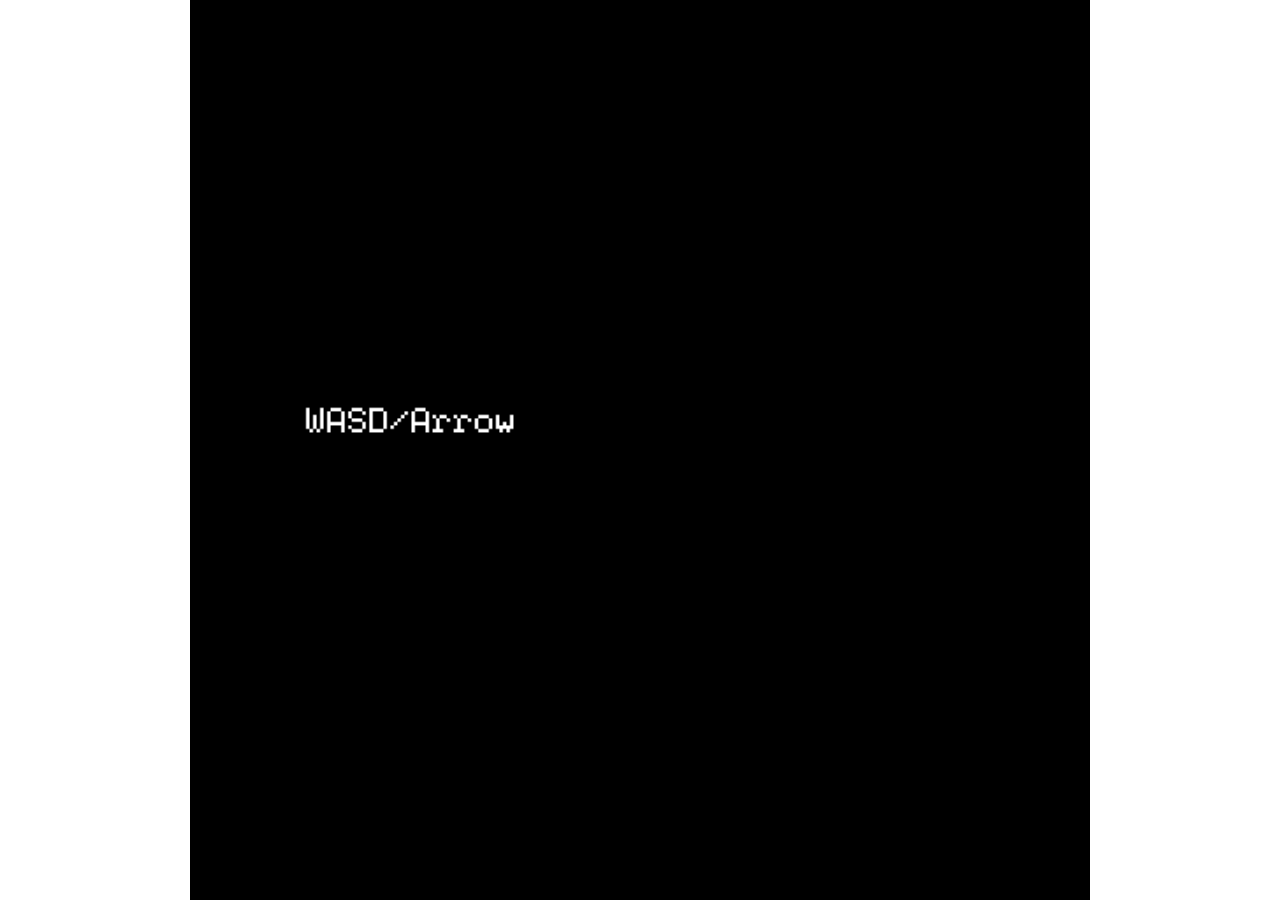
<file: files/FragmentsOfMemory.html>
<!DOCTYPE HTML>
<html>

<!-- HEADER -->
<head>

<meta charset="UTF-8">

<title>{pal "2"}{exit "c" 0 15}WASD/Arrow Keys to move.{pg}{catFed = false}{gotSister = false}{backFromPark = false}{thought = 0}{dogCount = 0}{catCount = 0}{dayCount = 1}{spokenToCat = false}{spokenToMom = false}{backFromBeach = false}{spokeToSis = false}{boughtSugar = false}{spokenToCashier = false}{volleyballTalk = false}{sandCastleTalk = false}{beachComplete = false}{spokenToFD = false}{watchedPlay = false}{truthRevealed = false}{inRoom = false}{inPark = false}{drawingSeen = false}{item "0" 0}{item "1" 0}{item "2" 0}{item "e" 0}{item "4" 0}{item "5" 0}{item "6" 0}{item "7" 0}{item "8" 0}{item "9" 0}{item "a" 0}{item "b" 0}{item "d" 0}{TeddyBearSeen = false}{shoeSeen = false}{frameSeen = false}{ending2Count = 0}{ending3Count = 0}{hiddenEndingCount = 0}{redoCount = 0}{endGameCount = 0}{randomCount = 0}{droppedSisterOff = false}{wentOnSwing = false}{wentOnSlide = false}{wentOnSeesaw = false}</title>

<script type="text/bitsyGameData" id="exportedGameData">
{pal "2"}{exit "c" 0 15}WASD/Arrow Keys to move.{pg}{catFed = false}{gotSister = false}{backFromPark = false}{thought = 0}{dogCount = 0}{catCount = 0}{dayCount = 1}{spokenToCat = false}{spokenToMom = false}{backFromBeach = false}{spokeToSis = false}{boughtSugar = false}{spokenToCashier = false}{volleyballTalk = false}{sandCastleTalk = false}{beachComplete = false}{spokenToFD = false}{watchedPlay = false}{truthRevealed = false}{inRoom = false}{inPark = false}{drawingSeen = false}{item "0" 0}{item "1" 0}{item "2" 0}{item "e" 0}{item "4" 0}{item "5" 0}{item "6" 0}{item "7" 0}{item "8" 0}{item "9" 0}{item "a" 0}{item "b" 0}{item "d" 0}{TeddyBearSeen = false}{shoeSeen = false}{frameSeen = false}{ending2Count = 0}{ending3Count = 0}{hiddenEndingCount = 0}{redoCount = 0}{endGameCount = 0}{randomCount = 0}{droppedSisterOff = false}{wentOnSwing = false}{wentOnSlide = false}{wentOnSeesaw = false}

# BITSY VERSION 8.13

! VER_MAJ 8
! VER_MIN 13
! ROOM_FORMAT 1
! DLG_COMPAT 0
! TXT_MODE 0

PAL 0
255,222,254
255,145,197
220,164,252
NAME Lovely

PAL 2
0,0,0
0,0,0
0,0,0
NAME All Black

PAL 3
0,0,0
255,145,197
220,164,252
NAME NightTime

PAL 4
0,0,0
255,145,197
0,0,0
NAME Title Screen

PAL 5
255,225,164
158,207,255
255,172,212
NAME Beach

PAL 6
0,0,0
255,255,255
244,177,254
NAME Flashback

ROOM 0
0,0,0,0,0,0,0,0,0,0,0,0,0,0,0,0
0,0,0,0,0,0,0,0,0,0,0,0,0,0,0,0
0,0,0,2s,2s,2s,2s,2s,2s,2s,2s,2s,0,0,0,0
0,0,2t,a,a,a,b,b,b,a,a,a,2u,0,0,0
0,0,2t,a,e,f,i,0,0,q,r,a,2u,0,0,0
0,0,2t,a,g,h,j,0,0,11,s,b,2u,0,0,0
0,0,2t,a,g,h,k,0,0,0,0,b,2u,0,0,0
0,0,2t,a,1g,0,0,0,m,n,o,b,2u,0,0,0
0,0,2t,a,0,0,0,1z,0,l,0,a,2u,0,0,0
0,0,2t,a,a,a,a,c,a,a,a,a,2u,0,0,0
0,0,0,2r,2r,2r,2r,2r,2r,2r,2r,2r,0,0,0,0
0,0,0,0,0,0,0,0,0,0,0,0,0,0,0,0
0,0,0,0,0,0,0,0,0,0,0,0,0,0,0,0
0,0,0,0,0,0,0,0,0,0,0,0,0,0,0,0
0,0,0,0,0,0,0,0,0,0,0,0,0,0,0,0
0,0,0,0,0,0,0,0,0,0,0,0,0,0,0,0
NAME (1-1) MC Room
EXT 7,9 5 3,8 DLG e
PAL 0
TUNE 2

ROOM 4
0,0,0,0,0,0,0,0,0,0,0,0,0,0,0,0
0,0,1h,1i,0,1j,0,0,0,0,0,1c,18,0,0,0
0,0,0,0,0,0,15,a,a,a,a,a,18,1h,1i,0
0,0,0,1c,0,0,15,16,16,16,16,16,18,0,0,0
0,0,19,a,1a,0,15,16,16,16,16,16,18,1j,0,19
0,15,16,16,16,18,15,16,b,16,b,16,18,0,19,a
0,15,16,16,16,18,15,16,16,16,16,16,18,15,16,16
0,15,17,16,17,18,15,16,b,16,b,16,18,15,16,16
0,1f,17,16,17,18,15,16,16,16,16,16,18,15,16,16
1f,1e,16,c,16,1f,15,16,16,1k,16,16,1f,1f,16,16
0,0,0,0,0,0,0,0,0,0,0,0,0,0,0,1y
21,22,22,21,21,22,22,1x,21,22,22,21,21,22,22,21
20,20,20,20,20,20,20,1w,20,20,20,20,20,20,20,20
0,0,0,0,1c,0,0,1v,0,0,0,0,0,0,0,0
0,0,0,19,a,1a,0,0,0,a,a,a,a,a,a,a
0,0,0,a,a,a,0,0,0,a,a,a,a,a,a,a
NAME (1-3) Outside MC House - with Mom
EXT 15,10 6 0,10 DLG g
EXT 15,13 6 0,13 DLG g
PAL 0

ROOM 5
0,0,0,0,0,0,0,0,0,0,0,0,0,0,0,0
0,0,0,0,0,0,0,0,0,0,0,0,0,0,0,0
0,0,0,0,0,0,0,0,0,0,0,0,0,0,0,0
0,0,2s,2s,2s,2s,2s,2s,2s,2s,2s,2s,2s,2s,0,0
0,2t,a,a,a,14,a,a,a,a,b,b,a,a,2u,0
0,2t,1k,0,12,44,x,0,15,t,v,w,r,b,2u,0
0,2t,a,0,p,y,11,0,0,0,0,0,j,u,2u,0
0,2t,a,0,0,0,m,n,o,0,0,0,k,b,2u,0
0,2t,a,13,0,0,0,l,15,1z,0,0,i,a,2u,0
0,2t,a,a,a,1k,a,a,a,c,a,a,a,a,2u,0
0,0,2r,2r,2r,2r,2r,2r,2r,2r,2r,2r,2r,2r,0,0
0,0,0,0,0,0,0,0,0,0,0,0,0,0,0,0
0,0,0,0,0,0,0,0,0,0,0,0,0,0,0,0
0,0,0,0,0,0,0,0,0,0,0,0,0,0,0,0
0,0,0,0,0,0,0,0,0,0,0,0,0,0,0,0
0,0,0,0,0,0,0,0,0,0,0,0,0,0,0,0
NAME (1-2) 1ST Floor 
ITM 0 11,8
EXT 3,8 0 7,9
EXT 9,9 4 3,9 DLG f
PAL 0
TUNE 2

ROOM 6
0,0,0,0,0,0,0,0,0,0,0,0,0,0,0,0
1j,0,0,0,0,0,0,0,0,1c,0,0,1h,1i,0,0
0,0,1h,1i,0,19,a,a,a,a,1a,0,0,0,0,0
0,0,0,0,15,16,16,16,16,16,16,18,0,1j,0,0
1a,0,0,0,15,16,16,16,16,16,16,18,0,0,1c,0
a,1a,0,0,15,16,16,b,16,16,16,18,0,19,a,1a
16,16,18,0,19,16,16,16,16,16,16,18,15,16,16,16
16,16,18,15,16,16,16,16,16,b,16,18,15,16,16,b
16,16,18,15,16,16,b,16,16,16,16,1f,1f,b,16,16
1k,0,18,1f,16,16,16,1k,16,16,16,1e,1e,16,1k,16
1l,0,0,0,0,0,0,0,0,0,0,0,0,0,0,1y
22,22,21,21,22,22,1x,21,22,22,21,21,22,22,21,23
20,20,20,20,20,20,1w,20,20,20,20,20,20,20,20,0
0,0,0,0,0,0,1v,0,0,0,1c,0,0,0,0,23
a,a,a,a,0,0,0,0,0,a,a,0,0,0,0,0
a,a,a,a,0,0,0,0,a,a,a,a,0,0,0,0
NAME (1-4) Outside House Right
EXT 15,10 7 0,10
EXT 15,10 7 0,10
EXT 15,13 7 0,13
EXT 0,10 4 15,10
EXT 0,13 4 15,13
PAL 0

ROOM 7
0,0,1j,0,0,0,1h,1i,0,0,0,0,0,0,0,0
0,0,0,0,0,0,0,0,0,0,1j,0,0,1h,1i,0
1h,1i,16,16,16,18,15,16,16,18,15,16,16,16,18,0
0,15,16,16,16,16,16,16,16,16,16,16,16,16,18,0
0,15,16,16,16,16,16,16,16,16,16,16,16,16,18,0
0,15,16,b,16,b,16,b,16,b,16,b,16,16,18,0
0,15,16,16,16,16,16,16,16,16,16,16,16,16,18,0
0,15,16,b,16,b,16,b,16,b,16,b,16,16,18,0
0,15,16,16,16,16,16,16,16,16,16,16,16,16,18,0
1d,1d,16,16,16,16,16,1k,16,16,16,16,16,16,1d,1d
1l,0,0,1g,1g,1g,0,0,27,0,0,0,0,0,0,27
0,27,0,0,0,0,0,27,0,0,0,0,24,25,26,0
23,0,0,0,27,0,0,0,0,0,27,0,0,0,0,0
0,22,22,21,21,22,22,21,21,22,22,21,21,22,22,21
23,20,20,20,20,20,20,20,20,20,20,20,20,20,20,20
0,0,0,0,0,0,0,0,0,0,0,0,0,0,0,0
NAME (1-5) School
EXT 0,10 6 15,10
EXT 0,13 6 15,13
PAL 0

ROOM 8
0,0,0,0,0,0,0,0,0,0,0,0,0,0,0,0
0,0,0,0,0,0,0,0,0,0,0,0,0,0,0,0
0,0,0,2s,2s,2s,2s,2s,2s,2s,2s,2s,0,0,0,0
0,0,2t,a,a,a,b,b,b,a,a,a,2u,0,0,0
0,0,2t,a,e,f,i,0,0,q,r,a,2u,0,0,0
0,0,2t,a,g,h,j,0,0,11,s,b,2u,0,0,0
0,0,2t,a,g,h,k,0,0,0,0,b,2u,0,0,0
0,0,2t,a,1g,0,0,0,m,n,o,b,2u,0,0,0
0,0,2t,a,0,0,0,1z,0,l,0,a,2u,0,0,0
0,0,2t,a,a,a,a,c,a,a,a,a,2u,0,0,0
0,0,0,2r,2r,2r,2r,2r,2r,2r,2r,2r,0,0,0,0
0,0,0,0,0,0,0,0,0,0,0,0,0,0,0,0
0,0,0,0,0,0,0,0,0,0,0,0,0,0,0,0
0,0,0,0,0,0,0,0,0,0,0,0,0,0,0,0
0,0,0,0,0,0,0,0,0,0,0,0,0,0,0,0
0,0,0,0,0,0,0,0,0,0,0,0,0,0,0,0
NAME (1-6) MC Room - with sister
EXT 7,9 9 3,8 DLG 23
PAL 0
TUNE 2

ROOM 9
0,0,0,0,0,0,0,0,0,0,0,0,0,0,0,0
0,0,0,0,0,0,0,0,0,0,0,0,0,0,0,0
0,0,0,0,0,0,0,0,0,0,0,0,0,0,0,0
0,0,2s,2s,2s,2s,2s,2s,2s,2s,2s,2s,2s,2s,0,0
0,2t,a,a,a,14,a,a,a,a,b,b,a,a,2u,0
0,2t,1k,0,12,44,x,0,15,t,v,w,r,b,2u,0
0,2t,a,0,p,y,11,0,0,0,0,0,j,u,2u,0
0,2t,a,0,0,10,m,n,o,0,0,0,k,b,2u,0
0,2t,a,13,0,0,0,l,15,1z,0,0,i,a,2u,0
0,2t,a,a,a,1k,a,a,a,c,a,a,a,a,2u,0
0,0,2r,2r,2r,2r,2r,2r,2r,2r,2r,2r,2r,2r,0,0
0,0,0,0,0,0,0,0,0,0,0,0,0,0,0,0
0,0,0,0,0,0,0,0,0,0,0,0,0,0,0,0
0,0,0,0,0,0,0,0,0,0,0,0,0,0,0,0
0,0,0,0,0,0,0,0,0,0,0,0,0,0,0,0
0,0,0,0,0,0,0,0,0,0,0,0,0,0,0,0
NAME (1-7) 1ST Floor - Asking Mom Park
EXT 9,9 a 3,9 DLG g
PAL 0
TUNE 2

ROOM 10
0,0,0,0,0,0,0,0,0,0,0,0,0,0,0,0
0,0,0,0,0,0,0,0,0,0,0,0,0,0,0,0
0,0,0,0,0,0,0,0,0,0,0,0,0,0,0,0
0,0,2s,2s,2s,2s,2s,2s,2s,2s,2s,2s,2s,2s,0,0
0,2t,a,a,a,14,a,a,a,a,b,b,a,a,2u,0
0,2t,1k,0,12,44,x,0,15,t,v,w,r,b,2u,0
0,2t,a,0,p,y,11,0,0,0,0,0,j,u,2u,0
0,2t,a,0,0,10,m,n,o,0,0,0,k,b,2u,0
0,2t,a,13,0,0,0,l,15,0,0,0,i,a,2u,0
0,2t,a,a,a,1k,a,a,a,c,a,a,a,a,2u,0
0,0,2r,2r,2r,2r,2r,2r,2r,2r,2r,2r,2r,2r,0,0
0,0,0,0,0,0,0,0,0,0,0,0,0,0,0,0
0,0,0,0,0,0,0,0,0,0,0,0,0,0,0,0
0,0,0,0,0,0,0,0,0,0,0,0,0,0,0,0
0,0,0,0,0,0,0,0,0,0,0,0,0,0,0,0
0,0,0,0,0,0,0,0,0,0,0,0,0,0,0,0
NAME (4-2) 1ST Floor
ITM 0 11,8
EXT 9,9 15 3,9 DLG f
EXT 3,8 z 7,9
PAL 0
TUNE 2

ROOM 12
0,0,0,0,0,0,0,0,0,0,0,0,0,0,0,0
1j,0,0,0,0,0,0,0,0,1c,0,0,1h,1i,0,0
0,0,1h,1i,0,19,a,a,a,a,1a,0,0,0,0,0
0,0,0,0,15,16,16,16,16,16,16,18,0,1j,0,0
1a,0,0,0,15,16,16,16,16,16,16,18,0,0,1c,0
a,1a,0,0,15,16,16,b,16,16,16,18,0,19,a,1a
16,16,18,0,19,16,16,16,16,16,16,18,15,16,16,16
16,16,18,15,16,16,16,16,16,b,16,18,15,16,16,b
16,16,18,15,16,16,b,16,16,16,16,1f,1f,b,16,16
1k,16,18,1f,16,16,16,1k,16,16,16,1e,1e,16,1k,16
0,0,0,0,0,0,0,0,0,0,0,0,0,0,0,0
22,22,21,21,22,22,21,21,22,22,21,21,22,22,21,21
20,20,20,20,20,20,20,20,20,20,20,20,20,20,20,20
0,0,0,0,0,0,0,0,0,0,1c,0,0,0,0,0
a,a,a,a,0,0,0,0,0,a,a,0,0,0,0,0
a,a,a,a,0,0,1f,0,a,a,a,a,0,0,1f,0
NAME (4-4) Outside House Right
EXT 14,10 14 0,10 DLG 1f
EXT 15,10 13 1,10 DLG 1g
EXT 0,10 15 15,10 DLG 1i
PAL 0

ROOM 13
0,0,1j,0,0,0,1h,1i,0,0,0,0,0,0,0,0
0,0,0,0,0,0,0,0,0,0,1j,0,0,1h,1i,0
1h,1i,16,16,16,18,15,16,16,18,15,16,16,16,18,0
0,15,16,16,16,16,16,16,16,16,16,16,16,16,18,0
0,15,16,16,16,16,16,16,16,16,16,16,16,16,18,0
0,15,16,b,16,b,16,b,16,b,16,b,16,16,18,0
0,15,16,16,16,16,16,16,16,16,16,16,16,16,18,0
0,15,16,b,16,b,16,b,16,b,16,b,16,16,18,0
0,15,16,16,16,16,16,16,16,16,16,16,16,16,18,0
1d,1d,16,16,16,16,16,1k,c,16,16,16,16,16,1d,1d
0,0,0,0,0,0,0,0,27,0,0,0,0,0,0,27
0,27,0,0,0,0,0,27,0,0,0,0,0,0,0,0
23,0,0,0,27,0,0,0,0,0,27,0,0,0,0,0
0,22,22,21,21,22,22,21,21,22,22,21,21,22,22,21
23,20,20,20,20,20,20,20,20,20,20,20,20,20,20,20
0,0,0,0,0,0,0,0,0,0,0,0,0,0,0,0
NAME (4-7) School
EXT 7,9 17 7,11
EXT 8,9 17 8,11
EXT 0,10 1c 15,10 DLG 1d
EXT 1,10 12 15,10 DLG 1i
PAL 0

ROOM 14
0,0,0,0,0,0,0,0,0,0,0,0,0,0,0,0
1j,0,0,0,0,0,0,0,0,1c,0,0,1h,1i,0,0
0,0,1h,1i,0,19,a,a,a,a,1a,0,0,0,0,0
0,0,0,0,15,16,16,16,16,16,16,18,0,1j,0,0
1a,0,0,0,15,16,16,16,16,16,16,18,0,0,1c,0
a,1a,0,0,15,16,16,b,16,16,16,18,0,19,a,1a
16,16,18,0,19,16,16,16,16,16,16,18,15,16,16,16
16,16,18,15,16,16,16,16,16,b,16,18,15,16,16,b
16,16,18,15,16,16,b,16,16,16,16,1f,1f,b,16,16
1k,16,1f,1f,16,16,16,1k,16,16,16,1e,1e,16,1k,16
0,0,0,0,0,0,0,0,0,0,0,0,0,0,0,0
22,22,21,21,22,22,21,21,22,22,21,21,22,22,21,21
20,20,20,20,20,20,20,20,20,20,20,20,20,20,20,20
0,0,0,0,0,0,0,0,0,0,1c,0,0,0,0,0
a,a,a,a,0,0,0,0,0,a,a,0,0,0,0,0
a,a,a,a,0,0,1f,0,a,a,a,a,0,0,1f,0
NAME (4-5) Outside House Right 2
EXT 15,10 16 0,10
PAL 0

ROOM 15
0,0,0,0,0,0,0,0,0,0,0,0,0,0,0,0
0,0,1h,1i,0,1j,0,0,0,0,0,0,0,0,0,0
0,0,0,0,0,0,0,0,0,0,0,0,0,1h,1i,0
0,0,0,1c,0,0,0,0,0,0,0,0,0,0,0,0
0,0,19,a,1a,0,0,0,0,0,0,0,0,1j,0,19
0,15,16,16,16,18,0,0,0,0,0,0,0,0,19,a
0,15,16,16,16,18,0,0,0,0,0,0,0,15,16,16
0,15,17,16,17,18,0,19,a,a,a,1a,0,15,16,16
0,1f,17,16,17,18,15,16,16,16,16,16,18,15,16,16
1f,1e,16,c,16,1f,1f,16,16,1k,16,16,1f,1f,16,16
0,0,0,0,0,0,0,0,0,0,0,0,0,0,0,0
21,22,22,21,21,22,22,21,21,22,22,21,21,22,22,21
20,20,20,20,20,20,20,20,20,20,20,20,20,20,20,20
0,0,0,0,1c,0,0,0,0,0,0,0,0,0,0,0
0,0,0,19,a,1a,0,0,0,a,a,a,a,a,a,a
0,1f,0,a,a,a,0,1f,0,a,a,a,a,a,a,a
NAME (4-3) Outside MC House 
EXT 3,9 10 9,9
EXT 15,10 12 0,10 DLG 1e
EXT 15,10 12 0,10
PAL 0

ROOM 16
0,0,0,0,0,0,0,0,0,0,0,0,0,0,0,0
0,0,0,0,0,0,0,0,0,0,0,0,0,0,0,0
0,0,0,0,0,19,a,a,a,a,1a,0,0,0,0,0
0,0,0,0,15,16,16,16,16,16,16,18,0,0,0,0
1a,0,0,0,15,16,16,16,16,16,16,18,0,0,0,0
a,1a,0,0,15,16,16,b,16,16,16,18,0,0,0,0
16,16,18,0,19,16,16,16,16,16,16,18,0,0,0,0
16,16,18,15,16,16,16,16,16,b,16,18,0,0,0,0
16,16,18,15,16,16,b,16,16,16,16,1f,1f,1f,1f,1f
1k,16,1f,1f,16,16,16,1k,16,16,16,1e,1e,1e,1e,1e
0,0,0,0,0,0,0,0,0,0,0,0,0,0,0,0
22,22,21,21,22,22,21,21,22,22,21,21,22,22,21,23
20,20,20,20,20,20,20,20,20,20,20,20,20,20,20,0
0,0,0,0,0,0,0,0,0,0,0,0,0,0,0,23
a,a,a,a,0,0,0,0,0,a,a,0,0,0,0,0
a,a,a,a,0,0,1f,0,a,a,a,a,0,0,1f,0
NAME (4-6) Outside House Right 
ITM 6 2,10
ITM 9 11,10
ITM 8 8,10
ITM 7 5,10
EXT 15,10 13 1,10 DLG 16
EXT 0,10 15 15,10 DLG 1d
PAL 3

ROOM 17
0,0,0,0,0,0,0,0,0,0,0,0,0,0,0,0
0,2s,2s,2s,2s,2s,2s,2s,2s,2s,2s,2s,2s,2s,2s,0
2t,a,a,1k,b,b,a,0,0,2q,a,b,b,a,a,2u
2t,a,1k,0,0,0,0,0,0,0,0,0,0,2f,a,2u
2t,a,2f,0,2f,0,0,0,0,0,0,2f,0,c,a,2u
2t,b,1k,0,2h,0,0,0,0,0,0,2f,0,2f,b,2u
2t,b,2f,0,2h,0,2s,2s,2s,2s,0,2f,0,c,b,2u
2t,b,1k,0,2h,0,2s,2g,2s,2s,0,2f,0,2f,b,2u
2t,a,2f,0,2f,0,0,29,0,0,0,2f,0,2f,a,2u
2t,a,1k,0,0,0,0,0,0,0,0,0,0,c,a,2u
2t,a,a,1k,b,a,a,0,0,a,a,b,1k,a,a,2u
0,2r,2r,2r,2r,2r,a,c,c,a,2r,2r,2r,2r,2r,0
0,0,0,0,0,0,2r,2r,2r,2r,0,0,0,0,0,0
0,0,0,0,0,0,0,0,0,0,0,0,0,0,0,0
0,0,0,0,0,0,0,0,0,0,0,0,0,0,0,0
0,0,0,0,0,0,0,0,0,0,0,0,0,0,0,0
NAME (4-8) Inside School
EXT 7,11 13 7,9 DLG n
EXT 8,11 13 8,9 DLG n
EXT 8,2 1y 7,10 DLG 1a
EXT 7,2 1y 7,10 DLG 1a
EXT 13,4 1d 2,4 DLG 1i
EXT 13,6 1d 2,6 DLG 1i
EXT 13,9 1d 2,9 DLG 1i
PAL 0

ROOM 18
0,0,0,0,0,0,0,0,0,0,0,0,0,0,0,0
0,0,1h,1i,0,1j,0,0,0,0,0,1c,18,0,0,0
0,0,0,0,0,0,15,a,a,a,a,a,18,1h,1i,0
0,0,0,1c,0,0,15,16,16,16,16,16,18,0,0,0
0,0,19,a,1a,0,15,16,16,16,16,16,18,1j,0,19
0,15,16,16,16,18,15,16,b,16,b,16,18,0,19,a
0,15,16,16,16,18,15,16,16,16,16,16,18,15,16,16
0,15,17,16,17,18,15,16,b,16,b,16,18,15,16,16
0,1f,17,16,17,18,1f,16,16,16,16,16,18,15,16,16
1f,1e,16,c,16,1f,1e,16,16,1k,16,16,1f,1f,16,16
0,0,0,0,0,0,0,0,0,0,0,0,0,0,0,0
21,22,22,21,21,22,22,1x,21,22,22,21,21,22,22,21
20,20,20,20,20,20,20,1w,20,20,20,20,20,20,20,20
0,0,0,0,1c,0,0,1w,0,0,0,0,0,0,0,0
0,0,0,19,a,1a,0,1w,0,a,a,a,a,a,a,a
0,1f,0,a,a,a,0,1w,0,a,a,a,a,a,a,a
NAME (3-3.5) Outside MC House - with mom
EXT 7,15 19 7,0
EXT 15,10 i 0,10 DLG 19
PAL 0

ROOM 19
1f,27,0,0,0,0,1n,1w,1t,1t,1t,1u,0,0,0,0
0,0,1o,1t,1t,1t,1m,1w,1m,1m,1m,1s,0,1f,0,a
a,0,1n,1m,0,1m,1m,1w,1m,0,0,1m,1t,1u,0,a
a,0,1n,1m,0,1m,1m,1w,1m,0,1m,1m,0,1s,0,a
a,0,1n,1m,0,1m,1m,1w,1m,0,1m,1m,0,1r,0,a
a,0,1n,0,1m,0,1m,1w,1m,0,1m,1m,1s,0,0,a
1f,0,1n,0,1m,1m,1m,1w,1m,0,0,1m,1s,0,0,1f
0,0,1n,0,0,1m,1m,1w,1m,0,0,0,1s,27,0,1e
a,0,1n,1m,1m,1m,1m,1w,1m,1m,1m,1m,1s,0,0,a
a,0,1p,1q,1m,1m,1m,1w,1m,0,0,0,1s,27,0,a
27,0,1f,0,1n,1m,1m,1w,1m,0,1m,1m,1s,0,0,a
0,27,0,0,1n,1m,1m,1w,1m,0,1m,1m,0,1u,0,1f
2s,2s,2s,2s,1p,1q,1r,0,2a,1m,1m,1m,1m,1s,0,1e
0,0,0,0,0,0,0,0,0,1p,1q,1q,1q,1r,1f,0
0,0,0,0,0,0,0,0,0,2u,27,0,1f,0,1e,0
21,21,21,21,21,21,21,21,21,27,0,0,1e,27,0,0
NAME (3-4)To Park
EXT 7,0 18 7,15 DLG u
EXT 0,14 h 15,13 DLG 2f
EXT 0,13 h 15,14 DLG 2f
PAL 0

ROOM a
0,0,0,0,0,0,0,0,0,0,0,0,0,0,0,0
0,0,1h,1i,0,1j,0,0,0,0,0,1c,18,0,0,0
0,0,0,0,0,0,15,a,a,a,a,a,18,1h,1i,0
0,0,0,1c,0,0,15,16,16,16,16,16,18,0,0,0
0,0,19,a,1a,0,15,16,16,16,16,16,18,1j,0,19
0,15,16,16,16,18,15,16,b,16,b,16,18,0,19,a
0,15,16,16,16,18,15,16,16,16,16,16,18,15,16,16
0,15,17,16,17,18,15,16,b,16,b,16,18,15,16,16
0,1f,17,16,17,18,1f,16,16,16,16,16,18,15,16,16
1f,1e,16,c,16,1f,1e,16,16,1k,16,16,1f,1f,16,16
1l,0,0,0,0,0,0,0,0,0,0,0,0,0,0,0
21,22,22,21,21,22,22,1x,21,22,22,21,21,22,22,21
1g,1g,1g,1g,1g,1g,1g,1w,1g,1g,1g,1g,1g,1g,1g,1g
0,0,0,0,1c,0,0,1v,0,0,0,0,0,0,0,0
0,0,0,19,a,1a,0,0,0,a,a,a,a,a,a,a
0,0,0,a,a,a,0,0,0,a,a,a,a,a,a,a
NAME (1-3.5) Outside MC House
EXT 3,9 9 9,9
EXT 3,9 9 9,9
EXT 0,10 b 15,10 DLG 2m
PAL 0

ROOM b
0,1h,1i,0,0,0,1j,0,0,0,0,0,1h,1i,0,0
20,20,20,20,20,20,20,20,20,1j,20,20,20,20,20,20
27,0,27,0,1f,0,27,0,0,0,1f,0,0,0,27,0
0,1f,0,0,1e,0,0,27,0,0,1e,0,0,27,0,0
1t,1t,1t,1t,1t,1t,1t,1t,1t,1t,1t,1t,1x,1u,1f,0
1q,1q,1q,1f,1f,1q,1m,1m,1m,1m,1m,1m,1w,1m,1u,0
27,0,0,1e,1e,0,1p,1m,1m,1m,1m,1m,1w,1m,1s,1f
0,0,0,0,0,0,0,1p,1m,1m,1m,1m,1w,1m,1s,1e
0,0,0,0,0,27,0,0,1p,1q,1f,1q,1v,1m,1s,1f
0,27,0,0,0,0,0,0,0,0,1e,0,0,1p,1r,1e
0,0,0,27,0,1x,0,0,27,0,0,27,0,0,0,1y
21,21,21,21,21,1w,21,21,21,21,21,21,21,21,21,21
20,20,20,20,20,1w,20,20,20,20,20,20,20,20,20,20
0,0,0,0,0,1v,0,0,27,0,0,27,0,27,0,0
0,12,44,x,0,0,0,0,0,0,0,0,0,0,0,0
0,p,y,11,0,27,0,0,0,0,0,0,0,0,0,0
NAME (1-8) Park - With Sister
EXT 15,10 a 0,10 DLG 2l
PAL 0

ROOM c
0,0,0,0,0,0,0,0,0,0,0,0,0,0,0,0
0,0,0,0,0,0,0,0,0,0,0,0,0,0,0,0
0,0,0,0,0,0,0,0,0,0,0,0,0,0,0,0
0,0,0,0,3h,0,0,0,0,0,0,0,0,0,0,0
0,0,0,0,35,36,37,38,39,3a,3b,3c,3e,0,0,0
0,0,0,0,0,0,0,0,0,0,0,0,0,0,0,0
0,0,0,0,0,0,0,3f,35,0,0,0,0,0,0,1c
0,0,0,0,0,0,0,0,0,0,0,0,0,0,19,a
0,0,0,0,0,39,3a,39,3f,36,3g,0,0,0,a,a
0,0,0,0,0,0,0,0,0,0,3i,0,0,0,a,b
0,0,0,0,0,0,0,0,0,0,0,0,0,0,a,a
0,0,1c,0,0,3k,0,3l,0,3m,3n,3o,0,0,a,b
0,19,a,1a,0,0,0,0,0,0,0,0,0,0,a,a
0,a,a,a,0,0,0,0,0,0,0,0,0,0,a,b
0,b,b,b,0,1f,0,0,0,1f,0,0,0,0,a,a
0,a,1k,a,0,1e,0,1f,0,1e,0,1f,1f,0,a,1k
NAME (0) Title Screen
ITM 2 0,14
PAL 4

ROOM d
0,0,0,0,0,0,0,0,0,0,0,0,0,0,0,0
0,0,0,0,0,0,0,0,0,0,0,0,0,0,0,0
0,0,0,2s,2s,2s,2s,2s,2s,2s,2s,2s,0,0,0,0
0,0,2t,a,a,a,b,b,b,a,a,a,2u,0,0,0
0,0,2t,a,e,f,i,0,0,q,r,a,2u,0,0,0
0,0,2t,a,g,h,j,0,0,11,s,b,2u,0,0,0
0,0,2t,a,g,h,k,0,0,0,0,b,2u,0,0,0
0,0,2t,a,1g,0,0,0,m,n,o,b,2u,0,0,0
0,0,2t,a,0,0,0,0,0,l,0,a,2u,0,0,0
0,0,2t,a,a,a,a,c,a,a,a,a,2u,0,0,0
0,0,0,2r,2r,2r,2r,2r,2r,2r,2r,2r,0,0,0,0
0,0,0,0,0,0,0,0,0,0,0,0,0,0,0,0
0,0,0,0,0,0,0,0,0,0,0,0,0,0,0,0
0,0,0,0,0,0,0,0,0,0,0,0,0,0,0,0
0,0,0,0,0,0,0,0,0,0,0,0,0,0,0,0
0,0,0,0,0,0,0,0,0,0,0,0,0,0,0,0
NAME (3-1) MC Room
EXT 7,9 w 3,8 DLG e
PAL 0
TUNE 2

ROOM f
0,0,0,0,0,0,0,0,0,0,0,0,0,0,0,0
0,0,1h,1i,0,1j,0,0,0,0,0,1c,18,0,0,0
0,0,0,0,0,0,15,a,a,a,a,a,18,1h,1i,0
0,0,0,1c,0,0,15,16,16,16,16,16,18,0,0,0
0,0,19,a,1a,0,15,16,16,16,16,16,18,1j,0,19
0,15,16,16,16,18,15,16,b,16,b,16,18,0,19,a
0,15,16,16,16,18,15,16,16,16,16,16,18,15,16,16
0,15,17,16,17,18,15,16,b,16,b,16,18,15,16,16
0,1f,17,16,17,18,1f,16,16,16,16,16,18,15,16,16
1f,1e,16,c,16,1f,1e,16,16,1k,16,16,1f,1f,16,16
0,0,0,0,0,0,0,0,0,0,0,0,0,0,0,0
21,22,22,21,21,22,22,1x,21,22,22,21,21,22,22,21
20,20,20,20,20,20,20,1w,20,20,20,20,20,20,20,20
0,0,0,0,1c,0,0,1w,0,0,0,0,0,0,0,0
0,0,0,19,a,1a,0,1w,0,a,a,a,a,a,a,a
0,1f,0,a,a,a,0,1w,0,a,a,a,a,a,a,a
NAME (3-3) Outside MC House 
EXT 7,15 19 7,0
PAL 0

ROOM h
2d,2d,2d,2d,2d,2d,2d,2d,2d,2d,2d,2d,2d,2d,2d,2d
2d,2d,2d,2d,2d,2d,2d,2d,2d,2d,2d,2d,2d,2d,2d,2d
2d,2d,2d,2d,2d,2d,2d,2d,2d,2d,2d,2d,2d,2d,2d,2d
2d,2d,2d,2d,2d,2d,2d,2d,2d,2d,2d,2d,2d,2d,2d,2d
2d,2d,2d,2d,2d,2d,2d,2d,2d,2d,2d,2d,2d,2d,2d,2d
2d,2d,2d,2d,2d,2d,2d,2d,2d,2d,2d,2d,0,0,2d,2d
2d,2d,2d,2d,2d,2d,2d,2d,2d,2d,2d,0,0,0,0,0
2d,2d,2d,2d,2d,2d,2d,2d,0,0,0,0,0,0,0,j
2d,2d,2d,2d,2d,2d,2d,2d,0,0,0,0,0,0,0,k
2d,2d,2d,2d,2d,2d,0,0,0,0,0,0,0,0,0,j
2d,2d,2d,2d,2d,0,0,0,0,0,0,0,0,0,0,k
2d,2d,2d,2d,2d,0,0,0,0,0,0,0,0,0,0,j
2d,2d,2d,2d,0,0,0,0,0,0,0,0,0,0,0,k
2d,2d,0,0,0,0,0,0,0,0,0,0,0,0,0,0
2d,2d,0,0,0,0,0,0,0,0,0,0,0,0,0,0
2d,2d,2d,0,0,0,0,0,0,0,0,0,0,0,0,j
NAME (3-5) Beach
ITM 1 2,13
EXT 15,13 19 0,13 DLG u
EXT 15,14 19 0,14 DLG u
PAL 5

ROOM i
0,0,0,0,0,0,0,0,0,0,0,0,0,0,0,0
1j,0,0,0,0,0,0,0,0,1c,0,0,1h,1i,0,0
0,0,1h,1i,0,19,a,a,a,a,1a,0,0,0,0,0
0,0,0,0,15,16,16,16,16,16,16,18,0,1j,0,0
1a,0,0,0,15,16,16,16,16,16,16,18,0,0,1c,0
a,1a,0,0,15,16,16,b,16,16,16,18,0,19,a,1a
16,16,18,0,19,16,16,16,16,16,16,18,15,16,16,16
16,16,18,15,16,16,16,16,16,b,16,18,15,16,16,b
16,16,18,15,16,16,b,16,16,16,16,1f,1f,b,16,16
1k,16,18,1f,16,16,16,1k,16,16,16,1e,1e,16,1k,16
0,0,0,0,0,0,0,0,0,0,0,0,0,0,0,0
22,22,21,21,22,22,1x,21,22,22,21,21,22,22,21,23
20,20,20,20,20,20,1w,20,20,20,20,20,20,20,20,0
0,0,0,0,0,0,1v,0,0,0,1c,0,0,0,0,23
a,a,a,a,0,0,0,0,0,a,a,0,0,0,0,0
a,a,a,a,0,0,1f,0,a,a,a,a,0,0,1f,0
NAME (3-6) Outside House Right
EXT 0,10 18 15,10
PAL 0

ROOM j
0,0,0,0,0,0,0,0,0,0,0,0,0,0,0,0
0,0,0,0,0,0,0,0,0,0,0,0,0,0,0,0
0,0,0,2s,2s,2s,2s,2s,2s,2s,2s,2s,0,0,0,0
0,0,2t,a,a,a,b,b,b,a,a,a,2u,0,0,0
0,0,2t,a,e,f,i,0,0,q,r,a,2u,0,0,0
0,0,2t,a,g,h,j,0,0,11,s,b,2u,0,0,0
0,0,2t,a,g,h,k,0,0,0,0,b,2u,0,0,0
0,0,2t,a,1g,0,0,0,m,n,o,b,2u,0,0,0
0,0,2t,a,0,0,0,0,0,l,0,a,2u,0,0,0
0,0,2t,a,a,a,a,c,a,a,a,a,2u,0,0,0
0,0,0,2r,2r,2r,2r,2r,2r,2r,2r,2r,0,0,0,0
0,0,0,0,0,0,0,0,0,0,0,0,0,0,0,0
0,0,0,0,0,0,0,0,0,0,0,0,0,0,0,0
0,0,0,0,0,0,0,0,0,0,0,0,0,0,0,0
0,0,0,0,0,0,0,0,0,0,0,0,0,0,0,0
0,0,0,0,0,0,0,0,0,0,0,0,0,0,0,0
NAME (2-1) MC Room
EXT 7,9 k 3,8 DLG e
EXT 7,9 k 3,8
PAL 0
TUNE 2

ROOM k
0,0,0,0,0,0,0,0,0,0,0,0,0,0,0,0
0,0,0,0,0,0,0,0,0,0,0,0,0,0,0,0
0,0,0,0,0,0,0,0,0,0,0,0,0,0,0,0
0,0,2s,2s,2s,2s,2s,2s,2s,2s,2s,2s,2s,2s,0,0
0,2t,a,a,a,14,a,a,a,a,b,b,a,a,2u,0
0,2t,c,0,12,44,x,0,15,t,v,w,r,b,2u,0
0,2t,a,0,p,y,11,0,0,0,0,0,j,u,2u,0
0,2t,a,0,0,10,m,n,o,0,0,0,k,b,2u,0
0,2t,a,13,0,0,0,l,15,0,0,0,i,a,2u,0
0,2t,a,a,a,1k,a,a,a,c,a,a,a,a,2u,0
0,0,2r,2r,2r,2r,2r,2r,2r,2r,2r,2r,2r,2r,0,0
0,0,0,0,0,0,0,0,0,0,0,0,0,0,0,0
0,0,0,0,0,0,0,0,0,0,0,0,0,0,0,0
0,0,0,0,0,0,0,0,0,0,0,0,0,0,0,0
0,0,0,0,0,0,0,0,0,0,0,0,0,0,0,0
0,0,0,0,0,0,0,0,0,0,0,0,0,0,0,0
NAME (2-2) 1ST Floor 
ITM 0 11,8
EXT 3,8 j 7,9
EXT 9,9 l 3,9 DLG n
EXT 2,5 u 11,5 DLG 27
PAL 0
TUNE 2

ROOM l
0,0,0,0,0,0,0,0,0,0,0,0,0,0,0,0
0,0,1h,1i,0,1j,0,0,0,0,0,1c,18,0,0,0
0,0,0,0,0,0,15,a,a,a,a,a,18,1h,1i,0
0,0,0,1c,0,0,15,16,16,16,16,16,18,0,0,0
0,0,19,a,1a,0,15,16,16,16,16,16,18,1j,0,19
0,15,16,16,16,18,15,16,b,16,b,16,18,0,19,a
0,15,16,16,16,18,15,16,16,16,16,16,18,15,16,16
0,15,17,16,17,18,15,16,b,16,b,16,18,15,16,16
0,1f,17,16,17,18,15,16,16,16,16,16,18,15,16,16
1f,1e,16,c,16,1f,1f,16,16,1k,16,16,1f,1f,16,16
0,0,0,0,0,0,0,0,0,0,0,0,0,0,0,0
21,22,22,21,21,22,22,1x,21,22,22,21,21,22,22,21
20,20,20,20,20,20,20,1w,20,20,20,20,20,20,20,20
0,0,0,0,1c,0,0,1v,0,0,0,0,0,0,0,0
0,0,0,19,a,1a,0,0,0,a,a,a,a,a,a,a
1f,1f,1f,a,a,a,1f,1f,1f,a,a,a,a,a,a,a
NAME (2-4) Outside MC House
EXT 3,9 k 9,9
EXT 15,10 n 0,10
EXT 15,13 n 0,13
EXT 3,9 k 9,9
PAL 0

ROOM n
0,0,0,0,0,0,0,0,0,0,0,0,0,0,0,0
1j,0,0,0,0,0,0,0,0,1c,0,0,1h,1i,0,0
0,0,1h,1i,0,19,a,a,a,a,1a,0,0,0,0,0
0,0,0,0,15,16,16,16,16,16,16,18,0,1j,0,0
1a,0,0,0,15,16,16,16,16,16,16,18,0,0,1c,0
a,1a,0,0,15,16,16,b,16,16,16,18,0,19,a,1a
16,16,18,0,19,16,16,16,16,16,16,18,15,16,16,16
16,16,18,15,16,16,16,16,16,b,16,18,15,16,16,b
16,16,18,15,16,16,b,16,16,16,16,1f,1f,b,16,16
1k,16,18,1f,16,16,16,1k,16,16,16,1e,1e,16,1k,16
0,0,0,0,0,0,0,0,0,0,0,0,0,0,0,0
22,22,21,21,22,22,1x,21,22,22,21,21,22,22,21,21
20,20,20,20,20,20,1w,20,20,20,20,20,20,20,20,20
0,0,0,0,0,0,1v,0,0,0,1c,0,0,0,0,0
a,a,a,a,0,0,0,0,0,a,a,0,0,0,0,0
a,a,a,a,1f,1f,1f,1f,a,a,a,a,1f,1f,1f,1f
NAME (2-5) Outside House Right
EXT 0,10 l 15,10
EXT 0,13 l 15,13
PAL 0

ROOM o
0,0,0,0,0,0,0,0,0,0,0,0,0,0,0,0
1j,0,0,0,0,0,0,0,0,1c,0,0,1h,1i,0,0
0,0,1h,1i,0,19,a,a,a,a,1a,0,0,0,0,0
0,0,0,0,15,16,16,16,16,16,16,18,0,1j,0,0
1a,0,0,0,15,16,16,16,16,16,16,18,0,0,1c,0
a,1a,0,0,15,16,16,b,16,16,16,18,0,19,a,1a
16,16,18,0,19,16,16,16,16,16,16,18,15,16,16,16
16,16,18,15,16,16,16,16,16,b,16,18,15,16,16,b
16,16,18,15,16,16,b,16,16,16,16,1f,1f,b,16,16
1k,16,18,1f,16,16,16,1k,16,16,16,1e,1e,16,1k,16
0,0,0,0,0,0,0,0,0,0,0,0,0,0,0,0
22,22,21,21,22,22,1x,21,22,22,21,21,22,22,21,21
20,20,20,20,20,20,1w,20,20,20,20,20,20,20,20,20
0,0,0,0,0,0,1v,0,0,0,1c,0,0,0,0,0
a,a,a,a,0,0,0,0,0,a,a,0,0,0,0,0
a,a,a,a,1f,1f,1f,1f,a,a,a,a,1f,1f,1f,1f
NAME (2-5.1) Outside House Right 
EXT 0,10 p 15,10
EXT 0,13 p 15,13 DLG 28
PAL 0

ROOM p
0,0,0,0,0,0,0,0,0,0,0,0,0,0,0,0
0,0,1h,1i,0,1j,0,0,0,0,0,1c,18,0,0,0
0,0,0,0,0,0,15,a,a,a,a,a,18,1h,1i,0
0,0,0,1c,0,0,15,16,16,16,16,16,18,0,0,0
0,0,19,a,1a,0,15,16,16,16,16,16,18,1j,0,19
0,15,16,16,16,18,15,16,b,16,b,16,18,0,19,a
0,15,16,16,16,18,15,16,16,16,16,16,18,15,16,16
0,15,17,16,17,18,15,16,b,16,b,16,18,15,16,16
0,1f,17,16,17,18,15,16,16,16,16,16,18,15,16,16
1f,1e,16,c,16,1f,1f,16,16,1k,16,16,1f,1f,16,16
0,0,0,0,0,0,0,0,0,0,0,0,0,0,0,0
21,22,22,21,21,22,22,1x,21,22,22,21,21,22,22,21
20,20,20,20,20,20,20,1w,20,20,20,20,20,20,20,20
0,0,0,0,1c,0,0,1v,0,0,0,0,0,0,0,0
0,0,0,19,a,1a,0,0,0,a,a,a,a,a,a,a
1f,1f,1f,a,a,a,1f,1f,1f,a,a,a,a,a,a,a
NAME (2-4.1) Outside MC House - with mom
EXT 3,9 k 9,9 DLG r
EXT 3,9 k 9,9
EXT 0,10 q 15,10 DLG g
EXT 15,10 o 0,10 DLG 28
EXT 15,13 o 0,13
PAL 0

ROOM q
0,0,0,0,0,0,0,0,0,0,0,0,0,0,0,0
0,1j,0,0,0,0,0,0,0,0,1j,0,0,0,0,0
0,0,1h,1i,0,0,2m,2m,2m,2m,0,0,0,1h,1i,0
0,0,0,0,0,0,2k,2l,2l,2k,0,0,0,0,0,0
0,0,0,15,a,a,a,a,a,a,a,a,18,1j,0,0
0,0,0,2i,16,16,16,16,16,16,16,16,2j,0,0,0
1h,1i,15,2o,2o,2o,2o,2o,2o,2o,2o,2o,2o,18,0,0
0,0,0,15,16,16,16,16,16,16,16,16,18,0,1h,1i
1f,0,0,15,16,16,16,16,16,16,16,16,18,0,0,0
1e,1f,2n,1f,a,a,a,c,c,a,a,a,1f,2n,1f,1f
0,0,0,0,0,0,0,0,0,0,0,0,0,0,0,0
21,22,22,21,21,22,22,21,21,22,1x,21,21,22,22,21
20,20,20,20,20,20,20,20,20,20,1w,20,20,20,20,20
0,27,0,0,0,27,0,0,27,0,1v,0,0,0,27,0
27,0,1f,1f,0,27,0,1f,0,0,27,0,1f,0,0,0
1f,1f,1e,1e,1f,1f,1f,1e,1f,1f,1f,1f,1e,1f,1f,1f
NAME (2-6) Store Outside
EXT 15,10 p 0,10 DLG g
EXT 7,9 r 7,13
EXT 8,9 r 8,13
PAL 0

ROOM r
0,0,0,0,0,0,0,0,0,0,0,0,0,0,0,0
0,0,0,0,0,0,0,0,0,0,0,0,0,0,0,0
0,2s,2s,2s,2s,2s,2s,2s,2s,2s,2s,2s,2s,2s,2s,0
2t,a,a,b,b,a,a,a,a,a,a,a,a,a,a,2u
2t,a,0,0,15,2f,2f,2f,q,q,q,q,2f,i,a,2u
2t,a,20,20,2p,0,0,0,0,0,0,0,0,0,a,2u
2t,b,0,29,0,0,0,0,0,0,0,0,0,0,b,2u
2t,b,0,0,0,0,0,0,2e,2e,0,0,2f,0,b,2u
2t,b,0,0,0,0,0,2e,2e,2e,2h,0,2e,0,b,2u
2t,a,0,2e,0,0,0,0,0,0,0,0,0,0,a,2u
2t,a,2f,2e,2e,i,0,0,0,0,0,0,0,i,a,2u
2t,a,a,b,b,a,a,j,j,a,a,b,b,a,a,2u
0,0,0,0,0,0,b,k,k,b,0,0,0,0,0,0
0,0,0,0,0,0,a,c,c,a,0,0,0,0,0,0
0,0,0,0,0,0,2r,2r,2r,2r,0,0,0,0,0,0
0,0,0,0,0,0,0,0,0,0,0,0,0,0,0,0
NAME (2-7) Store Inside
ITM 5 10,7
EXT 7,13 q 7,9 DLG s
EXT 8,13 q 8,9 DLG s
PAL 0

ROOM s
0,0,0,0,0,0,0,0,0,0,0,0,0,0,0,0
0,0,1h,1i,0,1j,0,0,0,0,0,1c,18,0,0,0
0,0,0,0,0,0,15,a,a,a,a,a,18,1h,1i,0
0,0,0,1c,0,0,15,16,16,16,16,16,18,0,0,0
0,0,19,a,1a,0,15,16,16,16,16,16,18,1j,0,19
0,15,16,16,16,18,15,16,b,16,b,16,18,0,19,a
0,15,16,16,16,18,15,16,16,16,16,16,18,15,16,16
0,15,17,16,17,18,15,16,b,16,b,16,18,15,16,16
0,1f,17,16,17,18,15,16,16,16,16,16,18,15,16,16
1f,1e,16,c,16,1f,1f,16,16,1k,16,16,1f,1f,16,16
0,0,0,0,0,0,0,0,0,0,0,0,0,0,0,0
21,22,22,21,21,22,22,1x,21,22,22,21,21,22,22,21
20,20,20,20,20,20,20,1w,20,20,20,20,20,20,20,20
0,0,0,0,1c,0,0,1v,0,0,0,0,0,0,0,0
0,0,0,19,a,1a,0,0,0,a,a,a,a,a,a,a
1f,1f,1f,a,a,a,1f,1f,1f,a,a,a,a,a,a,a
NAME (2-8) Outside MC House - with mom and sis
PAL 0

ROOM u
0,0,0,0,0,0,0,0,0,0,0,0,0,0,0,0
0,0,0,0,0,0,0,0,0,0,0,0,0,0,0,0
0,0,0,0,0,0,0,0,0,0,0,0,0,0,0,0
0,0,0,0,2s,2s,2s,2s,2s,2s,2s,2s,0,0,0,0
0,0,0,2t,a,b,b,a,a,a,a,a,2u,0,0,0
0,0,0,2t,a,q,r,0,0,0,0,c,2u,0,0,0
0,0,0,2t,a,p,s,0,0,0,0,a,2u,0,0,0
0,0,0,2t,a,0,0,0,0,0,0,a,2u,0,0,0
0,0,0,2t,b,0,0,j,e,f,i,a,2u,0,0,0
0,0,0,2t,b,0,0,k,g,h,0,a,2u,0,0,0
0,0,0,2t,a,a,a,a,a,a,a,a,2u,0,0,0
0,0,0,0,2r,2r,2r,2r,2r,2r,2r,2r,0,0,0,0
0,0,0,0,0,0,0,0,0,0,0,0,0,0,0,0
0,0,0,0,0,0,0,0,0,0,0,0,0,0,0,0
0,0,0,0,0,0,0,0,0,0,0,0,0,0,0,0
0,0,0,0,0,0,0,0,0,0,0,0,0,0,0,0
NAME (2-3) Little Sister's Room
EXT 11,5 k 2,5 DLG n
PAL 0

ROOM w
0,0,0,0,0,0,0,0,0,0,0,0,0,0,0,0
0,0,0,0,0,0,0,0,0,0,0,0,0,0,0,0
0,0,0,0,0,0,0,0,0,0,0,0,0,0,0,0
0,0,2s,2s,2s,2s,2s,2s,2s,2s,2s,2s,2s,2s,0,0
0,2t,a,a,a,2q,a,a,a,a,b,b,a,a,2u,0
0,2t,c,0,12,44,x,0,15,t,v,w,r,b,2u,0
0,2t,a,0,p,y,11,0,0,0,0,0,j,u,2u,0
0,2t,a,0,0,10,m,n,o,0,0,0,k,b,2u,0
0,2t,a,13,0,0,0,l,15,0,0,0,i,a,2u,0
0,2t,a,a,a,1k,a,a,a,c,a,a,a,a,2u,0
0,0,2r,2r,2r,2r,2r,2r,2r,2r,2r,2r,2r,2r,0,0
0,0,0,0,0,0,0,0,0,0,0,0,0,0,0,0
0,0,0,0,0,0,0,0,0,0,0,0,0,0,0,0
0,0,0,0,0,0,0,0,0,0,0,0,0,0,0,0
0,0,0,0,0,0,0,0,0,0,0,0,0,0,0,0
0,0,0,0,0,0,0,0,0,0,0,0,0,0,0,0
NAME (3-2) 1ST Floor
ITM 0 11,8
EXT 3,8 d 7,9
EXT 9,9 f 3,9 DLG n
EXT 2,5 x 11,5 DLG f
PAL 0
TUNE 2

ROOM x
0,0,0,0,0,0,0,0,0,0,0,0,0,0,0,0
0,0,0,0,0,0,0,0,0,0,0,0,0,0,0,0
0,0,0,0,0,0,0,0,0,0,0,0,0,0,0,0
0,0,0,0,2s,2s,2s,2s,2s,2s,2s,2s,0,0,0,0
0,0,0,2t,a,b,b,a,a,a,a,a,2u,0,0,0
0,0,0,2t,a,q,r,0,0,0,0,c,2u,0,0,0
0,0,0,2t,a,p,s,0,0,0,0,a,2u,0,0,0
0,0,0,2t,a,0,0,0,0,0,0,a,2u,0,0,0
0,0,0,2t,b,0,0,j,e,f,i,a,2u,0,0,0
0,0,0,2t,b,0,0,k,g,h,0,a,2u,0,0,0
0,0,0,2t,a,a,a,a,a,a,a,a,2u,0,0,0
0,0,0,0,2r,2r,2r,2r,2r,2r,2r,2r,0,0,0,0
0,0,0,0,0,0,0,0,0,0,0,0,0,0,0,0
0,0,0,0,0,0,0,0,0,0,0,0,0,0,0,0
0,0,0,0,0,0,0,0,0,0,0,0,0,0,0,0
0,0,0,0,0,0,0,0,0,0,0,0,0,0,0,0
NAME (3-2.5) Little Sister's Room
EXT 11,5 y 2,5 DLG n
PAL 0

ROOM y
0,0,0,0,0,0,0,0,0,0,0,0,0,0,0,0
0,0,0,0,0,0,0,0,0,0,0,0,0,0,0,0
0,0,0,0,0,0,0,0,0,0,0,0,0,0,0,0
0,0,2s,2s,2s,2s,2s,2s,2s,2s,2s,2s,2s,2s,0,0
0,2t,a,a,a,14,a,a,a,a,b,b,a,a,2u,0
0,2t,c,0,12,44,x,0,15,t,v,w,r,b,2u,0
0,2t,a,0,p,y,11,0,0,0,0,0,j,u,2u,0
0,2t,a,0,0,10,m,n,o,0,0,0,k,b,2u,0
0,2t,a,13,0,0,0,l,15,0,0,0,i,a,2u,0
0,2t,a,a,a,1k,a,a,a,c,a,a,a,a,2u,0
0,0,2r,2r,2r,2r,2r,2r,2r,2r,2r,2r,2r,2r,0,0
0,0,0,0,0,0,0,0,0,0,0,0,0,0,0,0
0,0,0,0,0,0,0,0,0,0,0,0,0,0,0,0
0,0,0,0,0,0,0,0,0,0,0,0,0,0,0,0
0,0,0,0,0,0,0,0,0,0,0,0,0,0,0,0
0,0,0,0,0,0,0,0,0,0,0,0,0,0,0,0
NAME (3-2.5.5) 1ST Floor - write note
ITM 4 11,8
EXT 9,9 f 3,9 DLG 10
PAL 0
TUNE 2

ROOM z
0,0,0,0,0,0,0,0,0,0,0,0,0,0,0,0
0,0,0,0,0,0,0,0,0,0,0,0,0,0,0,0
0,0,0,2s,2s,2s,2s,2s,2s,2s,2s,2s,0,0,0,0
0,0,2t,a,a,a,b,b,b,a,a,a,2u,0,0,0
0,0,2t,a,e,f,i,0,0,q,r,a,2u,0,0,0
0,0,2t,a,g,h,j,0,0,11,s,b,2u,0,0,0
0,0,2t,a,g,h,k,0,0,0,0,b,2u,0,0,0
0,0,2t,a,1g,0,0,0,m,n,o,b,2u,0,0,0
0,0,2t,a,0,0,0,0,0,l,0,a,2u,0,0,0
0,0,2t,a,a,a,a,c,a,a,a,a,2u,0,0,0
0,0,0,2r,2r,2r,2r,2r,2r,2r,2r,2r,0,0,0,0
0,0,0,0,0,0,0,0,0,0,0,0,0,0,0,0
0,0,0,0,0,0,0,0,0,0,0,0,0,0,0,0
0,0,0,0,0,0,0,0,0,0,0,0,0,0,0,0
0,0,0,0,0,0,0,0,0,0,0,0,0,0,0,0
0,0,0,0,0,0,0,0,0,0,0,0,0,0,0,0
NAME (4-1) MC Room
EXT 7,9 10 3,8 DLG e
PAL 0
TUNE 2

ROOM 1a
0,0,0,0,0,0,0,0,0,0,0,0,0,0,0,0
0,2s,2s,2s,2s,2s,2s,2s,2s,2s,2s,2s,2s,2s,2s,0
2t,a,a,1k,b,b,a,0,a,2q,a,b,b,a,a,2u
2t,a,1k,0,0,0,0,0,0,0,0,0,0,2f,a,2u
2t,a,2f,0,2f,0,0,0,0,0,0,2f,0,1k,a,2u
2t,b,1k,0,2h,0,0,0,0,0,0,2f,0,2f,b,2u
2t,b,2f,0,2h,0,2s,2s,2s,2s,0,2f,0,1k,b,2u
2t,b,1k,0,2h,0,2s,2g,2s,2s,0,2f,0,2f,b,2u
2t,a,2f,0,2f,0,0,29,0,0,0,2f,0,2f,a,2u
2t,a,1k,0,0,0,0,0,0,0,0,0,0,1k,a,2u
2t,a,a,1k,b,a,a,0,0,a,a,b,1k,a,a,2u
0,2r,2r,2r,2r,2r,a,c,c,a,2r,2r,2r,2r,2r,0
0,0,0,0,0,0,2r,2r,2r,2r,0,0,0,0,0,0
0,0,0,0,0,0,0,0,0,0,0,0,0,0,0,0
0,0,0,0,0,0,0,0,0,0,0,0,0,0,0,0
0,0,0,0,0,0,0,0,0,0,0,0,0,0,0,0
NAME (4-8.5) Inside School "Me"
PAL 3

ROOM 1c
0,0,0,0,0,0,0,0,0,0,0,0,0,0,0,0
0,0,0,0,0,0,0,0,0,0,0,0,0,0,0,0
0,0,0,0,0,19,a,a,a,a,1a,0,0,0,0,0
0,0,0,0,15,16,16,16,16,16,16,18,0,0,0,0
1a,0,0,0,15,16,16,16,16,16,16,18,0,0,0,0
a,1a,0,0,15,16,16,b,16,16,16,18,0,0,0,0
16,16,18,0,19,16,16,16,16,16,16,18,0,0,0,0
16,16,18,15,16,16,16,16,16,b,16,18,0,0,0,0
16,16,33,33,16,16,b,16,16,16,16,33,33,0,33,33
1k,16,33,0,16,16,16,1k,16,16,16,33,33,33,33,33
0,0,0,0,0,0,0,0,0,0,0,0,0,0,0,0
22,22,21,21,22,22,21,21,22,22,21,21,22,22,21,23
20,20,20,20,20,20,20,20,20,20,20,20,20,20,20,0
33,0,33,33,33,33,33,33,0,33,33,33,33,33,33,23
a,a,a,a,33,0,33,33,33,a,a,33,33,0,33,33
a,a,a,a,33,33,33,33,a,a,a,a,33,33,33,0
NAME (4-6.5) Outside House Right 
ITM a 3,9
EXT 0,10 15 15,10 DLG 1h
PAL 3

ROOM 1d
0,0,0,0,0,0,0,0,0,0,0,0,0,0,0,0
0,0,0,0,0,0,0,0,0,0,0,0,0,0,0,0
0,0,2s,2s,2s,2s,2s,2s,2s,2s,2s,2s,2s,0,0,0
0,2t,a,a,a,a,a,a,a,a,a,a,a,2u,0,0
0,2t,c,0,0,0,0,34,34,0,0,2f,a,2u,0,0
0,2t,a,2h,0,0,0,0,0,2f,34,2f,a,2u,0,0
0,2t,c,0,0,0,0,34,0,2f,34,2f,a,2u,0,0
0,2t,a,2h,0,0,0,0,34,2f,0,2f,a,2u,0,0
0,2t,a,2h,0,0,0,0,0,2f,0,2f,a,2u,0,0
0,2t,c,0,0,0,34,34,0,2f,34,2f,a,2u,0,0
0,2t,a,2h,0,0,34,34,0,0,34,2f,a,2u,0,0
0,2t,a,a,a,a,a,a,a,a,a,a,a,2u,0,0
0,0,2r,2r,2r,2r,2r,2r,2r,2r,2r,2r,2r,0,0,0
0,0,0,0,0,0,0,0,0,0,0,0,0,0,0,0
0,0,0,0,0,0,0,0,0,0,0,0,0,0,0,0
0,0,0,0,0,0,0,0,0,0,0,0,0,0,0,0
NAME (4-10)After Show Room
EXT 2,4 17 13,4
EXT 2,6 17 13,6
EXT 2,9 17 13,9
PAL 0

ROOM 1e
0,0,0,0,0,0,0,0,0,0,0,0,0,0,0,0
0,0,0,0,0,0,0,0,0,0,0,0,0,0,0,0
0,0,0,2s,2s,2s,2s,2s,2s,2s,2s,2s,0,0,0,0
0,0,2t,a,a,a,b,b,b,a,a,a,2u,0,0,0
0,0,2t,a,e,f,i,0,0,q,r,a,2u,0,0,0
0,0,2t,a,g,h,j,0,0,11,s,b,2u,0,0,0
0,0,2t,a,g,h,k,0,0,0,0,b,2u,0,0,0
0,0,2t,a,1g,0,0,0,m,n,o,b,2u,0,0,0
0,0,2t,a,0,0,0,0,0,l,0,a,2u,0,0,0
0,0,2t,a,a,a,a,c,a,a,a,a,2u,0,0,0
0,0,0,2r,2r,2r,2r,2r,2r,2r,2r,2r,0,0,0,0
0,0,0,0,0,0,0,0,0,0,0,0,0,0,0,0
0,0,0,0,0,0,0,0,0,0,0,0,0,0,0,0
0,0,0,0,0,0,0,0,0,0,0,0,0,0,0,0
0,0,0,0,0,0,0,0,0,0,0,0,0,0,0,0
0,0,0,0,0,0,0,0,0,0,0,0,0,0,0,0
NAME (5-1) MC Room
EXT 7,9 1f 3,8 DLG e
PAL 0
TUNE 2

ROOM 1f
0,0,0,0,0,0,0,0,0,0,0,0,0,0,0,0
0,0,0,0,0,0,0,0,0,0,0,0,0,0,0,0
0,0,0,0,0,0,0,0,0,0,0,0,0,0,0,0
0,0,2s,2s,2s,2s,2s,2s,2s,2s,2s,2s,2s,2s,0,0
0,2t,a,a,a,14,a,a,a,a,b,b,a,a,2u,0
0,2t,1k,0,12,44,x,0,15,t,v,w,r,b,2u,0
0,2t,a,0,p,y,11,0,0,0,0,0,j,u,2u,0
0,2t,a,0,0,10,m,n,o,0,0,0,k,b,2u,0
0,2t,a,13,0,0,0,l,15,0,0,0,i,a,2u,0
0,2t,a,a,a,c,a,a,a,1k,a,a,a,a,2u,0
0,0,2r,2r,2r,2r,2r,2r,2r,2r,2r,2r,2r,2r,0,0
0,0,0,0,0,0,0,0,0,0,0,0,0,0,0,0
0,0,0,0,0,0,0,0,0,0,0,0,0,0,0,0
0,0,0,0,0,0,0,0,0,0,0,0,0,0,0,0
0,0,0,0,0,0,0,0,0,0,0,0,0,0,0,0
0,0,0,0,0,0,0,0,0,0,0,0,0,0,0,0
NAME (5-2) 1ST Floor
ITM b 11,8
EXT 3,8 1e 7,9
EXT 5,9 1g 5,5 DLG f
PAL 0
TUNE 2

ROOM 1g
0,0,0,0,0,0,0,0,0,0,0,0,0,0,0,0
0,0,0,0,0,0,0,0,0,0,0,0,0,0,0,0
0,0,0,0,0,0,0,0,0,0,0,0,0,0,0,0
0,0,0,0,0,0,0,0,0,0,0,0,0,0,0,0
0,0,0,0,2s,2s,2s,2s,2s,2s,2s,0,0,0,0,0
0,0,0,2t,a,c,41,41,41,41,a,2u,0,0,0,0
0,0,0,2t,43,0,0,0,0,0,43,2u,0,0,0,0
0,0,0,2t,b,0,j,j,42,0,b,2u,0,0,0,0
0,0,0,2t,b,0,k,k,12,z,b,2u,0,0,0,0
0,0,0,2t,43,0,0,0,p,y,43,2u,0,0,0,0
0,0,0,2t,a,41,41,b,b,41,a,2u,0,0,0,0
0,0,0,0,2r,2r,2r,2r,2r,2r,2r,0,0,0,0,0
0,0,0,0,0,0,0,0,0,0,0,0,0,0,0,0
0,0,0,0,0,0,0,0,0,0,0,0,0,0,0,0
0,0,0,0,0,0,0,0,0,0,0,0,0,0,0,0
0,0,0,0,0,0,0,0,0,0,0,0,0,0,0,0
NAME (5-3)Party Room
PAL 0

ROOM 1h
0,0,0,0,0,0,0,0,0,0,0,0,0,0,0,0
0,0,0,0,0,0,0,0,0,0,0,0,0,0,0,0
0,0,0,0,0,0,0,0,0,0,0,0,0,0,0,0
0,0,0,0,0,0,0,0,0,0,0,0,0,0,0,0
0,0,0,0,2s,2s,2s,2s,2s,2s,2s,0,0,0,0,0
0,0,0,2t,a,c,a,a,a,a,a,2u,0,0,0,0
0,0,0,2t,a,0,0,0,0,0,a,2u,0,0,0,0
0,0,0,2t,b,0,0,0,0,0,b,2u,0,0,0,0
0,0,0,2t,b,0,0,0,0,0,b,2u,0,0,0,0
0,0,0,2t,a,0,0,0,0,0,a,2u,0,0,0,0
0,0,0,2t,a,a,a,b,b,a,a,2u,0,0,0,0
0,0,0,0,2r,2r,2r,2r,2r,2r,2r,0,0,0,0,0
0,0,0,0,0,0,0,0,0,0,0,0,0,0,0,0
0,0,0,0,0,0,0,0,0,0,0,0,0,0,0,0
0,0,0,0,0,0,0,0,0,0,0,0,0,0,0,0
0,0,0,0,0,0,0,0,0,0,0,0,0,0,0,0
NAME (5-3.5)Party Room - "Me"
EXT 5,5 1h 5,5 DLG 2h
PAL 3

ROOM 1i
0,0,0,0,0,0,0,0,0,0,0,0,0,0,0,0
0,0,0,0,0,0,0,0,0,0,0,0,0,0,0,0
0,0,0,2s,2s,2s,2s,2s,2s,2s,2s,2s,0,0,0,0
0,0,2t,a,a,a,b,b,b,a,a,a,2u,0,0,0
0,0,2t,a,e,f,i,0,0,q,r,a,2u,0,0,0
0,0,2t,a,g,h,j,0,0,11,s,b,2u,0,0,0
0,0,2t,a,g,h,k,0,0,0,0,b,2u,0,0,0
0,0,2t,a,0,0,0,0,m,n,o,b,2u,0,0,0
0,0,2t,a,0,0,0,0,0,l,0,a,2u,0,0,0
0,0,2t,a,a,a,a,c,a,a,a,a,2u,0,0,0
0,0,0,2r,2r,2r,2r,2r,2r,2r,2r,2r,0,0,0,0
0,0,0,0,0,0,0,0,0,0,0,0,0,0,0,0
0,0,0,0,0,0,0,0,0,0,0,0,0,0,0,0
0,0,0,0,0,0,0,0,0,0,0,0,0,0,0,0
0,0,0,0,0,0,0,0,0,0,0,0,0,0,0,0
0,0,0,0,0,0,0,0,0,0,0,0,0,0,0,0
NAME (5-4) MC Room FLASHBACK
EXT 7,9 1j 3,8 DLG 1p
PAL 6
TUNE 2

ROOM 1j
0,0,0,0,0,0,0,0,0,0,0,0,0,0,0,0
0,0,0,0,0,0,0,0,0,0,0,0,0,0,0,0
0,0,0,0,0,0,0,0,0,0,0,0,0,0,0,0
0,0,2s,2s,2s,2s,2s,2s,2s,2s,2s,2s,2s,2s,0,0
0,2t,a,a,a,14,a,a,a,a,b,b,a,a,2u,0
0,2t,1k,0,12,z,x,0,15,t,v,w,r,b,2u,0
0,2t,a,0,p,y,11,0,0,0,0,0,j,u,2u,0
0,2t,a,0,0,10,m,n,o,0,0,0,k,b,2u,0
0,2t,a,13,0,0,0,l,15,0,0,0,i,a,2u,0
0,2t,a,a,a,1k,a,a,a,1k,a,a,a,a,2u,0
0,0,2r,2r,2r,2r,2r,2r,2r,2r,2r,2r,2r,2r,0,0
0,0,0,0,0,0,0,0,0,0,0,0,0,0,0,0
0,0,0,0,0,0,0,0,0,0,0,0,0,0,0,0
0,0,0,0,0,0,0,0,0,0,0,0,0,0,0,0
0,0,0,0,0,0,0,0,0,0,0,0,0,0,0,0
0,0,0,0,0,0,0,0,0,0,0,0,0,0,0,0
NAME (5-4) 1ST Floor FLASHBACK
PAL 6
TUNE 2

ROOM 1k
0,0,0,0,0,0,0,0,0,0,0,0,0,0,0,0
0,0,0,0,0,0,0,0,0,0,0,0,0,0,0,0
0,0,0,0,0,0,0,0,0,0,0,0,0,0,0,0
0,0,2s,2s,2s,2s,2s,2s,2s,2s,2s,2s,2s,2s,0,0
0,2t,a,a,a,14,a,a,a,a,b,b,a,a,2u,0
0,2t,1k,0,12,z,x,0,15,t,v,w,r,b,2u,0
0,2t,a,0,p,y,11,0,0,0,0,0,j,u,2u,0
0,2t,a,0,0,10,m,n,o,0,0,0,k,b,2u,0
0,2t,a,13,0,0,0,l,15,1z,0,0,i,a,2u,0
0,2t,a,a,a,1k,a,a,a,1k,a,a,a,a,2u,0
0,0,2r,2r,2r,2r,2r,2r,2r,2r,2r,2r,2r,2r,0,0
0,0,0,0,0,0,0,0,0,0,0,0,0,0,0,0
0,0,0,0,0,0,0,0,0,0,0,0,0,0,0,0
0,0,0,0,0,0,0,0,0,0,0,0,0,0,0,0
0,0,0,0,0,0,0,0,0,0,0,0,0,0,0,0
0,0,0,0,0,0,0,0,0,0,0,0,0,0,0,0
NAME (5-4.5) 1ST Floor FLASHBACK with Father
EXT 3,8 1l 7,9
PAL 6
TUNE 2

ROOM 1l
0,0,0,0,0,0,0,0,0,0,0,0,0,0,0,0
0,0,0,0,0,0,0,0,0,0,0,0,0,0,0,0
0,0,0,2s,2s,2s,2s,2s,2s,2s,2s,2s,0,0,0,0
0,0,2t,a,a,a,b,b,b,a,a,a,2u,0,0,0
0,0,2t,a,e,f,i,0,0,q,r,a,2u,0,0,0
0,0,2t,a,g,h,j,0,0,11,s,b,2u,0,0,0
0,0,2t,a,g,h,k,0,0,0,0,b,2u,0,0,0
0,0,2t,a,0,0,0,0,m,n,o,b,2u,0,0,0
0,0,2t,a,0,0,0,0,0,l,0,a,2u,0,0,0
0,0,2t,a,a,a,a,c,a,a,a,a,2u,0,0,0
0,0,0,2r,2r,2r,2r,2r,2r,2r,2r,2r,0,0,0,0
0,0,0,0,0,0,0,0,0,0,0,0,0,0,0,0
0,0,0,0,0,0,0,0,0,0,0,0,0,0,0,0
0,0,0,0,0,0,0,0,0,0,0,0,0,0,0,0
0,0,0,0,0,0,0,0,0,0,0,0,0,0,0,0
0,0,0,0,0,0,0,0,0,0,0,0,0,0,0,0
NAME (5-5) MC Room FLASHBACK with "Me"
PAL 6
TUNE 2

ROOM 1m
0,0,0,0,0,0,0,0,0,0,0,0,0,0,0,0
0,0,0,0,0,0,0,0,0,0,0,0,0,0,0,0
0,0,0,2s,2s,2s,2s,2s,2s,2s,2s,2s,0,0,0,0
0,0,2t,a,a,a,b,b,b,a,a,a,2u,0,0,0
0,0,2t,a,e,f,i,0,0,q,r,a,2u,0,0,0
0,0,2t,a,g,h,j,0,0,11,s,b,2u,0,0,0
0,0,2t,a,g,h,k,0,0,0,0,b,2u,0,0,0
0,0,2t,a,0,0,0,0,m,n,o,b,2u,0,0,0
0,0,2t,a,0,0,0,0,0,l,0,a,2u,0,0,0
0,0,2t,a,a,a,a,c,a,a,a,a,2u,0,0,0
0,0,0,2r,2r,2r,2r,2r,2r,2r,2r,2r,0,0,0,0
0,0,0,0,0,0,0,0,0,0,0,0,0,0,0,0
0,0,0,0,0,0,0,0,0,0,0,0,0,0,0,0
0,0,0,0,0,0,0,0,0,0,0,0,0,0,0,0
0,0,0,0,0,0,0,0,0,0,0,0,0,0,0,0
0,0,0,0,0,0,0,0,0,0,0,0,0,0,0,0
NAME (5-6) MC Room FLASHBACK After
EXT 7,9 1n 3,8
PAL 6
TUNE 2

ROOM 1n
0,0,0,0,0,0,0,0,0,0,0,0,0,0,0,0
0,0,0,0,0,0,0,0,0,0,0,0,0,0,0,0
0,0,0,0,0,0,0,0,0,0,0,0,0,0,0,0
0,0,2s,2s,2s,2s,2s,2s,2s,2s,2s,2s,2s,2s,0,0
0,2t,a,a,a,14,a,a,a,a,b,b,a,a,2u,0
0,2t,1k,0,12,z,x,0,15,t,v,w,r,b,2u,0
0,2t,a,0,p,y,11,0,0,0,0,0,j,u,2u,0
0,2t,a,0,0,10,m,n,o,0,0,0,k,b,2u,0
0,2t,a,13,0,0,0,l,15,0,0,0,i,a,2u,0
0,2t,a,a,a,1k,a,a,a,1k,a,a,a,a,2u,0
0,0,2r,2r,2r,2r,2r,2r,2r,2r,2r,2r,2r,2r,0,0
0,0,0,0,0,0,0,0,0,0,0,0,0,0,0,0
0,0,0,0,0,0,0,0,0,0,0,0,0,0,0,0
0,0,0,0,0,0,0,0,0,0,0,0,0,0,0,0
0,0,0,0,0,0,0,0,0,0,0,0,0,0,0,0
0,0,0,0,0,0,0,0,0,0,0,0,0,0,0,0
NAME (5-7) 1ST Floor FLASHBACK with Father copy 1
ITM d 6,8
EXT 3,8 1m 7,9
PAL 6
TUNE 2

ROOM 1o
0,0,0,0,0,0,0,0,0,0,0,0,0,0,0,0
0,0,0,0,0,0,0,0,0,0,0,0,0,0,0,0
0,0,0,0,0,0,15,a,a,a,a,a,18,0,0,0
0,0,0,0,0,0,15,16,16,16,16,16,18,0,0,0
0,0,19,a,1a,0,15,16,16,16,16,16,18,0,0,19
0,15,16,16,16,18,15,16,b,16,b,16,18,0,19,a
0,15,16,16,16,18,15,16,16,16,16,16,18,15,16,16
0,15,17,16,17,18,15,16,b,16,b,16,18,15,16,16
0,1f,17,16,17,18,1f,16,16,16,16,16,18,15,16,16
1f,1e,16,c,16,1f,1e,16,16,1k,16,16,1f,1f,16,16
0,0,0,0,0,0,0,0,0,0,0,0,0,0,0,0
21,22,22,21,21,22,22,21,21,22,22,21,21,22,22,21
20,20,20,20,20,20,20,2s,20,20,20,20,20,20,20,20
0,0,0,0,0,0,0,0,0,0,0,0,0,0,0,0
0,0,0,19,a,1a,0,0,0,a,a,a,a,a,a,a
0,1f,0,a,a,a,0,0,0,a,a,a,a,a,a,a
NAME (5-8)Decision Time
EXT 3,9 1p 7,9 DLG 1u
PAL 3

ROOM 1p
0,0,0,0,0,0,0,0,0,0,0,0,0,0,0,0
0,0,0,0,0,0,0,0,0,0,0,0,0,0,0,0
0,0,0,0,0,0,0,0,0,0,0,0,0,0,0,0
0,0,0,0,2s,2s,2s,2s,2s,2s,2s,0,0,0,0,0
0,0,0,2t,a,a,a,0,a,a,a,2u,0,0,0,0
0,0,0,2t,a,0,0,0,0,0,a,2u,0,0,0,0
0,0,0,2t,a,3t,0,0,0,3t,a,2u,0,0,0,0
0,0,0,2t,a,0,0,0,0,0,a,2u,0,0,0,0
0,0,0,2t,a,3t,0,0,0,3t,a,2u,0,0,0,0
0,0,0,2t,a,a,a,c,a,a,a,2u,0,0,0,0
0,0,0,0,2r,2r,2r,2r,2r,2r,2r,0,0,0,0,0
0,0,0,0,0,0,0,0,0,0,0,0,0,0,0,0
0,0,0,0,0,0,0,0,0,0,0,0,0,0,0,0
0,0,0,0,0,0,0,0,0,0,0,0,0,0,0,0
0,0,0,0,0,0,0,0,0,0,0,0,0,0,0,0
0,0,0,0,0,0,0,0,0,0,0,0,0,0,0,0
NAME (5-9)Hidden Ending: Teddy Bear
PAL 3

ROOM 1s
0,0,0,0,0,0,0,0,0,0,0,0,0,0,0,0
0,0,0,0,0,0,0,0,0,0,0,0,0,0,0,0
0,0,0,0,0,0,0,0,0,0,0,0,0,0,0,0
0,0,0,0,0,0,0,0,0,0,0,0,0,0,0,0
0,0,0,0,0,0,0,0,0,0,0,0,0,0,0,0
0,0,0,0,0,0,0,0,0,0,0,0,0,0,0,0
0,0,0,0,0,0,e,3p,f,0,0,0,0,0,0,0
0,0,0,0,0,0,g,3q,h,0,0,0,0,0,0,0
0,0,0,0,l,3r,3s,3q,h,0,0,0,0,0,0,0
0,0,0,0,0,0,g,3q,h,0,0,0,0,0,0,0
0,0,0,0,0,0,0,0,0,0,0,0,0,0,0,0
0,0,0,0,0,0,0,0,0,0,0,0,0,0,0,0
0,0,0,0,0,0,0,0,0,0,0,0,0,0,0,0
0,0,0,0,0,0,0,0,0,0,0,0,0,0,0,0
0,0,0,0,0,0,0,0,0,0,0,0,0,0,0,0
0,0,0,0,0,0,0,0,0,0,0,0,0,0,0,0
NAME (5-12) MC Room ENDING
PAL 3
TUNE 2

ROOM 1t
0,0,0,0,0,0,0,0,0,0,0,0,0,0,0,0
0,0,0,0,0,0,0,0,0,0,0,0,0,0,0,0
0,0,0,2s,2s,2s,2s,2s,2s,2s,2s,2s,0,0,0,0
0,0,2t,a,a,a,b,b,b,a,a,a,2u,0,0,0
0,0,2t,a,e,f,i,0,0,q,r,a,2u,0,0,0
0,0,2t,a,g,h,j,0,0,11,s,b,2u,0,0,0
0,0,2t,a,g,h,k,0,0,0,0,b,2u,0,0,0
0,0,2t,a,1g,0,0,0,m,n,o,b,2u,0,0,0
0,0,2t,a,0,0,0,0,0,l,0,a,2u,0,0,0
0,0,2t,a,a,a,a,c,a,a,a,a,2u,0,0,0
0,0,0,2r,2r,2r,2r,2r,2r,2r,2r,2r,0,0,0,0
0,0,0,0,0,0,0,0,0,0,0,0,0,0,0,0
0,0,0,0,0,0,0,0,0,0,0,0,0,0,0,0
0,0,0,0,0,0,0,0,0,0,0,0,0,0,0,0
0,0,0,0,0,0,0,0,0,0,0,0,0,0,0,0
0,0,0,0,0,0,0,0,0,0,0,0,0,0,0,0
NAME (5-13) Ending 2
PAL 0
TUNE 2

ROOM 1u
0,0,0,0,0,0,0,0,0,0,0,0,0,0,0,0
0,0,0,0,0,0,0,0,0,0,0,0,0,0,0,0
0,0,0,0,0,0,0,0,0,0,0,0,0,0,0,0
0,0,0,0,0,0,0,0,0,0,0,0,0,0,0,0
0,0,0,0,0,0,0,0,0,0,0,0,0,0,0,0
0,0,0,0,0,0,3a,3b,3z,40,0,0,0,0,0,0
0,0,0,0,0,0,0,0,0,0,0,0,0,0,0,0
0,0,0,0,2s,2s,2s,2s,2s,2s,2s,2s,0,0,0,0
0,0,0,2t,c,0,0,0,0,0,0,c,2u,0,0,0
0,0,0,0,2r,2r,2r,2r,2r,2r,2r,2r,0,0,0,0
0,0,0,0,0,0,0,0,0,0,0,0,0,0,0,0
0,0,0,0,0,0,0,0,0,0,0,0,0,0,0,0
0,0,0,0,0,0,0,0,0,0,0,0,0,0,0,0
0,0,0,0,0,0,0,0,0,0,0,0,0,0,0,0
0,0,0,0,0,0,0,0,0,0,0,0,0,0,0,0
0,0,0,0,0,0,0,0,0,0,0,0,0,0,0,0
NAME Last Page
EXT 4,8 1o 7,10 DLG 2b
EXT 11,8 c 0,15 DLG 2c
PAL 3

ROOM 1v
0,0,0,0,0,0,0,0,0,0,0,0,0,0,0,0
0,0,0,0,0,0,0,0,0,0,0,0,0,0,0,0
0,0,0,0,0,0,0,0,0,0,0,0,0,0,0,0
0,0,0,0,0,0,0,0,0,0,0,0,0,0,0,0
0,0,0,0,0,0,0,0,0,0,0,0,0,0,0,0
0,0,0,0,0,0,0,0,0,0,0,0,0,0,0,0
0,0,0,0,0,0,e,3p,f,0,0,0,0,0,0,0
0,0,0,0,0,0,g,3q,h,0,0,0,0,0,0,0
0,0,0,0,l,3x,g,3q,h,0,0,0,0,0,0,0
0,0,0,0,0,3y,g,3q,h,0,0,0,0,0,0,0
0,0,0,0,0,0,0,0,0,0,0,0,0,0,0,0
0,0,0,0,0,0,0,0,0,0,0,0,0,0,0,0
0,0,0,0,0,0,0,0,0,0,0,0,0,0,0,0
0,0,0,0,0,0,0,0,0,0,0,0,0,0,0,0
0,0,0,0,0,0,0,0,0,0,0,0,0,0,0,0
0,0,0,0,0,0,0,0,0,0,0,0,0,0,0,0
NAME (5-12.5) MC Room ENDING 2
PAL 3
TUNE 2

ROOM 1w
0,0,0,0,0,0,0,0,0,0,0,0,0,0,0,0
0,0,0,0,0,0,0,0,0,0,0,0,0,0,0,0
0,0,0,0,0,0,0,0,0,0,0,0,0,0,0,0
0,0,0,0,0,0,0,0,0,0,0,0,0,0,0,0
0,0,0,0,0,0,0,0,0,0,0,0,0,0,0,0
0,0,0,0,0,0,0,0,0,0,0,0,0,0,0,0
0,0,0,0,0,0,0,0,0,0,0,0,0,0,0,0
0,0,0,0,0,0,0,0,0,0,0,0,0,0,0,0
0,0,0,0,0,0,0,0,0,0,0,0,0,0,0,0
0,0,0,0,0,0,0,0,0,0,0,0,0,0,0,0
0,0,0,0,0,0,0,0,0,0,0,0,0,0,0,0
0,0,0,0,0,0,0,0,0,0,0,0,0,0,0,0
0,0,0,0,0,0,0,0,0,0,0,0,0,0,0,0
0,0,0,0,0,0,0,0,0,0,0,0,0,0,0,0
0,0,0,0,0,0,0,0,0,0,0,0,0,0,0,0
0,0,0,0,0,0,0,0,0,0,0,0,0,0,0,0
NAME Intro Text Part
PAL 2

ROOM 1x
0,0,0,0,0,0,0,0,0,0,0,0,0,0,0,0
0,0,0,0,0,0,0,0,0,0,0,0,0,0,0,0
0,0,0,0,0,0,0,0,0,0,0,0,0,0,0,0
0,0,0,0,0,0,0,0,0,0,0,0,0,0,0,0
0,0,0,0,2s,2s,2s,2s,2s,2s,2s,0,0,0,0,0
0,0,0,2t,a,c,41,41,41,41,a,2u,0,0,0,0
0,0,0,2t,43,0,0,0,0,0,43,2u,0,0,0,0
0,0,0,2t,b,0,j,j,42,0,b,2u,0,0,0,0
0,0,0,2t,b,0,k,k,12,z,b,2u,0,0,0,0
0,0,0,2t,43,0,0,0,p,y,43,2u,0,0,0,0
0,0,0,2t,a,41,41,b,b,41,a,2u,0,0,0,0
0,0,0,0,2r,2r,2r,2r,2r,2r,2r,0,0,0,0,0
0,0,0,0,0,0,0,0,0,0,0,0,0,0,0,0
0,0,0,0,0,0,0,0,0,0,0,0,0,0,0,0
0,0,0,0,0,0,0,0,0,0,0,0,0,0,0,0
0,0,0,0,0,0,0,0,0,0,0,0,0,0,0,0
NAME (5-3.5.5)Party Room - Gifts
EXT 5,5 1f 5,9
PAL 0

ROOM 1y
0,15,2g,2g,2g,2g,2g,2g,2g,2g,2g,2g,2g,2g,18,0
0,2z,0,0,0,0,0,0,0,0,0,0,0,0,23,0
2z,0,19,a,a,a,a,a,a,a,a,a,a,1a,0,23
0,2y,a,a,a,a,a,a,a,a,a,a,a,a,2x,0
2z,15,30,29,29,29,29,29,29,29,29,29,29,31,18,23
0,2y,0,29,29,29,29,29,29,29,29,29,29,0,2x,0
2z,2t,0,15,0,0,15,0,0,15,0,0,15,0,18,23
0,2y,0,15,0,0,15,0,0,15,0,0,15,0,2x,0
2z,0,a,a,a,a,a,a,a,a,a,a,a,a,0,23
2v,2v,2w,2w,2w,2w,2w,2w,2w,2w,2w,2w,2w,2w,2v,2v
2w,2w,2w,2w,2w,2w,2w,2w,2w,2w,2w,2w,2w,2w,2w,2w
2v,2v,2v,2w,2v,2v,2v,2v,2v,2v,2v,2v,2w,2v,2v,2v
2w,2w,2w,2w,2w,2w,2w,2w,2w,2w,2w,2w,2w,2w,2w,2w
2v,2v,2v,2w,2v,2v,2v,2v,2v,2v,2v,2v,2w,2v,2v,2v
2w,2w,2w,2w,2w,2w,2w,2w,2w,2w,2w,2w,2w,2w,2w,2w
2v,2v,2v,2w,2v,2v,2v,2v,2v,2v,2v,2v,2w,2v,2v,2v
NAME (4.9.5)The School Play - No Sis
EXT 3,15 17 7,2
EXT 12,15 17 8,2
PAL 0

ROOM 1z
0,15,2g,2g,2g,2g,2g,2g,2g,2g,2g,2g,2g,2g,18,0
0,2z,0,0,0,0,0,0,0,0,0,0,0,0,23,0
2z,0,19,a,a,a,a,a,a,a,a,a,a,1a,0,23
0,2y,a,a,a,a,a,a,a,a,a,a,a,a,2x,0
2z,15,30,29,29,29,29,29,29,29,29,29,29,31,18,23
0,2y,0,29,29,29,29,29,29,29,29,29,29,0,2x,0
2z,2t,0,15,0,0,15,0,0,15,0,0,15,0,18,23
0,2y,0,15,0,0,15,0,0,15,0,0,15,0,2x,0
2z,0,a,a,a,a,a,a,a,a,a,a,a,a,0,23
2v,2v,2w,2w,2w,2w,2w,2w,2w,2w,2w,2w,2w,2w,2v,2v
2w,2w,2w,2w,2w,2w,2w,2w,2w,2w,2w,2w,2w,2w,2w,2w
2v,2v,2v,2w,2v,2v,2v,2v,2v,2v,2v,2v,2w,2v,2v,2v
2w,2w,2w,2w,2w,2w,2w,2w,2w,2w,2w,2w,2w,2w,2w,2w
2v,2v,2v,2w,2v,2v,2v,2v,2v,2v,2v,2v,2w,2v,2v,2v
2w,2w,2w,2w,2w,2w,2w,2w,2w,2w,2w,2w,2w,2w,2w,2w
2v,2v,2v,2w,2v,2v,2v,2v,2v,2v,2v,2v,2w,2v,2v,2v
NAME (4.9)The School Play
PAL 0

TIL 10
00100100
00000000
00000000
00000000
00000000
00000000
00000000
00000000
NAME ChairBottom
WAL false

TIL 11
01111100
01111100
01000100
00000000
00000000
00000000
00000000
00000000
NAME ChairRight2
WAL false

TIL 12
00000000
00000000
00000000
00000000
00100000
00100000
00111100
00111100
NAME ChairLeft2

TIL 13
00000000
10000000
11000000
11100000
11110000
11111000
01111100
00111110
NAME stairs

TIL 14
11111111
11010011
10010001
11010001
10110001
10000001
11000011
11111111
NAME Clock (10am)

TIL 15
00000001
00000001
00000001
00000001
00000001
00000001
00000001
00000001
NAME leftWall

TIL 16
11111111
11111110
00000000
11101111
00000000
10111111
00000000
11101111
NAME brick
WAL true

TIL 17
11111111
11111111
00111100
11100111
00100100
11100111
00111100
11101111
NAME brickWindow

TIL 18
10000000
10000000
10000000
10000000
10000000
10000000
10000000
10000000
NAME rightWall

TIL 19
00000001
00000011
00000111
00001111
00011111
00111111
01111111
11111111
NAME roof1
WAL true

TIL 20
00000000
00000000
00000000
00000000
00000000
00000000
00000000
11111111
NAME road - wall
WAL true

TIL 21
11111111
00000000
00000000
00000000
00000000
00000000
00000000
00000000
NAME top road - wall
WAL true

TIL 22
11111111
00000000
00000000
00000000
00000000
00000000
00000000
11111111
NAME road with line - wall
WAL true

TIL 23
10000000
01000000
00100000
00010000
00001000
00000100
00000010
00000001
NAME curved road
WAL true

TIL 24
11111111
10000001
10000001
10000001
10111101
10000001
10000001
11111111
NAME Hope Scotch 1 
WAL false

TIL 25
11111111
00000001
00000001
01110101
01010101
01011101
00000001
11111111
NAME Hope Scotch 2
WAL false

TIL 26
11111111
00000001
00000001
01111101
01010101
01000101
00000001
11111111
NAME Hope Scotch 1 3
WAL false

TIL 27
00000000
00000000
00000000
00000000
00101000
01010100
00000000
00000000
NAME grass

TIL 28
00000001
00000001
00000001
00000001
00000001
00000001
00000001
11111111
NAME line1

TIL 29
11111111
00000000
00000000
00000000
00000000
00000000
00000000
00000000
NAME top road - no wall
WAL false

TIL 30
11111111
11111111
11111000
11111000
11111000
11110000
11000000
11000000
NAME curtains

TIL 31
11111111
11111111
00011111
00011111
00011111
00001111
00000011
00000011
NAME curtains2

TIL 32
01100000
11111110
11001111
01111111
11111110
11111100
11111100
01101100
NAME Capybara

TIL 33
00000000
00111100
00111100
01111110
01111110
00111100
00100100
00100100
NAME Creeps
WAL true

TIL 34
01000010
00111100
00111100
01111110
01111110
00111100
00100100
00100100
NAME (4.10)Fake Actors
WAL true

TIL 35
11111000
10000000
10000000
11111000
10000000
10000000
10000000
10000000
NAME F

TIL 36
11111100
10000100
10000100
10000100
11111100
10001000
10000100
10000010
NAME R

TIL 37
01111110
01000010
01000010
01000010
01111110
01000010
01000010
01000010
NAME A

TIL 38
01111100
01000000
01000000
01000000
01000000
01001110
01000100
01111100
NAME G

TIL 39
11000011
10100101
10011001
10000001
10000001
10000001
10000001
10000001
NAME M

TIL 40
00111000
01000100
01000100
00011100
00010000
00010000
00000000
00010000
NAME ?

TIL 41
11111111
01110111
10101010
10001000
11011101
11111111
11111111
11111111
NAME Party Walls1
WAL true

TIL 42
00011100
00100010
00100010
00100010
00011100
00001000
00010000
00001000
NAME Balloon
WAL true

TIL 43
11100011
11000001
11000001
11000001
11100011
11110111
11101111
11110111
NAME Party Balloon Wall
WAL true

TIL 44
00000000
00000000
00000000
00000000
01111110
11111111
11111111
11111111
NAME ChairTop - No Seat
WAL true

TIL a
11111111
11111111
11111111
11111111
11111111
11111111
11111111
11111111
NAME Wall
WAL true

TIL b
11111111
10000001
10010001
10100001
10000101
10001001
10000001
11111111
NAME windows
WAL true

TIL c
11111111
10000001
10000001
10000001
10001111
10000001
10000001
11111111
NAME door
WAL false

TIL e
00000000
01111111
01000000
01000010
01001000
01000000
01000000
01111111
NAME Bed1
WAL true

TIL f
00000000
11111111
10000001
10100001
10001001
10000001
10000001
11111111
NAME Bed2
WAL true

TIL g
01101010
01010101
01101010
01010101
01101010
01010101
01101010
01111111
NAME Bed3
WAL true

TIL h
01010101
10101011
01010101
10101011
01010101
10101011
01010101
11111111
NAME Bed4
WAL true

TIL i
00000000
01111110
01100110
01000010
01000010
01100110
01111110
01000010
NAME Nightstand
WAL true

TIL j
00000000
01010100
01111100
00000000
01111100
00000000
01111100
00000000
NAME Carpet1

TIL k
01111100
00000000
01111100
01010100
00000000
00000000
00000000
00000000
NAME Carpet2

TIL l
11111111
11011011
11100111
10000001
10000001
11000011
11111111
00000000
NAME TVOnStand
WAL true

TIL m
00000000
00000000
00000111
00000111
00000111
00000100
00000100
00000100
NAME Couch1
WAL false

TIL n
00000000
00000000
11111111
11111111
11111111
00000000
00000000
00000000
NAME Couch2
WAL true

TIL o
00000000
00000000
11100000
11100000
11100000
00100000
00100000
00100000
NAME Couch3
WAL true

TIL p
00111100
00111100
00100100
00000000
00000000
00000000
00000000
00000000
NAME ChairLeft
WAL true

TIL q
00000000
01111111
01100111
01100111
01111111
01111111
01111111
00000000
NAME CornerDesk1
WAL true

TIL r
00000000
11111110
10001110
10000110
10001110
11111110
11111110
00111110
NAME CornerDesk2
WAL true

TIL s
00111110
00110010
00100010
00100010
00100010
00110010
00111110
00111110
NAME CornerDesk3
WAL true

TIL t
01111111
01111111
01111111
01110001
01111101
01111101
01111111
01111111
NAME Fridge
WAL true

TIL u
11111111
10000001
10000011
10000001
10001111
10001001
10000001
11111111
NAME Sink
WAL true

TIL v
11111111
01001001
01001001
01111111
01001001
01001001
01111111
11000001
NAME Stove
WAL true

TIL w
01111110
01110110
01101010
00100010
01000010
01100010
01111110
11111110
NAME Counter
WAL true

TIL x
00000000
00000000
00000000
00000000
00000100
00000100
01111100
01111100
NAME ChairRight
WAL true

TIL y
11111111
11111111
01111110
00000000
00111100
00111100
00111100
00100100
NAME ChairBottom
WAL true

TIL z
00000000
00111100
00111100
00000000
01111110
11111111
11111111
11111111
NAME ChairTop
WAL true

TIL 1a
10000000
11000000
11100000
11110000
11111000
11111100
11111110
11111111
NAME roof2
WAL true

TIL 1c
00010101
00100101
00011010
00001111
00001111
00001111
00001111
00001111
>
00001010
00010001
00001010
00001111
00001111
00001111
00001111
00001111
NAME chimney
WAL true

TIL 1d
00000000
11111111
10001000
10001000
11111111
10001000
10001000
11111111
NAME gate
WAL true

TIL 1e
01111100
01111110
01111110
01111110
00111000
00010000
00010000
00010000
NAME tree1
WAL true

TIL 1f
00011000
01111100
01111110
11111110
11111110
11111111
11111111
01111110
NAME tree2
WAL true

TIL 1g
00000000
00000000
00000000
00000000
00000000
00000000
00000000
11111111
NAME road

TIL 1h
00000000
00001111
00110000
01000000
11000000
01111111
00000000
00000000
>
00000000
00011111
01100000
10000000
10000000
01111111
00000000
00000000
NAME clouds1

TIL 1i
01111000
10000100
00000110
00000001
00000001
00000010
11111100
00000000
>
01110000
10001000
00000100
00000010
00000010
00000100
11111000
00000000
NAME clouds2

TIL 1j
00000000
00000000
01000001
00101010
00010100
00000000
00000000
00000000
>
00000000
00000000
00010100
00101010
01000001
00000000
00000000
00000000
NAME bird

TIL 1k
11111111
10000001
10000001
10000001
10001111
10000001
10000001
11111111
NAME doorClosed
WAL true

TIL 1l
00000000
00000000
00010000
00110000
01111111
00110000
00010000
00000000
NAME arrowLeft

TIL 1m
00000000
00000000
00000000
11110001
00010110
00001000
00000000
00000000
NAME water-middle
WAL true

TIL 1n
10000000
10000000
10000000
11110011
10010100
10001000
10000000
10000000
NAME water-left
WAL true

TIL 1o
11111111
10000000
10000000
11110011
10010100
10001000
10000000
10000000
NAME water-topleftcorner
WAL true

TIL 1p
10000000
10000000
10000000
11110011
10010100
10001000
10000000
11111111
NAME water-bottomleftcorner
WAL true

TIL 1q
00000000
00000000
10000001
01110010
00010100
00001000
00000000
11111111
NAME water-bottom
WAL true

TIL 1r
00000001
00000001
10000001
01110011
00010101
00001001
00000001
11111111
NAME water-bottom right
WAL true

TIL 1s
00000001
00000001
10000001
01110011
00010101
00001001
00000001
00000001
NAME water-right
WAL true

TIL 1t
11111111
00000000
00000000
01110011
10010100
00001000
00000000
00000000
NAME water-top
WAL true

TIL 1u
11111111
00000001
00000001
11110011
00010101
00001001
00000001
00000001
NAME water-toprightcorner
WAL true

TIL 1v
01000010
01000010
01000010
01000010
01000010
01000010
01000010
11000011
NAME bridge1
WAL false

TIL 1w
01000010
01000010
01000010
01000010
01000010
01000010
01000010
01000010
NAME bridge2
WAL false

TIL 1x
11000011
01000010
01000010
01000010
01000010
01000010
01000010
01000010
NAME bridge3
WAL false

TIL 1y
00000000
00000000
00001000
00001100
01111110
00001100
00001000
00000000
NAME arrowRight

TIL 1z
00000000
00001000
00001000
00001000
00111110
00011100
00001000
00000000
NAME arrowDown

TIL 2a
11111111
00000001
00000001
00000001
00000001
00000001
00000001
00000001
NAME line2

TIL 2b
11111111
10000000
10000000
10000000
10000000
10000000
10000000
10000000
NAME line3

TIL 2c
10000000
10000000
10000000
10000000
10000000
10000000
10000000
11111111
NAME line4

TIL 2d
11111111
11011111
11111101
11111111
10110111
11111111
11111110
10111100
NAME beach
WAL true

TIL 2e
11111111
10000001
10000111
10000001
11111111
10000001
10000001
11111111
NAME Shelf1
WAL true

TIL 2f
01111110
01000010
01001110
01000010
01111110
01000010
01000010
01111110
NAME shelf2
WAL true

TIL 2g
00000000
00000000
00000000
00000000
00000000
00000000
00000000
11111111
NAME bottomTile
WAL false

TIL 2h
11111111
00010001
00010001
00010001
00010111
00010001
00010001
11111111
NAME shelf3
WAL true

TIL 2i
00000111
00001011
00010000
00101111
01000000
10111111
00000000
11101111
NAME brickSlantedLeft
WAL true

TIL 2j
11100000
11010000
00001000
11110100
00000010
11111101
00000000
11110111
NAME brickSlantedRight
WAL true

TIL 2k
11011111
01110101
11011110
10110101
11111111
00010000
00010000
00010000
NAME storeBillboard1

TIL 2l
01111101
10101111
01010101
10111110
11111111
00000000
00000000
00000000
NAME storeBillboard2

TIL 2m
00000000
00000000
00000000
00000000
11111111
11010101
11101111
10111011
NAME storeBillboard3

TIL 2n
11111111
11111011
11100111
11000111
11111111
10000001
10000001
10000001
NAME board
WAL true

TIL 2o
10111000
11010010
10101101
01000100
10010101
01010001
10101010
11111111
NAME billboard4

TIL 2p
00000001
00000001
00000001
00000001
00000001
00000001
00000001
11111111
NAME line1Walled
WAL true

TIL 2q
11111111
11010011
10010001
10010001
10110001
11000001
11000011
11111111
NAME Clock(8am)

TIL 2r
11111111
00000000
00000000
00000000
00000000
00000000
00000000
00000000
NAME border-Top
WAL true

TIL 2s
00000000
00000000
00000000
00000000
00000000
00000000
00000000
11111111
NAME border-bottom
WAL true

TIL 2t
00000001
00000001
00000001
00000001
00000001
00000001
00000001
00000001
NAME border-right
WAL true

TIL 2u
10000000
10000000
10000000
10000000
10000000
10000000
10000000
10000000
NAME border-left
WAL true

TIL 2v
00111100
01111110
01111110
01111110
11111111
11111111
11111111
11111111
NAME Auditorium Seats
WAL true

TIL 2w
00000000
11111100
00000000
00111110
00000000
01111100
00000000
00000000
NAME Auditorium Floors

TIL 2x
10000000
11000000
10100000
10010000
10001000
10000100
10000010
10000001
NAME curvedForAuditorium1
WAL true

TIL 2y
00000001
00000011
00000101
00001001
00010001
00100001
01000001
10000001
NAME curvedForAuditorium2
WAL true

TIL 2z
00000001
00000010
00000100
00001000
00010000
00100000
01000000
10000000
NAME curved road2
WAL true

TIL 3a
01111100
01000000
01000000
01000000
01111100
01000000
01000000
01111100
NAME E

TIL 3b
10000001
11000001
10100001
10010001
10001001
10000101
10000011
10000001
NAME N

TIL 3c
01111111
00001000
00001000
00001000
00001000
00001000
00001000
00001000
NAME T

TIL 3e
00111110
01000000
01000000
01000000
01111100
00000010
00000010
01111110
NAME S

TIL 3f
01111110
01000010
01000010
01000010
01000010
01000010
01000010
01111110
NAME O

TIL 3g
10000010
01000100
00101000
00010000
00010000
00010000
00010000
00010000
NAME Y

TIL 3h
00000000
00000000
00001010
01001110
01001110
00111110
00111100
00100100
>
00000000
00000000
00000010
01001100
00000110
00011010
00100100
00100100
NAME TitleScreenCat

TIL 3i
00000000
00111100
01111110
10100101
00111100
01111110
00111100
00100100
>
00000000
00110000
01110000
10100000
00110000
01110000
00110000
00100000
NAME TitleScreenAvatar

TIL 3j
00000000
00010000
00111000
01111100
00111000
00010000
00000000
00000000
>
00000000
00000000
00000000
00000000
00000000
00000000
00000000
00000000
NAME Star

TIL 3k
00000000
00000000
01000010
01000010
01000010
01011010
01100110
00000000
NAME W

TIL 3l
00000000
00000000
01001110
01001010
11101010
01001010
01001110
00000000
NAME to

TIL 3m
00000000
00000000
11100100
10000100
11101110
00100100
11100100
00000000
NAME st

TIL 3n
00000000
00000000
11101110
10101010
11101100
10101010
10101001
00000000
NAME ar

TIL 3o
00000000
00000000
00100000
00100000
01110000
00100000
00100000
00000000
NAME t

TIL 3p
00000000
11111111
10000000
10010000
10001000
10000000
10000000
11111111
NAME Bed5
WAL true

TIL 3q
01010101
10101010
01010101
10101010
01010101
10101010
01010101
10101010
NAME Bed6
WAL true

TIL 3r
00000000
00000000
00001111
00010000
00100000
01000000
10000000
00000000
NAME Cords

TIL 3s
01101010
01010101
11111111
01010101
01101010
01010101
01101010
01111111
NAME Bed3WithCord
WAL true

TIL 3t
01111110
01111110
01100110
01000010
01000010
01000010
01000010
01000010
NAME Table

TIL 3u
11111111
10000000
10000000
10000000
10000000
10000000
10000000
10000000
NAME line3Walled
WAL true

TIL 3v
11111111
00000001
00000001
00000001
00000001
00000001
00000001
00000001
NAME line2Walled
WAL true

TIL 3w
10000000
10000000
10000000
10000000
10000000
10000000
10000000
11111111
NAME line4Walled
WAL true

TIL 3x
00000000
00000000
00000000
00000000
00000000
00000000
10000000
01000000
NAME Cord2

TIL 3y
00100000
00010000
00001000
00001000
00001000
00110000
00100000
00010000
NAME Cord2-1

TIL 3z
01111100
01000010
01000001
01000001
01000001
01000001
01000010
01111100
NAME D

SPR 10
00000000
00000000
00001010
01001110
01001110
00111110
00111100
00100100
>
00000000
00001010
01001110
01001110
00111110
00111100
00100100
00000000
NAME (2-1) Cat
DLG 1z
POS j 4,8

SPR 11
00000000
00011100
00111100
00111110
00111000
01111100
00111000
00101000
NAME Little Sister - Beach
POS h 3,13

SPR 12
00000000
00011100
00111100
00111110
00111000
01111100
00111000
00101000
NAME (2.3)Little Sister - in her room
DLG 20
POS u 10,7

SPR 13
00111100
00100100
00111100
01111110
10111101
00111100
00100100
00100100
NAME (2-5) Ms.Cups
DLG 7
POS n 2,9

SPR 14
00000000
01000100
00111000
00111000
00111000
01111100
00111000
00101000
NAME (2-5)Annalise
DLG m
POS n 12,9

SPR 15
00111100
00100100
00111100
01111110
10111101
00111100
00100100
00100100
NAME (2-5.1) Ms.Cups
DLG 7
POS o 2,9

SPR 16
00001110
00111110
00100110
00111111
01111110
00111100
00111100
00100100
NAME (2-4.1)Mommy
DLG 22
POS p 6,9

SPR 17
00000000
00011000
00011000
00011000
00111100
01011010
00011000
00011000
NAME (2.7) Cashier
DLG p
POS r 3,5

SPR 18
00000000
00011100
00111100
00111110
00111000
01111100
00111000
00101000
NAME (2-8) Little Sister
POS s 14,10

SPR 19
00001110
00111110
00100110
00111111
01111110
00111100
00111100
00100100
NAME (2-8)Mommy
POS s 6,9

SPR 20
00000000
01111110
01100110
01000010
01000010
01100110
01111110
01000010
NAME (5-3) Birthday Cake
DLG 2d
POS 1x 5,9

SPR 21
00000000
01111110
01001010
01011010
01111010
01111110
01111110
00000000
NAME (5-3.5)Fixed Frame
DLG 2g
POS 1x 6,9

SPR 22
00001110
00111110
00100110
00111111
01111110
00111100
00111100
00100100
NAME (5-3.5)Mommy
DLG 22
POS 1x 9,6

SPR 23
00000000
00011100
00111100
00111110
00111000
01111100
00111000
00101000
NAME (5-3.5)Little Sister
DLG 22
POS 1x 9,7

SPR 24
00000000
01111000
01111100
01111110
01111111
01111111
01111111
01111111
NAME (5-9)Drawing
DLG 1w
POS 1p 5,5

SPR 25
00000000
11111111
10100001
10100001
10100001
10100001
10011110
10000000
NAME Swing1
DLG 2i
POS b 1,7

SPR 26
00000000
11111111
10000101
10110101
11111101
10110101
01111001
01001001
NAME Swing2
DLG 2i
POS b 3,7

SPR 27
00000000
11111111
01011010
01011010
01111110
01011010
00111100
00100100
NAME Swing3
DLG 2i
POS b 2,7

SPR 28
00000001
00000011
00000011
00000111
00001111
00011111
11111111
11111101
NAME Slide1
DLG 2j
POS b 3,9

SPR 29
00000000
00000000
00000000
00000000
00000000
00000000
00001111
00111111
NAME Slide2
DLG 2j
POS b 2,9

SPR A
00000000
00111100
01111110
10100101
00111100
01111110
00111100
00100100
POS c 0,15
ITM 0 0
ITM 1 1
ITM 2 0
ITM null 0

SPR b
00000000
00000000
00001010
01001110
01001110
00111110
00111100
00100100
>
00000000
00001010
01001110
01001110
00111110
00111100
00100100
00000000
NAME (1-1) Cat
DLG 1z
POS 0 4,8

SPR c
00001110
00111110
00100110
00111111
01111110
00111100
00111100
00100100
NAME (1-3)Mommy - Outside
DLG 22
POS 4 6,9

SPR e
00111100
00100100
00111100
01111110
10111101
00111100
00100100
00100100
NAME (1-4) Ms.Cups
DLG 7
POS 6 2,9

SPR f
11000011
11111111
11111111
01011010
01111110
00111101
00111110
01111110
>
11000011
11111111
11111111
01011010
01111110
00111100
00111111
01111110
NAME (1-3)Dog
DLG 6
POS 6 1,9

SPR g
00000000
00011100
00111100
00111110
00111000
01111100
00111000
00101000
NAME (1-5) Little Sister - School
DLG 20
POS 7 9,11

SPR h
00000000
00111000
00111000
00111001
01011010
00011100
00011000
00100100
>
00000000
00111000
00111001
00111010
01011100
00011000
00011000
00100100
NAME (1-5)Kid1
DLG 8
POS 7 3,10

SPR i
00000000
00000100
00011110
10011110
01011100
00111000
00011000
00100100
>
00000000
00000100
10011110
01011110
00111100
00011000
00011000
00100100
NAME (1-5)Kid2
DLG 8
POS 7 5,10

SPR j
00011000
00100100
01011010
10011001
00111100
00011000
00011000
00100100
>
00000000
00111100
11011011
00111100
00011000
00011000
00100100
00000000
NAME (1-5)Kid3
DLG 8
POS 7 4,10

SPR k
00000000
00011100
00111100
00111110
00111000
01111100
00101000
00101000
NAME (1-6)Little Sister - Room
DLG 20
POS 8 9,5

SPR l
00001110
00111110
00100110
00111111
01111110
00111100
00111100
00100100
NAME (1-7) Mommy - Asking Park
DLG 22
POS 9 12,6

SPR m
00000000
00011100
00111100
00111110
00111000
01111100
00101000
00101000
NAME (1-8)Little Sister - Park
DLG 20

SPR n
00000000
00111000
00111110
00111110
00111110
00011000
01111110
00111100
>
00000000
00011100
00011111
00011111
00011111
00001100
00111111
00011110
NAME (1-5)Kid4
POS 7 12,10

SPR o
00000000
00000000
00001010
01001110
01001110
00111110
00111100
00100100
>
00000000
00001010
01001110
01001110
00111110
00111100
00100100
00000000
NAME (3-1) Cat
DLG 1z
POS d 4,8

SPR p
00111100
00100100
00111100
01111110
10111101
00111100
00100100
00100100
NAME (3-6) Ms.Cups
DLG 7
POS i 2,9

SPR q
00100010
11110111
11111111
10111111
11111111
11111101
11111111
11110111
NAME sandCastle
DLG t
POS h 12,8

SPR r
00000000
00111001
00111010
00111100
01111000
00111000
00111000
01111000
>
00000000
00111000
00111000
00111111
01111000
00111000
00111000
01111000
NAME beackKid1
DLG t
POS h 11,8

SPR s
00000000
10011100
01011100
00111100
00011110
00011100
00011100
00011110
>
00000000
00011100
00011100
00111100
01011110
10011100
00011100
00011110
NAME beachKid2
DLG t
POS h 13,8

SPR t
00000000
11111111
11001000
10100100
10010010
11001001
10100100
10010000
NAME volleyball1
DLG v
POS h 8,10

SPR u
00000000
11111111
01001001
00100101
00010011
10001001
01000101
00100001
NAME volleyball2
DLG v
POS h 10,10

SPR v
00000000
11111111
01001000
00100100
00010010
10001001
01000100
00100010
NAME volleyball3
DLG v
POS h 9,10

SPR w
00000000
00000000
00111100
01111110
01111110
01111110
00111100
00000000
NAME volleyball
DLG v
POS h 7,10

SPR x
00000000
00111000
00111000
00111001
01011010
00011100
00011000
00100100
>
00000000
00111000
00111001
00111010
01011100
00011000
00011000
00100100
NAME BeachJump1
DLG 8
POS h 9,12

SPR y
00000000
00000100
00011110
10011110
01011100
00111000
00011000
00100100
>
00000000
00000100
10011110
01011110
00111100
00011000
00011000
00100100
NAME BeachJump2
DLG 8
POS h 11,12

SPR z
00011000
00100100
01011010
10011001
00111100
00011000
00011000
00100100
>
00000000
00111100
11011011
00111100
00011000
00011000
00100100
00000000
NAME BeachJump3
DLG 8
POS h 10,12

SPR 1b
00001110
00111110
00100110
00111111
01111110
00111100
00111100
00100100
NAME (3-4.1)Mommy
DLG 22
POS 18 5,10

SPR 1c
00000000
00011100
00111100
00111110
00111000
01111100
00111000
00101000
NAME (3-2.5)Little Sister
DLG 20
POS x 10,7

SPR 1d
00000000
00000000
00001010
01001110
01001110
00111110
00111100
00100100
>
00000000
00001010
01001110
01001110
00111110
00111100
00100100
00000000
NAME (4-1)Cat
DLG 1z
POS z 4,8

SPR 1e
00111100
00100100
00111100
01111110
10111101
00111100
00100100
00100100
NAME (4)Ms.Cups
DLG 7
POS 12 2,9

SPR 1f
00000000
00011000
00011000
00011000
00111100
01011010
00011000
00011000
NAME (4-8)FrontDesk
DLG 17
POS 17 7,7

SPR 1g
00000000
00111100
00111100
00111100
01011010
01011010
00100100
00100100
NAME (4-8.5)"Me"
DLG 18
POS 1a 7,2

SPR 1h
00000000
00011100
00111100
00111110
00111000
01111100
00111000
00101000
NAME (4.9)Little Sister
DLG 20
POS 1z 8,7

SPR 1i
00000000
00011100
00111100
00111110
00111000
01111100
00111000
00101000
NAME (4-10)Little Sister
DLG 20
POS 1d 7,7

SPR 1j
00000000
00000000
00001010
01001110
01001110
00111110
00111100
00100100
>
00000000
00001010
01001110
01001110
00111110
00111100
00100100
00000000
NAME (5)Cat
DLG 1z
POS 1e 4,8

SPR 1k
00001110
00111110
00100110
00111111
01111110
00111100
00111100
00100100
NAME (5-3)Mommy
DLG 22
POS 1g 9,6

SPR 1l
00000000
00011100
00111100
00111110
00111000
01111100
00111000
00101000
NAME (5-3)Little Sister
DLG 22
POS 1g 9,7

SPR 1m
00000000
00111100
00111100
00111100
01011010
01011010
00100100
00100100
NAME (5-3.5)"Me"
DLG 18
POS 1h 9,6

SPR 1n
00000000
00011100
00111100
00111110
00111000
01111100
00111000
00101000
NAME (5-4)Little Sister
DLG 20
POS 1j 11,8

SPR 1o
00001110
00111110
00100110
00111111
01111110
00111100
00111100
00100100
NAME (5-4)Mommy
POS 1j 11,7

SPR 1p
00001110
00111110
00100110
00111111
01111110
00111100
00111100
00100100
NAME (5-4.5)Mommy
POS 1k 11,7

SPR 1q
00000000
00011100
00111100
00111110
00111000
01111100
00111000
00101000
NAME (5-4.5)Little Sister
POS 1k 11,8

SPR 1r
00000000
00111100
00100100
00111100
01111110
01111110
00100100
00100100
NAME (5-4.5)Father
POS 1k 9,8

SPR 1s
00000000
00111100
00111100
00111100
01011010
01011010
00100100
00100100
NAME (5-5)"Me"
DLG 18
POS 1l 4,8

SPR 1t
11111111
10000001
10000101
10001001
10010001
10100001
10000001
11111111
NAME Mirror
DLG 1s
POS 1p 7,4

SPR 1u
11000011
10111101
01011110
01110110
00111100
10111011
11101111
01011010
NAME Teddy bear
DLG 1t
POS 1p 5,7

SPR 1v
00000000
01111100
01111110
01111110
01111110
01111110
01111110
00000000
NAME (5-3.5.5)Drawing
DLG 1w
POS 1x 7,9

SPR 1w
00000000
00001110
00001110
00000100
00000110
00100110
01101110
00111010
NAME Shoe
DLG 24
POS 1p 9,7

SPR 1x
00000000
00000000
01111110
01010110
01100010
01010110
01101010
01111110
NAME ENDING Cracked Frame
DLG 25
POS 1p 9,5

SPR 1y
00000000
01111110
01000010
01000010
01001110
01000010
01000010
01000010
NAME Ending 3/3
DLG 1y
POS 1o 0,10

SPR 1z
00000000
01111110
01000010
01000010
01001110
01000010
01000010
01000010
NAME Ending 2/3
DLG 1x
POS 1o 15,10

SPR 2a
00000000
00000000
01101000
01101111
01010001
01100001
01110001
00100001
NAME Seesaw
DLG 2k
POS b 10,14

SPR 2b
00010111
00010111
00011101
11100101
00000000
00000000
00000000
00000000
NAME Seesaw2
DLG 2k
POS b 11,14

SPR 2c
00000000
00000000
00000000
00000000
00000011
00000011
00000111
00001011
NAME Seesaw
DLG 2k
POS b 11,13

ITM 0
00000000
00101000
00010000
00111000
01101100
01010100
01101100
01111100
NAME Basil's Food
DLG 1
BLIP 2

ITM 1
00000000
01111110
01101010
01011110
01101010
01010110
01111110
00000000
NAME Cracked Frame
DLG j

ITM 2
11111111
11111111
11111111
11111111
11111111
11111111
11111111
11111111
NAME Transition
DLG d

ITM 4
00000000
00000000
00111100
00111100
00111100
00111100
00000000
00000000
>
00000000
00000000
00000000
00000000
00000000
00000000
00000000
00000000
NAME Note
DLG z

ITM 5
00000000
00111100
01000010
00111100
00111100
00111100
00111100
01111110
NAME Sugar
DLG q

ITM 6
00010000
00000000
00000000
00000000
00000000
00000000
00000000
00000000
NAME stop
DLG 12

ITM 7
10000000
00000000
00000000
00000000
00000000
00000000
00000000
00000000
NAME lying
DLG 13

ITM 8
10000000
00000000
00000000
00000000
00000000
00000000
00000000
00000000
NAME to
DLG 14

ITM 9
10000000
00000000
00000000
00000000
00000000
00000000
00000000
00000000
NAME yourself
DLG 15

ITM a
00000000
00000000
00000000
00000000
00000000
00000000
00000000
00000001
NAME Hidden Teddy Bear
DLG 1c

ITM b
00000000
00101000
00010000
00101000
01000100
00000000
01000100
01010100
>
00000000
00000000
00000000
00000000
00000000
00000000
00000000
00000000
NAME NoFood
DLG 1l

ITM d
00000000
00000000
00001000
00000100
00111110
00000100
00001000
00000000
NAME TVItem
DLG 1r

ITM e
00000000
00000000
00000000
00000000
00000000
00000000
00001000
00000000
NAME Shoe

DLG 1
"""
{
  - dayCount == 1 ?
    Bancy Beast--Basil's favorite food. 
}{
  - dayCount == 2 ?
    Bancy Beast--Basil's favorite food. 
}{
  - dayCount == 3 ?
    Oh, looks like Mommy bought a new pack of Bancy Beast!
}{
  - dayCount == 4 ?
    {
      - {item "e"} == 1 ?
        Oh, there's not much left...
      - else ?
        Bancy Beast--Basil's favorite food. 
    }
}
"""
NAME Basil's Food Dialogue

DLG 6
"""
{
  - dayCount == 1 ?
    {
      - dogCount == 0 ?
        {
          - gotSister == true ?
            Hey, little sis. 
            {pg}Little Sister: Yeah? 
            {pg}What kind of animal do you think this is? 
            Little Sister: A mous--
            {pg}*Woof*
            {pg}Little Sister: Oh...
          - else ?
            Aw, what a cute mouse-
            {pg}*Woof*
            {pg}Oh.
        }
    }{
      - dogCount >= 1 ?
        {shuffle
          - Is this...really a dog?
          - I wonder if Basil would want to play with you...
          - *Woof*
          - *Woof* *Woof*
          - It's so...mouse-like.
        }
    }{dogCount = dogCount + 1}
}
"""
NAME "Dog" dialog

DLG 7
"""
{
  - dayCount == 1 ?
    {
      - gotSister == false ?
        Mrs.Cups: Hello my dear! 
        {pg}Hello Mrs.Cups! 
        {pg}Mrs.Cups: Where are you off to today?
        I'm going to go pick my little sister up!
        Mrs.Cups: Oh, what an amazing big sister you are! Well, don't let me hold you up!
        {pg}Okay, bye!
      - gotSister == true ?
        Mrs.Cups: You're such an amazing big sister. 
        Thank you!
    }
}{
  - dayCount == 2 ?
    {
      - droppedSisterOff == false ?
        Mrs.Cups: Hello my dear!
        {pg}Hello Mrs.Cups! 
        {pg}Little Sister: Hi!
        {pg}Mrs.Cups: Where are you off to today?
        Just dropping my sister off to Annalise's!
        Mrs.Cups: Oh, what an amazing big sister you are! Well, don't let me hold you up!
        {pg}Little Sister: Okay, bye! 
        {pg}Okay, bye!
      - droppedSisterOff == true ?
        Mrs.Cups: Such a lovely big sister you are. 
        Thank you!
    }
}{
  - dayCount == 3 ?
    {
      - {item "e"} == 0 ?
        Mrs.Cups: Hello my dear!
        {pg}Hello Mrs.Cups! 
        {pg}Little Sister: Hi!
        {pg}Mrs.Cups: Where are you off to today?
        We just came back from the beach!
        Mrs.Cups: Oh, what an amazing big sister you are! Well, don't let me hold you up!
        {pg}Mrs.Cups: Oh wait, I saw this, I'm not sure if you would want something like this...but it is shiny!
        Oh, it's a shoe...?
        {pg}Little Sister: Where's the other shoe? 
        Mrs.Cups: I'm not sure. But, I must go to feed my lovely dog. Take care!
        {pg}Little Sister: Bye, take care!{item "e" 1}
      - {item "e"} == 1 ?
        {
          - randomCount == 0 ?
            Mrs.Cups: The end is near. 
            {pg}Huh!?
          - randomCount >= 1 ?
            Mrs.Cups: What a lovely big sister you are. 
            ...Thank you!
        }{randomCount = randomCount + 1}
    }
}{
  - dayCount == 4 ?
    {
      - {item "e"} == 1 ?
        Mrs.Cups: ... 
        {pg}...Hello Mrs.Cups!
        {pg}Mrs.Cups: Where are--
        {pg}I'm going to my sister's school play!
        Mrs.Cups: {wvy}Remember.{/wvy}
        {pg}...         
        {pg}Bye Mrs.Cups!
      - else ?
        Mrs.Cups: Hello my dear!
        {pg}Hello Mrs.Cups! 
        {pg}Mrs.Cups: Where are you off to today?
        Just going to my little sister's play!
        Mrs.Cups: Oh, what an amazing big sister you are! Well, don't let me hold you up!
        {pg}Okay, bye!
    }
}
"""
NAME Mrs.Cups' Dialogue

DLG 8
"""
{
  - dayCount == 1 ?
    They're playing jumprope. Such a fun game.
}{
  - dayCount == 3 ?
    They're still playing jumprope. Such a fun game.
}
"""
NAME Jumprope Kids

DLG 10
"""
{
  - {item "4"} == 1 ?
    {property locked false}
  - else ?
    {property locked true}I must write Mommy a note.
}
"""
NAME (3-2.5.5)LOCK--WRITENOTE

DLG 12
"""
{
  - watchedPlay == false ?
    Stop
  - else ?
    Go.
}
"""
NAME stop dialog

DLG 13
"""
{
  - watchedPlay == false ?
    Lying
  - else ?
    You
}
"""
NAME lying dialog

DLG 14
"""
{
  - watchedPlay == false ?
    To
  - else ?
    Did
}
"""
NAME to dialog

DLG 15
"""
{
  - watchedPlay == false ?
    Yourself
  - else ?
    Why
}
"""
NAME yourself dialog

DLG 16
"""
{property locked true}{
  - {item "9"} == 1 ?
    {property locked false}...{pg}Leave me alone...
    {item "9" 0}{item "8" 0}{item "7" 0}{item "6" 0}
  - watchedPlay == false ?
    {property locked true}
  - watchedPlay == true ?
    {property locked false}
}
"""
NAME (4-6) Outside House Right 3 

DLG 17
"""
{
  - watchedPlay == false ?
    {
      - {item "e"} == 1 ?
        Front Desk: Hello, how may I help you?
        Hello! I'm here to watch my little sister's play!
        Front Desk: ...
        {pg}Front Desk: Uh uh. Door all the way in the back.
        Thank you...
        {pg}...
        {pg}What's going on today...{pg}{exit "1a" 7 8}
      - else ?
        Front Desk: Hello, how may I help you?
        Hello! I'm here to watch my little sister's play!
        Front Desk: Oh, what a wonderful big sister you are!
        Thank you!
        {pg}Front Desk: Go through the door all the way in the back.
        Okay, thank you!
    }{spokenToFD = true}
  - else ?
    {
      - {item "e"} == 1 ?
        {pal "3"}{shuffle
          - Front Desk: You know what you did.
          - Front Desk: Stop lying to yourself.
          - Front Desk: It's all your fault. 
          - Front Desk: Reveal who you are. 
        }{shuffle
          - {pg}Stop.{pg}
          - {pg}Leave me alone.{pg}
          - {pg}I didn't do anything.{pg}
          - {pg}...{pg}
        }{pal "0"}
      - else ?
        {
          - gotSister == false ?
            Front Desk: How was the play?
            {pg}It was amazing!
            {pg}Front Desk: Oh that's wonderful to hear!
            Where can we see the performers now? 
            Front Desk: Oh yes, they're in the rooms to the right!
            Okay, thank you!
          - gotSister == true ?
            Front Desk: Have a great day!
            {pg}Thank you, you too!
            {pg}Little Sister: Bye!
        }
    }
}
"""
NAME (4-8)FrontDesk Dialogue

DLG 18
"""
{
  - dayCount == 4 ?
    ??: STOP THIS.
    {pg}??: YOU NEED TO {wvy}REMEMBER.{/wvy}{pg}{exit "17" 7 3}
}{
  - dayCount == 5 ?
    {
      - spokeToSis == false ?
        {
          - truthRevealed == false ?
            ??: Hello there...
            {pg}Who are you...?
            {pg}Why are you doing th--
            {pg}??: {shk}YOU KNOW WHY.{/shk}
            {pg}??: Face reality.
            {pg}??: You being here is not going to bring them back.
            ...Leave.
            {pg}??: I can't.
            {pg}And why is that?
            {pg}??: Because I...
            {pg}"Me": am you.
            {pg}...
            {pg}You're what?
            {pg}"Me": I am you. The real you. The you who knows the truth. 
            "Me": The you who will not forget.
            ...
            {pg}I...
            {pg}I...
            {pg}{shk}I CAME HERE TO FORGET. STOP THIS. LEAVE ME ALONE.{/shk}
            {shk}LET ME LIVE THIS--{/shk}
            {pg}"Me": {shk}NO. YOU KNOW THIS WILL NOT BRING THEM BACK.{/shk}
            ...
            {pg}"Me": ...
            {pg}"Me": *Sigh*
            {pg}"Me": I guess I have no choice...
            Huh?
            {pg}"Me": The only way to save you...
            "Me": Is by forcing you into the truth.
            WHAT? 
            {pg}{shk}NO.{/shk}
            {pg}{exit "1i" 7 4 "wave"}{pg}Day -1100        
        }
      - spokeToSis == true ?
        "Me": Why'd you leave? 
        {pg}Because...I don't like him.
        {pg}"Me": And why is that? 
        {pg}Because he leaves for so long and then comes back like everything's okay.
        {pg}He missed so many moments of our lives...
        And he hasn't even mentioned them. 
        "Me": You know what's coming up now, don't you?
        ...{pg}{exit "1i" 5 8}{pg}B1g S1st3r: LITTLE SISTER, COME DOWN HERE!
        ...{thought = 1}{spokeToSis = false}
    }
}
"""
NAME "Me" Dialogue

DLG 19
"""
{
  - beachComplete == true ?
    {property locked false}
  - else ?
    {property locked true}
}
"""
NAME (3-3.5)LOCK--BEACHTALKSCOMPLETED

DLG 20
"""
{
  - dayCount == 1 ?
    {
      - inRoom == false ?
        {
          - inPark == false ?
            {
              - spokeToSis == false ?
                Little Sister: BIG SISTER!
                {pg}Hi little sister!
                {pg}Little Sister: Are you picking me up today?!
                Yup, Mommy's busy so I'm here to get you!
                Little Sister: Yay, I love you so much! Let's go!{gotSister = true}{dogCount = 0}{spokeToSis = true}
              - spokeToSis == true ?
                Little Sister: Yay, I love you so much! Let's go!
            }
          - inPark == true ?
            {
              - spokenToMom == true ?
                {shuffle
                  - This is so much fun!
                  - Luckily I don't have school tomorrow!
                  - Hm...I wonder what this does...
                  - Oo, what animal is this? 
                  - The sky is so pretty. 
                }
              - spokenToMom == false ?
                We've been outside for a while. Let's go back.
                Little Sister: Okay!{backFromPark = true}
            }
        }
      - inRoom == true ?
        {
          - spokeToSis == false ?
            Little Sister: I'm done, thank you big sis!{pg}You're welcome!
            {pg}Little Sister: Can we go to the park now?
            Let's go ask mommy!{spokeToSis = true}{spokenToMom = false}
          - spokeToSis == true ?
            Little Sister: Can we go to the park now?
            Let's go ask mommy!
        }
    }
}{
  - dayCount == 2 ?
    {
      - spokeToSis == false ?
        Little Sister: Hello my lovely big sister! 
        Hey, what's up?
        {pg}Little Sister: Can you take me to Annalise's house please!
        Oh, you want to go play with her?
        Little Sister: Nuh uh, we have a big project to do for art class!
        That sounds fun! What's the project? 
        Little Sister: We have to draw a whole bunch of things that we love!
        {pg}Okay, let's go!
        {pg}Little Sister: YAY! Thank you!{spokeToSis = true}
      - spokeToSis == true ?
        Little Sister: Come on, let's go!   
    }
}{
  - dayCount == 3 ?
    {
      - spokeToSis == false ?
        Ready?
        {pg}Little Sister: Yup!
        {pg}Alright, I'm going to leave mom a note.
        Little Sister: Okay!
        {pg}Hm, where should I put it...?
        {pg}Little Sister: You should put it on the table in the corner of the kitchen. {spokeToSis = true}{pg}Will do!{spokeToSis = true}
      - spokeToSis == true ?
        Little Sister: You should put it on the table in the corner of the kitchen. {spokeToSis = true}{pg}Will do!
    }
}{
  - dayCount == 4 ?
    {
      - spokeToSis == false ?
        Little Sister: Hey big sis!
        {pg}Hey little sister, you were amazing!
        Little Sister: Thank you! I saw you in the front row cheering me on!
        {pg}Of course, you are my little sister, after all.
        Little Sister: All that performing has tired me out...
        Little Sister: I can't wait to go home!
        I didn't even perform and I'm also tried. How about we nap before Mommy comes home? 
        {pg}Little Sister: Sounds like a great plan!{spokeToSis = true}{thought = 4}{catCount = -1}{gotSister = true}
      - spokeToSis == true ?
        Little Sister: Can't wait to sleep!
    }
}{
  - dayCount == 5 ?
    {
      - thought == 0 ?
        Hey little sis! How are you do--
        {pg}Little Sister: "Little sis"? Don't disrespect me like that.
        Little Sister?: Do I look like a "little sis," little sister? 
        ...
        {pg}Mommy: Your father is coming home today.
        B1g S1st3r: Really? It's about time...
        Wait...Father? What time is he coming back?
        Mommy: I don't know, but it should be soon.
        {exit "1k" 10 8}{pg}B1g S1st3r: PAPA!
        {pg}Mommy: Hello, my love.
        {pg}Fath3r: Hello, dears. 
        {pg}...
        {pg}Mommy: Sweetie, where are you going? 
        Back to my room.{spokeToSis = true}
      - thought == 1 ?
        B1g S1st3r: DID YOU STEAL MY BOOK?
        What, no?
        {pg}B1g S1st3r: So where is it?!
        {pg}I don't know, I haven't seen it.
        {pg}Mommy: Honey, if you took it please just give it back.
        I didn't!
        {pg}B1g S1st3r: Yeah, sure you didn't.
        B1g S1st3r: Ugh, whatever. I'll just get another one on the road.
        {pg}On the road?
        {pg}B1g S1st3r: Oh, you don't know?
        {pg}B1g S1st3r: We're going to the beach!
        B1g S1st3r: Well, not you.
        {pg}Mommy? Is this true?
        {pg}Mommy: Oh, darling don't say that to your little sister.
        B1g S1st3r: Whoops.
        {pg}Mommy: Look, sweetie. It's just that--
        Can I come...?
        {pg}B1g S1st3r: The last time you came, you ruined the vibe!
        B1g S1st3r: If I'm going to the beach, I'm going to relax, not to be annoyed by my little sister.
        B1g S1st3r: Plus, you interrupted my volleyball match. 
        B1g S1st3r: Which I take very seriously. 
        Mommy: Sweetie, your big sister is going through a lot right now, so your father and I thought it would be nice to let her have some fun time...alone...at the beach.
        Mommy: You understand, right?
        {pg}...
        {pg}no...
        {pg}Mommy: Hm? Speak up, sweetie.
        {pg}{shk}NO! {pg}IT'S NOT FAIR. {pg}I WANT TO GO!{/shk}
        {pg}Moth3r: Sweetie, don't go--{pg}{exit "1i" 7 8}{shk}*SLAM*{/shk}
        {pg}Fath3r: What was all that yelling I just heard?
        B1g S1st3r: Oh just little sis being jealous.
        Moth3r: Don't say that. 
        {pg}Moth3r: SWEETIE, IF YOU WANT TO COME TO THE BEACH WITH US, PLEASE COME DOWNSTAIRS.
        {pg}...
        {pg}Fath3r: All right, let's just go.
        B1g S1st3r: WOHOOO! BEACH, HERE I COME!
        ...
        {pg}It's okay.
        {pg}It's fine.
        {pg}I'll just go to sleep.
        {pg}They'll be back in the morning. 
        {pg}And then we can celebrate my birthday...{pg}{pal "2"}{pg}But that time never came...{pg}{pg}{exit "1m" 6 5}
        *Yawn*
        {pg}I didn't realize how tired I was...
        ...Oh wait!
        {pg}It's my birthday!
        {pg}I can't wait to eat cake!
    }
}
"""
NAME ALL Little Sister

DLG 21
"""
{
  - spokenToMom == true ?
    {
      - backFromPark == false ?
        {property locked true}
      - backFromPark == true ?
        {property locked false}
    }
  - spokenToMom == false ?
    {property locked false}
}
"""
NAME (1-6)LOCK--MCROOMBEFOREPARK

DLG 22
"""
{
  - dayCount == 1 ?
    {
      - catFed == true ?
        {
          - gotSister == false ?
            Mommy: Hello my wonderful daughter! 
            Hello mommy!
            {pg}Mommy: Can you be a doll and pick your sister up from school? Mommy: She gets out early today.
            {pg}Okay!{spokenToMom = true}
          - gotSister = true ?
            {
              - spokeToSis == false ?
                {
                  - inRoom == false ?
                    {
                      - backFromPark == false ?
                        Mommy: Did you finish your homework? 
                        Little Sister: Yup! Can we--
                        {pg}Mommy: Go ahead, and be back for dinner!
                        Little Sister: YAYYYYY!!{inPark = true}{inRoom = false}{spokenToMom = true}
                      - backFromPark == true ?
                        Mommy: Alright, go wash up so we can eat. 
                        Little Sister: Okay!
                        {pg}Okay!
                        {pg}{exit "0" 8 5 "fade_b"}{pal "3"}{thought = 1}
                    }
                }
              - spokeToSis == true ?
                Mommy: Hello to the both of you! 
                {pg}Little Sister: Hi Mommy! Can I go to the park?
                Mommy: No, you know you have to finish your homework first. 
                Little Sister: Aw...
                {pg}Don't worry, I'll help you! 
                {pg}Little Sister: YAY!{pg}{exit "8" 8 5 "fade_w"}{inRoom = true}{spokeToSis = false}
            }
        }
    }
}{
  - dayCount == 2 ?
    {
      - spokenToMom == false ?
        Hello Mommy!
        {pg}Mommy: Hello my wonderful daughter! Where's your little sister?
        {pg}She went to Annalise's house to work on a project.
        Mommy: Oh how studious of her. You really are such an amazing big sister for bringing her there.
        Thank you!
        {pg}Mommy: My lovely daughter, could you do me a favor and go buy some sugar from the store? 
        {pg}Of course!
        {pg}Mommy: Thank you, dear.{spokenToMom = true}
      - else ?
        {
          - {item "5"} == 1 ?
            Mommy, Mr.Cashier gave it to me for free! 
            Mommy: Really? How sweet of him. 
            {pg}Mommy: Thank you for picking this sugar up for me, sweetie.
            Mommy: Now, could you go pick up your sister too. It's almost dinner time. 
            {pg}Okay--{pg}{exit "s" 6 10}Little Sister: Hello mommy and big sis, I'm back!
            Mommy: Oh hello dear, how did the project go? 
            Little Sister: It was amazing!
            {pg}Can we see the drawings?
            {pg}Little Sister: Nuh uh, it's a secret right now!
            Mommy: All right, both of you wash up for dinner!
            Okay!
            {pg}Little Sister: Okay!
            {pg}{exit "j" 8 5 "fade_b"}{pal "3"}{thought = 2}
          - else ?
            Mommy: My lovely daughter, could you do me a favor and go buy some sugar for me at the store? 
        }
    }
}{
  - dayCount == 3 ?
    Little Sister: Mommy!
    {pg}Hey mommy!
    {pg}Mommy: Hello sweeties, it's time for dinner. 
    Little Sister: Okay!
    {pg}But we just got to the beach.
    {pg}Little Sister: Yeah, if 3 hours ago is "just" *laughs*.
    Mommy: Little Sister.
    {pg}Little Sister: Sorry...
    {pg}Oh...okay. Yeah, it's time for dinner!{pg}{exit "d" 7 4 "fade_b"}{pal "3"}{thought = 3}
}{
  - dayCount == 5 ?
    {
      - {item "e"} == 1 ?
        Mommy: Hello.
        {pg}Mommy, little sister! I'm so glad to see you too! I--
        Little Sister: Happy birthday! 
        {pg}...
        {pg}Huh?
        {pg}Mommy: It's your birthday today, isn't it...?
        ...
        {pg}No...
        {pg}Don't remind me...{pg}{exit "1h" 8 6}
      - {item "e"} == 0 ?
        {
          - spokenToMom == false ?
            Mommy & Little Sister: HAPPY BIRTHDAY!
            Thank you! You remembered!
            {pg}Mommy: Of course we would remember.
            Little Sister: Yeah, we love you after all!
            Mommy: Happy birthday to the best daughter.
            Little Sister: And the best big sister!
            Thank you so much!
            {pg}Little Sister: Let's not forget the gifts and the cake, Mommy!
            Mommy: Ah, yes. Let me go get those. 
            {pg}{exit "1x" 8 6}Mommy: Okay, go open your presents, and then cut your cake!{spokenToMom = true}
          - spokenToMom = true ?
            Mommy & Little Sister: HAPPY BIRTHDAY!
        }
    }
}
"""
NAME ALL Mommy Dialogue 

DLG 23
"""
{
  - spokeToSis == true ?
    {property locked false}{spokeToSis = false}{inRoom = false}
  - else ?
    {property locked true}I should speak to my little sister first. 
}
"""
NAME (1-6)SPEAKTOSIS

DLG 24
"""
The shoe my sister wore during the accident...
Only one was recovered. 
{pg}And I treasure it to this day.
{pg}...
{pg}I miss you,
{pg}Violet.{shoeSeen = true}
"""
NAME HiddenEnding Shoe Dialogue

DLG 25
"""
The only family picture of all of us...
The only time Father was around long enough to take it.{frameSeen = true}
"""
NAME HiddenEnding Cracked Frame dialog

DLG 27
"""
{
  - catFed == true ?
    {
      - spokeToSis == false ?
        {property locked false}
      - spokeToSis == true ?
        {property locked true}
    }
  - else ?
    {property locked true}{
      - dayCount == 5 ?
        No...
      - else ?
        I need to feed Basil.
    }
}
"""
NAME LOCK--FEEDBASILANDNOTSPEAKTOSIS

DLG 28
"""
{
  - spokenToMom == false ?
    {property locked false}
  - spokenToMom == true ?
    {property locked true}
}
"""
NAME (2-4.1)LOCK-SPOKENTOMOMBAD

DLG d
"""
{exit "1w" 7 11 "fade_b"}You have always lived here.
And you know that.
The streets remember your steps.
But sometimes, in the quiet,
The water offers.
{pg}The shoes shine.
{pg}And the cat woofs.{pg}{pg}Day 1{pg}{exit "0" 7 4 "fade_b"}*yawn*
{pg}Man, it's a bright morning today!
Basil: *Meow*
{pg}Aww, look at Basil. 
{pg}I love my cat.
{pg}I talk to her everyday!
"""
NAME Intro Text

DLG e
"""
{
  - spokenToCat == true ?
    {
      - thought > 0 ?
        {property locked true}{
          - dayCount == 4 ?
            {
              - {item "e"} == 1 ?
                I need Basil.
              - else ?
                I should speak to Basil and then go to sleep. 
            }
          - else ?
            I should speak to Basil and then go to sleep. 
        }
      - else ?
        {property locked false}
    }
  - else ?
    {property locked true}I have to speak to Basil first.
}
"""
NAME LOCK--MCROOM

DLG f
"""
{
  - catFed == true ?
    {property locked false}
  - else ?
    {property locked true}{
      - dayCount == 5 ?
        No...
      - else ?
        I need to feed Basil.
    }
}
"""
NAME LOCK--FEEDBASIL

DLG g
"""
{
  - spokenToMom == true ?
    {property locked false}
  - else ?
    {property locked true}I should go see Mommy first!
}
"""
NAME LOCK--SPEAKTOMOMLOCK

DLG i
"""
{
  - backFromBeach == true ?
    {property locked false}
  - else ?
    {property locked true}
}
"""
NAME (3-1)LOCK--BACKFROMBEACH

DLG j
"""
Little Sister: Woah, what is this? 
Hm, I don't know. Did it came out of the water?
Little Sister: Yeah! It just drifted here. Can I pick it up?
Sure, go ahead.
{pg}Little Sister: ...
{pg}Little Sister: Ooo looks like a framed photo.
Oh you're right! But the glass on top is too cracked to see whose family it is.
{pg}Little Sister: But look! You can tell there's 4 people in the photo!
{pg}Oh yeah...you're right. 
{pg}Little Sister: Can we bring it home!
Huh? But, why?
{pg}Little Sister: Maybe we can fix it somehow.
Oh yeah, sure!
{pg}Little Sister: Yay! Thank you, sis. I love you!
I love you too!
{pg}Little Sister: Time to go home!{backFromBeach = true}
"""
NAME Cracked Frame

DLG m
"""
Little Sister: Hi Annalise!
{pg}Annalise: Hi Little Sister!
{pg}Little Sister: My amazing big sister dropped me off!
Annalise: Yay, now we can do our project!
Have fun, and make sure to be back for dinner, okay?
Little Sister: Okay, see you later big sis!
Annalise: Bye!
{pg}Bye you two!{pg}{droppedSisterOff = true}{exit "o" 12 10}
"""
NAME (2-5)Annalise Dialogue

DLG n
"""
{
  - spokeToSis == true ?
    {property locked false}
  - else ?
    {property locked true}I don't need to go here yet.
}
"""
NAME LOCK--SPEAKTOSIS

DLG p
"""
{
  - {item "5"} == 0 ?
    {shuffle
      - Good Morning, dear.
      - We have a lot of items...I wish I could say that. 
      - Let me know if you need any help!
      - The sun is shining bright today!
    }
  - boughtSugar == true ?
    {shuffle
      - I really need to restock...
      - I wonder how long the company will take. 
      - I need to sleep.
      - The sun is shining bright today, ain't it!
    }
  - else ?
    Hello Mr.Cashier!
    {pg}Mr.Cashier: Ah, I see you grabbed the last sugar!
    Yeah, my mommy needs it!
    {pg}Mr.Cashier: Oh, you're picking it up for your mother? 
    Yeah!
    {pg}Mr.Cashier: Oh, what an amazing daughter you are.
    Mr.Cashier: I wish my daughter was like you.
    Mr.Cashier: Now she's all grown and off living her life--
    Mr.Cashier: Ah, you wouldn't understand, younging. 
    Mr.Cashier: You know what, I'll give it to you for free.
    Really?!
    {pg}Mr.Cashier: Why, yes! Think of it as a reward for being such an amazing daughter!
    {pg}Thank you Mr.Cashier!
    {pg}No problem, have a great day!{boughtSugar = true}{spokenToCashier = true}
}
"""
NAME (2-7) Cashier Dialogue

DLG q
Cominos--Our favorite sugar. 
NAME Sugar Dialogue

DLG r
{property locked true}I need to do something first.
NAME (2-4.1)LOCK--BUYSUGAR

DLG s
"""
{
  - spokenToCashier == true ?
    {property locked false}
  - else ?
    {property locked true}{
      - {item "5"} == 0 ?
        I need to get the sugar for mommy. 
      - else ?
        Cashier: Hey, don't go robbing me of what little I have now.
    }
}
"""
NAME (2.7) BUYSUGARFIRST

DLG t
"""
{
  - dayCount == 3 ?
    Little Sister: Hey big sis, check this out!
    Oh, they're making a very pretty sand castle.
    Little Sister: Yeah! Remember when we used to make sand castles?
    {pg}...? Huh?
    {pg}Little Sister: Oh, never mind! 
    {pg}...{sandCastleTalk = true}
}
"""
NAME (3-5) sandCastle Dialogue

DLG u
"""
{
  - {item "1"} >= 1 ?
    {property locked false}
  - else ?
    {property locked true}I'm not done.
}{
  - volleyballTalk == true ?
    {
      - sandCastleTalk == true ?
        {beachComplete = true}
    }
  - else ?
    {beachComplete = false}
}
"""
NAME (3-5)LOCK--GETTHEFRAME

DLG v
"""
Little Sister: Look, big sis! 
{pg}Yeah? 
{pg}Little Sister: I miss playing volleyball...
...?
{pg}Little Sister: It's a volleyball net!
Yeah, it is!
{pg}Little Sister: I love volleyball! I play it all the time.
{pg}Yeah, we usually play together, remember? 
{pg}Little Sister: Yeah!
{volleyballTalk = true}
"""
NAME (3-5) Volleyball1 dialogue

DLG x
"""
{
  - catFed == false ?
    {property locked false}
  - else ?
    {property locked true}
}
"""
NAME (3)LOCK--MCROOM2

DLG z
"""
"Mommy, me and Little Sister are going to the beach."
"We'll be back in 2 hours!"
{pg}"- {wvy}#$%$#{/wvy}"
{pg}Okay, time to go!
{pg}Little Sister: WOHOOO! BEACH, HERE I COME!
...
"""
NAME Note Dialogue

DLG 1a
"""
{
  - spokenToFD == true ?
    {
      - watchedPlay == false ?
        {
          - {item "e"} == 1 ?
            {exit "1z" 7 10 "fade_b"}*Applause*{pg}...{pg}Oh, perfect!{pg}My little sister's solo part is coming up!{pg}Little Sister: Ahem.{pg}Little Sister: "Would I could pluck this deed from memory’s scroll, And drown it in Lethe's dark and silent tide. Mine own hand wrought it, yet my heart recoils--Oh, that forgetting were as swift as sin."{pg}"Little Sister: Thank you."{pg}{exit "1y" 7 10}{pg}*Applause*{pg}...Please...{pg}{wvy}Stop.{/wvy}{pg}Oh, I know!{pg}I should go back to Basil!{pg}Basil's always here when I need her.{watchedPlay = true}{spokeToSis = true}{catCount = -1}
          - else ?
            {exit "1z" 7 10 "fade_w"}*Applause*{pg}...{pg}Oh, perfect!{pg}My little sister's solo part is coming up!{pg}Little Sister: Ahem.{pg}Little Sister: "And that is the tale of the princess and the frog! Does one love for the heart, or for the eyes? Thank you."{pg}{exit "1y" 7 10}{pg}*Applause*{pg}Woah, she was so amazing!{pg}I need to go see her and congratulate her!{pg}She should be in the performers' room...{pg}I should go back to find her!{watchedPlay = true}
        }{thought = 4}
      - watchedPlay == true ?
        {
          - {item "e"} == 1 ?
            {property locked true}{shuffle
              - I don't want to go there.
              - Don't make me do that. 
              - Why are you hurting me. 
              - Please...stop.
              - I don't want this.
              - ...No...
            }
          - {item "e"} == 0 ?
            {
              - gotSister == false ?
                {property locked true}I need to go see my sister to congratulate her! 
              - gotSister == true ?
                {property locked true}It's time to go home!
            }
        }
    }
  - else ?
    {property locked true}Front Desk: Excuse me, young miss. Get back here!
    Sorry...
}
"""
NAME (4-8)LOCK--SPEAKTOFRONTDESK

DLG 1b
{exit "17" 7 3}
NAME MOVETOSEAT

DLG 1c
"""
...
{pg}A burned teddy bear?
"""
NAME Hidden Teddy Bear Dialogue

DLG 1d
"""
{property locked true}{
  - {item "e"} == 1 ?
    {
      - watchedPlay == true ?
        {property locked false}
      - else ?
        {property locked true}
    }
}
"""
NAME (4-7)LOCK--WATCHPLAYWITHSHOE

DLG 1e
"""
{
  - watchedPlay == false ?
    {property locked false}
  - else ?
    {property locked true}
}
"""
NAME (4-3)LOCK--NOTWATCHPLAY

DLG 1f
"""
{property locked true}{
  - {item "e"} == 1 ?
    {property locked false}
}
"""
NAME LOCK--HAVESHOE

DLG 1g
"""
{property locked true}{
  - {item "e"} == 0 ?
    {property locked false}
}
"""
NAME LOCK--NOTHAVESHOE

DLG 1h
{wvy}Remember.{/wvy}
NAME (4-6.5)Outside House Right

DLG 1i
"""
{
  - {item "e"} == 0 ?
    {
      - watchedPlay == true ?
        {property locked false}
      - else ?
        {property locked true}
    }
  - {item "e"} == 1 ?
    {property locked true}
}
"""
NAME LOCK--WATCHPLAYWITHOUTSHOE

DLG 1l
"""
{
  - {item "e"} == 1 ?
    Oh, there's no food left...
}{
  - {item "e"} == 0 ?
    Peast Pancy--Basil's favorite food.
}
"""
NAME NoFood Dialogue

DLG 1p
"""
{property locked true}{
  - thought == 0 ?
    {
      - randomCount == 0 ?
        No... 
      - randomCount == 1 ?
        I don't want to go outside...   
      - randomCount == 2 ?
        Why are you making me go outside...
      - randomCount == 3 ?
        I don't want to do this.
      - randomCount == 4 ?
        ...
      - randomCount == 5 ?
        Are you really going to force me outside...?
      - randomCount == 6 ?
        ...
      - randomCount == 7 ?
        But...I don't want to.
      - randomCount == 8 ?
        ...
      - randomCount == 9 ?
        Fine.
      - randomCount >= 10 ?
        {property locked false}
    }
  - thought == 1 ?
    {
      - spokeToSis == true ?
        {property locked true}
      - spokeToSis == false ?
        {property locked false}
    }
}{randomCount = randomCount + 1}
"""
NAME (5-4)LOCK--MCROOMFLASHBACK

DLG 1r
"""
...
{pg}Where is everyone? 
{pg}Oh wait, if they're not here yet, that means I can take the TV!
{pg}Big sister always has it...so now I can use it!
...
{pg}Hm..what to watch...
{pg}Oh! I can watch "Pretty Pretty Princess"!
...
{pg}YES! It's on!
{pg}Oh, this is the episode with the blue cat!
Man, I want a cat...but father always says no.
And if he says no, mommy won't say yes.
*Sigh* If only I had a ca--
{pg}TV: We interrupt this broadcast to inform local citizens of the tragic accident that occurred around 11:00 pm last night.
??
{pg}TV: A family of 3--a mother, father, and daughter--were found in a car in the beach last night.
?!
{pg}TV: It appears that a truck driving on the wrong side of the road collided into them.
{pg}TV: Multiple sources tell us that when the police and ambulance arrived, the daughter was still alive.
TV: When questioned about what had happened, the daughter mentioned how her and her parents were arguing over what seems to be another daughter, her little sister. 
TV: That little sister had stayed home for the trip, and they were arguing over their decision to not bring her along, causing them to be distracted from the road.
TV: Sadly, the daughter in the car died shortly after being brought to the hospital. 
{pg}TV: I am saddened to report that all members of that car have
{exit "1w" 6 13}Died.{pg}{pg}{truthRevealed = true}{exit "1h" 8 6 "fade_b"}Me: See.
{pg}Me: You know the truth. 
{pg}Me: You have always known the truth.
Me: Your guilt haunts this place.
Me: And this world showed signs of that.
Me: Scenes weren't consistent. 
{pg}Me: The constant glitches.
{pg}Me: And...the voices.
{pg}Me: Voices of regret, guilt, and shame.
Me: You didn't even put in your big sister's name, having others call her "Little Sister".
{pg}Me: A little sister...someone we always wished for.
Me: Someone we could be the big sister to, the way we always dreamed we had for ourselves.  
{pg}...
{pg}Me: But hey, what a creative person I am to make such a world.
{pg}Me: But now,
{pg}Me: You must face the truth.{pg}{exit "1w" 0 0}Me: Leave this world.{pg}Me: For good.{pg}{exit "1o" 7 10 "fade_b"}{randomCount = 0}
"""
NAME TVItem Dialogue

DLG 1s
"""
{
  - TeddyBearSeen == true ?
    {
      - drawingSeen == true ?
        {
          - shoeSeen == true ?
            {
              - frameSeen == true ?
                ...
                {pg}Oh, yeah.
                {pg}This is what I look like. 
                {pg}Now, I remember my truth. 
                {pg}My name is{pg}{pal "2"}Belle.
                {pg}Belle: And, thankfully, I'm alive.
                I should {wvy}remember{/wvy} that.{pg}{pg}Hidden Ending 1/1: Reflective Findings.{pg}{exit "1u" 7 8}
              - else ?
                It's waiting for something. 
            }
          - else ?
            It's waiting for something. 
        }
      - else ?
        It's waiting for something. 
    }
  - else ?
    It's waiting for something. 
}
"""
NAME Hidden Ending

DLG 1t
"""
...
{pg}It's the teddy bear that was in the car during the accident.
It's all battered up and burned.
{pg}But it's okay.
{pg}I still love the teddy bear.
{pg}I gave it my name, after all.{TeddyBearSeen = true}
"""
NAME Teddy Bear Dialogue

DLG 1u
"""
{
  - {item "a"} == 1 ?
    {
      - {item "e"} == 1 ?
        {
          - hiddenEndingCount == 0 ?
            {property locked true}Go Inside?
          - else ?
            {property locked false}
        }
      - else ?
        {property locked true}
    }{hiddenEndingCount = hiddenEndingCount + 1}
  - else ?
    {property locked true}
}
"""
NAME (5-8)LOCK--HAVETEDDYBEARANDSHOE

DLG 1v
"""
{
  - ending1Count == 0 ?
    {property locked true}Leave the world? 
  - else ?
    {property locked false}Good choice. 
}{ending1Count = ending1Count + 1}
"""
NAME LOCK--ENDING1/4

DLG 1w
"""
{
  - {item "e"} == 1 ?
    It's the drawing I made for my big sister.
    She never got to see it though.
    {pg}She never knew what it was.{drawingSeen = true}
  - {item "e"} == 0 ?
    This drawing...
    {pg}Little Sister: So, I may have lied...
    ??
    {pg}Little Sister: I didn't go to Annalise's house for a project.
    Little Sister: It was to draw your birthday present! 
    Aww, you are so sweet!
    {pg}...
    {pg}But...what is it?
    {pg}Little Sister: Can't you tell? It's {wvy}$?%@#?!$@%{/wvy}
    It's what? 
    {pg}Little Sister: It's {wvy}$?%@#?!$@%{/wvy}
    {pg}Oh...yes, thank you! 
    {pg}Little Sister: You're welcome, big sister!{drawingSeen = true}
}
"""
NAME Drawing Dialogue

DLG 1x
"""
{
  - ending2Count == 0 ?
    {property locked true}Leave?
  - else ?
    {property locked false}Good, I'm proud of you.{pg}{exit "1s" 7 8 "fade_b"}*Beep* *Beep* *Beep*
    {pg}*Beep* *Beep*
    {pg}*Beep*
    {pg}...
    {pg}......
    {pg}VR HEADSET DISCONNECTED.{pg}{exit "1v" 7 8}{pg}Well...
    {pg}I guess that's it for my virtual world...
    After 3 whole years, I must face the truth.
    I must...
    {pg}{pal "2"}{wvy}Remember.
    {/wvy}{pg}{pg}Ending 2/3: Discovered Truths.
    {pg}{exit "1u" 7 8}
}{ending2Count = ending2Count + 1}
"""
NAME Ending 2/3

DLG 1y
"""
{
  - ending3Count == 0 ?
    {property locked true}Go back?
  - else ?
    {property locked false}Me: ...
    {pg}Me: I will be back to get you out of this loop.
    Me: {wvy}Remember{/wvy} that.
    {pg}{exit "1t" 7 4 "fade_b"}{pg}...
    {pg}I'll be fine.
    {pg}I'm perfectly fine.
    {pg}I'll be with Basil, the cat I always wanted.
    My kind mother.
    {pg}My nice and caring little sister.
    And no constantly-leaving father.
    This is what I want.
    {pg}This is all I have.
    {pg}This is my truth.
    {pg}And I'll
    {pg}{pal "2"}{wvy}Remember{/wvy} that.{pg}{pg}Ending 3/3: Fragmented.
    {pg}{exit "1u" 7 8}
}{ending3Count = ending3Count + 1}
"""
NAME Ending 3/3

DLG 1z
"""
{
  - dayCount == 1 ?
    {
      - catCount == 0 ?
        Basil's fur is as pure as the day we found her. 
        Basil: *Meow* *Meow*
        {pg}Don't worry, Basil, I'll go get your food from the kitchen.{spokenToCat = true}
    }{
      - catCount >= 1 ?
        {
          - {item "0"} == 0 ?
            {
              - thought == 0 ?
                {
                  - catFed == false ?
                    I should feed her. The food is in the kitchen.
                  - else ?
                    {shuffle
                      - She's so cute.
                      - You make me feel so warm, Basil.
                      - *Meow*
                      - Every time I look at you, my heart grows like three sizes!
                    }
                }
            }
          - else ?
            Here you go Basil--you're favorite treat!{catFed = true}{item "0" 0}{pg}Mommy: "DARLING!"{pg}Mommy is calling me. I should go see her outside.{item "0" 0}
        }
    }{catCount = catCount + 1}{
      - thought == 1 ?
        Dinner was so delicious, and now it's time for bed.
        I love talking to you, Basil.{pg}{pal "2"}{pg}Day 2{dayCount = 2}{catFed = false}{gotSister = false}{backFromPark = false}{thought = 0}{dogCount = 0}{catCount = 0}{spokenToCat = false}{spokenToMom = false}{backFromBeach = false}{spokeToSis = false}{boughtSugar = false}{spokenToCashier = false}{volleyballTalk = false}{sandCastleTalk = false}{spokenToFD = false}{watchedPlay = false}{inRoom = false}{inPark = false}{drawingSeen = false}{TeddyBearSeen = false}{shoeSeen = false}{frameSeen = false}{ending2Count = 0}{ending3Count = 0}{hiddenEndingCount = 0}{redoCount = 0}{endGameCount = 0}{randomCount = 0}{droppedSisterOff = false}{wentOnSwing = false}{wentOnSlide = false}{wentOnSeesaw = false}{pg}{exit "j" 6 5}
    }
}{
  - dayCount == 2 ?
    {
      - catCount == 1 ?
        {
          - thought == 0 ?
            Good Morning, Basil! Time to get you your food.{spokenToCat = true}
        }
      - catCount >= 2 ?
        {
          - {item "0"} == 0 ?
            {
              - thought == 0 ?
                {
                  - catFed == false ?
                    I have to get Basil's breakfast!{spokenToCat = true}
                  - else ?
                    {shuffle
                      - I would die for you. Not dramatically. Casually. Like, right now.
                      - You make me feel so warm, Basil.
                      - *Meow*
                      - Who gave you permission to be this cute?
                      - You're too adorable. 
                    }
                }
            }
          - else ?
            Eat up, Basil!{item "0" 0}{catFed = true}{pg}Little Sister: BIG SISTER!
            {pg}YES?
            {pg}Little Sister: CAN YOU COME TO ME ROOM PLEASE? I NEED YOU.
            OKAY, I'M COMING!
            {pg}She's in her bedroom. I should go. 
        }
    }{catCount = catCount + 1}{
      - thought == 2 ?
        Dinner was delicious, as usual! Now it's time for bed.
        I love talking to you, Basil.{pg}{pal "2"}{pg}Day 3{dayCount = 3}{catFed = false}{gotSister = false}{backFromPark = false}{thought = 0}{dogCount = 0}{catCount = 0}{spokenToCat = false}{spokenToMom = false}{backFromBeach = false}{spokeToSis = false}{boughtSugar = false}{spokenToCashier = false}{volleyballTalk = false}{sandCastleTalk = false}{spokenToFD = false}{watchedPlay = false}{inRoom = false}{inPark = false}{drawingSeen = false}{TeddyBearSeen = false}{shoeSeen = false}{frameSeen = false}{ending2Count = 0}{ending3Count = 0}{hiddenEndingCount = 0}{redoCount = 0}{endGameCount = 0}{randomCount = 0}{droppedSisterOff = false}{wentOnSwing = false}{wentOnSlide = false}{wentOnSeesaw = false}{pg}{exit "d" 6 5}
    }
}{
  - dayCount == 3 ?
    {
      - catCount == 1 ?
        {
          - thought == 0 ?
            Morning, Basil! Time for your breakfast.{spokenToCat = true}
        }
      - catCount >= 2 ?
        {
          - {item "0"} == 0 ?
            {
              - thought == 0 ?
                {
                  - catFed == false ?
                    Basil needs food!{spokenToCat = true}
                  - else ?
                    {shuffle
                      - She's so cute.
                      - I love you, Basil.
                      - *Meow*
                      - You always know when I need a cuddle, don’t you?
                      - Thanks for staying by me today.
                      - Your purrs are better than any lullaby.
                    }
                }
            }
          - else ?
            Eat up, Basil!{item "0" 0}{catFed = true}{pg}*Knock Knock*
            {pg}Hello?
            {pg}Little Sister: Big Sis, let's go to the beach today! 
            The beach? But...why?
            {pg}Little Sister: Because, I want to play volleyball!
            But, there's a lot of other things to do. Like--
            Little Sister: Pleaaaaase? 
            {pg}...
            {pg}Okay, sure.
            {pg}Little Sister: Yay! Thank you so much big sister! I love you!
            Let me go make sure my little sister is ready.
        }
    }{catCount = catCount + 1}{
      - thought == 3 ?
        Dinner was so delicious, and now it's time for bed.
        I love talking to you, Basil.{pg}{pal "2"}{
          - {item "e"} == 1 ?
            Cause I don't want to remember.
        }{pg}Day 4{dayCount = 4}{catFed = false}{gotSister = false}{backFromPark = false}{thought = 0}{dogCount = 0}{catCount = 0}{spokenToCat = false}{spokenToMom = false}{backFromBeach = false}{spokeToSis = false}{boughtSugar = false}{spokenToCashier = false}{volleyballTalk = false}{sandCastleTalk = false}{spokenToFD = false}{watchedPlay = false}{inRoom = false}{inPark = false}{drawingSeen = false}{TeddyBearSeen = false}{shoeSeen = false}{frameSeen = false}{ending2Count = 0}{ending3Count = 0}{hiddenEndingCount = 0}{redoCount = 0}{endGameCount = 0}{randomCount = 0}{droppedSisterOff = false}{wentOnSwing = false}{wentOnSlide = false}{wentOnSeesaw = false}{pg}{exit "z" 6 5}
    }
}{
  - dayCount == 4 ?
    {
      - catCount == 1 ?
        {
          - thought == 0 ?
            Good Afternoon, Basil! Time for your breakfast.{pg}...{pg}Afternoon?{spokenToCat = true}
        }
      - catCount >= 2 ?
        {
          - {item "0"} == 0 ?
            {
              - thought == 0 ?
                {
                  - catFed == false ?
                    I have to get Basil's... breakfast?
                  - else ?
                    {
                      - {item "e"} == 1 ?
                        {shuffle
                          - She's so cute.
                          - You make me feel so safe, Basil.
                          - *Meow*
                          - Every time I look at you, my heart grows like three.
                          - You make me feel okay.
                          - I hope you know how much I love you.
                          - You give me hope.
                        }
                      - else ?
                        {shuffle
                          - She's so cute.
                          - You make me feel so warm, Basil.
                          - *Meow*
                          - Such a cutie.
                          - Have you gotten bigger? 
                        }
                    }
                }
            }
          - else ?
            Here you go, Basil!{item "0" 0}{catFed = true}{pg}I must go now, Basil. 
            {pg}My sister's school play is today, and I don't want to be late!
            {
              - {item "e"} == 1 ?
                {pg}Basil: ...
                {pg}...
              - {item "e"} == 0 ?
                {pg}Basil: *Meow*
            }
        }
    }{catCount = catCount + 1}{
      - thought == 4 ?
        {
          - {item "e"} == 1 ?
            Hey, Basil! 
            {pg}I missed you so much!
            {pg}So many weird things happened today.
            At least I have you, Basil.
            {pg}...Right?{pg}{pal "2"}{pg}Basil: *Woof*
          - else ?
            Hey, Basil! 
            {pg}I missed you so much!
            {pg}I wish I could have taken you to the play, but pets weren't allowed...
            {pg}Did you have fun at home?{pg}{pal "2"}{pg}Basil: *Meow*
        }{pg}{pg}Day 5{dayCount = 5}{catFed = false}{catFed = false}{gotSister = false}{backFromPark = false}{thought = 0}{dogCount = 0}{catCount = 0}{spokenToCat = false}{spokenToMom = false}{backFromBeach = false}{spokeToSis = false}{boughtSugar = false}{spokenToCashier = false}{volleyballTalk = false}{sandCastleTalk = false}{spokenToFD = false}{watchedPlay = false}{inRoom = false}{inPark = false}{drawingSeen = false}{TeddyBearSeen = false}{shoeSeen = false}{frameSeen = false}{ending2Count = 0}{ending3Count = 0}{hiddenEndingCount = 0}{redoCount = 0}{endGameCount = 0}{randomCount = 0}{droppedSisterOff = false}{wentOnSwing = false}{wentOnSlide = false}{wentOnSeesaw = false}{pg}{exit "1e" 6 5}
    }
}{
  - dayCount == 5 ?
    {
      - {item "e"} == 1 ?
        {
          - catCount == 1 ?
            Hey, Basil...
            {pg}Basil: ... 
            {pg}I'll go get your breakfast!{spokenToCat = true}
          - catCount >= 2 ?
            {
              - {item "b"} == 0 ?
                {
                  - thought == 0 ?
                    {
                      - catFed == false ?
                        Basil's breakfast... 
                      - else ?
                        Basil: ...
                    }
                }
              - else ?
                Sorry, Basil...There was no breakfast.{pg}But, we can still go back to how we were, right?{catFed = true}{item "b" 0}{pg}{pal "3"}{wvy}Remember{/wvy}{pg}{wvy}You know what you did.{/wvy}{pg}STOP IT.{pg}Please...{pg}{pal "0"}Mommy: COME DOWNSTAIRS.{pg}M-Mommy?{pg}Mommy: Come to the {wvy}room.{/wvy}{pg}Oh...Okay.{pg}The room that I haven't been in yet...
            }
        }
      - {item "e"} == 0 ?
        {
          - catCount == 1 ?
            Hey, Basil!
            {pg}Basil: *Meow*
            {pg}I'll be right back, going to go get your breakfast!{spokenToCat = true}
          - catCount >= 2 ?
            {
              - {item "b"} == 0 ?
                {
                  - thought == 0 ?
                    {
                      - catFed == false ?
                        I have to get Basil's Breakfast!
                      - else ?
                        {shuffle
                          - Don't you want things to stay the way they are too? 
                          - You make me feel so safe, Basil. Please don't change that.
                          - Basil: ...
                          - Hey...
                          - I like comfort, don't you?  
                          - I like the way things are.
                        }
                    }
                }
              - else ?
                Here you go, Basil! Eat up!{catFed = true}{item "b" 0}{pg}Mommy: OH, DARLING!{pg}YES MOMMY?{pg}Mommy: COME DOWNSTAIRS!!{pg}OKAY!{pg}Hm...I can't tell where she is by her voice...{pg}Oh!{pg}She must be in the room I've never been to before!
            }
        }
    }{catCount = catCount + 1}
}
"""
NAME ALL Cat Dialogue

DLG 2b
"""
{
  - redoCount == 0 ?
    {property locked true}Choose another ending?
  - else ?
    {property locked false}{exit "1o" 8 7}{TeddyBearSeen = false}{shoeSeen = false}{drawingSeen = false}{frameSeen = false}{ending2Count = 0}{ending3Count = 0}{hiddenEndingCount = 0}{redoCount = -1}{endGameCount = 0}
}{redoCount = redoCount + 1}
"""
NAME (Last Page)LOCK--REDOENDING

DLG 2c
"""
{
  - endGameCount == 0 ?
    {property locked true}End Game?
  - else ?
    {property locked false}{pal "2"}{
      - {item "a"} == 0 ?
        {pg}Sometimes, a single forgotten item tucked away in silence can unlock a path you never knew existed, enhancing the story with just one discovery.{pg}
      - hiddenEndingCount > 1 ?
        {pg}Thank you for freeing me.{pg}
      - else ?
        {pg}Thank you.
    }{pg}{exit "c" 0 15}
}{endGameCount = endGameCount + 1}
"""
NAME (Last Page)LOCK-ENDGAME

DLG 2d
"""
{
  - drawingSeen == true ?
    {
      - frameSeen == true ?
        Oo, it's vanilla too, my favorite! 
        Little Sister: Wait, you have to make a wish first!
        A wish, huh...
        {pg}Mommy: Ah, yes. Make sure to a wish!
        Little Sister: And don't say it out loud!
        Hm...Okay!
        {pg}(I wish that everything stays this perfect...){pg}{pal "2"}(...Just how I made it)
        {pg}{pg}In the quiet turn of A single choice, the course of a journey can shift like wind through leaves--and only those who dare to explore the ForgoTtEn coRners will uncover The true endings HiddEn in the shadows. For sometimes, it’s not the path ahead, But the onE just off to the side, thAt tells the real story Cornered away in Hiding.
        {pg}Ending 1/3: Unsolved Mysteries.{pg}{exit "c" 0 15}
      - else ?
        Little Sister: Not yet, silly!
    }
  - else ?
    Little Sister: Not yet, silly!
}
"""
NAME (5-3) Ending 1/3

DLG 2f
"""
{
  - {item "1"} == 1 ?
    {property locked true}
  - else ?
    {property locked false}
}
"""
NAME (3-4)LOCK-BEACHDOORS

DLG 2g
"""
This is...?
{pg}Mommy: Little Sister brought it to me and asked if I could get it fixed.
{pg}Mommy: So, I went to a picture framer around here.
Little Sister: Yup, it's the one we found at the beach! 
Little Sister: The framer just gave it back to us...so we didn't get to look at it yet...
{pg}Little Sister: But I'm sure it's amazing! It's a gift from the beach, after all!{frameSeen = true} 
"""
NAME (5-3.5)Fixed Frame Dialogue

DLG 2h
{property locked true}You cannot leave.
NAME (5-3.5)

DLG 2i
"""
Little Sister: Sis, look!
{pg}Hm?
{pg}Little Sister: The swings!
{pg}Do you want to go on it? There's one swing empty.
Little Sister: Yes, please!
{pg}Okay then, get on and I'll push you! 
Little Sister: YAY! 
{pg}...
{pg}Little Sister: Higher! Higher!
{pg}I don't want to push you too high now.
You might fall off!
{pg}Little Sister: No I won't! 
{pg}Little Sister: Oh, I'm going to try jumping off! 
What?! 
{pg}Little Sister: 1...2...
{pg}Don't do--
{pg}Little Sister: 3! 
{pg}...
{pg}Little Sister: Ow...
{pg}Yeah...{wentOnSwing = true}
"""
NAME Swing Dialog

DLG 2j
"""
Little Sister: Time for the slide! 
Little Sister: Big sis, go down with me!
Okay, sure!
{pg}Little Sister: 1...2...
{pg}3!
{pg}Little Sister: Weeeeeee!!
{pg}...
{pg}Little Sister: Woah, that was so fun!
Little Sister: Again, again!{wentOnSlide = true}

"""
NAME Slide Dialogue

DLG 2k
"""
Little Sister: I've never been on one of these...
You just sit on it and it'll move.
Little Sister: Woah...that's kind of cool!
Little Sister: Oh, it moved when the kid jumped!
Yeah, the more force you put on it, the more it falls in that direction!
{pg}Little Sister: So cool...let's go on it next!
Okay!{wentOnSeesaw = true}
"""
NAME Seesaw Dialogue

DLG 2l
"""
{
  - wentOnSwing == true ?
    {
      - wentOnSlide == true ?
        {
          - wentOnSeesaw == true ?
            {property locked false}We've been outside for a while. Let's go back.
            Little Sister: Okay!{backFromPark = true}{spokenToMom = false}
          - else ?
            {property locked true}Little Sister: We haven't done everything yet! 
        }
      - else ?
        Little Sister: We haven't done everything yet! 
    }
  - else ?
    {property locked true}Little Sister: We haven't done everything yet! 
}
"""
NAME (1-8)LOCK--PARK

DLG 2m
"""
{
  - wentOnSwing == true ?
    {
      - wentOnSlide == true ?
        {
          - wentOnSeesaw == true ?
            {
              - inPark == true ?
                {property locked true}
              - else ?
                {property locked false}
            }
        }
    }
}
"""
NAME (1-3.5)LOCK

VAR catFed
false

VAR gotSister
false

VAR backFromPark
false

VAR thought
0

VAR dogCount
0

VAR catCount
0

VAR dayCount
4

VAR spokenToCat
false

VAR spokenToMom
false

VAR backFromBeach
false

VAR spokeToSis
false

VAR boughtSugar
false

VAR spokenToCashier
false

VAR volleyballTalk
false

VAR sandCastleTalk
false

VAR beachComplete
false

VAR spokenToFD
false

VAR watchedPlay
false

VAR truthRevealed
false

VAR drawingSeen
false

VAR inRoom
false

VAR inPark
false

VAR shoeSeen
false

VAR redoCount
0

VAR endGameCount
0

VAR hiddenEndingCount
0

VAR TeddyBearSeen
false

VAR ending3Count
0

VAR randomCount
0

VAR ending2Count
0

VAR droppedSisterOff
false

VAR wentOnSwing
false

VAR wentOnSlide
false

VAR wentOnSeesaw
false

TUNE 1
3d,0,0,0,3d5,0,0,0,3l,0,0,0,3s,0,0,0
16d2,0,0,0,0,0,0,0,0,0,0,0,0,0,0,0
>
4l,0,0,0,s,0,3l,0,0,0,2s,0,2m,0,2r,0
16m2,0,0,0,0,0,0,0,0,0,0,0,0,0,0,0
>
3d,0,0,0,3d5,0,0,0,3l,0,0,0,3s,0,0,0
16l2,0,0,0,0,0,0,0,0,0,0,0,0,0,0,0
>
3l,0,0,0,s,0,4m,0,0,0,4r,0,0,0,0,0
16s2,0,0,0,0,0,0,0,0,0,0,0,0,0,0,0
NAME finale fanfare
KEY C,D,E,F,G,A,B d,r,m,s,l
TMP XFST
SQR P2 P8
ARP INT8

TUNE 2
0,0,2G,0,A,0,B,0,2C5,0,B,A,G,0,2G,0
G3,0,D,0,G3,0,D,0,2A3,0,E,0,C,0,E,0
>
2F#,0,G,0,A,0,F#,0,2E,0,F#,E,4D,0,0,0
2D,0,E,0,F#,0,D,0,2C,0,2G3,0,2F#3,0,D2,0
>
0,0,2G,0,A,0,B,0,2C5,0,B,A,G,0,G,0
2G2,0,D,D5,G3,G,D,0,2C2,0,E,E5,C3,C,E5,0
>
2D,0,C5,B,A,0,A,0,4A,0,0,0,F#,0,0,0
A2,0,E3,0,C3,0,E3,0,D3,0,A3,0,D,0,0,0
>
2E5,0,2G,0,2G5,0,2G,0,2F#5,0,2E5,0,2D5,0,2C5,0
2C3,0,2E,0,2E5,0,2C,0,2A3,0,2C,0,2F#,0,2E,0
>
3B,0,0,0,2E5,0,D5,0,4A,0,0,0,G,0,0,0
2G3,0,B3,0,2D,0,D3,0,2C3,0,G3,0,D#,0,0,0
>
0,0,2G,0,A,0,2B,0,C5,0,B,C5,A,0,G,0
A2,0,A3,0,C,0,2D,0,D#,0,D,E,C,0,C3,0
>
8B,0,0,0,0,0,0,0,A,0,2F#,0,E,0,D,0
D3,0,A3,0,F#,0,D,0,C,0,2D3,0,C3,0,F#3,0
NAME tuneful town
TMP FST
SQR P4 P2

TUNE 3
3D#,0,0,A#,0,2D#,0,0,A#,0,0,0,0,0,0,0
A#2,0,C#3,0,F3,0,A#3,0,D,0,0,0,0,F#3,0,F3
>
3F5,0,0,A#,0,2C#5,0,A#,3F5,0,0,F#5,0,0,2F5,0
A#3,C#,F,0,0,F,C#,F,A#3,C#,F,A#,0,A#,C#,F
>
3F5,0,0,A,0,2C#5,0,A,3F5,0,0,2A#5,0,A#,D#5,0
A3,C#,F,A3,0,F,C#,F,A,C#,F,0,D#,0,C#5,0
>
4F5,0,0,0,G#,2C#5,0,G#,3F5,0,0,D#5,0,F5,2C#5,0
G#3,C#,F,3F#,0,0,2F,0,G#3,C#,F,F#,B,A,F,D#
>
4D#5,0,0,0,0,0,2A#,0,4A#,0,0,0,0,0,A#,C5
G3,D#,F,G,0,D#,F,G,G3,D#,G,F,0,F,D#,C#3
>
3C#5,0,0,F,3C5,0,0,C,3C5,0,0,D#,3A#,0,0,0
F2,D#3,A3,0,0,F3,C#,0,F#2,A#3,D#3,0,0,F#3,C#,C
>
3A#,0,0,0,C5,0,C#5,0,A#,0,C#,D#,G#,G#3,0,C#3
C3,A#3,C,E,A,0,A#,0,0,B2,B3,0,2F,0,0,0
>
4C#5,0,0,0,0,0,2C#5,0,3C#5,0,0,D#5,0,0,2C#5,0
F#2,C#,F#3,A#3,0,F#3,C#3,F#3,F#2,A,F#3,C#,0,F#3,A3,F#3
NAME rhythmic ruins
TMP MED
SQR P4 P4

BLIP 1
E5,B5,B5
NAME meow
ENV 40 99 4 185 138
BEAT 61 115
SQR P2

BLIP 2
D5,E5,D5
NAME pick up key
ENV 99 65 6 96 152
BEAT 95 0
SQR P4


</script>

<style>
html {
	margin:0px;
	padding:0px;
}

body {
	margin:0px;
	padding:0px;
	overflow:hidden;
	background:#ffffff;
}

#game {
	background:black;
	width:100vw;
	max-width:100vh;
	margin:auto;
	display:block;
}
</style>

<!-- SCRIPTS -->
<script>
function startExportedGame() {
	var gameCanvas = document.getElementById("game");
	var gameData = document.getElementById("exportedGameData").text.slice(1);
	var defaultFontData = document.getElementById(defaultFontName).text.slice(1);
	loadGame(gameCanvas, gameData, defaultFontData);
	initSystem();
}
</script>

<!-- system -->
<script>
function InputSystem() {
	var self = this;

	this.Key = {
		LEFT: 37,
		RIGHT: 39,
		UP: 38,
		DOWN: 40,
		SPACE: 32,
		ENTER: 13,
		W: 87,
		A: 65,
		S: 83,
		D: 68,
		R: 82,
		SHIFT: 16,
		CTRL: 17,
		ALT: 18,
		CMD: 224
	};

	var pressed;
	var ignored;
	var touchState;

	var isRestartComboPressed = false;

	var SwipeDir = {
		None : -1,
		Up : 0,
		Down : 1,
		Left : 2,
		Right : 3,
	};

	function resetAll() {
		isRestartComboPressed = false;

		pressed = {};
		ignored = {};

		touchState = {
			isDown : false,
			startX : 0,
			startY : 0,
			curX : 0,
			curY : 0,
			swipeDistance : 30,
			swipeDirection : SwipeDir.None,
			tapReleased : false
		};
	}

	resetAll();

	function stopWindowScrolling(e) {
		if (e.keyCode == self.Key.LEFT || e.keyCode == self.Key.RIGHT || e.keyCode == self.Key.UP || e.keyCode == self.Key.DOWN || !isPlayerEmbeddedInEditor) {
			e.preventDefault();
		}
	}

	function isRestartCombo(e) {
		return (e.keyCode === self.Key.R && (e.getModifierState("Control")|| e.getModifierState("Meta")));
	}

	function eventIsModifier(event) {
		return (event.keyCode == self.Key.SHIFT || event.keyCode == self.Key.CTRL || event.keyCode == self.Key.ALT || event.keyCode == self.Key.CMD);
	}

	function isModifierKeyDown() {
		return (self.isKeyDown(self.Key.SHIFT) || self.isKeyDown(self.Key.CTRL) || self.isKeyDown(self.Key.ALT) || self.isKeyDown(self.Key.CMD));
	}

	this.ignoreHeldKeys = function() {
		for (var key in pressed) {
			if (pressed[key]) { // only ignore keys that are actually held
				ignored[key] = true;
				// bitsyLog("IGNORE -- " + key, "system");
			}
		}
	}

	this.onkeydown = function(event) {
		enableGlobalAudioContext();
		// bitsyLog("KEYDOWN -- " + event.keyCode, "system");

		stopWindowScrolling(event);

		isRestartComboPressed = isRestartCombo(event);

		// Special keys being held down can interfere with keyup events and lock movement
		// so just don't collect input when they're held
		{
			if (isModifierKeyDown()) {
				return;
			}

			if (eventIsModifier(event)) {
				resetAll();
			}
		}

		if (ignored[event.keyCode]) {
			return;
		}

		pressed[event.keyCode] = true;
		ignored[event.keyCode] = false;
	}

	this.onkeyup = function(event) {
		// bitsyLog("KEYUP -- " + event.keyCode, "system");
		pressed[event.keyCode] = false;
		ignored[event.keyCode] = false;

		isRestartComboPressed = false;
	}

	this.ontouchstart = function(event) {
		enableGlobalAudioContext();

		event.preventDefault();

		if( event.changedTouches.length > 0 ) {
			touchState.isDown = true;

			touchState.startX = touchState.curX = event.changedTouches[0].clientX;
			touchState.startY = touchState.curY = event.changedTouches[0].clientY;

			touchState.swipeDirection = SwipeDir.None;
		}
	}

	this.ontouchmove = function(event) {
		event.preventDefault();

		if( touchState.isDown && event.changedTouches.length > 0 ) {
			touchState.curX = event.changedTouches[0].clientX;
			touchState.curY = event.changedTouches[0].clientY;

			var prevDirection = touchState.swipeDirection;

			if( touchState.curX - touchState.startX <= -touchState.swipeDistance ) {
				touchState.swipeDirection = SwipeDir.Left;
			}
			else if( touchState.curX - touchState.startX >= touchState.swipeDistance ) {
				touchState.swipeDirection = SwipeDir.Right;
			}
			else if( touchState.curY - touchState.startY <= -touchState.swipeDistance ) {
				touchState.swipeDirection = SwipeDir.Up;
			}
			else if( touchState.curY - touchState.startY >= touchState.swipeDistance ) {
				touchState.swipeDirection = SwipeDir.Down;
			}

			if( touchState.swipeDirection != prevDirection ) {
				// reset center so changing directions is easier
				touchState.startX = touchState.curX;
				touchState.startY = touchState.curY;
			}
		}
	}

	this.ontouchend = function(event) {
		event.preventDefault();

		touchState.isDown = false;

		if( touchState.swipeDirection == SwipeDir.None ) {
			// tap!
			touchState.tapReleased = true;
		}

		touchState.swipeDirection = SwipeDir.None;
	}

	this.isKeyDown = function(keyCode) {
		return pressed[keyCode] != null && pressed[keyCode] == true && (ignored[keyCode] == null || ignored[keyCode] == false);
	}

	this.anyKeyDown = function() {
		var anyKey = false;

		for (var key in pressed) {
			if (pressed[key] && (ignored[key] == null || ignored[key] == false) &&
				!(key === self.Key.UP || key === self.Key.DOWN || key === self.Key.LEFT || key === self.Key.RIGHT) &&
				!(key === self.Key.W || key === self.Key.S || key === self.Key.A || key === self.Key.D)) {
				// detected that a key other than the d-pad keys are down!
				anyKey = true;
			}
		}

		return anyKey;
	}

	this.isRestartComboPressed = function() {
		return isRestartComboPressed;
	}

	this.swipeLeft = function() {
		return touchState.swipeDirection == SwipeDir.Left;
	}

	this.swipeRight = function() {
		return touchState.swipeDirection == SwipeDir.Right;
	}

	this.swipeUp = function() {
		return touchState.swipeDirection == SwipeDir.Up;
	}

	this.swipeDown = function() {
		return touchState.swipeDirection == SwipeDir.Down;
	}

	this.isTapReleased = function() {
		return touchState.tapReleased;
	}

	this.resetTapReleased = function() {
		touchState.tapReleased = false;
	}

	this.onblur = function() {
		// bitsyLog("~~~ BLUR ~~", "system");
		resetAll();
	}

	this.resetAll = resetAll;

	this.listen = function(canvas) {
		document.addEventListener('keydown', self.onkeydown);
		document.addEventListener('keyup', self.onkeyup);

		if (isPlayerEmbeddedInEditor) {
			canvas.addEventListener('touchstart', self.ontouchstart, {passive:false});
			canvas.addEventListener('touchmove', self.ontouchmove, {passive:false});
			canvas.addEventListener('touchend', self.ontouchend, {passive:false});
		}
		else {
			// creates a 'touchTrigger' element that covers the entire screen and can universally have touch event listeners added w/o issue.

			// we're checking for existing touchTriggers both at game start and end, so it's slightly redundant.
			var existingTouchTrigger = document.querySelector('#touchTrigger');

			if (existingTouchTrigger === null) {
				var touchTrigger = document.createElement("div");
				touchTrigger.setAttribute("id","touchTrigger");

				// afaik css in js is necessary here to force a fullscreen element
				touchTrigger.setAttribute(
					"style","position: absolute; top: 0; left: 0; width: 100vw; height: 100vh; overflow: hidden;"
				);

				document.body.appendChild(touchTrigger);

				touchTrigger.addEventListener('touchstart', self.ontouchstart);
				touchTrigger.addEventListener('touchmove', self.ontouchmove);
				touchTrigger.addEventListener('touchend', self.ontouchend);
			}
		}

		window.onblur = self.onblur;
	}

	this.unlisten = function(canvas) {
		document.removeEventListener('keydown', self.onkeydown);
		document.removeEventListener('keyup', self.onkeyup);

		if (isPlayerEmbeddedInEditor) {
			canvas.removeEventListener('touchstart', self.ontouchstart);
			canvas.removeEventListener('touchmove', self.ontouchmove);
			canvas.removeEventListener('touchend', self.ontouchend);
		}
		else {
			//check for touchTrigger and removes it

			var existingTouchTrigger = document.querySelector('#touchTrigger');

			if (existingTouchTrigger !== null) {
				existingTouchTrigger.removeEventListener('touchstart', self.ontouchstart);
				existingTouchTrigger.removeEventListener('touchmove', self.ontouchmove);
				existingTouchTrigger.removeEventListener('touchend', self.ontouchend);

				existingTouchTrigger.parentElement.removeChild(existingTouchTrigger);
			}
		}

		window.onblur = null;
	}
}
</script>

<script>
// init global audio context
var audioContext = new AudioContext();

function enableGlobalAudioContext() {
	audioContext.resume();
}

function SoundSystem() {
	var self = this;

	// volume
	var maxGain = 0.15;

	// curves for different pulse wave duties (ratios between on and off)
	var dutyCycle_1_8 = new Float32Array(256);
	for (var i = 0; i < 256; i++) {
		dutyCycle_1_8[i] = ((i / 256) * 2) - 1.75;
	}

	var dutyCycle_1_4 = new Float32Array(256);
	for (var i = 0; i < 256; i++) {
		dutyCycle_1_4[i] = ((i / 256) * 2) - 1.5;
	}

	var dutyCycle_1_2 = new Float32Array(256);
	for (var i = 0; i < 256; i++) {
		dutyCycle_1_2[i] = ((i / 256) * 2) - 1.0;
	}

	var dutyCycles = [
		dutyCycle_1_8,
		dutyCycle_1_4,
		dutyCycle_1_2 // square wave
	];

	function createPulseWidthModulator() {
		// the base oscillator: start with a sawtooth wave that we'll shape into a pulse wave
		var oscillator = audioContext.createOscillator();
		oscillator.type = "sawtooth";

		// create a gain node to control the volume of the sound
		var volumeControl = audioContext.createGain();
		volumeControl.gain.value = 0;

		// create a wave shaper that turns the sawtooth wave into a pulse
		// by mapping any negative value to -1 and any positive value to 1
		var pulseCurve = new Float32Array(256);
		for (var i = 0; i < 128; i++) {
			pulseCurve[i] = -1;
		}
		for (var i = 128; i < 256; i++) {
			pulseCurve[i] = 1;
		}

		var pulseShaper = audioContext.createWaveShaper();
		pulseShaper.curve = pulseCurve;

		var dutyShaper = audioContext.createWaveShaper();
		dutyShaper.curve = dutyCycle_1_2;

		oscillator.connect(dutyShaper);
		dutyShaper.connect(pulseShaper);
		pulseShaper.connect(volumeControl);
		volumeControl.connect(audioContext.destination);
		oscillator.start();

		return {
			oscillator: oscillator,
			volumeControl: volumeControl,
			dutyShaper: dutyShaper
		};
	}

	var pulseChannels = [createPulseWidthModulator(), createPulseWidthModulator()];

	this.setPulse = function(channel, pulse) {
		var pulseChannel = pulseChannels[channel];
		pulseChannel.dutyShaper.curve = dutyCycles[pulse];
	}

	this.setFrequency = function(channel, frequencyHz) {
		var pulseChannel = pulseChannels[channel];
		// set frequency in hertz
		pulseChannel.oscillator.frequency.setValueAtTime(frequencyHz, audioContext.currentTime);
	}

	this.setVolume = function(channel, volumeNorm) {
		var pulseChannel = pulseChannels[channel];
		pulseChannel.volumeControl.gain.value = volumeNorm * maxGain;
	}

	this.mute = function() {
		for (var i = 0; i < pulseChannels.length; i++) {
			pulseChannels[i].volumeControl.gain.value = 0;
		}
	}
}

var sound = new SoundSystem();
</script>

<script>
function GraphicsSystem() {
	var self = this;

	var canvas;
	var ctx;

	var scale;
	var textScale;
	var palette = [];
	var images = [];
	var imageFillColors = [];

	function makeFillStyle(color, isTransparent) {
		var i = color * 3;
		if (isTransparent) {
			return "rgba(" + palette[i + 0] + "," + palette[i + 1] + "," + palette[i + 2] + ", 0)";
		}
		else {
			return "rgb(" + palette[i + 0] + "," + palette[i + 1] + "," + palette[i + 2] + ")";
		}
	}

	this._images = images;
	this._getPalette = function() {
		return palette;
	};

	// todo : do I really need to pass in size here?
	this.attachCanvas = function(c, size) {
		canvas = c;
		canvas.width = size * scale;
		canvas.height = size * scale;
		ctx = canvas.getContext("2d");
	};

	this.getCanvas = function() {
		return canvas;
	};

	this.getContext = function() {
		return ctx;
	};

	this.setScale = function(s) {
		scale = s;
	};

	this.setTextScale = function(s) {
		textScale = s;
	};

	this.getTextScale = function() {
		return textScale;
	};

	this.setPalette = function(p) {
		palette = p;
	};

	// todo : rename this since it doesn't always create a totally new canvas?
	this.createImage = function(id, width, height, pixels, useTextScale) {
		var imageScale = useTextScale === true ? textScale : scale;
		var widthScaled = width * imageScale;
		var heightScaled = height * imageScale;

		// try to use an existing image canvas if it is the right size,
		// instead of expensively creating a new one
		var imageCanvas = images[id];
		if (imageCanvas === undefined || imageCanvas.width != widthScaled || imageCanvas.height != heightScaled) {
			imageCanvas = document.createElement("canvas");
			imageCanvas.width = widthScaled;
			imageCanvas.height = heightScaled;
		}

		var imageCtx = imageCanvas.getContext("2d");

		// if we know the fill color for this image, we can speed things up
		// by filling the whole image with that color
		var fillColor;
		if (imageFillColors[id] != undefined) {
			fillColor = imageFillColors[id];
			var isTransparent = (fillColor === 0);
			if (isTransparent) {
				imageCtx.clearRect(0, 0, imageCanvas.width, imageCanvas.height);
			}
			else {
				imageCtx.fillStyle = makeFillStyle(fillColor, isTransparent);
				imageCtx.fillRect(0, 0, imageCanvas.width, imageCanvas.height);
			}
		}

		for (var i = 0; i < pixels.length; i++) {
			var x = i % width;
			var y = Math.floor(i / width);
			var color = pixels[i];
			if (color != fillColor) {
				var isTransparent = (color === 0);
				imageCtx.fillStyle = makeFillStyle(color, isTransparent);
				imageCtx.fillRect(x * imageScale, y * imageScale, imageScale, imageScale);
			}
		}

		images[id] = imageCanvas;
	};

	this.setImageFill = function(id, color) {
		imageFillColors[id] = color;
	};

	this.drawImage = function(id, x, y, destId) {
		if (!images[id]) {
			bitsyLog("image doesn't exist: " + id, "graphics");
			return;
		}

		var destCtx = ctx;
		if (destId != undefined) {
			// if there's a destination ID, that means we're drawing this image *onto* another image canvas
			var destCanvas = images[destId];
			destCtx = destCanvas.getContext("2d");
		}

		destCtx.drawImage(images[id], x * scale, y * scale, images[id].width, images[id].height);
	};

	this.hasImage = function(id) {
		return images[id] != undefined;
	};

	this.getImage = function(id) {
		return images[id];
	};

	this.deleteImage = function(id) {
		delete images[id];
		delete imageFillColors[id];
	};

	this.getCanvas = function() {
		return canvas;
	};

	this.clearCanvas = function(color) {
		bitsyLog("pal? " + palette.length + " / " + color, "graphics");
		ctx.fillStyle = makeFillStyle(color);
		ctx.fillRect(0, 0, canvas.width, canvas.height);
	};
}
</script>

<script>
/* LOGGING */
var DebugLogCategory = {
	// system
	input: false,
	sound: false,
	graphics: false,
	system: false,

	// engine
	bitsy: false,

	// editor
	editor: false,

	// tools
	room: false,
	tune: false,
	blip: false,
};

var isLoggingVerbose = false;

function bitsyLog(message, category) {
	if (!category) {
		category = "bitsy";
	}

	var summary = category + "::" + message;

	if (DebugLogCategory[category] === true) {
		if (isLoggingVerbose) {
			console.group(summary);

			console.dir(message);

			console.group("stack")
			console.trace();
			console.groupEnd();

			console.groupEnd();
		}
		else {
			console.log(summary);
		}
	}
}

/* GLOBALS */
var tilesize = 8;
var mapsize = 16;
var width = mapsize * tilesize;
var height = mapsize * tilesize;
var scale = 4;
var textScale = 2;

/* SYSTEM */
var updateInterval = null;
var prevTime = 0;
var deltaTime = 0;

function initSystem() {
	prevTime = Date.now();
	updateInterval = setInterval(updateSystem, 16);
}

function updateSystem() {
	var curTime = Date.now();
	deltaTime = curTime - prevTime;

	// update all active processes
	for (var i = 0; i < processes.length; i++) {
		bitsy = processes[i].system;
		if (bitsy._active) {
			bitsyLog(bitsy._name + " img count: " + bitsy._graphics._images.length, "system");
			var shouldContinue = bitsy._update(deltaTime);
			if (!shouldContinue) {
				// todo : do I really care about this _exit thing?
				if (bitsy._name != "bitsy") {
					bitsy._exit();
				}
			}
		}
	}

	bitsy = mainProcess.system;
	prevTime = curTime;
}

function loadGame(canvas, gameData, defaultFontData) {
	bitsyLog("load!", "system");
	// initialize bitsy system
	bitsy._attachCanvas(canvas);
	bitsy._write(bitsy._gameDataBlock, gameData);
	bitsy._write(bitsy._fontDataBlock, defaultFontData);
	bitsy._start();
}

function quitGame() {
	// hack to press the menu button to force game over state
	bitsy._injectPreLoop = function() { bitsy._poke(bitsy._buttonBlock, bitsy.BTN_MENU, 1); };

	// one last update to clean up (a little hacky to do this here?)
	bitsy._update(0);
	bitsy._exit();

	// clean up this gross hack
	bitsy._injectPreLoop = null;
}

/* GRAPHICS */
var canvas; // can I get rid of these?
var ctx;

function attachCanvas(c) {
	// hack : tes tnew system
	bitsy._attachCanvas(c);
	// extra hacky
	canvas = bitsy._getCanvas();
	ctx = bitsy._getContext();
}

/* PROCESSES */
var processes = [];

function addProcess(name) {
	var proc = {};
	proc.system = new BitsySystem(name);

	processes.push(proc);

	return proc;
}

/* == SYSTEM v0.2 === */
function BitsySystem(name) {
	var self = this;

	if (!name) {
		name = "bitsy";
	}

	// memory
	var memory = {
		blocks: [],
		changed: []
	};

	// input
	var input = new InputSystem();

	// sound
	var sound = new SoundSystem();
	var soundDurationIndex = 0;
	var soundFrequencyIndex = 1;
	var soundVolumeIndex = 2;
	var soundPulseIndex = 3;
	var maxVolume = 15;

	// graphics
	var graphics = new GraphicsSystem();
	graphics.setScale(scale);
	graphics.setTextScale(textScale);
	var initialPaletteSize = 64;
	var tilePoolStart = null;
	var tilePoolSize = 512;
	// hack!!! (access for debugging)
	this._graphics = graphics;

	function updateTextScale() {
		// make sure the text scale matches the text mode
		var textMode = self._peek(modeBlock, 1);
		var textModeScale = (textMode === self.TXT_LOREZ) ? scale : textScale;
		if (graphics.getTextScale() != textModeScale) {
			graphics.setTextScale(textModeScale);
			memory.changed[self.TEXTBOX] = true;
		}
	}

	function updateInput() {
		// update input flags
		self._poke(self._buttonBlock, self.BTN_UP,
			(input.isKeyDown(input.Key.UP) || input.isKeyDown(input.Key.W) || input.swipeUp()) ? 1 : 0);

		self._poke(self._buttonBlock, self.BTN_DOWN,
			(input.isKeyDown(input.Key.DOWN) || input.isKeyDown(input.Key.S) || input.swipeDown()) ? 1 : 0);

		self._poke(self._buttonBlock, self.BTN_LEFT,
			(input.isKeyDown(input.Key.LEFT) || input.isKeyDown(input.Key.A) || input.swipeLeft()) ? 1 : 0);

		self._poke(self._buttonBlock, self.BTN_RIGHT,
			(input.isKeyDown(input.Key.RIGHT) || input.isKeyDown(input.Key.D) || input.swipeRight()) ? 1 : 0);

		self._poke(self._buttonBlock, self.BTN_OK,
			(input.anyKeyDown() || input.isTapReleased()) ? 1 : 0);

		self._poke(self._buttonBlock, self.BTN_MENU,
			(input.isRestartComboPressed()) ? 1 : 0);

		input.resetTapReleased();
	}

	function updateSound(dt) {
		var changed0 = memory.changed[self.SOUND1];
		var changed1 = memory.changed[self.SOUND2];

		// update sound channel timers
		var timer0 = self._peek(self.SOUND1, soundDurationIndex);
		timer0 -= dt;
		if (timer0 <= 0) {
			timer0 = 0;
			if (self._peek(self.SOUND1, soundVolumeIndex) > 0) {
				self._poke(self.SOUND1, soundVolumeIndex, 0);
				changed0 = true;
			}
		}
		self._poke(self.SOUND1, soundDurationIndex, timer0);

		var timer1 = self._peek(self.SOUND2, soundDurationIndex);
		timer1 -= dt;
		if (timer1 <= 0) {
			timer1 = 0;
			if (self._peek(self.SOUND2, soundVolumeIndex) > 0) {
				self._poke(self.SOUND2, soundVolumeIndex, 0);
				changed1 = true;
			}
		}
		self._poke(self.SOUND2, soundDurationIndex, timer1);

		// send updated channel attributes to the sound system
		if (changed0) {
			sound.setPulse(0, self._peek(self.SOUND1, soundPulseIndex));

			var freq = self._peek(self.SOUND1, soundFrequencyIndex);
			var freqHz = freq / 100;
			sound.setFrequency(0, freqHz);

			var volume = self._peek(self.SOUND1, soundVolumeIndex);
			volume = Math.max(0, Math.min(volume, maxVolume));
			volumeNorm = (volume / maxVolume);
			sound.setVolume(0, volumeNorm);
		}

		if (changed1) {
			sound.setPulse(1, self._peek(self.SOUND2, soundPulseIndex));

			var freq = self._peek(self.SOUND2, soundFrequencyIndex);
			var freqHz = freq / 100;
			sound.setFrequency(1, freqHz);

			var volume = self._peek(self.SOUND2, soundVolumeIndex);
			volume = Math.max(0, Math.min(volume, maxVolume));
			volumeNorm = (volume / maxVolume);
			sound.setVolume(1, volumeNorm);
		}
	}

	function updateGraphics() {
		if (self._enableGraphics === false) {
			return;
		}

		bitsyLog("update graphics", "system");

		if (memory.changed[paletteBlock]) {
			graphics.setPalette(self._dump()[paletteBlock]);
		}

		if (tilePoolStart != null) {
			for (var i = 0; i < tilePoolSize; i++) {
				var tile = tilePoolStart + i;
				if (memory.blocks[tile] != undefined && memory.changed[tile]) {
					bitsyLog("tile changed? " + tile, "system");
					// update tile image
					graphics.createImage(tile, self.TILE_SIZE, self.TILE_SIZE, self._dump()[tile]);
				}
			}
		}

		var textboxChanged = memory.changed[self.TEXTBOX] || memory.changed[textboxAttributeBlock];
		if (textboxChanged) {
			// todo : should this be optimized in some way?
			// update textbox image
			var w = self._peek(textboxAttributeBlock, 3); // todo : need a variable to store this index?
			var h = self._peek(textboxAttributeBlock, 4);
			if (w > 0 && h > 0) {
				bitsyLog("textbox changed! " + memory.changed[self.TEXTBOX] + " " + memory.changed[textboxAttributeBlock] + " " + w + " " + h, "system");
				var useTextBoxScale = true; // todo : check mode here?
				graphics.createImage(self.TEXTBOX, w, h, self._dump()[self.TEXTBOX], useTextBoxScale);
			}
		}

		var mode = self._peek(modeBlock, 0);
		if (mode === self.GFX_VIDEO) {
			if (memory.changed[self.VIDEO]) {
				graphics.clearCanvas(0);
				// update screen image
				graphics.createImage(self.VIDEO, self.VIDEO_SIZE, self.VIDEO_SIZE, self._dump()[self.VIDEO]);
				// render screen onto canvas
				graphics.drawImage(self.VIDEO, 0, 0);
			}
		}
		else if (mode === self.GFX_MAP) {
			// redraw any changed layers
			var layers = self._getTileMapLayers();
			var anyMapLayerChanged = false;
			for (var i = 0; i < layers.length; i++) {
				var layerId = layers[i];
				if (memory.changed[layerId]) {
					// need to redraw this map layer
					anyMapLayerChanged = true;
					// clear layer canvas
					graphics.setImageFill(layerId, 0); // fill transparent
					graphics.createImage(layerId, self.VIDEO_SIZE, self.VIDEO_SIZE, []);
					// render tiles onto layer canvas
					var layerData = self._dump()[layerId];
					for (var ty = 0; ty < self.MAP_SIZE; ty++) {
						for (var tx = 0; tx < self.MAP_SIZE; tx++) {
							var tileIndex = (ty * self.MAP_SIZE) + tx;
							var tile = layerData[tileIndex];
							if (tile > 0) {
								graphics.drawImage(tile, tx * self.TILE_SIZE, ty * self.TILE_SIZE, layerId);
							}
						}
					}
				}
			}

			// redraw the main canvas
			if (textboxChanged || anyMapLayerChanged) {
				bitsyLog("map changed? " + memory.changed[self.MAP1] + " " + memory.changed[self.MAP2], "system");
				graphics.clearCanvas(0);

				for (var i = 0; i < layers.length; i++) {
					var layerId = layers[i];
					// draw the layer's image canvas onto the main canvas
					graphics.drawImage(layerId, 0, 0);
				}

				// draw textbox onto canvas
				var visible = self._peek(textboxAttributeBlock, 0)
				var x = self._peek(textboxAttributeBlock, 1);
				var y = self._peek(textboxAttributeBlock, 2);
				var w = self._peek(textboxAttributeBlock, 3);
				var h = self._peek(textboxAttributeBlock, 4);
				if (visible > 0 && w > 0 && h > 0) {
					graphics.drawImage(self.TEXTBOX, x, y);
				}
			}
		}
	}

	/* == PRIVATE / DEBUG == */
	this._name = name;

	this._active = false;

	this._attachCanvas = function(c) {
		graphics.attachCanvas(c, self.VIDEO_SIZE);
	};

	this._getCanvas = graphics.getCanvas;
	this._getContext = graphics.getContext;

	this._start = function() {
		input.listen(graphics.getCanvas());
		updateTextScale();
		self._active = true;
	};

	// hacky...
	this._startNoInput = function() {
		updateTextScale();
		self._active = true;
	};

	this._exit = function() {
		// disable graphics
		var canvas = graphics.getCanvas();
		if (canvas) {
			input.unlisten(canvas);	
		}

		// disable sound
		sound.mute();

		self._active = false;
	};

	// hacky....
	this._injectPreLoop = null;
	this._injectPostDraw = null;

	this._update = function(dt) {
		var shouldContinue = false;

		updateInput();

		// too hacky???
		if (self._injectPreLoop) {
			self._injectPreLoop();
		}

		// run main loop
		if (onLoopFunction) {
			shouldContinue = onLoopFunction(dt);
		}

		if (memory.changed[modeBlock]) {
			updateTextScale();
		}

		// update output systems
		updateSound(dt);
		updateGraphics();

		if (self._injectPostDraw) {
			self._injectPostDraw();
		}

		// reset memory block changed flags
		for (var i = 0; i < memory.changed.length; i++) {
			memory.changed[i] = false;
		}

		// todo : should the _exit() call go in here?

		return shouldContinue;
	};

	this._updateGraphics = updateGraphics;

	this._allocate = function(args) {
		// find next available block in range
		var next = (args && args.start) ? args.start : 0;
		var count = (args && args.max) ? args.max : -1;
		while (memory.blocks[next] != undefined && count != 0) {
			next++;
			count--;
		}

		if (count == 0) {
			// couldn't find any available block
			return null;
		}

		if (args && args.str) {
			memory.blocks[next] = args.str;
		}
		else {
			var size = args && args.size ? args.size : 0;
			memory.blocks[next] = [];
			for (var i = 0; i < size; i++) {
				memory.blocks[next].push(0);
			}
		}

		memory.changed[next] = false;

		return next;
	};

	this._free = function(block) {
		delete memory.blocks[block];
		delete memory.changed[block];
	};

	this._peek = function(block, index) {
		var memoryBlock = memory.blocks[block];
		if (typeof(memoryBlock) === "string") {
			return memoryBlock.charCodeAt(index);
		}
		else {
			return memoryBlock[index];
		}
	};

	this._poke = function(block, index, value) {
		var memoryBlock = memory.blocks[block];
		if (typeof(memoryBlock) === "string") {
			memory.blocks[block] = memoryBlock.substring(0, index) + String.fromCharCode(value) + memoryBlock.substring(index + 1);
		}
		else {
			var value = parseInt(value);
			if (!isNaN(value)) {
				memoryBlock[index] = value;
			}
		}
		memory.changed[block] = true;
	};

	this._read = function(block) {
		var memoryBlock = memory.blocks[block];
		if (typeof(memoryBlock) === "string") {
			return memoryBlock;
		}
		else {
			var str = "";
			for (var i = 0; i < memoryBlock.length; i++) {
				str += String.fromCharCode(memoryBlock[i]);
			}
			return str;
		}
	};

	this._write = function(block, str) {
		var memoryBlock = memory.blocks[block];
		if (typeof(memoryBlock) === "string") {
			memory.blocks[block] = str;
		}
		else {
			memory.blocks[block] = [];
			for (var i = 0; i < str.length; i++) {
				memory.blocks[block][i] = str.charCodeAt(i);
			}
		}
		memory.changed[block] = true;
	};

	this._dump = function() {
		return memory.blocks;
	};

	// convenience methods for hacking around with map layers
	var tileMapLayers = [];
	this._getTileMapLayers = function() {
		return tileMapLayers;
	};
	this._addTileMapLayer = function() {
		var layer = self._allocate({
			start: (tilePoolStart + tilePoolSize),
			size: (self.MAP_SIZE * self.MAP_SIZE)
		});

		tileMapLayers.push(layer);

		return layer;
	};

	/* == CONSTANTS == */
	// memory blocks (these will be initialized below)
	this.VIDEO;
	this.TEXTBOX;
	this.MAP1;
	this.MAP2;
	this.SOUND1;
	this.SOUND2;

	// graphics modes
	this.GFX_VIDEO = 0;
	this.GFX_MAP = 1;

	// text modes
	this.TXT_HIREZ = 0; // 2x resolution
	this.TXT_LOREZ = 1; // 1x resolution

	// size
	this.TILE_SIZE = tilesize;
	this.MAP_SIZE = mapsize;
	this.VIDEO_SIZE = width;
	// todo : should text scale have a constant?

	// button codes
	this.BTN_UP = 0;
	this.BTN_DOWN = 1;
	this.BTN_LEFT = 2;
	this.BTN_RIGHT = 3;
	this.BTN_OK = 4;
	this.BTN_MENU = 5;

	// pulse waves
	this.PULSE_1_8 = 0;
	this.PULSE_1_4 = 1;
	this.PULSE_1_2 = 2;

	/* == IO == */
	this.log = function(message) {
		bitsyLog(message, name);
	};

	this.button = function(code) {
		return self._peek(buttonBlock, code) > 0;
	};

	this.getGameData = function() {
		return self._read(gameDataBlock);
	};

	this.getFontData = function() {
		return self._read(fontDataBlock);
	};

	/* == GRAPHICS == */
	this.graphicsMode = function(mode) {
		// todo : store the mode flag indices somewhere?
		if (mode != undefined) {
			self._poke(modeBlock, 0, mode);
		}

		return self._peek(modeBlock, 0);
	};

	this.textMode = function(mode) {
		// todo : test whether the requested mode is supported!
		if (mode != undefined) {
			self._poke(modeBlock, 1, mode);
		}

		return self._peek(modeBlock, 1);
	};

	this.color = function(color, r, g, b) {
		self._poke(paletteBlock, (color * 3) + 0, r);
		self._poke(paletteBlock, (color * 3) + 1, g);
		self._poke(paletteBlock, (color * 3) + 2, b);

		// mark all graphics as changed
		memory.changed[self.VIDEO] = true;
		memory.changed[self.TEXTBOX] = true;
		memory.changed[self.MAP1] = true;
		memory.changed[self.MAP2] = true;

		if (tilePoolStart != null) {
			for (var i = 0; i < tilePoolSize; i++) {
				if (memory.blocks[tilePoolStart + i] != undefined) {
					memory.changed[tilePoolStart + i] = true;
				}
			}
		}
	};

	this.tile = function() {
		return self._allocate({
			start: tilePoolStart,
			max: tilePoolSize,
			size: (self.TILE_SIZE * self.TILE_SIZE)
		});
	};

	this.delete = function(tile) {
		if (graphics.hasImage(tile)) {
			graphics.deleteImage(tile);
		}

		self._free(tile);
	};

	this.fill = function(block, value) {
		var len = memory.blocks[block].length;
		for (var i = 0; i < len; i++) {
			self._poke(block, i, value);
		}

		var isImage = (block === self.VIDEO) ||
			(block === self.TEXTBOX) ||
			(block >= tilePoolStart && block < (tilePoolStart + tilePoolSize));

		// optimize rendering by notifying the graphics system what the fill color is for this image
		if (isImage) {
			graphics.setImageFill(block, value);
		}
	};

	this.set = function(block, index, value) {
		self._poke(block, index, value);
	};

	this.textbox = function(visible, x, y, w, h) {
		if (visible != undefined) {
			self._poke(textboxAttributeBlock, 0, (visible === true) ? 1 : 0);
		}
		
		if (x != undefined) {
			self._poke(textboxAttributeBlock, 1, x);
		}
		
		if (y != undefined) {
			self._poke(textboxAttributeBlock, 2, y);
		}

		var prevWidth = self._peek(textboxAttributeBlock, 3);
		var prevHeight = self._peek(textboxAttributeBlock, 4);

		if (w != undefined) {
			self._poke(textboxAttributeBlock, 3, w);
		}
		
		if (h != undefined) {
			self._poke(textboxAttributeBlock, 4, h);
		}

		if (w != undefined && h != undefined && (prevWidth != w || prevHeight != h)) {
			// re-allocate the textbox block (should I have a helper function for this?)
			memory.blocks[self.TEXTBOX] = [];
			for (var i = 0; i < (w * h); i++) {
				memory.blocks[self.TEXTBOX].push(0);
			}
			memory.changed[self.TEXTBOX] = true;
		}
	};

	/* == SOUND == */
	// duration is in milliseconds (ms)
	this.sound = function(channel, duration, frequency, volume, pulse) {
		self._poke(channel, soundDurationIndex, duration);
		self._poke(channel, soundFrequencyIndex, frequency);
		self._poke(channel, soundVolumeIndex, volume);
		self._poke(channel, soundPulseIndex, pulse);
	};

	// frequency is in decihertz (dHz)
	this.frequency = function(channel, frequency) {
		self._poke(channel, soundFrequencyIndex, frequency);
	};

	// volume: min = 0, max = 15
	this.volume = function(channel, volume) {
		self._poke(channel, soundVolumeIndex, volume);
	};

	/* == EVENTS == */
	this.loop = function(fn) {
		onLoopFunction = fn;
	};

	/* == INTERNAL == */
	// initialize memory blocks
	var gameDataBlock = this._allocate({ str: "" });
	var fontDataBlock = this._allocate({ str: "" });
	this.VIDEO = this._allocate({ size: self.VIDEO_SIZE * self.VIDEO_SIZE });
	this.TEXTBOX = this._allocate();
	this.MAP1 = this._allocate({ size: self.MAP_SIZE * self.MAP_SIZE });
	tileMapLayers.push(this.MAP1);
	this.MAP2 = this._allocate({ size: self.MAP_SIZE * self.MAP_SIZE });
	tileMapLayers.push(this.MAP2);
	var paletteBlock = this._allocate({ size: initialPaletteSize * 3 });
	var buttonBlock = this._allocate({ size: 8 });
	this.SOUND1 = this._allocate({ size: 4 });
	this.SOUND2 = this._allocate({ size: 4 });
	var modeBlock = this._allocate({ size: 8 });
	var textboxAttributeBlock = this._allocate({ size: 8 });

	tilePoolStart = (textboxAttributeBlock + 1);

	// access for debugging
	this._gameDataBlock = gameDataBlock;
	this._fontDataBlock = fontDataBlock;
	this._buttonBlock = buttonBlock;

	// events
	var onLoopFunction = null;
}

var mainProcess = addProcess();
var bitsy = mainProcess.system;
</script>

<!-- engine -->
<script>
/* BITSY VERSION */
// is this the right place for this to live?
var version = {
	major: 8, // major changes
	minor: 13, // smaller changes
	devBuildPhase: "RELEASE",
};
function getEngineVersion() {
	return version.major + "." + version.minor;
}

/* TEXT CONSTANTS */
var titleDialogId = "title";

// todo : where should this be stored?
var tileColorStartIndex = 16;

var TextDirection = {
	LeftToRight : "LTR",
	RightToLeft : "RTL"
};

var defaultFontName = "ascii_small";

/* TUNE CONSTANTS */
var barLength = 16; // sixteenth notes
var minTuneLength = 1;
var maxTuneLength = 16;

// chromatic notes
var Note = {
	NONE 		: -1,
	C 			: 0,	// C
	C_SHARP 	: 1,	// C sharp / D flat
	D 			: 2,	// D
	D_SHARP 	: 3,	// D sharp / E flat
	E 			: 4,	// E
	F 			: 5,	// F
	F_SHARP 	: 6,	// F sharp / G flat
	G 			: 7,	// G
	G_SHARP 	: 8,	// G sharp / A flat
	A 			: 9,	// A
	A_SHARP 	: 10,	// A sharp / B flat
	B 			: 11,	// B
	COUNT 		: 12
};

// solfa notes
var Solfa = {
	NONE 	: -1,
	D 		: 0,	// Do
	R 		: 1,	// Re
	M 		: 2,	// Mi
	F 		: 3,	// Fa
	S 		: 4,	// Sol
	L 		: 5,	// La
	T 		: 6,	// Ti
	COUNT 	: 7
};

var Octave = {
	NONE: -1,
	2: 0,
	3: 1,
	4: 2, // octave 4: middle C octave
	5: 3,
	COUNT: 4
};

var Tempo = {
	SLW: 0, // slow
	MED: 1, // medium
	FST: 2, // fast
	XFST: 3 // extra fast (aka turbo)
};

var SquareWave = {
	P8: 0, // pulse 1 / 8
	P4: 1, // pulse 1 / 4
	P2: 2, // pulse 1 / 2
	COUNT: 3
};

var ArpeggioPattern = {
	OFF: 0,
	UP: 1, // ascending triad chord
	DWN: 2, // descending triad chord
	INT5: 3, // 5 step interval
	INT8: 4 // 8 setp interval
};

function createWorldData() {
	return {
		room : {},
		tile : {},
		sprite : {},
		item : {},
		dialog : {},
		end : {}, // pre-7.0 ending data for backwards compatibility
		palette : { // start off with a default palette
			"default" : {
				name : "default",
				colors : [[0,0,0],[255,255,255],[255,255,255]]
			}
		},
		variable : {},
		tune : {},
		blip : {},
		versionNumberFromComment : -1, // -1 indicates no version information found
		fontName : defaultFontName,
		textDirection : TextDirection.LeftToRight,
		flags : createDefaultFlags(),
		names : {},
		// source data for all drawings (todo: better name?)
		drawings : {},
	};
}

// creates a drawing data structure with default property values for the type
function createDrawingData(type, id) {
	// the avatar's drawing id still uses the sprite prefix (for back compat)
	var drwId = (type === "AVA" ? "SPR" : type) + "_" + id;

	var drawingData = {
		type : type,
		id : id,
		name : null,
		drw : drwId,
		col : (type === "TIL") ? 1 : 2, // foreground color
		bgc : 0, // background color
		animation : {
			isAnimated : false,
			frameIndex : 0,
			frameCount : 1,
		},
	};

	// add type specific properties
	if (type === "TIL") {
		// default null value indicates it can vary from room to room (original version)
		drawingData.isWall = null;
	}

	if (type === "AVA" || type === "SPR") {
		// default sprite location is "offstage"
		drawingData.room = null;
		drawingData.x = -1;
		drawingData.y = -1;
		drawingData.inventory = {};
	}

	if (type === "AVA" || type === "SPR" || type === "ITM") {
		drawingData.dlg = null;
		drawingData.blip = null;
	}

	return drawingData;
}

function createTuneData(id) {
	var tuneData = {
		id : id,
		name : null,
		melody : [],
		harmony : [],
		key: null, // a null key indicates a chromatic scale (all notes enabled)
		tempo: Tempo.MED,
		instrumentA : SquareWave.P2,
		instrumentB : SquareWave.P2,
		arpeggioPattern : ArpeggioPattern.OFF,
	};
	return tuneData;
}

function createTuneBarData() {
	var bar = [];
	for (var i = 0; i < barLength; i++) {
		bar.push({ beats: 0, note: Note.C, octave: Octave[4] });
	}
	return bar;
}

function createTuneKeyData() {
	var key = {
		notes: [], // mapping of the solfa scale degrees to chromatic notes
		scale: []  // list of solfa notes that are enabled for this key
	};

	// initialize notes
	for (var i = 0; i < Solfa.COUNT; i++) {
		key.notes.push(Note.NONE);
	}

	return key;
}

function createBlipData(id) {
	var blipData = {
		id: id,
		name: null,
		pitchA: { beats: 0, note: Note.C, octave: Octave[4] },
		pitchB: { beats: 0, note: Note.C, octave: Octave[4] },
		pitchC: { beats: 0, note: Note.C, octave: Octave[4] },
		envelope: {
			attack: 0, // attack time in ms
			decay: 0, // decay time in ms
			sustain: 0, // sustain volume
			length: 0, // sustain time in ms
			release: 0 // release time in ms
		},
		beat : {
			time: 0, // time in ms between pitch changes
			delay: 0 // time in ms *before* first pitch change
		},
		instrument: SquareWave.P2,
		doRepeat: false
		// TODO : consider for future update
		// doSlide: false,
	};

	return blipData;
}

function createDefaultFlags() {
	return {
		// version
		VER_MAJ: -1, // major version number (-1 = no version information found)
		VER_MIN: -1, // minor version number (-1 = no version information found)
		// compatibility
		ROOM_FORMAT: 0, // 0 = non-comma separated (original), 1 = comma separated (default)
		DLG_COMPAT: 0, // 0 = default dialog behavior, 1 = pre-7.0 dialog behavior
		// config
		TXT_MODE: 0 // 0 = HIREZ (2x - default), 1 = LOREZ (1x)
	};
}

function createDialogData(id) {
	return {
		src : "",
		name : null,
		id : id,
	};
}

function parseWorld(file) {
	bitsy.log("create world data");

	var world = createWorldData();

	bitsy.log("init parse state");

	var parseState = {
		lines : file.split("\n"),
		index : 0,
		spriteStartLocations : {}
	};

	bitsy.log("start reading lines");

	while (parseState.index < parseState.lines.length) {
		var i = parseState.index;
		var lines = parseState.lines;
		var curLine = lines[i];

		// bitsy.log("LN " + i + " xx " + curLine);

		if (i == 0) {
			i = parseTitle(parseState, world);
		}
		else if (curLine.length <= 0 || curLine.charAt(0) === "#") {
			// collect version number from a comment (hacky but required for pre-8.0 compatibility)
			if (curLine.indexOf("# BITSY VERSION ") != -1) {
				world.versionNumberFromComment = parseFloat(curLine.replace("# BITSY VERSION ", ""));
			}

			//skip blank lines & comments
			i++;
		}
		else if (getType(curLine) === "PAL") {
			i = parsePalette(parseState, world);
		}
		else if (getType(curLine) === "ROOM" || getType(curLine) === "SET") { // SET for back compat
			i = parseRoom(parseState, world);
		}
		else if (getType(curLine) === "TIL") {
			i = parseTile(parseState, world);
		}
		else if (getType(curLine) === "SPR") {
			i = parseSprite(parseState, world);
		}
		else if (getType(curLine) === "ITM") {
			i = parseItem(parseState, world);
		}
		else if (getType(curLine) === "DLG") {
			i = parseDialog(parseState, world);
		}
		else if (getType(curLine) === "END") {
			// parse endings for back compat
			i = parseEnding(parseState, world);
		}
		else if (getType(curLine) === "VAR") {
			i = parseVariable(parseState, world);
		}
		else if (getType(curLine) === "DEFAULT_FONT") {
			i = parseFontName(parseState, world);
		}
		else if (getType(curLine) === "TEXT_DIRECTION") {
			i = parseTextDirection(parseState, world);
		}
		else if (getType(curLine) === "FONT") {
			i = parseFontData(parseState, world);
		}
		else if (getType(curLine) === "TUNE") {
			i = parseTune(parseState, world);
		}
		else if (getType(curLine) === "BLIP") {
			i = parseBlip(parseState, world);
		}
		else if (getType(curLine) === "!") {
			i = parseFlag(parseState, world);
		}
		else {
			i++;
		}

		parseState.index = i;
	}

	world.names = createNameMapsForWorld(world);

	placeSprites(parseState, world);

	if ((world.flags.VER_MAJ <= -1 || world.flags.VER_MIN <= -1) && world.versionNumberFromComment > -1) {
		var versionNumberStr = "" + world.versionNumberFromComment;
		versionNumberStr = versionNumberStr.split(".");
		world.flags.VER_MAJ = parseFloat(versionNumberStr[0]);
		world.flags.VER_MIN = parseFloat(versionNumberStr[1]);
	}

	// starting in version v7.0, there were two major changes to dialog behavior:
	// 1) sprite dialog was no longer implicitly linked by the sprite and dialog IDs matching
	//    (see this commit: 5e1adb29faad4e50603c689d2dac143074117b4e)
	// 2) ending dialogs no longer had their own world data type ("END")
	// for the v7.x versions I tried to automatically convert old dialog to the new format,
	// however, that process can be unreliable and lead to weird bugs.
	// with v8.0 and above I will no longer attempt to convert old files, and instead will use
	// a flag to indicate files that need to use the backwards compatible behavior -
	// this is more reliable & configurable (at the cost of making pre-7.0 games a bit harder to edit)
	if (world.flags.VER_MAJ < 7) {
		world.flags.DLG_COMPAT = 1;
	}

	return world;
}

function parseTitle(parseState, world) {
	var i = parseState.index;
	var lines = parseState.lines;

	var results;
	if (scriptUtils) {
		results = scriptUtils.ReadDialogScript(lines,i);
	}
	else {
		results = { script: lines[i], index: (i + 1) };
	}

	world.dialog[titleDialogId] = createDialogData(titleDialogId);
	world.dialog[titleDialogId].src = results.script;

	i = results.index;
	i++;

	return i;
}

function parsePalette(parseState, world) {
	var i = parseState.index;
	var lines = parseState.lines;

	var id = getId(lines[i]);
	i++;
	var colors = [];
	var name = null;
	while (i < lines.length && lines[i].length > 0) { //look for empty line
		var args = lines[i].split(" ");
		if (args[0] === "NAME") {
			name = lines[i].split(/\s(.+)/)[1];
		}
		else {
			var col = [];
			lines[i].split(",").forEach(function(i) {
				col.push(parseInt(i));
			});
			colors.push(col);
		}
		i++;
	}
	world.palette[id] = {
		id : id,
		name : name,
		colors : colors
	};
	return i;
}

function createRoomData(id) {
	return {
		id: id,
		name: null,
		tilemap: [],
		walls: [],
		exits: [],
		endings: [],
		items: [],
		pal: null,
		ava: null,
		tune: "0"
	};
}

function createExitData(x, y, destRoom, destX, destY, transition, dlg) {
	return {
		x: x,
		y: y,
		dest: {
			room: destRoom,
			x: destX,
			y: destY
		},
		transition_effect: transition,
		dlg: dlg,
	};
}

function createEndingData(id, x, y) {
	return {
		id: id,
		x: x,
		y: y
	};
}

function parseRoom(parseState, world) {
	var i = parseState.index;
	var lines = parseState.lines;
	var id = getId(lines[i]);

	var roomData = createRoomData(id);

	i++;

	// create tile map
	if (world.flags.ROOM_FORMAT === 0) {
		// old way: no commas, single char tile ids
		var end = i + bitsy.MAP_SIZE;
		var y = 0;
		for (; i < end; i++) {
			roomData.tilemap.push([]);
			for (x = 0; x < bitsy.MAP_SIZE; x++) {
				roomData.tilemap[y].push(lines[i].charAt(x));
			}
			y++;
		}
	}
	else if (world.flags.ROOM_FORMAT === 1) {
		// new way: comma separated, multiple char tile ids
		var end = i + bitsy.MAP_SIZE;
		var y = 0;
		for (; i < end; i++) {
			roomData.tilemap.push([]);
			var lineSep = lines[i].split(",");
			for (x = 0; x < bitsy.MAP_SIZE; x++) {
				roomData.tilemap[y].push(lineSep[x]);
			}
			y++;
		}
	}

	while (i < lines.length && lines[i].length > 0) { //look for empty line
		// bitsy.log(getType(lines[i]));
		if (getType(lines[i]) === "SPR") {
			/* NOTE SPRITE START LOCATIONS */
			var sprId = getId(lines[i]);
			if (sprId.indexOf(",") == -1 && lines[i].split(" ").length >= 3) { //second conditional checks for coords
				/* PLACE A SINGLE SPRITE */
				var sprCoord = lines[i].split(" ")[2].split(",");
				parseState.spriteStartLocations[sprId] = {
					room : id,
					x : parseInt(sprCoord[0]),
					y : parseInt(sprCoord[1])
				};
			}
			else if ( world.flags.ROOM_FORMAT == 0 ) { // TODO: right now this shortcut only works w/ the old comma separate format
				/* PLACE MULTIPLE SPRITES*/ 
				//Does find and replace in the tilemap (may be hacky, but its convenient)
				var sprList = sprId.split(",");
				for (row in roomData.tilemap) {
					for (s in sprList) {
						var col = roomData.tilemap[row].indexOf( sprList[s] );
						//if the sprite is in this row, replace it with the "null tile" and set its starting position
						if (col != -1) {
							roomData.tilemap[row][col] = "0";
							parseState.spriteStartLocations[ sprList[s] ] = {
								room : id,
								x : parseInt(col),
								y : parseInt(row)
							};
						}
					}
				}
			}
		}
		else if (getType(lines[i]) === "ITM") {
			var itmId = getId(lines[i]);
			var itmCoord = lines[i].split(" ")[2].split(",");
			var itm = {
				id: itmId,
				x : parseInt(itmCoord[0]),
				y : parseInt(itmCoord[1])
			};
			roomData.items.push( itm );
		}
		else if (getType(lines[i]) === "WAL") {
			/* DEFINE COLLISIONS (WALLS) */
			roomData.walls = getId(lines[i]).split(",");
		}
		else if (getType(lines[i]) === "EXT") {
			/* ADD EXIT */
			var exitArgs = lines[i].split(" ");
			//arg format: EXT 10,5 M 3,2 [AVA:7 LCK:a,9] [AVA 7 LCK a 9]
			var exitCoords = exitArgs[1].split(",");
			var destName = exitArgs[2];
			var destCoords = exitArgs[3].split(",");
			var ext = createExitData(
				/* x 			*/ parseInt(exitCoords[0]),
				/* y 			*/ parseInt(exitCoords[1]),
				/* destRoom 	*/ destName,
				/* destX 		*/ parseInt(destCoords[0]),
				/* destY 		*/ parseInt(destCoords[1]),
				/* transition 	*/ null,
				/* dlg 			*/ null);

			// optional arguments
			var exitArgIndex = 4;
			while (exitArgIndex < exitArgs.length) {
				if (exitArgs[exitArgIndex] == "FX") {
					ext.transition_effect = exitArgs[exitArgIndex+1];
					exitArgIndex += 2;
				}
				else if (exitArgs[exitArgIndex] == "DLG") {
					ext.dlg = exitArgs[exitArgIndex+1];
					exitArgIndex += 2;
				}
				else {
					exitArgIndex += 1;
				}
			}

			roomData.exits.push(ext);
		}
		else if (getType(lines[i]) === "END") {
			/* ADD ENDING */
			var endId = getId(lines[i]);

			var endCoords = getCoord(lines[i], 2);
			var end = createEndingData(
				/* id */ endId,
				/* x */ parseInt(endCoords[0]),
				/* y */ parseInt(endCoords[1]));

			roomData.endings.push(end);
		}
		else if (getType(lines[i]) === "PAL") {
			/* CHOOSE PALETTE (that's not default) */
			roomData.pal = getId(lines[i]);
		}
		else if (getType(lines[i]) === "AVA") {
			// change avatar appearance per room
			roomData.ava = getId(lines[i]);
		}
		else if (getType(lines[i]) === "TUNE") {
			roomData.tune = getId(lines[i]);
		}
		else if (getType(lines[i]) === "NAME") {
			roomData.name = getNameArg(lines[i]);
		}

		i++;
	}

	world.room[id] = roomData;

	return i;
}

function parseTile(parseState, world) {
	var i = parseState.index;
	var lines = parseState.lines;

	var id = getId(lines[i]);
	var tileData = createDrawingData("TIL", id);

	i++;

	// read & store tile image source
	i = parseDrawingCore(lines, i, tileData.drw, world);

	// update animation info
	tileData.animation.frameCount = getDrawingFrameCount(world, tileData.drw);
	tileData.animation.isAnimated = tileData.animation.frameCount > 1;

	// read other properties
	while (i < lines.length && lines[i].length > 0) { // look for empty line
		if (getType(lines[i]) === "COL") {
			tileData.col = parseInt(getId(lines[i]));
		}
		else if (getType(lines[i]) === "BGC") {
			var bgcId = getId(lines[i]);
			if (bgcId === "*") {
				// transparent background
				tileData.bgc = (-1 * tileColorStartIndex);
			}
			else {
				tileData.bgc = parseInt(bgcId);
			}
		}
		else if (getType(lines[i]) === "NAME") {
			/* NAME */
			tileData.name = getNameArg(lines[i]);
		}
		else if (getType(lines[i]) === "WAL") {
			var wallArg = getArg(lines[i], 1);
			if (wallArg === "true") {
				tileData.isWall = true;
			}
			else if (wallArg === "false") {
				tileData.isWall = false;
			}
		}

		i++;
	}

	// store tile data
	world.tile[id] = tileData;

	return i;
}

function parseSprite(parseState, world) {
	var i = parseState.index;
	var lines = parseState.lines;

	var id = getId(lines[i]);
	var type = (id === "A") ? "AVA" : "SPR";
	var spriteData = createDrawingData(type, id);

	// bitsy.log(spriteData);

	i++;

	// read & store sprite image source
	i = parseDrawingCore(lines, i, spriteData.drw, world);

	// update animation info
	spriteData.animation.frameCount = getDrawingFrameCount(world, spriteData.drw);
	spriteData.animation.isAnimated = spriteData.animation.frameCount > 1;

	// read other properties
	while (i < lines.length && lines[i].length > 0) { // look for empty line
		if (getType(lines[i]) === "COL") {
			/* COLOR OFFSET INDEX */
			spriteData.col = parseInt(getId(lines[i]));
		}
		else if (getType(lines[i]) === "BGC") {
			/* BACKGROUND COLOR */
			var bgcId = getId(lines[i]);
			if (bgcId === "*") {
				// transparent background
				spriteData.bgc = (-1 * tileColorStartIndex);
			}
			else {
				spriteData.bgc = parseInt(bgcId);
			}
		}
		else if (getType(lines[i]) === "POS") {
			/* STARTING POSITION */
			var posArgs = lines[i].split(" ");
			var roomId = posArgs[1];
			var coordArgs = posArgs[2].split(",");
			parseState.spriteStartLocations[id] = {
				room : roomId,
				x : parseInt(coordArgs[0]),
				y : parseInt(coordArgs[1])
			};
		}
		else if(getType(lines[i]) === "DLG") {
			spriteData.dlg = getId(lines[i]);
		}
		else if (getType(lines[i]) === "NAME") {
			/* NAME */
			spriteData.name = getNameArg(lines[i]);
		}
		else if (getType(lines[i]) === "ITM") {
			/* ITEM STARTING INVENTORY */
			var itemId = getId(lines[i]);
			var itemCount = parseFloat(getArg(lines[i], 2));
			spriteData.inventory[itemId] = itemCount;
		}
		else if (getType(lines[i]) == "BLIP") {
			var blipId = getId(lines[i]);
			spriteData.blip = blipId;
		}

		i++;
	}

	// store sprite data
	world.sprite[id] = spriteData;

	return i;
}

function parseItem(parseState, world) {
	var i = parseState.index;
	var lines = parseState.lines;

	var id = getId(lines[i]);
	var itemData = createDrawingData("ITM", id);

	i++;

	// read & store item image source
	i = parseDrawingCore(lines, i, itemData.drw, world);

	// update animation info
	itemData.animation.frameCount = getDrawingFrameCount(world, itemData.drw);
	itemData.animation.isAnimated = itemData.animation.frameCount > 1;

	// read other properties
	while (i < lines.length && lines[i].length > 0) { // look for empty line
		if (getType(lines[i]) === "COL") {
			/* COLOR OFFSET INDEX */
			itemData.col = parseInt(getArg(lines[i], 1));
		}
		else if (getType(lines[i]) === "BGC") {
			/* BACKGROUND COLOR */
			var bgcId = getId(lines[i]);
			if (bgcId === "*") {
				// transparent background
				itemData.bgc = (-1 * tileColorStartIndex);
			}
			else {
				itemData.bgc = parseInt(bgcId);
			}
		}
		else if (getType(lines[i]) === "DLG") {
			itemData.dlg = getId(lines[i]);
		}
		else if (getType(lines[i]) === "NAME") {
			/* NAME */
			itemData.name = getNameArg(lines[i]);
		}
		else if (getType(lines[i]) == "BLIP") {
			var blipId = getId(lines[i]);
			itemData.blip = blipId;
		}

		i++;
	}

	// store item data
	world.item[id] = itemData;

	return i;
}

function parseDrawingCore(lines, i, drwId, world) {
	var frameList = []; //init list of frames
	frameList.push( [] ); //init first frame
	var frameIndex = 0;
	var y = 0;
	while (y < bitsy.TILE_SIZE) {
		var line = lines[i + y];
		var row = [];

		for (x = 0; x < bitsy.TILE_SIZE; x++) {
			row.push(parseInt(line.charAt(x)));
		}

		frameList[frameIndex].push(row);
		y++;

		if (y === bitsy.TILE_SIZE) {
			i = i + y;
			if (lines[i] != undefined && lines[i].charAt(0) === ">") {
				// start next frame!
				frameList.push([]);
				frameIndex++;

				//start the count over again for the next frame
				i++;
				y = 0;
			}
		}
	}

	storeDrawingData(world, drwId, frameList);

	return i;
}

function parseDialog(parseState, world) {
	var i = parseState.index;
	var lines = parseState.lines;

	// hacky but I need to store this so I can set the name below
	var id = getId(lines[i]);

	i = parseScript(lines, i, world.dialog);

	if (i < lines.length && lines[i].length > 0 && getType(lines[i]) === "NAME") {
		world.dialog[id].name = getNameArg(lines[i]);
		i++;
	}

	return i;
}

// keeping this around to parse old files where endings were separate from dialogs
function parseEnding(parseState, world) {
	var i = parseState.index;
	var lines = parseState.lines;

	return parseScript(lines, i, world.end);
}

function parseScript(lines, i, data) {
	var id = getId(lines[i]);
	i++;

	var results;
	if (scriptUtils) {
		results = scriptUtils.ReadDialogScript(lines,i);
	}
	else {
		results = { script: lines[i], index: (i + 1)};
	}

	data[id] = createDialogData(id);
	data[id].src = results.script;

	i = results.index;

	return i;
}

function parseVariable(parseState, world) {
	var i = parseState.index;
	var lines = parseState.lines;
	var id = getId(lines[i]);
	i++;
	var value = lines[i];
	i++;
	world.variable[id] = value;
	return i;
}

function parseFontName(parseState, world) {
	var i = parseState.index;
	var lines = parseState.lines;
	world.fontName = getArg(lines[i], 1);
	i++;
	return i;
}

function parseTextDirection(parseState, world) {
	var i = parseState.index;
	var lines = parseState.lines;
	world.textDirection = getArg(lines[i], 1);
	i++;
	return i;
}

function parseFontData(parseState, world) {
	var i = parseState.index;
	var lines = parseState.lines;

	// NOTE : we're not doing the actual parsing here --
	// just grabbing the block of text that represents the font
	// and giving it to the font manager to use later

	var localFontName = getId(lines[i]);
	var localFontData = lines[i];
	i++;

	while (i < lines.length && lines[i] != "") {
		localFontData += "\n" + lines[i];
		i++;
	}

	var localFontFilename = localFontName + fontManager.GetExtension();
	fontManager.AddResource( localFontFilename, localFontData );

	return i;
}

function parseTune(parseState, world) {
	var i = parseState.index;
	var lines = parseState.lines;

	var id = getId(lines[i]);
	i++;

	var tuneData = createTuneData(id);

	var barIndex = 0;
	while (barIndex < maxTuneLength) {
		// MELODY
		var melodyBar = createTuneBarData();
		var melodyNotes = lines[i].split(",");
		for (var j = 0; j < barLength; j++) {
			// default to a rest
			var pitch = { beats: 0, note: Note.C, octave: Octave[4], };

			if (j < melodyNotes.length) {
				var pitchSplit = melodyNotes[j].split("~");
				var pitchStr = pitchSplit[0];
				pitch = parsePitch(melodyNotes[j]);

				// look for effect added to the note
				if (pitchSplit.length > 1) {
					var blipId = pitchSplit[1];
					pitch.blip = blipId;
				}
			}

			melodyBar[j] = pitch;
		}
		tuneData.melody.push(melodyBar);
		i++;

		// HARMONY
		var harmonyBar = createTuneBarData();
		var harmonyNotes = lines[i].split(",");
		for (var j = 0; j < barLength; j++) {
			// default to a rest
			var pitch = { beats: 0, note: Note.C, octave: Octave[4], };

			if (j < harmonyNotes.length) {
				var pitchSplit = harmonyNotes[j].split("~");
				var pitchStr = pitchSplit[0];
				pitch = parsePitch(harmonyNotes[j]);

				// look for effect added to the note
				if (pitchSplit.length > 1) {
					var blipId = pitchSplit[1];
					pitch.blip = blipId;
				}
			}

			harmonyBar[j] = pitch;
		}
		tuneData.harmony.push(harmonyBar);
		i++;

		// check if there's another bar after this one
		if (lines[i] === ">") {
			// there is! increment the index
			barIndex++;
			i++;
		}
		else {
			// we've reached the end of the tune!
			barIndex = maxTuneLength;
		}
	}

	// parse other tune properties
	while (i < lines.length && lines[i].length > 0) { // look for empty line
		if (getType(lines[i]) === "KEY") {
			tuneData.key = createTuneKeyData();

			var keyNotes = getArg(lines[i], 1);
			if (keyNotes) {
				keyNotes = keyNotes.split(",");
				for (var j = 0; j < keyNotes.length && j < tuneData.key.notes.length; j++) {
					var pitch = parsePitch(keyNotes[j]);
					tuneData.key.notes[j] = pitch.note;
				}
			}

			var keyScale = getArg(lines[i], 2);
			if (keyScale) {
				keyScale = keyScale.split(",");
				for (var j = 0; j < keyScale.length; j++) {
					var pitch = parsePitch(keyScale[j]);
					if (pitch.note > Solfa.NONE && pitch.note < Solfa.COUNT) {
						tuneData.key.scale.push(pitch.note);
					}
				}
			}
		}
		else if (getType(lines[i]) === "TMP") {
			var tempoId = getId(lines[i]);
			if (Tempo[tempoId] != undefined) {
				tuneData.tempo = Tempo[tempoId];
			}
		}
		else if (getType(lines[i]) === "SQR") {
			// square wave instrument settings
			var squareWaveIdA = getArg(lines[i], 1);
			if (SquareWave[squareWaveIdA] != undefined) {
				tuneData.instrumentA = SquareWave[squareWaveIdA];
			}

			var squareWaveIdB = getArg(lines[i], 2);
			if (SquareWave[squareWaveIdB] != undefined) {
				tuneData.instrumentB = SquareWave[squareWaveIdB];
			}
		}
		else if (getType(lines[i]) === "ARP") {
			var arp = getId(lines[i]);
			if (ArpeggioPattern[arp] != undefined) {
				tuneData.arpeggioPattern = ArpeggioPattern[arp];
			}
		}
		else if (getType(lines[i]) === "NAME") {
			var name = lines[i].split(/\s(.+)/)[1];
			tuneData.name = name;
			// todo : add to map?
		}

		i++;
	}

	world.tune[id] = tuneData;

	return i;
}

function parseBlip(parseState, world) {
	var i = parseState.index;
	var lines = parseState.lines;

	var id = getId(lines[i]);
	i++;

	var blipData = createBlipData(id);

	// blip pitches
	var notes = lines[i].split(",");
	if (notes.length >= 1) {
		blipData.pitchA = parsePitch(notes[0]);
	}
	if (notes.length >= 2) {
		blipData.pitchB = parsePitch(notes[1]);
	}
	if (notes.length >= 3) {
		blipData.pitchC = parsePitch(notes[2]);
	}
	i++;

	// blip parameters
	while (i < lines.length && lines[i].length > 0) { // look for empty line
		if (getType(lines[i]) === "ENV") {
			// envelope
			blipData.envelope.attack = parseInt(getArg(lines[i], 1));
			blipData.envelope.decay = parseInt(getArg(lines[i], 2));
			blipData.envelope.sustain = parseInt(getArg(lines[i], 3));
			blipData.envelope.length = parseInt(getArg(lines[i], 4));
			blipData.envelope.release = parseInt(getArg(lines[i], 5));
		}
		else if (getType(lines[i]) === "BEAT") {
			// pitch beat length
			blipData.beat.time = parseInt(getArg(lines[i], 1));
			blipData.beat.delay = parseInt(getArg(lines[i], 2));
		}
		else if (getType(lines[i]) === "SQR") {
			// square wave
			var squareWaveId = getArg(lines[i], 1);
			if (SquareWave[squareWaveId] != undefined) {
				blipData.instrument = SquareWave[squareWaveId];
			}
		}
		// TODO : consider for future update
		// else if (getType(lines[i]) === "SLD") {
		// 	// slide mode
		// 	if (parseInt(getArg(lines[i], 1)) === 1) {
		// 		blipData.doSlide = true;
		// 	}
		// }
		else if (getType(lines[i]) === "RPT") {
			// repeat mode
			if (parseInt(getArg(lines[i], 1)) === 1) {
				blipData.doRepeat = true;
			}
		}
		else if (getType(lines[i]) === "NAME") {
			var name = lines[i].split(/\s(.+)/)[1];
			blipData.name = name;
		}

		i++;
	}

	world.blip[id] = blipData;

	return i;
}

function parsePitch(pitchStr) {
	var pitch = { beats: 1, note: Note.C, octave: Octave[4], };
	var i;

	// beats
	var beatsToken = "";
	for (i = 0; i < pitchStr.length && ("0123456789".indexOf(pitchStr[i]) != -1); i++) {
		beatsToken += pitchStr[i];
	}
	if (beatsToken.length > 0) {
		pitch.beats = parseInt(beatsToken);
	}

	// note
	var noteType;
	var noteName = "";
	if (i < pitchStr.length) {
		if (pitchStr[i] === pitchStr[i].toUpperCase()) {
			// uppercase letters represent chromatic notes
			noteType = Note;
			noteName += pitchStr[i];
			i++;

			// check for sharp
			if (i < pitchStr.length && pitchStr[i] === "#") {
				noteName += "_SHARP";
				i++;
			}
		}
		else {
			// lowercase letters represent solfa notes
			noteType = Solfa;
			noteName += pitchStr[i].toUpperCase();
			i++;
		}
	}

	if (noteType != undefined && noteType[noteName] != undefined) {
		pitch.note = noteType[noteName];
	}

	// octave
	var octaveToken = "";
	if (i < pitchStr.length) {
		octaveToken += pitchStr[i];
	}

	if (Octave[octaveToken] != undefined) {
		pitch.octave = Octave[octaveToken];
	}

	return pitch;
}

function parseFlag(parseState, world) {
	var i = parseState.index;
	var lines = parseState.lines;
	var id = getId(lines[i]);
	var valStr = lines[i].split(" ")[2];
	world.flags[id] = parseInt( valStr );
	i++;
	return i;
}

function getDrawingFrameCount(world, drwId) {
	return world.drawings[drwId].length;
}

function storeDrawingData(world, drwId, drawingData) {
	world.drawings[drwId] = drawingData;
}

function placeSprites(parseState, world) {
	for (id in parseState.spriteStartLocations) {
		world.sprite[id].room = parseState.spriteStartLocations[id].room;
		world.sprite[id].x = parseState.spriteStartLocations[id].x;
		world.sprite[id].y = parseState.spriteStartLocations[id].y;
	}
}

function createNameMapsForWorld(world) {
	var nameMaps = {};

	function createNameMap(objectStore) {
		var map = {};

		for (id in objectStore) {
			if (objectStore[id].name != undefined && objectStore[id].name != null) {
				map[objectStore[id].name] = id;
			}
		}

		return map;
	}

	nameMaps.room = createNameMap(world.room);
	nameMaps.tile = createNameMap(world.tile);
	nameMaps.sprite = createNameMap(world.sprite);
	nameMaps.item = createNameMap(world.item);
	nameMaps.dialog = createNameMap(world.dialog);
	nameMaps.palette = createNameMap(world.palette);
	nameMaps.tune = createNameMap(world.tune);
	nameMaps.blip = createNameMap(world.blip);

	return nameMaps;
}

function getType(line) {
	return getArg(line,0);
}

function getId(line) {
	return getArg(line,1);
}

function getCoord(line,arg) {
	return getArg(line,arg).split(",");
}

function getArg(line,arg) {
	return line.split(" ")[arg];
}

function getNameArg(line) {
	var name = line.split(/\s(.+)/)[1];
	return name;
}
</script>

<script>
/* PITCH HELPER FUNCTIONS */
function pitchToSteps(pitch) {
	return (pitch.octave * Note.COUNT) + pitch.note;
}

function stepsToPitch(steps) {
	var pitch = { beats: 1, note: Note.C, octave: Octave[2], };

	while (steps >= Note.COUNT) {
		pitch.octave = (pitch.octave + 1) % Octave.COUNT;
		steps -= Note.COUNT;
	}

	pitch.note += steps;

	// make sure pitch isn't outside a valid range
	if (pitch.note <= Note.NONE) {
		pitch.note = Note.C;
	}
	else if (pitch.note >= Note.COUNT) {
		pitch.note = Note.B;
	}

	if (pitch.octave <= Octave.NONE) {
		pitch.octave = Octave[2];
	}
	else if (pitch.octave >= Octave.COUNT) {
		pitch.octave = Octave[5];
	}

	return pitch;
}

function adjustPitch(pitch, stepDelta) {
	return stepsToPitch(pitchToSteps(pitch) + stepDelta);
}

function pitchDistance(pitchA, pitchB) {
	return pitchToSteps(pitchB) - pitchToSteps(pitchA);
}

function isMinPitch(pitch) {
	return pitchToSteps(pitch) <= pitchToSteps({ note: Note.C, octave: Octave[2] });
}

function isMaxPitch(pitch) {
	return pitchToSteps(pitch) >= pitchToSteps({ note: Note.B, octave: Octave[5] });
}

function SoundPlayer() {
	// frequencies (in hertz) for octave 0 (or is it octave 4?)
	var frequencies = [
		261.7, // middle C
		277.2,
		293.7,
		311.2,
		329.7,
		349.3,
		370.0,
		392.0,
		415.3,
		440.0,
		466.2,
		493.9,
	];

	// tempos are calculated as the duration of a 16th note, rounded to the nearest millisecond
	var tempos = {};
	tempos[Tempo.SLW] = 250; // 60bpm (adagio)
	tempos[Tempo.MED] = 188; // ~80bpm (andante) [exact would be 187.5 ms]
	tempos[Tempo.FST] = 125; // 120bpm (moderato)
	tempos[Tempo.XFST] = 94; // ~160bpm (allegro) [exact would be 93.75 ms]

	// arpeggio patterns expressed in scale degrees
	var arpeggioPattern = {};
	arpeggioPattern[ArpeggioPattern.UP] = [0, 2, 4, 7];
	arpeggioPattern[ArpeggioPattern.DWN] = [7, 4, 2, 0];
	arpeggioPattern[ArpeggioPattern.INT5] = [0, 4];
	arpeggioPattern[ArpeggioPattern.INT8] = [0, 7];

	this.getArpeggioSteps = function(tune) { return arpeggioPattern[tune.arpeggioPattern]; };

	function isPitchPlayable(pitch, key) {
		if (pitch.beats <= 0) {
			return false;
		}

		if (key === undefined || key === null) {
			return true;
		}

		// test if note is in the scale
		return (key.scale.indexOf(pitch.note) > -1)
			&& (key.notes[pitch.note] > Note.NONE)
			&& (key.notes[pitch.note] < Note.COUNT);
	}

	function pitchToChromatic(pitch, key) {
		if (pitch === undefined || pitch === null) {
			return null;
		}

		if (key === undefined || key === null) {
			return pitch;
		}

		// convert from solfa
		var octaveOffset = (pitch.note >= Solfa.COUNT) ? 1 : 0;

		return {
			beats: pitch.beats,
			octave: pitch.octave + octaveOffset,
			// todo : what about the scale limits?
			note: key.notes[(pitch.note % Solfa.COUNT)],
			blip: pitch.blip
		};
	}

	function makePitchFrequency(pitch) {
		// todo : this clamp shouldn't be required.. there's a bug in the pitch shifting somewhere
		var note = Math.max(0, pitch.note);
		var octave = (pitch.octave != undefined ? pitch.octave : Octave[4]);

		var octaveMin = Octave[2];
		var octaveMax = Octave[5];

		// make sure octave is in valid range
		octave = Math.max(octaveMin, Math.min(octave, octaveMax));
		var distFromMiddleC = octave - 2;

		var freq = frequencies[note] * Math.pow(2, distFromMiddleC);

		if (isNaN(freq)) {
			bitsy.log("invalid frequency " + pitch, "sound");
		}

		return freq;
	}

	var maxVolume = 15; // todo : should this be a system constant?
	var noteVolume = 5;

	var curTune = null;
	var isTunePaused = false;
	var barIndex = -1;
	var curArpeggio = [];

	var beat16 = 0;
	var beat16Timer = 0;
	var beat16Index = 0;

	// special settings
	var isLooping = false;
	var isMelodyMuted = false;
	var maxBeatCount = null;
	var muteTimer = 0; // allow temporary muting of all notes

	function arpeggiateBar(bar, key, pattern) {
		var arpeggio = [];

		if (key != undefined && key != null && isPitchPlayable(bar[0], key)) {
			for (var i = 0; i < arpeggioPattern[pattern].length; i++) {
				var pitch = { beats: 1, note: bar[0].note + arpeggioPattern[pattern][i], octave: bar[0].octave };
				arpeggio.push(pitchToChromatic(pitch, key));
			}
		}

		for (var i = 0; i < arpeggio.length; i++) {
			bitsy.log(i + ": " + serializeNote(arpeggio[i].note));
		}

		return arpeggio;
	};

	function playNote(pitch, instrument, options) {
		if (pitch.beats <= 0) {
			return;
		}

		var channel = bitsy.SOUND1;
		if (options != undefined && options.channel != undefined) {
			channel = options.channel;
		}

		var key = null;
		if (options != undefined && options.key != undefined) {
			key = options.key;
		}

		var beatLen = beat16;
		if (options != undefined && options.beatLen != undefined) {
			beatLen = options.beatLen;
		}

		if (isPitchPlayable(pitch, key)) {
			var freq = makePitchFrequency(pitchToChromatic(pitch, key));
			bitsy.sound(channel, (pitch.beats * beatLen), freq * 100, noteVolume, instrument);
		}
	}

	function sfxFrequencyAtTime(sfx, time) {
		var beatDelay = sfx.blip.beat.delay;
		var beatTime = sfx.blip.beat.time;
		var delta = Math.max(0, time - beatDelay) / beatTime;

		var pitchDelta = sfx.blip.doRepeat
			? (delta % sfx.frequencies.length)
			: Math.min(delta, sfx.frequencies.length - 1);

		sfx.pitchIndex = Math.floor(pitchDelta);
		var curFreq = sfx.frequencies[sfx.pitchIndex];

		// TODO : consider for future update
		// if (sfx.blip.doSlide) {
		// 	var nextPitchIndex = (sfx.pitchIndex + 1) % sfx.frequencies.length;
		// 	var nextFreq = sfx.frequencies[nextPitchIndex];
		// 	var d = pitchDelta - sfx.pitchIndex;
		// 	curFreq = curFreq + ((nextFreq - curFreq) * d);
		// }

		return curFreq;
	}

	function sfxVolumeAtTime(sfx, time) {
		var volume = 0;

		// use envelope settings to calculate volume
		var attack = sfx.blip.envelope.attack;
		var decay = sfx.blip.envelope.decay;
		var length = sfx.blip.envelope.length;
		var release = sfx.blip.envelope.release;
		if (time < attack) {
			// attack
			var t = time / attack;
			volume = Math.floor(sfxPeakVolume * t);
		}
		else if (time < attack + decay) {
			// decay
			var t = (time - attack) / decay;
			var d = sfx.blip.envelope.sustain - sfxPeakVolume;
			volume = Math.floor(sfxPeakVolume + (d * t));
		}
		else if (time < attack + decay + length) {
			// sustain
			volume = sfx.blip.envelope.sustain;
		}
		else if (time < attack + decay + length + release) {
			// release
			var t = (time - (attack + decay + length)) / release;
			volume = Math.floor(sfx.blip.envelope.sustain * (1 - t));
		}
		else {
			volume = 0;
		}

		return volume;
	}

	function updateSfx(dt) {
		// try limiting the max change per frame
		dt = Math.min(dt, 32);
		var isAnyBlipPlaying = false;

		if (activeSfx != null) {
			isAnyBlipPlaying = true;
			var sfx = activeSfx;

			sfx.timer += dt;
			if (sfx.timer >= sfx.duration) {
				sfx.timer = sfx.duration;
			}

			if (sfx.frequencies.length > 0) {
				// update pitch
				var prevPitchIndex = sfx.pitchIndex;
				var freq = sfxFrequencyAtTime(sfx, sfx.timer);
				if (prevPitchIndex != sfx.pitchIndex) {
					// pitch changed!
					bitsy.frequency(bitsy.SOUND1, freq * 100);
				}

				// update volume envelope
				bitsy.volume(bitsy.SOUND1, sfxVolumeAtTime(sfx, sfx.timer));
			}

			if (sfx.timer >= sfx.duration) {
				// turn off sound
				bitsy.volume(bitsy.SOUND1, 0);
				activeSfx = null;
			}
		}

		if (isMusicPausedForBlip && !isAnyBlipPlaying) {
			isMusicPausedForBlip = false;
		}
	}

	function updateTune(dt) {
		if (curTune === undefined || curTune === null) {
			return;
		}

		beat16Timer += dt;

		if (muteTimer > 0) {
			muteTimer -= dt;
		}

		if (beat16Timer >= beat16) {
			beat16Timer = 0;
			beat16Index++;

			if (beat16Index >= 16) {
				beat16Index = 0;

				if (!isLooping) {
					barIndex = (barIndex + 1) % curTune.melody.length;

					if (curTune.arpeggioPattern != ArpeggioPattern.OFF && curTune.key != null) {
						curArpeggio = arpeggiateBar(curTune.harmony[barIndex], curTune.key, curTune.arpeggioPattern);
					}
				}
			}

			if (muteTimer <= 0) {
				if (!isMelodyMuted) {
					// melody note
					var pitchA = curTune.melody[barIndex][beat16Index];
					if (pitchA.beats > 0) {
						// since they're played on the same channel, any melody note will cancel a blip
						activeSfx = null;
					}

					if (pitchA.blip != undefined && pitchA.beats > 0) {
						playBlip(blip[pitchA.blip], { interruptMusic: false, pitch: pitchA, key: curTune.key });
					}
					else {
						playNote(pitchA, curTune.instrumentA, { channel: bitsy.SOUND1, key: curTune.key });
					}
				}

				if (curTune.arpeggioPattern === ArpeggioPattern.OFF) {
					// harmony note
					var pitchB = curTune.harmony[barIndex][beat16Index];
					if (pitchB.blip != undefined && pitchB.beats > 0) {
						playBlip(blip[pitchB.blip], { interruptMusic: false, pitch: pitchB, key: curTune.key });
					}
					else {
						playNote(pitchB, curTune.instrumentB, { channel: bitsy.SOUND2, key: curTune.key });
					}
				}
				else {
					var arpPitch = curArpeggio[beat16Index % curArpeggio.length];
					if (arpPitch != undefined && arpPitch.beats > 0) {
						playNote(arpPitch, curTune.instrumentB, { channel: bitsy.SOUND2, beatLen: beat16 });
					}
				}
			}

			if (maxBeatCount != null && beat16Index >= (maxBeatCount - 1)) {
				// stop playback early
				curTune = null;
			}
		}
	}

	this.update = function(dt) {
		updateSfx(dt);
		if (!isTunePaused && !isMusicPausedForBlip) {
			updateTune(dt);
		}
	};

	this.playTune = function(tune, options) {
		curTune = tune;
		beat16Timer = 0;
		beat16Index = -1;
		barIndex = 0;

		isLooping = false;
		isMelodyMuted = false;
		maxBeatCount = null;

		// special options for the editor
		if (options != undefined) {
			if (options.barIndex != undefined) {
				barIndex = options.barIndex;
			}

			if (options.loop != undefined) {
				isLooping = options.loop;
			}

			if (options.melody != undefined) {
				isMelodyMuted = !options.melody;
			}

			if (options.beatCount != undefined) {
				maxBeatCount = options.beatCount;
			}
		}

		// update tempo
		beat16 = tempos[curTune.tempo];

		if (curTune.arpeggioPattern != ArpeggioPattern.OFF && curTune.key != null) {
			curArpeggio = arpeggiateBar(curTune.harmony[barIndex], curTune.key, curTune.arpeggioPattern);
		}
	};

	this.isTunePlaying = function() {
		return curTune != null;
	};

	this.getCurTuneId = function() {
		if (curTune) {
			return curTune.id;
		}

		return null;
	};

	this.stopTune = function() {
		curTune = null;
	};

	this.pauseTune = function() {
		isTunePaused = true;
	};

	this.resumeTune = function() {
		isTunePaused = false;
	};

	this.getBeat = function() {
		if (curTune == null) {
			return null;
		}

		return {
			bar : barIndex,
			beat : beat16Index,
		};
	};

	this.getBlipState = function() {
		return activeSfx;
	};

	this.playNote = function(pitch, instrument, channel, key) {
		beat16 = tempos[Tempo.SLW];
		muteTimer = beat16;
		playNote(pitch, instrument, { channel: channel, key: key });
	};

	this.setTempo = function(tempo) {
		beat16 = tempos[tempo];
	};

	this.setLooping = function(looping) {
		isLooping = looping;
	};

	/* SOUND EFFECTS */
	var sfxPeakVolume = 10; // todo : is this a good value?
	var activeSfx = null;
	var isMusicPausedForBlip = false;

	function createSfxState(blip, pitch, isPitchRandomized) {
		// bitsy.log("init sfx blip: " + blip.id);

		var sfxState = {
			blip : blip,
			pitchIndex : -1,
			frequencies : [],
			timer : 0,
			duration : 0,
		};

		// is it weird to track this both in the system *AND* the engine?
		sfxState.duration = (blip.envelope.attack + blip.envelope.decay + blip.envelope.length + blip.envelope.release);

		// adjust starting pitch
		var step = 0;
		if (pitch != null) {
			step = pitchDistance(blip.pitchA, pitch);
		}
		else if (isPitchRandomized > 0) {
			step = Math.floor(Math.random() * 6);
		}

		if (blip.pitchA.beats > 0) {
			sfxState.frequencies.push(makePitchFrequency(adjustPitch(blip.pitchA, step)));
		}
		if (blip.pitchB.beats > 0) {
			sfxState.frequencies.push(makePitchFrequency(adjustPitch(blip.pitchB, step)));
		}
		if (blip.pitchC.beats > 0) {
			sfxState.frequencies.push(makePitchFrequency(adjustPitch(blip.pitchC, step)));
		}

		return sfxState;
	}

	function playBlip(blip, options) {
		// default to pausing music while the blip plays (except when playing a blip as *part* of music)
		isMusicPausedForBlip = (options === undefined || options.interruptMusic === undefined) ? true : options.interruptMusic;

		// always play blips on channel 1
		var channel = bitsy.SOUND1;

		// other options
		var pitch = (options === undefined || options.pitch === undefined) ? null : options.pitch;
		var isPitchRandomized = (options === undefined || options.isPitchRandomized === undefined) ? false : options.isPitchRandomized;
		var key = (options != undefined && options.key != undefined) ? options.key : null;

		activeSfx = createSfxState(blip, pitchToChromatic(pitch, key), isPitchRandomized);
		bitsy.log("play blip: " + activeSfx.frequencies);

		bitsy.sound(
			channel,
			activeSfx.duration * 10, // HACK : mult by 10 is to avoid accidentally turning off early
			activeSfx.frequencies.length > 0 ? (activeSfx.frequencies[0] * 100) : 0,
			0, // volume
			activeSfx.blip.instrument);
	};

	this.playBlip = playBlip;

	this.isBlipPlaying = function() {
		return isMusicPausedForBlip; // todo : rename this variable?
	};

	// todo : should any of this stuff be moved into the tool code?
	this.sampleBlip = function(blip, sampleCount) {
		var sfx = createSfxState(blip, null, false);

		var minFreq = makePitchFrequency({ note: Note.C, octave: Octave[2] });
		var maxFreq = makePitchFrequency({ note: Note.B, octave: Octave[5] });

		// sample the frequency of the sound
		var frequencySamples = [];
		for (var i = 0; i < sampleCount; i++) {
			if (sfx.frequencies.length > 0) {
				var t = Math.floor((i / sampleCount) * sfx.duration);
				// get frequency at time
				var freq = sfxFrequencyAtTime(sfx, t);
				// normalize the sample
				freq = freq / (maxFreq - minFreq);

				frequencySamples.push(freq);
			}
			else {
				frequencySamples.push(0);
			}
		}

		// sample the volume envelope
		var amplitudeSamples = [];
		for (var i = 0; i < sampleCount; i++) {
			var t = Math.floor((i / sampleCount) * sfx.duration);
			amplitudeSamples.push(sfxVolumeAtTime(sfx, t) / maxVolume);
		}

		return {
			frequencies: frequencySamples,
			amplitudes: amplitudeSamples
		};
	};
}
</script>

<script>
/*
TODO:
- can I simplify this more now that I've removed the external resources stuff?
*/

function FontManager(packagedFontNames) {

var self = this;

var fontExtension = ".bitsyfont";
this.GetExtension = function() {
	return fontExtension;
}

// place to store font data
var fontResources = {};

// load fonts from the editor
if (packagedFontNames != undefined && packagedFontNames != null && packagedFontNames.length > 0
		&& Resources != undefined && Resources != null) {

	for (var i = 0; i < packagedFontNames.length; i++) {
		var filename = packagedFontNames[i];
		fontResources[filename] = Resources[filename];
	}
}

// manually add resource
this.AddResource = function(filename, fontdata) {
	fontResources[filename] = fontdata;
}

this.ContainsResource = function(filename) {
	return fontResources[filename] != null;
}

function GetData(fontName) {
	return fontResources[fontName + fontExtension];
}
this.GetData = GetData;

function Create(fontData) {
	return new Font(fontData);
}
this.Create = Create;

this.Get = function(fontName) {
	var fontData = self.GetData(fontName);
	return self.Create(fontData);
}

function Font(fontData) {
	bitsy.log("create font");

	var name = "unknown";
	var width = 6; // default size so if you have NO font or an invalid font it displays boxes
	var height = 8;
	var chardata = {};

	// create invalid char data at default size in case the font is missing
	var invalidCharData = {};
	updateInvalidCharData();

	this.getName = function() {
		return name;
	}

	this.getData = function() {
		return chardata;
	}

	this.getWidth = function() {
		return width;
	}

	this.getHeight = function() {
		return height;
	}

	this.hasChar = function(char) {
		var codepoint = char.charCodeAt(0);
		return chardata[codepoint] != null;
	}

	this.getChar = function(char) {

		var codepoint = char.charCodeAt(0);

		if (chardata[codepoint] != null) {
			return chardata[codepoint];
		}
		else {
			return invalidCharData;
		}
	}

	this.allCharCodes = function() {
		var codeList = [];
		for (var code in chardata) {
			codeList.push(code);
		}
		return codeList;
	}

	function createCharData() {
		return { 
			width: width,
			height: height,
			offset: {
				x: 0,
				y: 0
			},
			spacing: width,
			data: [],
		};
	}

	function updateInvalidCharData() {
		invalidCharData = createCharData();
		for (var y = 0; y < height; y++) {
			for (var x = 0; x < width; x++) {
				if (x < width-1 && y < height-1) {
					invalidCharData.data.push(1);
				}
				else {
					invalidCharData.data.push(0);
				}
			}
		}
	}

	function parseFont(fontData) {
		if (fontData == null) {
			return;
		}

		bitsy.log("split font lines");
		// NOTE: this is where we run out of memory - split creates a lot of memory issues
		// var lines = fontData.split("\n");
		bitsy.log("after split lines");

		var isReadingChar = false;
		var isReadingCharProperties = false;
		var curCharLineCount = 0;
		var curCharCode = 0;

		var lineStart = 0;
		var lineEnd = fontData.indexOf("\n", lineStart) != -1
			? fontData.indexOf("\n", lineStart)
			: fontData.length;

		// for (var i = 0; i < lines.length; i++) {
		// 	var line = lines[i];
		while (lineStart < fontData.length) {
			var line = fontData.substring(lineStart, lineEnd);
			// bitsy.log("parse font xx " + line);

			if (line[0] === "#") {
				// skip comment lines
			}
			else if (!isReadingChar) {
				// READING NON CHARACTER DATA LINE
				var args = line.split(" ");
				if (args[0] == "FONT") {
					name = args[1];
				}
				else if (args[0] == "SIZE") {
					width = parseInt(args[1]);
					height = parseInt(args[2]);
				}
				else if (args[0] == "CHAR") {
					isReadingChar = true;
					isReadingCharProperties = true;

					curCharLineCount = 0;
					curCharCode = parseInt(args[1]);
					chardata[curCharCode] = createCharData();
				}
			}
			else {
				// CHAR PROPERTIES
				if (isReadingCharProperties) {
					var args = line.split(" ");
					if (args[0].indexOf("CHAR_") == 0) { // Sub-properties start with "CHAR_"
						if (args[0] == "CHAR_SIZE") {
							// Custom character size - overrides the default character size for the font
							chardata[curCharCode].width = parseInt(args[1]);
							chardata[curCharCode].height = parseInt(args[2]);
							chardata[curCharCode].spacing = parseInt(args[1]); // HACK : assumes CHAR_SIZE is always declared first
						}
						else if (args[0] == "CHAR_OFFSET") {
							// Character offset - shift the origin of the character on the X or Y axis
							chardata[curCharCode].offset.x = parseInt(args[1]);
							chardata[curCharCode].offset.y = parseInt(args[2]);
						}
						else if (args[0] == "CHAR_SPACING") {
							// Character spacing:
							// specify total horizontal space taken up by the character
							// lets chars take up more or less space on a line than its bitmap does
							chardata[curCharCode].spacing = parseInt(args[1]);
						}
					}
					else {
						isReadingCharProperties = false;
					}
				}

				// CHAR DATA
				if (!isReadingCharProperties) {
					// READING CHARACTER DATA LINE
					for (var j = 0; j < chardata[curCharCode].width; j++)
					{
						chardata[curCharCode].data.push( parseInt(line[j]) );
					}

					curCharLineCount++;
					if (curCharLineCount >= chardata[curCharCode].height) {
						isReadingChar = false;
					}
				}
			}

			lineStart = lineEnd + 1;
			lineEnd = fontData.indexOf("\n", lineStart) != -1
				? fontData.indexOf("\n", lineStart)
				: fontData.length;
		}

		// re-init invalid character box at the actual font size once it's loaded
		updateInvalidCharData();
	}

	bitsy.log("parse font");
	parseFont(fontData);

	bitsy.log("create font");
}

} // FontManager

</script>

<script>
var TransitionManager = function() {
	var transitionStart = null;
	var transitionEnd = null;

	var isTransitioning = false;
	var transitionTime = 0; // milliseconds
	var minStepTime = 125; // cap the frame rate
	var curStep = 0;

	this.BeginTransition = function(startRoom, startX, startY, endRoom, endX, endY, effectName) {
		bitsy.log("--- START ROOM TRANSITION ---");

		curEffect = effectName;

		var tmpRoom = player().room;
		var tmpX = player().x;
		var tmpY = player().y;

		if (transitionEffects[curEffect].showPlayerStart) {
			player().room = startRoom;
			player().x = startX;
			player().y = startY;
		}
		else {
			player().room = "_transition_none"; // kind of hacky!!
		}

		var startRoomPixels = createRoomPixelBuffer(room[startRoom]);
		var startPalette = getPal(room[startRoom].pal);
		var startImage = new PostProcessImage(startRoomPixels);
		transitionStart = new TransitionInfo(startImage, startPalette, startX, startY);

		if (transitionEffects[curEffect].showPlayerEnd) {
			player().room = endRoom;
			player().x = endX;
			player().y = endY;
		}
		else {
			player().room = "_transition_none";
		}

		var endRoomPixels = createRoomPixelBuffer(room[endRoom]);
		var endPalette = getPal(room[endRoom].pal);
		var endImage = new PostProcessImage(endRoomPixels);
		transitionEnd = new TransitionInfo(endImage, endPalette, endX, endY);

		isTransitioning = true;
		transitionTime = 0;
		curStep = 0;

		player().room = endRoom;
		player().x = endX;
		player().y = endY;

		bitsy.graphicsMode(bitsy.GFX_VIDEO);
	}

	this.UpdateTransition = function(dt) {
		if (!isTransitioning) {
			return;
		}

		transitionTime += dt;

		var maxStep = transitionEffects[curEffect].stepCount;

		if (transitionTime >= minStepTime) {
			curStep++;

			var step = curStep;
			bitsy.log("transition step " + step);

			if (transitionEffects[curEffect].paletteEffectFunc) {
				var colors = transitionEffects[curEffect].paletteEffectFunc(transitionStart, transitionEnd, (step / maxStep));
				updatePaletteWithTileColors(colors);
			}

			bitsy.fill(bitsy.VIDEO, tileColorStartIndex);

			for (var y = 0; y < bitsy.VIDEO_SIZE; y++) {
				for (var x = 0; x < bitsy.VIDEO_SIZE; x++) {
					var color = transitionEffects[curEffect].pixelEffectFunc(transitionStart, transitionEnd, x, y, (step / maxStep));
					bitsy.set(bitsy.VIDEO, (y * bitsy.VIDEO_SIZE) + x, color);
				}
			}

			transitionTime = 0;
		}

		if (curStep >= (maxStep - 1)) {
			isTransitioning = false;
			transitionTime = 0;
			transitionStart = null;
			transitionEnd = null;
			curStep = 0;

			if (transitionCompleteCallback != null) {
				transitionCompleteCallback();
			}
			transitionCompleteCallback = null;

			bitsy.graphicsMode(bitsy.GFX_MAP);
		}
	}

	this.IsTransitionActive = function() {
		return isTransitioning;
	}

	// todo : should this be part of the constructor?
	var transitionCompleteCallback = null;
	this.OnTransitionComplete = function(callback) {
		if (isTransitioning) { // TODO : safety check necessary?
			transitionCompleteCallback = callback;
		}
	}

	var transitionEffects = {};
	var curEffect = "none";
	this.RegisterTransitionEffect = function(name, effect) {
		transitionEffects[name] = effect;
	}

	this.RegisterTransitionEffect("none", {
		showPlayerStart : false,
		showPlayerEnd : false,
		paletteEffectFunc : function() {},
		pixelEffectFunc : function() {},
	});

	this.RegisterTransitionEffect("fade_w", { // TODO : have it linger on full white briefly?
		showPlayerStart : false,
		showPlayerEnd : true,
		stepCount : 6,
		pixelEffectFunc : function(start, end, pixelX, pixelY, delta) {
			return delta < 0.5 ? start.Image.GetPixel(pixelX, pixelY) : end.Image.GetPixel(pixelX, pixelY);
		},
		paletteEffectFunc : function(start, end, delta) {
			var colors = [];

			if (delta < 0.5) {
				delta = delta / 0.5;

				for (var i = 0; i < start.Palette.length; i++) {
					colors.push(lerpColor(start.Palette[i], [255, 255, 255], delta));
				}
			}
			else {
				delta = ((delta - 0.5) / 0.5);

				for (var i = 0; i < end.Palette.length; i++) {
					colors.push(lerpColor([255, 255, 255], end.Palette[i], delta));
				}
			}

			return colors;
		},
	});

	this.RegisterTransitionEffect("fade_b", {
		showPlayerStart : false,
		showPlayerEnd : true,
		stepCount : 6,
		pixelEffectFunc : function(start, end, pixelX, pixelY, delta) {
			return delta < 0.5 ? start.Image.GetPixel(pixelX, pixelY) : end.Image.GetPixel(pixelX, pixelY);
		},
		paletteEffectFunc : function(start, end, delta) {
			var colors = [];

			if (delta < 0.5) {
				delta = delta / 0.5;

				for (var i = 0; i < start.Palette.length; i++) {
					colors.push(lerpColor(start.Palette[i], [0, 0, 0], delta));
				}
			}
			else {
				delta = ((delta - 0.5) / 0.5);

				for (var i = 0; i < end.Palette.length; i++) {
					colors.push(lerpColor([0, 0, 0], end.Palette[i], delta));
				}
			}

			return colors;
		},
	});

	this.RegisterTransitionEffect("wave", {
		showPlayerStart : true,
		showPlayerEnd : true,
		stepCount : 12,
		pixelEffectFunc : function(start, end, pixelX, pixelY, delta) {
			var waveDelta = delta < 0.5 ? delta / 0.5 : 1 - ((delta - 0.5) / 0.5);

			var offset = (pixelY + (waveDelta * waveDelta * 0.2 * start.Image.Height));
			var freq = 4;
			var size = 2 + (14 * waveDelta);
			pixelX += Math.floor(Math.sin(offset / freq) * size);

			if (pixelX < 0) {
				pixelX += start.Image.Width;
			}
			else if (pixelX >= start.Image.Width) {
				pixelX -= start.Image.Width;
			}

			var curImage = delta < 0.5 ? start.Image : end.Image;
			return curImage.GetPixel(pixelX, pixelY);
		},
		paletteEffectFunc : function(start, end, delta) {
			return delta < 0.5 ? start.Palette : end.Palette;
		},
	});

	this.RegisterTransitionEffect("tunnel", {
		showPlayerStart : true,
		showPlayerEnd : true,
		stepCount : 12,
		pixelEffectFunc : function(start, end, pixelX, pixelY, delta) {
			if (delta <= 0.4) {
				var tunnelDelta = 1 - (delta / 0.4);

				var xDist = start.PlayerCenter.x - pixelX;
				var yDist = start.PlayerCenter.y - pixelY;
				var dist = Math.sqrt((xDist * xDist) + (yDist * yDist));

				if (dist > start.Image.Width * tunnelDelta) {
					return 0;
				}
				else {
					return start.Image.GetPixel(pixelX, pixelY);
				}
			}
			else if (delta <= 0.6) {
				return 0;
			}
			else {
				var tunnelDelta = (delta - 0.6) / 0.4;

				var xDist = end.PlayerCenter.x - pixelX;
				var yDist = end.PlayerCenter.y - pixelY;
				var dist = Math.sqrt((xDist * xDist) + (yDist * yDist));

				if (dist > end.Image.Width * tunnelDelta) {
					return 0;
				}
				else {
					return end.Image.GetPixel(pixelX, pixelY);
				}
			}
		},
		paletteEffectFunc : function(start, end, delta) {
			return delta < 0.5 ? start.Palette : end.Palette;
		},
	});

	function lerpPalettes(start, end, delta) {
		var colors = [];

		var maxLength = (start.Palette.length > end.Palette.length) ?
			start.Palette.length : end.Palette.length;

		for (var i = 0; i < maxLength; i++) {
			if (i < start.Palette.length && i < end.Palette.length) {
				colors.push(lerpColor(start.Palette[i], end.Palette[i], delta));
			}
			else if (i < start.Palette.length) {
				colors.push(lerpColor(
					start.Palette[i],
					end.Palette[end.Palette.length - 1],
					delta));
			}
			else if (i < end.Palette.length) {
				colors.push(lerpColor(
					start.Palette[start.Palette.length - 1],
					end.Palette[i],
					delta));
			}
		}

		return colors;
	}

	this.RegisterTransitionEffect("slide_u", {
		showPlayerStart : false,
		showPlayerEnd : true,
		stepCount : 8,
		pixelEffectFunc : function(start, end, pixelX, pixelY, delta) {
			var pixelOffset = -1 * Math.floor(start.Image.Height * delta);
			var slidePixelY = pixelY + pixelOffset;

			if (slidePixelY >= 0) {
				return start.Image.GetPixel(pixelX, slidePixelY);
			}
			else {
				slidePixelY += start.Image.Height;
				return end.Image.GetPixel(pixelX, slidePixelY);
			}
		},
		paletteEffectFunc : lerpPalettes,
	});

	this.RegisterTransitionEffect("slide_d", {
		showPlayerStart : false,
		showPlayerEnd : true,
		stepCount : 8,
		pixelEffectFunc : function(start, end, pixelX, pixelY, delta) {
			var pixelOffset = Math.floor(start.Image.Height * delta);
			var slidePixelY = pixelY + pixelOffset;

			if (slidePixelY < start.Image.Height) {
				return start.Image.GetPixel(pixelX, slidePixelY);
			}
			else {
				slidePixelY -= start.Image.Height;
				return end.Image.GetPixel(pixelX, slidePixelY);
			}
		},
		paletteEffectFunc : lerpPalettes,
	});

	this.RegisterTransitionEffect("slide_l", {
		showPlayerStart : false,
		showPlayerEnd : true,
		stepCount : 8,
		pixelEffectFunc : function(start, end, pixelX, pixelY, delta) {
			var pixelOffset = -1 * Math.floor(start.Image.Width * delta);
			var slidePixelX = pixelX + pixelOffset;

			if (slidePixelX >= 0) {
				return start.Image.GetPixel(slidePixelX, pixelY);
			}
			else {
				slidePixelX += start.Image.Width;
				return end.Image.GetPixel(slidePixelX, pixelY);
			}
		},
		paletteEffectFunc : lerpPalettes,
	});

	this.RegisterTransitionEffect("slide_r", {
		showPlayerStart : false,
		showPlayerEnd : true,
		stepCount : 8,
		pixelEffectFunc : function(start, end, pixelX, pixelY, delta) {
			var pixelOffset = Math.floor(start.Image.Width * delta);
			var slidePixelX = pixelX + pixelOffset;

			if (slidePixelX < start.Image.Width) {
				return start.Image.GetPixel(slidePixelX, pixelY);
			}
			else {
				slidePixelX -= start.Image.Width;
				return end.Image.GetPixel(slidePixelX, pixelY);
			}
		},
		paletteEffectFunc : lerpPalettes,
	});

	// todo : move to Renderer()?
	function createRoomPixelBuffer(room) {
		var pixelBuffer = [];

		for (var i = 0; i < bitsy.VIDEO_SIZE * bitsy.VIDEO_SIZE; i++) {
			pixelBuffer.push(tileColorStartIndex);
		}

		var drawTileInPixelBuffer = function(sourceData, frameIndex, colorIndex, tx, ty, pixelBuffer) {
			var frameData = sourceData[frameIndex];

			for (var y = 0; y < bitsy.TILE_SIZE; y++) {
				for (var x = 0; x < bitsy.TILE_SIZE; x++) {
					var color = tileColorStartIndex + (frameData[y][x] === 1 ? colorIndex : 0);
					pixelBuffer[(((ty * bitsy.TILE_SIZE) + y) * bitsy.VIDEO_SIZE) + ((tx * bitsy.TILE_SIZE) + x)] = color;
				}
			}
		}

		//draw tiles
		for (i in room.tilemap) {
			for (j in room.tilemap[i]) {
				var id = room.tilemap[i][j];
				var x = parseInt(j);
				var y = parseInt(i);

				if (id != "0" && tile[id] != null) {
					drawTileInPixelBuffer(
						renderer.GetDrawingSource(tile[id].drw),
						tile[id].animation.frameIndex,
						tile[id].col,
						x,
						y,
						pixelBuffer);
				}
			}
		}

		//draw items
		for (var i = 0; i < room.items.length; i++) {
			var itm = room.items[i];
			drawTileInPixelBuffer(
				renderer.GetDrawingSource(item[itm.id].drw),
				item[itm.id].animation.frameIndex,
				item[itm.id].col,
				itm.x,
				itm.y,
				pixelBuffer);
		}

		//draw sprites
		for (id in sprite) {
			var spr = sprite[id];
			if (spr.room === room.id) {
				drawTileInPixelBuffer(
					renderer.GetDrawingSource(spr.drw),
					spr.animation.frameIndex,
					spr.col,
					spr.x,
					spr.y,
					pixelBuffer);
			}
		}

		return pixelBuffer;
	}

	function lerpColor(colorA, colorB, t) {
		return [
			colorA[0] + ((colorB[0] - colorA[0]) * t),
			colorA[1] + ((colorB[1] - colorA[1]) * t),
			colorA[2] + ((colorB[2] - colorA[2]) * t),
		];
	};
}; // TransitionManager()

// todo : is this wrapper still useful?
var PostProcessImage = function(imageData) {
	this.Width = bitsy.VIDEO_SIZE;
	this.Height = bitsy.VIDEO_SIZE;

	this.GetPixel = function(x, y) {
		return imageData[(y * bitsy.VIDEO_SIZE) + x];
	};

	this.GetData = function() {
		return imageData;
	};
};

var TransitionInfo = function(image, palette, playerX, playerY) {
	this.Image = image;

	this.Palette = palette;

	this.PlayerTilePos = {
		x: playerX,
		y: playerY
	};

	this.PlayerCenter = {
		x: Math.floor((playerX * bitsy.TILE_SIZE) + (bitsy.TILE_SIZE / 2)),
		y: Math.floor((playerY * bitsy.TILE_SIZE) + (bitsy.TILE_SIZE / 2))
	};
};
</script>

<script>
function Script() {

this.CreateInterpreter = function() {
	return new Interpreter();
};

this.CreateUtils = function() {
	return new Utils();
};

var Interpreter = function() {
	var env = new Environment();
	var parser = new Parser( env );

	this.SetDialogBuffer = function(buffer) { env.SetDialogBuffer( buffer ); };

	// TODO -- maybe this should return a string instead othe actual script??
	this.Compile = function(scriptName, scriptStr) {
		var script = parser.Parse(scriptStr, scriptName);
		env.SetScript(scriptName, script);
	}
	this.Run = function(scriptName, exitHandler, objectContext) { // Runs pre-compiled script
		var localEnv = new LocalEnvironment(env);

		if (objectContext) {
			localEnv.SetObject(objectContext); // PROTO : should this be folded into the constructor?
		}

		var script = env.GetScript(scriptName);

		script.Eval( localEnv, function(result) { OnScriptReturn(localEnv, exitHandler); } );
	}
	this.Interpret = function(scriptStr, exitHandler, objectContext) { // Compiles and runs code immediately
		// bitsy.log("INTERPRET");
		var localEnv = new LocalEnvironment(env);

		if (objectContext) {
			localEnv.SetObject(objectContext); // PROTO : should this be folded into the constructor?
		}

		var script = parser.Parse(scriptStr, "anonymous");
		script.Eval( localEnv, function(result) { OnScriptReturn(localEnv, exitHandler); } );
	}
	this.HasScript = function(name) { return env.HasScript(name); };

	this.ResetEnvironment = function() {
		env = new Environment();
		parser = new Parser( env );
	}

	this.Parse = function(scriptStr, rootId) { // parses a script but doesn't save it
		return parser.Parse(scriptStr, rootId);
	}

	this.Eval = function(scriptTree, exitHandler) { // runs a script stored externally
		var localEnv = new LocalEnvironment(env); // TODO : does this need an object context?
		scriptTree.Eval(
			localEnv,
			function(result) {
				OnScriptReturn(result, exitHandler);
			});
	}

	function OnScriptReturn(result, exitHandler) {
		if (exitHandler != null) {
			exitHandler(result);
		}
	}

	this.CreateExpression = function(expStr) {
		return parser.CreateExpression(expStr);
	}

	this.SetVariable = function(name,value,useHandler) {
		env.SetVariable(name,value,useHandler);
	}

	this.DeleteVariable = function(name,useHandler) {
		env.DeleteVariable(name,useHandler);
	}
	this.HasVariable = function(name) {
		return env.HasVariable(name);
	}

	this.SetOnVariableChangeHandler = function(onVariableChange) {
		env.SetOnVariableChangeHandler(onVariableChange);
	}
	this.GetVariableNames = function() {
		return env.GetVariableNames();
	}
	this.GetVariable = function(name) {
		return env.GetVariable(name);
	}

	function DebugVisualizeScriptTree(scriptTree) {
		var printVisitor = {
			Visit : function(node,depth) {
				bitsy.log("-".repeat(depth) + "- " + node.ToString());
			},
		};

		scriptTree.VisitAll( printVisitor );
	}

	this.DebugVisualizeScriptTree = DebugVisualizeScriptTree;

	this.DebugVisualizeScript = function(scriptName) {
		DebugVisualizeScriptTree(env.GetScript(scriptName));
	}
}


var Utils = function() {
	// for editor ui
	this.CreateDialogBlock = function(children,doIndentFirstLine) {
		if (doIndentFirstLine === undefined) {
			doIndentFirstLine = true;
		}

		var block = new DialogBlockNode(doIndentFirstLine);

		for (var i = 0; i < children.length; i++) {
			block.AddChild(children[i]);
		}
		return block;
	}

	this.CreateOptionBlock = function() {
		var block = new DialogBlockNode(false);
		block.AddChild(new FuncNode("say", [new LiteralNode(" ")]));
		return block;
	}

	this.CreateItemConditionPair = function() {
		var itemFunc = this.CreateFunctionBlock("item", ["0"]);
		var condition = new ExpNode("==", itemFunc, new LiteralNode(1));
		var result = new DialogBlockNode(true);
		result.AddChild(new FuncNode("say", [new LiteralNode(" ")]));
		var conditionPair = new ConditionPairNode(condition, result);
		return conditionPair;
	}

	this.CreateVariableConditionPair = function() {
		var varNode = this.CreateVariableNode("a");
		var condition = new ExpNode("==", varNode, new LiteralNode(1));
		var result = new DialogBlockNode(true);
		result.AddChild(new FuncNode("say", [new LiteralNode(" ")]));
		var conditionPair = new ConditionPairNode(condition, result);
		return conditionPair;
	}

	this.CreateDefaultConditionPair = function() {
		var condition = this.CreateElseNode();
		var result = new DialogBlockNode(true);
		result.AddChild(new FuncNode("say", [new LiteralNode(" ")]));
		var conditionPair = new ConditionPairNode(condition, result);
		return conditionPair;
	}

	this.CreateEmptySayFunc = function() {
		return new FuncNode("say", [new LiteralNode("...")]);
	}

	this.CreateFunctionBlock = function(name, initParamValues) {
		var parameters = [];
		for (var i = 0; i < initParamValues.length; i++) {
			parameters.push(new LiteralNode(initParamValues[i]));
		}

		var node = new FuncNode(name, parameters);
		var block = new CodeBlockNode();
		block.AddChild(node);
		return block;
	}

	// TODO : rename ParseStringToLiteralNode?
	this.CreateLiteralNode = function(str) {
		if (str === "true") {
			return new LiteralNode(true);
		}
		else if (str === "false") {
			return new LiteralNode(false);
		}
		else if (!isNaN(parseFloat(str))) {
			return new LiteralNode(parseFloat(str));
		}
		else {
			return new LiteralNode(str);
		}
	}

	this.CreateVariableNode = function(variableName) {
		return new VarNode(variableName);
	}

	this.CreatePropertyNode = function(propertyName, literalValue) {
		var varNode = new VarNode(propertyName);
		var valNode = new LiteralNode(literalValue);
		var node = new FuncNode("property", [varNode, valNode]);
		var block = new CodeBlockNode();
		block.AddChild(node);
		return block;
	}

	this.CreateElseNode = function() {
		return new ElseNode();
	}

	this.CreateStringLiteralNode = function(str) {
		return new LiteralNode(str);
	}

	// TODO : need to split up code & dialog blocks :|
	this.CreateCodeBlock = function() {
		return new CodeBlockNode();
	}

	this.ChangeSequenceType = function(oldSequence, type) {
		if(type === "sequence") {
			return new SequenceNode(oldSequence.children);
		}
		else if(type === "cycle") {
			return new CycleNode(oldSequence.children);
		}
		else if(type === "shuffle") {
			return new ShuffleNode(oldSequence.children);
		}
		return oldSequence;
	}

	this.CreateSequenceBlock = function() {
		var option1 = new DialogBlockNode( false /*doIndentFirstLine*/ );
		option1.AddChild(new FuncNode("say", [new LiteralNode("...")]));

		var option2 = new DialogBlockNode( false /*doIndentFirstLine*/ );
		option2.AddChild(new FuncNode("say", [new LiteralNode("...")]));

		var sequence = new SequenceNode( [ option1, option2 ] );
		var block = new CodeBlockNode();
		block.AddChild( sequence );
		return block;
	}

	this.CreateCycleBlock = function() {
		var option1 = new DialogBlockNode( false /*doIndentFirstLine*/ );
		option1.AddChild(new FuncNode("say", [new LiteralNode("...")]));

		var option2 = new DialogBlockNode( false /*doIndentFirstLine*/ );
		option2.AddChild(new FuncNode("say", [new LiteralNode("...")]));

		var sequence = new CycleNode( [ option1, option2 ] );
		var block = new CodeBlockNode();
		block.AddChild( sequence );
		return block;
	}

	this.CreateShuffleBlock = function() {
		var option1 = new DialogBlockNode( false /*doIndentFirstLine*/ );
		option1.AddChild(new FuncNode("say", [new LiteralNode("...")]));

		var option2 = new DialogBlockNode( false /*doIndentFirstLine*/ );
		option2.AddChild(new FuncNode("say", [new LiteralNode("...")]));

		var sequence = new ShuffleNode( [ option1, option2 ] );
		var block = new CodeBlockNode();
		block.AddChild( sequence );
		return block;
	}

	this.CreateIfBlock = function() {
		var leftNode = new CodeBlockNode();
		leftNode.AddChild( new FuncNode("item", [new LiteralNode("0")] ) );
		var rightNode = new LiteralNode( 1 );
		var condition1 = new ExpNode("==", leftNode, rightNode );

		var condition2 = new ElseNode();

		var result1 = new DialogBlockNode();
		result1.AddChild(new FuncNode("say", [new LiteralNode("...")]));

		var result2 = new DialogBlockNode();
		result2.AddChild(new FuncNode("say", [new LiteralNode("...")]));

		var ifNode = new IfNode( [ condition1, condition2 ], [ result1, result2 ] );
		var block = new CodeBlockNode();
		block.AddChild( ifNode );
		return block;
	}

	this.ReadDialogScript = function(lines, i) {
		var scriptStr = "";
		if (lines[i] === Sym.DialogOpen) {
			scriptStr += lines[i] + "\n";
			i++;
			while(lines[i] != Sym.DialogClose) {
				scriptStr += lines[i] + "\n";
				i++;
			}
			scriptStr += lines[i];
			i++;
		}
		else {
			scriptStr += lines[i];
			i++;
		}
		return { script:scriptStr, index:i };
	}

	// TODO this.ReadCodeScript (reads through code open and close symbols), and this.ReadScript

	this.EnsureDialogBlockFormat = function(dialogStr) {
		// TODO -- what if it's already enclosed in dialog symbols??
		if(dialogStr.indexOf('\n') > -1) {
			dialogStr = Sym.DialogOpen + "\n" + dialogStr + "\n" + Sym.DialogClose;
		}
		return dialogStr;
	}

	this.RemoveDialogBlockFormat = function(source) {
		var sourceLines = source.split("\n");
		var dialogStr = "";
		if(sourceLines[0] === Sym.DialogOpen) {
			// multi line
			var i = 1;
			while (i < sourceLines.length && sourceLines[i] != Sym.DialogClose) {
				dialogStr += sourceLines[i] + (sourceLines[i+1] != Sym.DialogClose ? '\n' : '');
				i++;
			}
		}
		else {
			// single line
			dialogStr = source;
		}
		return dialogStr;
	}

	this.SerializeDialogNodeList = function(nodeList) {
		var tempBlock = new DialogBlockNode(false);
		 // set children directly to avoid breaking the parenting chain for this temp operation
		tempBlock.children = nodeList;
		return tempBlock.Serialize();
	}

	this.GetOperatorList = function() {
		return [Sym.Set].concat(Sym.Operators);
	}

	this.IsInlineCode = function(node) {
		return isInlineCode(node);
	}
}


/* BUILT-IN FUNCTIONS */ // TODO: better way to encapsulate these?
function deprecatedFunc(environment,parameters,onReturn) {
	bitsy.log("BITSY SCRIPT WARNING: Tried to use deprecated function");
	onReturn(null);
}

function sayFunc(environment, parameters, onReturn) {
	if (parameters[0] != undefined && parameters[0] != null) {
		var textStr = "" + parameters[0];
		environment.GetDialogBuffer().AddText(textStr);
		environment.GetDialogBuffer().AddScriptReturn(function() { onReturn(null); });
	}
	else {
		onReturn(null);
	}
}

function linebreakFunc(environment, parameters, onReturn) {
	// bitsy.log("LINEBREAK FUNC");
	environment.GetDialogBuffer().AddLinebreak();
	environment.GetDialogBuffer().AddScriptReturn(function() { onReturn(null); });
}

function pagebreakFunc(environment, parameters, onReturn) {
	environment.GetDialogBuffer().AddPagebreak(function() { onReturn(null); });
}

function drawFunc(environment, parameters, onReturn) {
	var drawingId = parameters[0];
	environment.GetDialogBuffer().AddDrawing(drawingId);
	environment.GetDialogBuffer().AddScriptReturn(function() { onReturn(null); });
}

function drawSpriteFunc(environment, parameters, onReturn) {
	var spriteId = parameters[0];

	// check if id parameter is actually a name
	if (names.sprite[spriteId] != undefined) {
		spriteId = names.sprite[spriteId];
	}

	var drawingId = sprite[spriteId].drw;
	drawFunc(environment, [drawingId], onReturn);
}

function drawTileFunc(environment, parameters, onReturn) {
	var tileId = parameters[0];

	// check if id parameter is actually a name
	if (names.tile[tileId] != undefined) {
		tileId = names.tile[tileId];
	}

	var drawingId = tile[tileId].drw;
	drawFunc(environment, [drawingId], onReturn);
}

function drawItemFunc(environment, parameters, onReturn) {
	var itemId = parameters[0];

	// check if id parameter is actually a name
	if (names.item[itemId] != undefined) {
		itemId = names.item[itemId];
	}

	var drawingId = item[itemId].drw;
	drawFunc(environment, [drawingId], onReturn);
}

function printFontFunc(environment, parameters, onReturn) {
	var allCharacters = "";
	var font = fontManager.Get(fontName);
	var codeList = font.allCharCodes();
	for (var i = 0; i < codeList.length; i++) {
		allCharacters += String.fromCharCode(codeList[i]) + " ";
	}
	sayFunc(environment, [allCharacters], onReturn);
}

function itemFunc(environment,parameters,onReturn) {
	var itemId = parameters[0];

	if (names.item[itemId] != undefined) {
		// id is actually a name
		itemId = names.item[itemId];
	}

	var curItemCount = player().inventory[itemId] ? player().inventory[itemId] : 0;

	if (parameters.length > 1) {
		// TODO : is it a good idea to force inventory to be >= 0?
		player().inventory[itemId] = Math.max(0, parseInt(parameters[1]));
		curItemCount = player().inventory[itemId];

		if (onInventoryChanged != null) {
			onInventoryChanged(itemId);
		}
	}

	onReturn(curItemCount);
}

function toggleTextEffect(environment, name) {
	if (environment.GetDialogBuffer().hasTextEffect(name)) {
		environment.GetDialogBuffer().popTextEffect(name);
	}
	else {
		environment.GetDialogBuffer().pushTextEffect(name, []);
	}
}

function color1Func(environment, parameters, onReturn) {
	toggleTextEffect(environment, "clr1");
	onReturn(null);
}

function color2Func(environment, parameters, onReturn) {
	toggleTextEffect(environment, "clr2");
	onReturn(null);
}

function color3Func(environment, parameters, onReturn) {
	toggleTextEffect(environment, "clr3");
	onReturn(null);
}

function colorFunc(environment, parameters, onReturn) {
	environment.GetDialogBuffer().pushTextEffect("clr", parameters);
	onReturn(null);
}

function colorPopFunc(environment, parameters, onReturn) {
	if (environment.GetDialogBuffer().hasTextEffect("clr")) {
		environment.GetDialogBuffer().popTextEffect("clr");
	}
	onReturn(null);
}

function rainbowFunc(environment, parameters, onReturn) {
	toggleTextEffect(environment, "rbw");
	onReturn(null);
}

function rainbowPopFunc(environment, parameters, onReturn) {
	if (environment.GetDialogBuffer().hasTextEffect("rbw")) {
		environment.GetDialogBuffer().popTextEffect("rbw");
	}
	onReturn(null);
}

function wavyFunc(environment, parameters, onReturn) {
	toggleTextEffect(environment, "wvy");
	onReturn(null);
}

function wavyPopFunc(environment, parameters, onReturn) {
	if (environment.GetDialogBuffer().hasTextEffect("wvy")) {
		environment.GetDialogBuffer().popTextEffect("wvy");
	}
	onReturn(null);
}

function shakyFunc(environment, parameters, onReturn) {
	toggleTextEffect(environment, "shk");
	onReturn(null);
}

function shakyPopFunc(environment, parameters, onReturn) {
	if (environment.GetDialogBuffer().hasTextEffect("shk")) {
		environment.GetDialogBuffer().popTextEffect("shk");
	}
	onReturn(null);
}

function propertyFunc(environment, parameters, onReturn) {
	var outValue = null;

	if (parameters.length > 0 && parameters[0]) {
		var propertyName = parameters[0];

		if (environment.HasProperty(propertyName)) {
			// TODO : in a future update I can handle the case of initializing a new property
			// after which we can move this block outside the HasProperty check
			if (parameters.length > 1) {
				var inValue = parameters[1];
				environment.SetProperty(propertyName, inValue);
			}

			outValue = environment.GetProperty(propertyName);
		}
	}

	bitsy.log("PROPERTY! " + propertyName + " " + outValue);

	onReturn(outValue);
}

function endFunc(environment,parameters,onReturn) {
	isEnding = true;
	isNarrating = true;
	dialogRenderer.SetCentered(true);
	dialogRenderer.DrawTextbox();
	onReturn(null);
}

function exitFunc(environment, parameters, onReturn) {
	var destRoom;
	var destX;
	var destY;

	if (parameters.length >= 1) {
		destRoom = parameters[0];

		// is it a name?
		if (names.room[destRoom] != undefined) {
			destRoom = names.room[destRoom];
		}
	}

	if (parameters.length >= 3) {
		destX = parseInt(parameters[1]);
		destY = parseInt(parameters[2]);
	}

	if (parameters.length >= 4) {
		var transitionEffect = parameters[3];

		transition.BeginTransition(
			player().room,
			player().x,
			player().y,
			destRoom,
			destX,
			destY,
			transitionEffect);
		transition.UpdateTransition(0);
	}

	var movePlayerAndResumeScript = function() {
		if (destRoom != undefined && destX != undefined && destY != undefined) {
			// update world state
			player().room = destRoom;
			player().x = destX;
			player().y = destY;
			state.room = destRoom;

			// update game state
			initRoom(state.room);
		}

		if (dialogRenderer) {
			dialogRenderer.updateTextboxPosition();
		}

		// resume dialog script
		onReturn(state.room);
	};

	// TODO : this doesn't play nice with pagebreak because it thinks the dialog is finished!
	if (transition.IsTransitionActive()) {
		transition.OnTransitionComplete(movePlayerAndResumeScript);
	}
	else {
		movePlayerAndResumeScript();
	}
}

function tuneFunc(environment, parameters, onReturn) {
	if (parameters.length > 0) {
		var tuneId = parameters[0];

		// check if id parameter is actually a name
		if (names.tune[tuneId] != undefined) {
			tuneId = names.tune[tuneId];
		}

		if (soundPlayer) {
			if (tuneId === "0") {
				soundPlayer.stopTune();
			}
			else if (state.tune != tuneId) {
				soundPlayer.playTune(tune[tuneId]);
			}
		}

		state.tune = tuneId;
	}

	onReturn(state.tune);
}

function blipFunc(environment, parameters, onReturn) {
	if (parameters.length > 0) {
		var blipId = parameters[0];

		// check if id parameter is actually a name
		if (names.blip[blipId] != undefined) {
			blipId = names.blip[blipId];
		}

		soundPlayer.playBlip(blip[blipId]);
	}

	// if a dialog skip is happening, stop it and force a redraw of the textbox
	if (dialogBuffer) {
		if (dialogBuffer.tryInterruptSkip()) {
			dialogRenderer.Draw(dialogBuffer, 0, true /* disableOnPrint */);
		}
	}

	onReturn(null);
}

/*
// TODO : use later?
function yakFunc(environment, parameters, onReturn) {
	if (parameters.length > 0) {
		var blipId = parameters[0];

		// check if id parameter is actually a name
		if (names.blip[blipId] != undefined) {
			blipId = names.blip[blipId];
		}

		environment.GetDialogBuffer().pushTextEffect("yak", [blipId]);
	}

	onReturn(null);
}

function yakPopFunc(environment, parameters, onReturn) {
	if (environment.GetDialogBuffer().hasTextEffect("yak")) {
		environment.GetDialogBuffer().popTextEffect("yak");
	}

	onReturn(null);
}
*/

function paletteFunc(environment, parameters, onReturn) {
	if (parameters.length > 0) {
		var palId = parameters[0];

		// check if id parameter is actually a name
		if (names.palette[palId] != undefined) {
			palId = names.palette[palId];
		}

		updatePalette(palId);
	}

	onReturn(state.pal);
}

function avatarFunc(environment, parameters, onReturn) {
	if (parameters.length > 0) {
		var sprId = parameters[0];

		// check if id parameter is actually a name
		if (names.sprite[sprId] != undefined) {
			sprId = names.sprite[sprId];
		}

		// override the avatar's current appearance
		state.ava = sprId;

		// redraw the avatar with its new appearance
		drawRoom(room[state.room], { redrawAvatar: true });
	}

	onReturn(state.ava);
}

/* BUILT-IN OPERATORS */
function setExp(environment,left,right,onReturn) {
	// bitsy.log("SET " + left.name);

	if(left.type != "variable") {
		// not a variable! return null and hope for the best D:
		onReturn( null );
		return;
	}

	right.Eval(environment,function(rVal) {
		environment.SetVariable( left.name, rVal );
		// bitsy.log("VAL " + environment.GetVariable( left.name ) );
		left.Eval(environment,function(lVal) {
			onReturn( lVal );
		});
	});
}
function equalExp(environment,left,right,onReturn) {
	// bitsy.log("EVAL EQUAL");
	// bitsy.log(left);
	// bitsy.log(right);
	right.Eval(environment,function(rVal){
		left.Eval(environment,function(lVal){
			onReturn( lVal === rVal );
		});
	});
}
function greaterExp(environment,left,right,onReturn) {
	right.Eval(environment,function(rVal){
		left.Eval(environment,function(lVal){
			onReturn( lVal > rVal );
		});
	});
}
function lessExp(environment,left,right,onReturn) {
	right.Eval(environment,function(rVal){
		left.Eval(environment,function(lVal){
			onReturn( lVal < rVal );
		});
	});
}
function greaterEqExp(environment,left,right,onReturn) {
	right.Eval(environment,function(rVal){
		left.Eval(environment,function(lVal){
			onReturn( lVal >= rVal );
		});
	});
}
function lessEqExp(environment,left,right,onReturn) {
	right.Eval(environment,function(rVal){
		left.Eval(environment,function(lVal){
			onReturn( lVal <= rVal );
		});
	});
}
function multExp(environment,left,right,onReturn) {
	right.Eval(environment,function(rVal){
		left.Eval(environment,function(lVal){
			onReturn( lVal * rVal );
		});
	});
}
function divExp(environment,left,right,onReturn) {
	right.Eval(environment,function(rVal){
		left.Eval(environment,function(lVal){
			onReturn( lVal / rVal );
		});
	});
}
function addExp(environment,left,right,onReturn) {
	right.Eval(environment,function(rVal){
		left.Eval(environment,function(lVal){
			onReturn( lVal + rVal );
		});
	});
}
function subExp(environment,left,right,onReturn) {
	right.Eval(environment,function(rVal){
		left.Eval(environment,function(lVal){
			onReturn( lVal - rVal );
		});
	});
}

/* ENVIRONMENT */
var Environment = function() {
	var dialogBuffer = null;
	this.SetDialogBuffer = function(buffer) { dialogBuffer = buffer; };
	this.GetDialogBuffer = function() { return dialogBuffer; };

	var functionMap = {};

	// dialog
	functionMap["say"] = sayFunc;
	functionMap["br"] = linebreakFunc;
	functionMap["pg"] = pagebreakFunc;

	// text effects
	functionMap["wvy"] = wavyFunc;
	functionMap["/wvy"] = wavyPopFunc;
	functionMap["shk"] = shakyFunc;
	functionMap["/shk"] = shakyPopFunc;
	functionMap["rbw"] = rainbowFunc;
	functionMap["/rbw"] = rainbowPopFunc;
	functionMap["clr"] = colorFunc;
	functionMap["/clr"] = colorPopFunc;
	// drawing text effects
	functionMap["drwt"] = drawTileFunc;
	functionMap["drws"] = drawSpriteFunc;
	functionMap["drwi"] = drawItemFunc;

	// room
	functionMap["end"] = endFunc;
	functionMap["exit"] = exitFunc;
	functionMap["pal"] = paletteFunc;
	functionMap["ava"] = avatarFunc;

	// inventory & variables
	functionMap["item"] = itemFunc;
	functionMap["property"] = propertyFunc;

	// sound
	functionMap["tune"] = tuneFunc;
	functionMap["blip"] = blipFunc;

	// legacy
	functionMap["clr1"] = color1Func;
	functionMap["clr2"] = color2Func;
	functionMap["clr3"] = color3Func;
	functionMap["print"] = sayFunc;
	functionMap["printTile"] = drawTileFunc;
	functionMap["printSprite"] = drawSpriteFunc;
	functionMap["printItem"] = drawItemFunc;

	// DEBUG
	functionMap["_debugOnlyPrintFont"] = printFontFunc;

	// EXPERIMENTAL
	// functionMap["yak"] = yakFunc;
	// functionMap["/yak"] = yakPopFunc;

	this.HasFunction = function(name) { return functionMap[name] != undefined; };
	this.EvalFunction = function(name,parameters,onReturn,env) {
		if (env == undefined || env == null) {
			env = this;
		}

		functionMap[name](env, parameters, onReturn);
	}

	var variableMap = {};

	this.HasVariable = function(name) { return variableMap[name] != undefined; };
	this.GetVariable = function(name) { return variableMap[name]; };
	this.SetVariable = function(name,value,useHandler) {
		// bitsy.log("SET VARIABLE " + name + " = " + value);
		if(useHandler === undefined) useHandler = true;
		variableMap[name] = value;
		if(onVariableChangeHandler != null && useHandler){
			onVariableChangeHandler(name);
		}
	};
	this.DeleteVariable = function(name,useHandler) {
		if(useHandler === undefined) useHandler = true;
		if(variableMap[name] != undefined) {
			variableMap.delete(name);
			if(onVariableChangeHandler != null && useHandler) {
				onVariableChangeHandler(name);
			}
		}
	};

	var operatorMap = {};
	operatorMap["="] = setExp;
	operatorMap["=="] = equalExp;
	operatorMap[">"] = greaterExp;
	operatorMap["<"] = lessExp;
	operatorMap[">="] = greaterEqExp;
	operatorMap["<="] = lessEqExp;
	operatorMap["*"] = multExp;
	operatorMap["/"] = divExp;
	operatorMap["+"] = addExp;
	operatorMap["-"] = subExp;

	this.HasOperator = function(sym) { return operatorMap[sym] != undefined; };
	this.EvalOperator = function(sym,left,right,onReturn) {
		operatorMap[ sym ]( this, left, right, onReturn );
	}

	var scriptMap = {};
	this.HasScript = function(name) { return scriptMap[name] != undefined; };
	this.GetScript = function(name) { return scriptMap[name]; };
	this.SetScript = function(name,script) { scriptMap[name] = script; };

	var onVariableChangeHandler = null;
	this.SetOnVariableChangeHandler = function(onVariableChange) {
		onVariableChangeHandler = onVariableChange;
	}
	this.GetVariableNames = function() {
		var variableNames = [];

		for (var key in variableMap) {
			variableNames.push(key);
		}

		return variableNames;
	}
}

// Local environment for a single run of a script: knows local context
var LocalEnvironment = function(parentEnvironment) {
	// this.SetDialogBuffer // not allowed in local environment?
	this.GetDialogBuffer = function() { return parentEnvironment.GetDialogBuffer(); };

	this.HasFunction = function(name) { return parentEnvironment.HasFunction(name); };
	this.EvalFunction = function(name,parameters,onReturn,env) {
		if (env == undefined || env == null) {
			env = this;
		}

		parentEnvironment.EvalFunction(name,parameters,onReturn,env);
	}

	this.HasVariable = function(name) { return parentEnvironment.HasVariable(name); };
	this.GetVariable = function(name) { return parentEnvironment.GetVariable(name); };
	this.SetVariable = function(name,value,useHandler) { parentEnvironment.SetVariable(name,value,useHandler); };
	// this.DeleteVariable // not needed in local environment?

	this.HasOperator = function(sym) { return parentEnvironment.HasOperator(sym); };
	this.EvalOperator = function(sym,left,right,onReturn,env) {
		if (env == undefined || env == null) {
			env = this;
		}

		parentEnvironment.EvalOperator(sym,left,right,onReturn,env);
	};

	// TODO : I don't *think* any of this is required by the local environment
	// this.HasScript
	// this.GetScript
	// this.SetScript

	// TODO : pretty sure these debug methods aren't required by the local environment either
	// this.SetOnVariableChangeHandler
	// this.GetVariableNames

	/* Here's where specific local context data goes:
	 * this includes access to the object running the script
	 * and any properties it may have (so far only "locked")
	 */

	// The local environment knows what object called it -- currently only used to access properties
	var curObject = null;
	this.HasObject = function() { return curObject != undefined && curObject != null; }
	this.SetObject = function(object) { curObject = object; }
	this.GetObject = function() { return curObject; }

	// accessors for properties of the object that's running the script
	this.HasProperty = function(name) {
		if (curObject && curObject.property && curObject.property.hasOwnProperty(name)) {
			return true;
		}
		else {
			return false;
		}
	};
	this.GetProperty = function(name) {
		if (curObject && curObject.property && curObject.property.hasOwnProperty(name)) {
			return curObject.property[name]; // TODO : should these be getters and setters instead?
		}
		else {
			return null;
		}
	};
	this.SetProperty = function(name, value) {
		// NOTE : for now, we need to gaurd against creating new properties
		if (curObject && curObject.property && curObject.property.hasOwnProperty(name)) {
			curObject.property[name] = value;
		}
	};
}

function leadingWhitespace(depth) {
	var str = "";
	for(var i = 0; i < depth; i++) {
		str += "  "; // two spaces per indent
	}
	// bitsy.log("WHITESPACE " + depth + " ::" + str + "::");
	return str;
}

/* NODES */
var TreeRelationship = function() {
	this.parent = null;
	this.children = [];

	this.AddChild = function(node) {
		this.children.push(node);
		node.parent = this;
	};

	this.AddChildren = function(nodeList) {
		for (var i = 0; i < nodeList.length; i++) {
			this.AddChild(nodeList[i]);
		}
	};

	this.SetChildren = function(nodeList) {
		this.children = [];
		this.AddChildren(nodeList);
	};

	this.VisitAll = function(visitor, depth) {
		if (depth == undefined || depth == null) {
			depth = 0;
		}

		visitor.Visit(this, depth);
		for (var i = 0; i < this.children.length; i++) {
			this.children[i].VisitAll( visitor, depth + 1 );
		}
	};

	this.rootId = null; // for debugging
	this.GetId = function() {
		// bitsy.log(this);
		if (this.rootId != null) {
			return this.rootId;
		}
		else if (this.parent != null) {
			var parentId = this.parent.GetId();
			if (parentId != null) {
				return parentId + "_" + this.parent.children.indexOf(this);
			}
		}
		else {
			return null;
		}
	}
}

function DialogBlockNode(doIndentFirstLine) {
	TreeRelationship.call(this);

	this.type = "dialog_block";

	this.Eval = function(environment, onReturn) {
		// bitsy.log("EVAL BLOCK " + this.children.length);

		if (isPlayerEmbeddedInEditor && events != undefined && events != null) {
			events.Raise("script_node_enter", { id: this.GetId() });
		}

		var lastVal = null;
		var i = 0;

		function evalChildren(children, done) {
			if (i < children.length) {
				// bitsy.log(">> CHILD " + i);
				children[i].Eval(environment, function(val) {
					// bitsy.log("<< CHILD " + i);
					lastVal = val;
					i++;
					evalChildren(children,done);
				});
			}
			else {
				done();
			}
		};

		var self = this;
		evalChildren(this.children, function() {
			if (isPlayerEmbeddedInEditor && events != undefined && events != null) {
				events.Raise("script_node_exit", { id: self.GetId() });
			}

			onReturn(lastVal);
		});
	}

	if (doIndentFirstLine === undefined) {
		doIndentFirstLine = true; // This is just for serialization
	}

	this.Serialize = function(depth) {
		if (depth === undefined) {
			depth = 0;
		}

		var str = "";
		var lastNode = null;

		for (var i = 0; i < this.children.length; i++) {

			var curNode = this.children[i];

			var shouldIndentFirstLine = (i == 0 && doIndentFirstLine);
			var shouldIndentAfterLinebreak = (lastNode && lastNode.type === "function" && lastNode.name === "br");

			if (shouldIndentFirstLine || shouldIndentAfterLinebreak) {
				str += leadingWhitespace(depth);
			}

			str += curNode.Serialize(depth);

			lastNode = curNode;
		}

		return str;
	}

	this.ToString = function() {
		return this.type + " " + this.GetId();
	};
}

function CodeBlockNode() {
	TreeRelationship.call(this);

	this.type = "code_block";

	this.Eval = function(environment, onReturn) {
		// bitsy.log("EVAL BLOCK " + this.children.length);

		if (isPlayerEmbeddedInEditor && events != undefined && events != null) {
			events.Raise("script_node_enter", { id: this.GetId() });
		}

		var lastVal = null;
		var i = 0;

		function evalChildren(children, done) {
			if (i < children.length) {
				// bitsy.log(">> CHILD " + i);
				children[i].Eval(environment, function(val) {
					// bitsy.log("<< CHILD " + i);
					lastVal = val;
					i++;
					evalChildren(children,done);
				});
			}
			else {
				done();
			}
		};

		var self = this;
		evalChildren(this.children, function() {
			if (isPlayerEmbeddedInEditor && events != undefined && events != null) {
				events.Raise("script_node_exit", { id: self.GetId() });
			}

			onReturn(lastVal);
		});
	}

	this.Serialize = function(depth) {
		if(depth === undefined) {
			depth = 0;
		}

		// bitsy.log("SERIALIZE BLOCK!!!");
		// bitsy.log(depth);
		// bitsy.log(doIndentFirstLine);

		var str = "{"; // todo: increase scope of Sym?

		// TODO : do code blocks ever have more than one child anymore????
		for (var i = 0; i < this.children.length; i++) {
			var curNode = this.children[i];
			str += curNode.Serialize(depth);
		}

		str += "}";

		return str;
	}

	this.ToString = function() {
		return this.type + " " + this.GetId();
	};
}

function isInlineCode(node) {
	return isTextEffectBlock(node) || isUndefinedBlock(node) || isMultilineListBlock(node);
}

function isUndefinedBlock(node) {
	return node.type === "code_block" && node.children.length > 0 && node.children[0].type === "undefined";
}

var textEffectBlockNames = ["clr1", "clr2", "clr3", "wvy", "shk", "rbw", "printSprite", "printItem", "printTile", "print", "say", "br"];
function isTextEffectBlock(node) {
	if (node.type === "code_block") {
		if (node.children.length > 0 && node.children[0].type === "function") {
			var func = node.children[0];
			return textEffectBlockNames.indexOf(func.name) != -1;
		}
	}
	return false;
}

var listBlockTypes = ["sequence", "cycle", "shuffle", "if"];
function isMultilineListBlock(node) {
	if (node.type === "code_block") {
		if (node.children.length > 0) {
			var child = node.children[0];
			return listBlockTypes.indexOf(child.type) != -1;
		}
	}
	return false;
}

// for round-tripping undefined code through the parser (useful for hacks!)
function UndefinedNode(sourceStr) {
	TreeRelationship.call(this);

	this.type = "undefined";
	this.source = sourceStr;

	this.Eval = function(environment,onReturn) {
		toggleTextEffect(environment, "_debug_highlight");
		sayFunc(environment, ["{" + sourceStr + "}"], function() {
			onReturn(null);
		});
		toggleTextEffect(environment, "_debug_highlight");
	}

	this.Serialize = function(depth) {
		return this.source;
	}

	this.ToString = function() {
		return "undefined" + " " + this.GetId();
	}
}

function FuncNode(name, args) {
	TreeRelationship.call(this);

	this.type = "function";
	this.name = name;
	this.args = args;

	this.Eval = function(environment,onReturn) {
		if (isPlayerEmbeddedInEditor && events != undefined && events != null) {
			events.Raise("script_node_enter", { id: this.GetId() });
		}

		var self = this; // hack to deal with scope (TODO : move up higher?)

		var argumentValues = [];
		var i = 0;

		function evalArgs(args, done) {
			// TODO : really hacky way to make we get the first
			// symbol's NAME instead of its variable value
			// if we are trying to do something with a property
			if (self.name === "property" && i === 0 && i < args.length) {
				if (args[i].type === "variable") {
					argumentValues.push(args[i].name);
					i++;
				}
				else {
					// first argument for a property MUST be a variable symbol
					// -- so skip everything if it's not!
					i = args.length;
				}
			}

			if (i < args.length) {
				// Evaluate each argument
				args[i].Eval(
					environment,
					function(val) {
						argumentValues.push(val);
						i++;
						evalArgs(args, done);
					});
			}
			else {
				done();
			}
		};

		evalArgs(
			this.args,
			function() {
				if (isPlayerEmbeddedInEditor && events != undefined && events != null) {
					events.Raise("script_node_exit", { id: self.GetId() });
				}

				environment.EvalFunction(self.name, argumentValues, onReturn);
			});
	}

	this.Serialize = function(depth) {
		var isDialogBlock = this.parent.type === "dialog_block";
		if (isDialogBlock && this.name === "say") {
			// TODO this could cause problems with "real" print functions
			return this.args[0].value; // first argument should be the text of the {print} func
		}
		else if (isDialogBlock && this.name === "br") {
			return "\n";
		}
		else {
			var str = "";
			str += this.name;
			for(var i = 0; i < this.args.length; i++) {
				str += " ";
				str += this.args[i].Serialize(depth);
			}
			return str;
		}
	}

	this.ToString = function() {
		return this.type + " " + this.name + " " + this.GetId();
	};
}

function LiteralNode(value) {
	TreeRelationship.call(this);

	this.type = "literal";
	this.value = value;

	this.Eval = function(environment,onReturn) {
		onReturn(this.value);
	};

	this.Serialize = function(depth) {
		var str = "";

		if (this.value === null) {
			return str;
		}

		if (typeof this.value === "string") {
			str += '"';
		}

		str += this.value;

		if (typeof this.value === "string") {
			str += '"';
		}

		return str;
	};

	this.ToString = function() {
		return this.type + " " + this.value + " " + this.GetId();
	};
}

function VarNode(name) {
	TreeRelationship.call(this);

	this.type = "variable";
	this.name = name;

	this.Eval = function(environment,onReturn) {
		// bitsy.log("EVAL " + this.name + " " + environment.HasVariable(this.name) + " " + environment.GetVariable(this.name));
		if( environment.HasVariable(this.name) )
			onReturn( environment.GetVariable( this.name ) );
		else
			onReturn(null); // not a valid variable -- return null and hope that's ok
	} // TODO: might want to store nodes in the variableMap instead of values???

	this.Serialize = function(depth) {
		var str = "" + this.name;
		return str;
	}

	this.ToString = function() {
		return this.type + " " + this.name + " " + this.GetId();
	};
}

function ExpNode(operator, left, right) {
	TreeRelationship.call(this);

	this.type = "operator";
	this.operator = operator;
	this.left = left;
	this.right = right;

	this.Eval = function(environment,onReturn) {
		// bitsy.log("EVAL " + this.operator);
		var self = this; // hack to deal with scope
		environment.EvalOperator( this.operator, this.left, this.right, 
			function(val){
				// bitsy.log("EVAL EXP " + self.operator + " " + val);
				onReturn(val);
			} );
		// NOTE : sadly this pushes a lot of complexity down onto the actual operator methods
	};

	this.Serialize = function(depth) {
		var isNegativeNumber = this.operator === "-" && this.left.type === "literal" && this.left.value === null;

		if (!isNegativeNumber) {
			var str = "";

			if (this.left != undefined && this.left != null) {
				str += this.left.Serialize(depth) + " ";
			}

			str += this.operator;

			if (this.right != undefined && this.right != null) {
				str += " " + this.right.Serialize(depth);
			}

			return str;
		}
		else {
			return this.operator + this.right.Serialize(depth); // hacky but seems to work
		}
	};

	this.VisitAll = function(visitor, depth) {
		if (depth == undefined || depth == null) {
			depth = 0;
		}

		visitor.Visit( this, depth );
		if(this.left != null)
			this.left.VisitAll( visitor, depth + 1 );
		if(this.right != null)
			this.right.VisitAll( visitor, depth + 1 );
	};

	this.ToString = function() {
		return this.type + " " + this.operator + " " + this.GetId();
	};
}

function SequenceBase() {
	TreeRelationship.call(this);

	this.Serialize = function(depth) {
		var str = "";
		str += this.type + "\n";
		for (var i = 0; i < this.children.length; i++) {
			str += leadingWhitespace(depth + 1) + Sym.List + " ";
			str += this.children[i].Serialize(depth + 2);
			str += "\n";
		}
		str += leadingWhitespace(depth);
		return str;
	};

	this.VisitAll = function(visitor, depth) {
		if (depth == undefined || depth == null) {
			depth = 0;
		}

		visitor.Visit(this, depth);
		for (var i = 0; i < this.children.length; i++) {
			this.children[i].VisitAll( visitor, depth + 1 );
		}
	};

	this.ToString = function() {
		return this.type + " " + this.GetId();
	};
}

function SequenceNode(options) {
	SequenceBase.call(this);

	this.type = "sequence";
	this.AddChildren(options);

	var index = 0;
	this.Eval = function(environment, onReturn) {
		// bitsy.log("SEQUENCE " + index);
		this.children[index].Eval(environment, onReturn);

		var next = index + 1;
		if (next < this.children.length) {
			index = next;
		}
	}
}

function CycleNode(options) {
	SequenceBase.call(this);

	this.type = "cycle";
	this.AddChildren(options);

	var index = 0;
	this.Eval = function(environment, onReturn) {
		// bitsy.log("CYCLE " + index);
		this.children[index].Eval(environment, onReturn);

		var next = index + 1;
		if (next < this.children.length) {
			index = next;
		}
		else {
			index = 0;
		}
	}
}

function ShuffleNode(options) {
	SequenceBase.call(this);

	this.type = "shuffle";
	this.AddChildren(options);

	var optionsShuffled = [];
	function shuffle(options) {
		optionsShuffled = [];
		var optionsUnshuffled = options.slice();
		while (optionsUnshuffled.length > 0) {
			var i = Math.floor(Math.random() * optionsUnshuffled.length);
			optionsShuffled.push(optionsUnshuffled.splice(i,1)[0]);
		}
	}
	shuffle(this.children);

	var index = 0;
	this.Eval = function(environment, onReturn) {
		optionsShuffled[index].Eval(environment, onReturn);
		
		index++;
		if (index >= this.children.length) {
			shuffle(this.children);
			index = 0;
		}
	}
}

// TODO : rename? ConditionalNode?
function IfNode(conditions, results, isSingleLine) {
	TreeRelationship.call(this);

	this.type = "if";

	for (var i = 0; i < conditions.length; i++) {
		this.AddChild(new ConditionPairNode(conditions[i], results[i]));
	}

	var self = this;
	this.Eval = function(environment, onReturn) {
		// bitsy.log("EVAL IF");
		var i = 0;
		function TestCondition() {
			self.children[i].Eval(environment, function(result) {
				if (result.conditionValue == true) {
					onReturn(result.resultValue);
				}
				else if (i+1 < self.children.length) {
					i++;
					TestCondition();
				}
				else {
					onReturn(null);
				}
			});
		};
		TestCondition();
	};

	if (isSingleLine === undefined) {
		isSingleLine = false; // This is just for serialization
	}

	this.Serialize = function(depth) {
		var str = "";
		if(isSingleLine) {
			// HACKY - should I even keep this mode???
			str += this.children[0].children[0].Serialize() + " ? " + this.children[0].children[1].Serialize();
			if (this.children.length > 1 && this.children[1].children[0].type === Sym.Else) {
				str += " " + Sym.ElseExp + " " + this.children[1].children[1].Serialize();
			}
		}
		else {
			str += "\n";
			for (var i = 0; i < this.children.length; i++) {
				str += this.children[i].Serialize(depth);
			}
			str += leadingWhitespace(depth);
		}
		return str;
	};

	this.IsSingleLine = function() {
		return isSingleLine;
	};

	this.VisitAll = function(visitor, depth) {
		if (depth == undefined || depth == null) {
			depth = 0;
		}

		visitor.Visit(this, depth);

		for (var i = 0; i < this.children.length; i++) {
			this.children[i].VisitAll(visitor, depth + 1);
		}
	};

	this.ToString = function() {
		return this.type + " " + this.mode + " " + this.GetId();
	};
}

function ConditionPairNode(condition, result) {
	TreeRelationship.call(this);

	this.type = "condition_pair";

	this.AddChild(condition);
	this.AddChild(result);

	var self = this;

	this.Eval = function(environment, onReturn) {
		self.children[0].Eval(environment, function(conditionSuccess) {
			if (conditionSuccess) {
				self.children[1].Eval(environment, function(resultValue) {
					onReturn({ conditionValue:true, resultValue:resultValue });
				});
			}
			else {
				onReturn({ conditionValue:false });
			}
		});
	};

	this.Serialize = function(depth) {
		var str = "";
		str += leadingWhitespace(depth + 1);
		str += Sym.List + " " + this.children[0].Serialize(depth) + " " + Sym.ConditionEnd + Sym.Linebreak;
		str += this.children[1].Serialize(depth + 2) + Sym.Linebreak;
		return str;
	};

	this.VisitAll = function(visitor, depth) {
		if (depth == undefined || depth == null) {
			depth = 0;
		}

		visitor.Visit(this, depth);

		for (var i = 0; i < this.children.length; i++) {
			this.children[i].VisitAll(visitor, depth + 1);
		}
	};

	this.ToString = function() {
		return this.type + " " + this.GetId();
	};
}

function ElseNode() {
	TreeRelationship.call(this);

	this.type = Sym.Else;

	this.Eval = function(environment, onReturn) {
		onReturn(true);
	};

	this.Serialize = function() {
		return Sym.Else;
	};

	this.ToString = function() {
		return this.type + " " + this.mode + " " + this.GetId();
	};
}

var Sym = {
	DialogOpen : '"""',
	DialogClose : '"""',
	CodeOpen : "{",
	CodeClose : "}",
	Linebreak : "\n", // just call it "break" ?
	Separator : ":",
	List : "-",
	String : '"',
	ConditionEnd : "?",
	Else : "else",
	ElseExp : ":", // special shorthand for expressions (deprecate?)
	Set : "=",
	Operators : ["==", ">=", "<=", ">", "<", "-", "+", "/", "*"], // operators need to be in reverse order of precedence
};

var Parser = function(env) {
	var environment = env;

	this.Parse = function(scriptStr, rootId) {
		var rootNode = new DialogBlockNode();
		rootNode.rootId = rootId;
		var state = new ParserState(rootNode, scriptStr);

		if (state.MatchAhead(Sym.DialogOpen)) {
			// multi-line dialog block
			var dialogStr = state.ConsumeBlock(Sym.DialogOpen + Sym.Linebreak, Sym.Linebreak + Sym.DialogClose);
			rootNode = new DialogBlockNode();
			rootNode.rootId = rootId; // hacky!!
			state = new ParserState(rootNode, dialogStr);
			state = ParseDialog(state);
		}
		else {
			// single-line dialog block
			state = ParseDialog(state);
		}

		return state.rootNode;
	};

	var ParserState = function( rootNode, str ) {
		this.rootNode = rootNode;
		this.curNode = this.rootNode;

		var sourceStr = str;
		var i = 0;
		this.Index = function() { return i; };
		this.Count = function() { return sourceStr.length; };
		this.Done = function() { return i >= sourceStr.length; };
		this.Char = function() { return sourceStr[i]; };
		this.Step = function(n) { if(n===undefined) n=1; i += n; };
		this.MatchAhead = function(str) {
			// bitsy.log(str);
			str = "" + str; // hack to turn single chars into strings
			// bitsy.log(str);
			// bitsy.log(str.length);
			for (var j = 0; j < str.length; j++) {
				if (i + j >= sourceStr.length) {
					return false;
				}
				else if (str[j] != sourceStr[i+j]) {
					return false;
				}
			}
			return true;
		}
		this.Peak = function(end) {
			var str = "";
			var j = i;
			// bitsy.log(j);
			while (j < sourceStr.length && end.indexOf(sourceStr[j]) == -1) {
				str += sourceStr[j];
				j++;
			}
			// bitsy.log("PEAK ::" + str + "::");
			return str;
		}
		this.ConsumeBlock = function(open, close, includeSymbols) {
			if (includeSymbols === undefined || includeSymbols === null) {
				includeSymbols = false;
			}

			var startIndex = i;

			var matchCount = 0;
			if (this.MatchAhead(open)) {
				matchCount++;
				this.Step(open.length);
			}

			while (matchCount > 0 && !this.Done()) {
				if (this.MatchAhead(close)) {
					matchCount--;
					this.Step( close.length );
				}
				else if (this.MatchAhead(open)) {
					matchCount++;
					this.Step(open.length);
				}
				else {
					this.Step();
				}
			}

			if (includeSymbols) {
				return sourceStr.slice(startIndex, i);
			}
			else {
				return sourceStr.slice(startIndex + open.length, i - close.length);
			}
		}

		this.Print = function() { bitsy.log(sourceStr); };
		this.Source = function() { return sourceStr; };
	};

	/*
		ParseDialog():
		This function adds {print} nodes and linebreak {br} nodes to display text,
		interleaved with bracketed code nodes for functions and flow control,
		such as text effects {shk} {wvy} or sequences like {cycle} and {shuffle}.
		The parsing of those code blocks is handled by ParseCode.

		Note on parsing newline characters:
		- there should be an implicit linebreak {br} after each dialog line
		- a "dialog line" is defined as any line that either:
			- 1) contains dialog text (any text outside of a code block)
			- 2) is entirely empty (no text, no code)
			- *or* 3) contains a list block (sequence, cycle, shuffle, or conditional)
		- lines *only* containing {code} blocks are not dialog lines

		NOTE TO SELF: all the state I'm storing in here feels like
		evidence that the parsing system kind of broke down at this point :(
		Maybe it would feel better if I move into the "state" object
	*/
	function ParseDialog(state) {
		var curLineNodeList = [];
		var curText = "";
		var curLineIsEmpty = true;
		var curLineContainsDialogText = false;
		var prevLineIsDialogLine = false;

		var curLineIsDialogLine = function() {
			return curLineContainsDialogText || curLineIsEmpty;
		}

		var resetLineStateForNewLine = function() {
			prevLineIsDialogLine = curLineIsDialogLine();
			curLineContainsDialogText = false;
			curLineIsEmpty = true;
			curText = "";
			curLineNodeList = [];
		}

		var tryAddTextNodeToList = function() {
			if (curText.length > 0) {
				var sayNode = new FuncNode("say", [new LiteralNode(curText)]);
				curLineNodeList.push(sayNode);

				curText = "";
				curLineIsEmpty = false;
				curLineContainsDialogText = true;
			}
		}

		var addCodeNodeToList = function() {
			var codeSource = state.ConsumeBlock(Sym.CodeOpen, Sym.CodeClose);
			var codeState = new ParserState(new CodeBlockNode(), codeSource);
			codeState = ParseCode(codeState);
			var codeBlockNode = codeState.rootNode;
			curLineNodeList.push(codeBlockNode);

			curLineIsEmpty = false;

			// lists count as dialog text, because they can contain it
			if (isMultilineListBlock(codeBlockNode)) {
				curLineContainsDialogText = true;
			}
		}

		var tryAddLinebreakNodeToList = function() {
			if (prevLineIsDialogLine) {
				var linebreakNode = new FuncNode("br", []);
				curLineNodeList.unshift(linebreakNode);
			}
		}

		var addLineNodesToParent = function() {
			for (var i = 0; i < curLineNodeList.length; i++) {
				state.curNode.AddChild(curLineNodeList[i]);
			}
		}

		while (!state.Done()) {
			if (state.MatchAhead(Sym.CodeOpen)) { // process code block
				// add any buffered text to a print node, and parse the code
				tryAddTextNodeToList();
				addCodeNodeToList();
			}
			else if (state.MatchAhead(Sym.Linebreak)) { // process new line
				// add any buffered text to a print node, 
				// and add a linebreak if we are between two dialog lines
				tryAddTextNodeToList();
				tryAddLinebreakNodeToList();

				// since we've reached the end of a line
				// add stored nodes for this line to the parent node we are building,
				// and reset state for the next line
				addLineNodesToParent();
				resetLineStateForNewLine();

				state.Step();
			}
			else {
				// continue adding text to the current text buffer
				curText += state.Char();
				state.Step();
			}
		}

		// to make sure we don't leave anything behind:
		// add buffered text to a print node and add all nodes
		// to the current parent node
		tryAddTextNodeToList();
		tryAddLinebreakNodeToList();
		addLineNodesToParent();

		return state;
	}

	function ParseDialogBlock(state) {
		var dialogStr = state.ConsumeBlock( Sym.DialogOpen, Sym.DialogClose );

		var dialogState = new ParserState(new DialogBlockNode(), dialogStr);
		dialogState = ParseDialog( dialogState );

		state.curNode.AddChild( dialogState.rootNode );

		return state;
	}

	/*
		ParseConditional():
		A conditional contains a list of conditions that can be
		evaluated to true or false, followed by more dialog
		that will be evaluated if the condition is true. The first
		true condition is the one that gets evaluated.
	*/
	function ParseConditional(state) {
		var conditionStrings = [];
		var resultStrings = [];
		var curIndex = -1;
		var requiredLeadingWhitespace = -1;

		// TODO : very similar to sequence parsing - can we share anything?
		function parseConditionalItemLine(state) {
			var lineText = "";
			var whitespaceCount = 0;
			var isNewCondition = false;
			var encounteredNonWhitespace = false;
			var encounteredConditionEnd = false;

			while (!state.Done() && !(state.Char() === Sym.Linebreak)) {
				// count whitespace until we hit the first non-whitespace character
				if (!encounteredNonWhitespace) {
					if (state.Char() === " " || state.Char() === "\t") {
						whitespaceCount++;
					}
					else {
						encounteredNonWhitespace = true;

						if (state.Char() === Sym.List) {
							isNewCondition = true;
							whitespaceCount += 2; // count the list seperator AND the following extra space
						}
					}
				}

				// if this is the condition, we need to track whether we've
				// reached the end of the condition
				if (isNewCondition && !encounteredConditionEnd) {
					if (state.Char() === Sym.ConditionEnd) {
						encounteredConditionEnd = true;
					}
				}

				// add characters one at a time, unless it's a code block
				// since code blocks can contain additional sequences inside
				// them that will mess up our list item detection
				if (state.Char() === Sym.CodeOpen) {
					lineText += state.ConsumeBlock(Sym.CodeOpen, Sym.CodeClose, true /*includeSymbols*/);
				}
				else {
					if (!encounteredConditionEnd) { // skip all characters including & after the condition end
						lineText += state.Char();
					}
					state.Step();
				}
			}

			if (state.Char() === Sym.Linebreak) {
				state.Step();
			}

			return { text:lineText, whitespace:whitespaceCount, isNewCondition:isNewCondition };
		}

		// TODO : this is copied from sequence parsing; share?
		function trimLeadingWhitespace(text, trimLength) {
			var textSplit = text.split(Sym.linebreak);
			textSplit = textSplit.map(function(line) { return line.slice(trimLength) });
			return textSplit.join(Sym.linebreak);
		}

		while (!state.Done()) {
			var lineResults = parseConditionalItemLine(state);

			if (lineResults.isNewCondition) {
				requiredLeadingWhitespace = lineResults.whitespace;
				curIndex++;
				conditionStrings[curIndex] = "";
				resultStrings[curIndex] = "";
			}

			// to avoid extra newlines in nested conditionals, only count lines
			// that at least match the whitespace count of the initial line
			// NOTE: see the comment in sequence parsing for more details
			if (lineResults.whitespace >= requiredLeadingWhitespace) {
				var trimmedText = trimLeadingWhitespace(lineResults.text, requiredLeadingWhitespace);

				if (lineResults.isNewCondition) {
					conditionStrings[curIndex] += trimmedText;
				}
				else {
					resultStrings[curIndex] += trimmedText + Sym.Linebreak;
				}
			}
		}

		// hack: cut off the trailing newlines from all the result strings
		resultStrings = resultStrings.map(function(result) { return result.slice(0,-1); });

		var conditions = [];
		for (var i = 0; i < conditionStrings.length; i++) {
			var str = conditionStrings[i].trim();
			if (str === Sym.Else) {
				conditions.push(new ElseNode());
			}
			else {
				var exp = CreateExpression(str);
				conditions.push(exp);
			}
		}

		var results = [];
		for (var i = 0; i < resultStrings.length; i++) {
			var str = resultStrings[i];
			var dialogBlockState = new ParserState(new DialogBlockNode(), str);
			dialogBlockState = ParseDialog(dialogBlockState);
			var dialogBlock = dialogBlockState.rootNode;
			results.push(dialogBlock);
		}

		state.curNode.AddChild(new IfNode(conditions, results));

		return state;
	}

	function IsSequence(str) {
		// bitsy.log("IsSequence? " + str);
		return str === "sequence" || str === "cycle" || str === "shuffle";
	}

	/*
		ParseSequence():
		Sequence nodes contain a list of dialog block nodes. The order those
		nodes are evaluated is determined by the type of sequence:
		- sequence: each child node evaluated once in order
		- cycle: repeats from the beginning after all nodes evaluate
		- shuffle: evaluate in a random order

		Each item in a sequence is sepearated by a "-" character.
		The seperator must come at the beginning of the line,
		but may be preceded by whitespace (in any amount).

		About whitespace: Whitespace at the start of a line
		is ignored if it less than or equal to the count of
		whitespace that preceded the list separator ("-") at
		the start of that item. (The count also includes the
		seperator and the extra space after the seperator.)
	 */
	function ParseSequence(state, sequenceType) {
		var itemStrings = [];
		var curItemIndex = -1; // -1 indicates not reading an item yet
		var requiredLeadingWhitespace = -1;

		function parseSequenceItemLine(state) {
			var lineText = "";
			var whitespaceCount = 0;
			var isNewListItem = false;
			var encounteredNonWhitespace = false;

			while (!state.Done() && !(state.Char() === Sym.Linebreak)) {
				// count whitespace until we hit the first non-whitespace character
				if (!encounteredNonWhitespace) {
					if (state.Char() === " " || state.Char() === "\t") {
						whitespaceCount++;
					}
					else {
						encounteredNonWhitespace = true;

						if (state.Char() === Sym.List) {
							isNewListItem = true;
							whitespaceCount += 2; // count the list seperator AND the following extra space
						}
					}
				}

				// add characters one at a time, unless it's a code block
				// since code blocks can contain additional sequences inside
				// them that will mess up our list item detection
				if (state.Char() === Sym.CodeOpen) {
					lineText += state.ConsumeBlock(Sym.CodeOpen, Sym.CodeClose, true /*includeSymbols*/);
				}
				else {
					lineText += state.Char();
					state.Step();
				}
			}

			if (state.Char() === Sym.Linebreak) {
				state.Step();
			}

			return { text:lineText, whitespace:whitespaceCount, isNewListItem:isNewListItem };
		}

		function trimLeadingWhitespace(text, trimLength) {
			// the split and join is necessary because a single "line"
			// can contain sequences that may contain newlines of their own
			// (we treat them all as one "line" for sequence parsing purposes)
			var textSplit = text.split(Sym.linebreak);
			textSplit = textSplit.map(function(line) { return line.slice(trimLength) });
			return textSplit.join(Sym.linebreak);
		}

		while (!state.Done()) {
			var lineResults = parseSequenceItemLine(state);

			if (lineResults.isNewListItem) {
				requiredLeadingWhitespace = lineResults.whitespace;
				curItemIndex++;
				itemStrings[curItemIndex] = "";
			}

			// to avoid double counting closing lines (empty ones ending in a curly brace)
			// we only allow lines that have at least as much whitespace as the start of the list item
			// TODO : I think right now this leads to a bug if the list item's indentation is less than
			// its parent code block... hopefully that won't be a big deal for now
			// (NOTE: I think the bug could be fixed by only applying this to the FINAL line of an item, but
			// that would require more consideration and testing)
			if (lineResults.whitespace >= requiredLeadingWhitespace) {
				var trimmedText = trimLeadingWhitespace(lineResults.text, requiredLeadingWhitespace);
				itemStrings[curItemIndex] += trimmedText + Sym.Linebreak;
			}
		}

		// a bit hacky: cut off the trailing newlines from all the items
		itemStrings = itemStrings.map(function(item) { return item.slice(0,-1); });

		var options = [];
		for (var i = 0; i < itemStrings.length; i++) {
			var str = itemStrings[i];
			var dialogBlockState = new ParserState(new DialogBlockNode(false /* doIndentFirstLine */), str);
			dialogBlockState = ParseDialog(dialogBlockState);
			var dialogBlock = dialogBlockState.rootNode;
			options.push(dialogBlock);
		}

		if (sequenceType === "sequence") {
			state.curNode.AddChild(new SequenceNode(options));
		}
		else if (sequenceType === "cycle") {
			state.curNode.AddChild(new CycleNode(options));
		}
		else if (sequenceType === "shuffle") {
			state.curNode.AddChild(new ShuffleNode(options));
		}

		return state;
	}

	function ParseFunction(state, funcName) {
		bitsy.log("~~~ PARSE FUNCTION " + funcName);

		var args = [];

		var curSymbol = "";
		function OnSymbolEnd() {
			curSymbol = curSymbol.trim();
			// bitsy.log("PARAMTER " + curSymbol);
			args.push( StringToValue(curSymbol) );
			// bitsy.log(args);
			curSymbol = "";
		}

		while( !( state.Char() === "\n" || state.Done() ) ) {
			if( state.MatchAhead(Sym.CodeOpen) ) {
				var codeBlockState = new ParserState(new CodeBlockNode(), state.ConsumeBlock(Sym.CodeOpen, Sym.CodeClose));
				codeBlockState = ParseCode( codeBlockState );
				var codeBlock = codeBlockState.rootNode;
				args.push( codeBlock );
				curSymbol = "";
			}
			else if( state.MatchAhead(Sym.String) ) {
				/* STRING LITERAL */
				var str = state.ConsumeBlock(Sym.String, Sym.String);
				// bitsy.log("STRING " + str);
				args.push( new LiteralNode(str) );
				curSymbol = "";
			}
			else if(state.Char() === " " && curSymbol.length > 0) {
				OnSymbolEnd();
			}
			else {
				curSymbol += state.Char();
			}
			state.Step();
		}

		if(curSymbol.length > 0) {
			OnSymbolEnd();
		}

		state.curNode.AddChild( new FuncNode( funcName, args ) );

		return state;
	}

	function IsValidVariableName(str) {
		var reg = /^[a-zA-Z_$][a-zA-Z_$0-9]*$/;
		var isValid = reg.test(str);
		// bitsy.log("VALID variable??? " + isValid);
		return isValid;
	}

	function StringToValue(valStr) {
		if(valStr[0] === Sym.CodeOpen) {
			// CODE BLOCK!!!
			var codeStr = (new ParserState( null, valStr )).ConsumeBlock(Sym.CodeOpen, Sym.CodeClose); //hacky
			var codeBlockState = new ParserState(new CodeBlockNode(), codeStr);
			codeBlockState = ParseCode( codeBlockState );
			return codeBlockState.rootNode;
		}
		else if(valStr[0] === Sym.String) {
			// STRING!!
			// bitsy.log("STRING");
			var str = "";
			var i = 1;
			while (i < valStr.length && valStr[i] != Sym.String) {
				str += valStr[i];
				i++;
			}
			// bitsy.log(str);
			return new LiteralNode( str );
		}
		else if(valStr === "true") {
			// BOOL
			return new LiteralNode( true );
		}
		else if(valStr === "false") {
			// BOOL
			return new LiteralNode( false );
		}
		else if( !isNaN(parseFloat(valStr)) ) {
			// NUMBER!!
			// bitsy.log("NUMBER!!! " + valStr);
			return new LiteralNode( parseFloat(valStr) );
		}
		else if(IsValidVariableName(valStr)) {
			// VARIABLE!!
			// bitsy.log("VARIABLE");
			return new VarNode(valStr); // TODO : check for valid potential variables
		}
		else {
			// uh oh
			return new LiteralNode(null);
		}
	}

	function CreateExpression(expStr) {
		expStr = expStr.trim();

		function IsInsideString(index) {
			var inString = false;
			for(var i = 0; i < expStr.length; i++) {
				if(expStr[i] === Sym.String)
					inString = !inString;

				if(index === i)
					return inString;
			}
			return false;
		}

		function IsInsideCode(index) {
			var count = 0;
			for(var i = 0; i < expStr.length; i++) {
				if(expStr[i] === Sym.CodeOpen)
					count++;
				else if(expStr[i] === Sym.CodeClose)
					count--;

				if(index === i)
					return count > 0;
			}
			return false;
		}

		var operator = null;

		// set is special because other operator can look like it, and it has to go first in the order of operations
		var setIndex = expStr.indexOf(Sym.Set);
		if( setIndex > -1 && !IsInsideString(setIndex) && !IsInsideCode(setIndex) ) { // it might be a set operator
			if( expStr[setIndex+1] != "=" && expStr[setIndex-1] != ">" && expStr[setIndex-1] != "<" ) {
				// ok it actually IS a set operator and not ==, >=, or <=
				operator = Sym.Set;
				var variableName = expStr.substring(0,setIndex).trim(); // TODO : valid variable name testing
				var left = IsValidVariableName(variableName) ? new VarNode( variableName ) : new LiteralNode(null);
				var right = CreateExpression( expStr.substring(setIndex+Sym.Set.length) );
				var exp = new ExpNode( operator, left, right );
				return exp;
			}
		}

		// special if "expression" for single-line if statements
		var ifIndex = expStr.indexOf(Sym.ConditionEnd);
		if( ifIndex > -1 && !IsInsideString(ifIndex) && !IsInsideCode(ifIndex) ) {
			operator = Sym.ConditionEnd;
			var conditionStr = expStr.substring(0,ifIndex).trim();
			var conditions = [ CreateExpression(conditionStr) ];

			var resultStr = expStr.substring(ifIndex+Sym.ConditionEnd.length);
			var results = [];
			function AddResult(str) {
				var dialogBlockState = new ParserState(new DialogBlockNode(), str);
				dialogBlockState = ParseDialog( dialogBlockState );
				var dialogBlock = dialogBlockState.rootNode;
				results.push( dialogBlock );
			}

			var elseIndex = resultStr.indexOf(Sym.ElseExp); // does this need to test for strings?
			if(elseIndex > -1) {
				conditions.push( new ElseNode() );

				var elseStr = resultStr.substring(elseIndex+Sym.ElseExp.length);
				var resultStr = resultStr.substring(0,elseIndex);

				AddResult( resultStr.trim() );
				AddResult( elseStr.trim() );
			}
			else {
				AddResult( resultStr.trim() );
			}

			return new IfNode( conditions, results, true /*isSingleLine*/ );
		}

		for( var i = 0; (operator == null) && (i < Sym.Operators.length); i++ ) {
			var opSym = Sym.Operators[i];
			var opIndex = expStr.indexOf( opSym );
			if( opIndex > -1 && !IsInsideString(opIndex) && !IsInsideCode(opIndex) ) {
				operator = opSym;
				var left = CreateExpression( expStr.substring(0,opIndex) );
				var right = CreateExpression( expStr.substring(opIndex+opSym.length) );
				var exp = new ExpNode( operator, left, right );
				return exp;
			}
		}

		if( operator == null ) {
			return StringToValue(expStr);
		}
	}
	this.CreateExpression = CreateExpression;

	function IsWhitespace(str) {
		return ( str === " " || str === "\t" || str === "\n" );
	}

	function IsExpression(str) {
		var tempState = new ParserState(null, str); // hacky
		var textOutsideCodeBlocks = "";

		while (!tempState.Done()) {
			if (tempState.MatchAhead(Sym.CodeOpen)) {
				tempState.ConsumeBlock(Sym.CodeOpen, Sym.CodeClose);
			}
			else {
				textOutsideCodeBlocks += tempState.Char();
				tempState.Step();
			}
		}

		var containsAnyExpressionOperators = (textOutsideCodeBlocks.indexOf(Sym.ConditionEnd) != -1) ||
				(textOutsideCodeBlocks.indexOf(Sym.Set) != -1) ||
				(Sym.Operators.some(function(opSym) { return textOutsideCodeBlocks.indexOf(opSym) != -1; }));

		return containsAnyExpressionOperators;
	}

	function IsLiteral(str) {
		var isBool = str === "true" || str === "false";
		var isNum = !isNaN(parseFloat(str));
		var isStr = str[0] === '"' && str[str.length-1] === '"';
		var isVar = IsValidVariableName(str);
		var isEmpty = str.length === 0;
		return isBool || isNum || isStr || isVar || isEmpty;
	}

	function ParseExpression(state) {
		var line = state.Source(); // state.Peak( [Sym.Linebreak] ); // TODO : remove the linebreak thing
		// bitsy.log("EXPRESSION " + line);
		var exp = CreateExpression(line);
		// bitsy.log(exp);
		state.curNode.AddChild(exp);
		state.Step(line.length);
		return state;
	}

	function IsConditionalBlock(state) {
		var peakToFirstListSymbol = state.Peak([Sym.List]);

		var foundListSymbol = peakToFirstListSymbol < state.Source().length;

		var areAllCharsBeforeListWhitespace = true;
		for (var i = 0; i < peakToFirstListSymbol.length; i++) {
			if (!IsWhitespace(peakToFirstListSymbol[i])) {
				areAllCharsBeforeListWhitespace = false;
			}
		}

		var peakToFirstConditionSymbol = state.Peak([Sym.ConditionEnd]);
		peakToFirstConditionSymbol = peakToFirstConditionSymbol.slice(peakToFirstListSymbol.length);
		var hasNoLinebreakBetweenListAndConditionEnd = peakToFirstConditionSymbol.indexOf(Sym.Linebreak) == -1;

		return foundListSymbol && 
			areAllCharsBeforeListWhitespace && 
			hasNoLinebreakBetweenListAndConditionEnd;
	}

	function ParseCode(state) {
		if (IsConditionalBlock(state)) {
			state = ParseConditional(state);
		}
		else if (environment.HasFunction(state.Peak([" "]))) { // TODO --- what about newlines???
			var funcName = state.Peak([" "]);
			state.Step(funcName.length);
			state = ParseFunction(state, funcName);
		}
		else if (IsSequence(state.Peak([" ", Sym.Linebreak]))) {
			var sequenceType = state.Peak([" ", Sym.Linebreak]);
			state.Step(sequenceType.length);
			state = ParseSequence(state, sequenceType);
		}
		else if (IsLiteral(state.Source()) || IsExpression(state.Source())) {
			state = ParseExpression(state);
		}
		else {
			var undefinedSrc = state.Peak([]);
			var undefinedNode = new UndefinedNode(undefinedSrc);
			state.curNode.AddChild(undefinedNode);
		}

		// just go to the end now
		while (!state.Done()) {
			state.Step();
		}

		return state;
	}

	function ParseCodeBlock(state) {
		var codeStr = state.ConsumeBlock( Sym.CodeOpen, Sym.CodeClose );
		var codeState = new ParserState(new CodeBlockNode(), codeStr);
		codeState = ParseCode( codeState );
		state.curNode.AddChild( codeState.rootNode );
		return state;
	}

}

} // Script()
</script>

<script>
function Dialog() {

this.CreateRenderer = function() {
	return new DialogRenderer();
};

this.CreateBuffer = function() {
	return new DialogBuffer();
};

var DialogRenderer = function() {
	// TODO : refactor this eventually? remove everything from struct.. avoid the defaults?
	var textboxInfo = {
		width : 104,
		height : 8+4+2+5, //8 for text, 4 for top-bottom padding, 2 for line padding, 5 for arrow
		top : 12,
		left : 12,
		bottom : 12, //for drawing it from the bottom
		padding_vert : 2,
		padding_horz : 4,
		arrow_height : 5,
	};

	var font = null;
	this.SetFont = function(f) {
		font = f;
		textboxInfo.height = (textboxInfo.padding_vert * 3) + (relativeFontHeight() * 2) + textboxInfo.arrow_height;

		// todo : clean up all the scale stuff
		var textboxScaleW = textboxInfo.width * getTextScale();
		var textboxScaleH = textboxInfo.height * getTextScale();
		bitsy.textbox(false, 0, 0, textboxScaleW, textboxScaleH);
	}

	this.GetPixelsPerRow = function() {
		return (textboxInfo.width - (textboxInfo.padding_horz * 2)) * getTextScale();
	}

	// todo : cache this value? it shouldn't really change in the middle of a game
	function getTextScale() {
		return bitsy.textMode() === bitsy.TXT_LOREZ ? 1 : 2;
	}

	function relativeFontWidth() {
		return Math.ceil(font.getWidth() / getTextScale());
	}

	function relativeFontHeight() {
		return Math.ceil(font.getHeight() / getTextScale());
	}

	this.ClearTextbox = function() {
		bitsy.fill(bitsy.TEXTBOX, textBackgroundIndex);
	};

	var isCentered = false;
	this.SetCentered = function(centered) {
		isCentered = centered;
	};

	// todo : I can stop doing this every frame right?
	this.DrawTextbox = function() {
		if (isCentered) {
			// todo : will the height calculations always work?
			bitsy.textbox(true, textboxInfo.left, ((bitsy.VIDEO_SIZE / 2) - (textboxInfo.height / 2)));
		}
		else if (player().y < (bitsy.MAP_SIZE / 2)) {
			// bottom
			bitsy.textbox(true, textboxInfo.left, (bitsy.VIDEO_SIZE - textboxInfo.bottom - textboxInfo.height));
		}
		else {
			// top
			bitsy.textbox(true, textboxInfo.left, textboxInfo.top);
		}
	};

	var arrowdata = [
		1,1,1,1,1,
		0,1,1,1,0,
		0,0,1,0,0
	];

	this.DrawNextArrow = function() {
		// bitsy.log("draw arrow!");
		var text_scale = getTextScale();
		var textboxScaleW = textboxInfo.width * text_scale;
		var textboxScaleH = textboxInfo.height * text_scale;

		var top = (textboxInfo.height - 5) * text_scale;
		var left = (textboxInfo.width - (5 + 4)) * text_scale;
		if (textDirection === TextDirection.RightToLeft) { // RTL hack
			left = 4 * text_scale;
		}

		for (var y = 0; y < 3; y++) {
			for (var x = 0; x < 5; x++) {
				var i = (y * 5) + x;
				if (arrowdata[i] == 1) {
					//scaling nonsense
					for (var sy = 0; sy < text_scale; sy++) {
						for (var sx = 0; sx < text_scale; sx++) {
							var px = left + (x * text_scale) + sx;
							var py = top + (y * text_scale) + sy;
							bitsy.set(bitsy.TEXTBOX, (py * textboxScaleW) + px, textArrowIndex);
						}
					}
				}
			}
		}
	};

	function drawCharData(charData, textScale, top, left, width, height, color) {
		for (var y = 0; y < height; y++) {
			for (var x = 0; x < width; x++) {
				var i = (y * width) + x;
				if (charData[i] == 1) {
					bitsy.set(bitsy.TEXTBOX, ((top + y) * (textboxInfo.width * textScale)) + (left + x), color);
				}
			}
		}
	}

	this.DrawChar = function(char, row, col, leftPos) {
		// characters with effects need to be redrawn every frame
		if (char.effectList.length > 0) {
			char.redraw = true;
		}

		// skip characters that are already drawn and don't need to be updated
		if (!char.redraw) {
			return;
		}
		char.redraw = false;

		var text_scale = getTextScale();
		var charData = char.bitmap;
		var top;
		var left;

		if (char.effectList.length > 0) {
			// clear the pixels from the previous frame
			top = (4 * text_scale) + (row * 2 * text_scale) + (row * font.getHeight()) + Math.floor(char.offset.y);
			left = (4 * text_scale) + leftPos + Math.floor(char.offset.x);
			drawCharData(charData, text_scale, top, left, char.width, char.height, textBackgroundIndex);
		}

		// compute render offset *every* frame
		char.offset = {
			x: char.base_offset.x,
			y: char.base_offset.y
		};
		char.SetPosition(row, col);
		char.ApplyEffects(effectTime);

		top = (4 * text_scale) + (row * 2 * text_scale) + (row * font.getHeight()) + Math.floor(char.offset.y);
		left = (4 * text_scale) + leftPos + Math.floor(char.offset.x);

		drawCharData(charData, text_scale, top, left, char.width, char.height, char.color);

		// TODO : consider for a future update?
		/*
		if (soundPlayer && char.blip && char.hasPlayedBlip != true) {
			soundPlayer.playBlip(blip[char.blip], { isPitchRandomized: true });
			char.hasPlayedBlip = true;
		}
		*/

		// call printHandler for character
		if (!disableOnPrintHandlers) {
			char.OnPrint();
		}
	};

	var effectTime = 0; // TODO this variable should live somewhere better

	var shouldUpdateTextboxSettings = true;
	var shouldClearTextbox = true;
	var shouldDrawArrow = true;

	var disableOnPrintHandlers = false;

	this.Draw = function(buffer, dt, disableOnPrint) {
		disableOnPrintHandlers = (disableOnPrint === true);

		// bitsy.log("draw dialog");
		if (buffer.DidFlipPageThisFrame()) {
			shouldClearTextbox = true;
			shouldDrawArrow = true;
		}

		effectTime += dt;

		if (shouldUpdateTextboxSettings) {
			bitsy.log("draw textbox");
			this.DrawTextbox(); // todo : rename to something more accurate
			shouldUpdateTextboxSettings = false;
		}

		if (shouldClearTextbox) {
			// bitsy.log("clear textbox");
			this.ClearTextbox();
			shouldClearTextbox = false;
		}

		// bitsy.log("draw chars");
		buffer.ForEachActiveChar(this.DrawChar);

		if (buffer.CanContinue() && shouldDrawArrow) {
			// bitsy.log("draw next arrow");
			this.DrawNextArrow();
			shouldDrawArrow = false;
		}

		if (buffer.DidPageFinishThisFrame() && onPageFinish != null) {
			bitsy.log("page finished");
			onPageFinish();
		}

		// bitsy.log("draw dialog end");
	};

	/* this is a hook for GIF rendering */
	var onPageFinish = null;
	this.SetPageFinishHandler = function(handler) {
		onPageFinish = handler;
	};

	this.Reset = function() {
		effectTime = 0;
		// TODO - anything else?

		shouldUpdateTextboxSettings = true;
		shouldClearTextbox = true;
		shouldDrawArrow = true;
	}

	this.updateTextboxPosition = function() {
		shouldUpdateTextboxSettings = true;
	};

	// this.CharsPerRow = function() {
	// 	return textboxInfo.charsPerRow;
	// }
}

var DialogBuffer = function() {
	var buffer = [[[]]]; // holds dialog in an array buffer
	var pageIndex = 0;
	var rowIndex = 0;
	var charIndex = 0;
	var nextCharTimer = 0;
	var nextCharMaxTime = 50; // in milliseconds
	var isDialogReadyToContinue = false;
	var activeTextEffects = [];
	var activeTextEffectParameters = [];
	var font = null;
	var arabicHandler = new ArabicHandler();
	var onDialogEndCallbacks = [];

	this.SetFont = function(f) {
		font = f;
	};

	this.SetPixelsPerRow = function(n) {
		pixelsPerRow = n;
	};

	this.CurPage = function() { return buffer[ pageIndex ]; };
	this.CurRow = function() { return this.CurPage()[ rowIndex ]; };
	this.CurChar = function() { return this.CurRow()[ charIndex ]; };
	this.CurPageCount = function() { return buffer.length; };
	this.CurRowCount = function() { return this.CurPage().length; };
	this.CurCharCount = function() { return this.CurRow().length; };

	this.ForEachActiveChar = function(handler) { // Iterates over visible characters on the active page
		var rowCount = rowIndex + 1;
		for (var i = 0; i < rowCount; i++) {
			var row = this.CurPage()[i];
			var charCount = (i == rowIndex) ? charIndex+1 : row.length;
			// bitsy.log(charCount);

			var leftPos = 0;
			if (textDirection === TextDirection.RightToLeft) {
				leftPos = 24 * 8; // hack -- I think this is correct?
			}

			for(var j = 0; j < charCount; j++) {
				var char = row[j];
				if(char) {
					if (textDirection === TextDirection.RightToLeft) {
						leftPos -= char.spacing;
					}
					// bitsy.log(j + " " + leftPos);

					// handler( char, i /*rowIndex*/, j /*colIndex*/ );
					handler(char, i /*rowIndex*/, j /*colIndex*/, leftPos)

					if (textDirection === TextDirection.LeftToRight) {
						leftPos += char.spacing;
					}
				}
			}
		}
	}

	this.Reset = function() {
		buffer = [[[]]];
		pageIndex = 0;
		rowIndex = 0;
		charIndex = 0;
		isDialogReadyToContinue = false;

		afterManualPagebreak = false;

		activeTextEffects = [];

		onDialogEndCallbacks = [];

		isActive = false;
	};

	this.DoNextChar = function() {
		nextCharTimer = 0; //reset timer

		//time to update characters
		if (charIndex + 1 < this.CurCharCount()) {
			//add char to current row
			charIndex++;
		}
		else if (rowIndex + 1 < this.CurRowCount()) {
			//start next row
			rowIndex++;
			charIndex = 0;
		}
		else {
			//the page is full!
			isDialogReadyToContinue = true;
			didPageFinishThisFrame = true;
		}

		if (this.CurChar() != null) {
			if (this.CurChar().isPageBreak) {
				// special case for page break marker character!
				isDialogReadyToContinue = true;
				didPageFinishThisFrame = true;
			}
			
			this.CurChar().OnPrint(); // make sure we hit the callback before we run out of text
		}
	};

	this.Update = function(dt) {
		didPageFinishThisFrame = false;
		didFlipPageThisFrame = false;
		// this.Draw(dt); // TODO move into a renderer object
		if (isDialogReadyToContinue) {
			return; //waiting for dialog to be advanced by player
		}

		nextCharTimer += dt; //tick timer

		if (nextCharTimer > nextCharMaxTime) {
			this.DoNextChar();
		}
	};

	var isSkipping = false;

	this.Skip = function() {
		bitsy.log("SKIPPP");
		isSkipping = true;

		didPageFinishThisFrame = false;
		didFlipPageThisFrame = false;

		// add new characters until you get to the end of the current line of dialog
		while (rowIndex < this.CurRowCount() && isSkipping) {
			this.DoNextChar();

			if (isDialogReadyToContinue) {
				//make sure to push the rowIndex past the end to break out of the loop
				rowIndex++;
				charIndex = 0;
			}
		}

		if (isSkipping) {
			rowIndex = this.CurRowCount() - 1;
			charIndex = this.CurCharCount() - 1;
		}

		isSkipping = false;
	};

	this.tryInterruptSkip = function() {
		if (isSkipping) {
			isSkipping = false;
			return true;
		}

		return false;
	};

	this.FlipPage = function() {
		didFlipPageThisFrame = true;
		isDialogReadyToContinue = false;
		pageIndex++;
		rowIndex = 0;
		charIndex = 0;
	}

	this.EndDialog = function() {
		isActive = false; // no more text to show... this should be a sign to stop rendering dialog

		for (var i = 0; i < onDialogEndCallbacks.length; i++) {
			onDialogEndCallbacks[i]();
		}
	}

	var afterManualPagebreak = false; // is it bad to track this state like this?

	this.Continue = function() {
		bitsy.log("CONTINUE");

		// if we used a page break character to continue we need
		// to run whatever is in the script afterwards! // TODO : make this comment better
		if (this.CurChar().isPageBreak) {
			// hacky: always treat a page break as the end of dialog
			// if there's more dialog later we re-activate the dialog buffer
			this.EndDialog();
			afterManualPagebreak = true;
			this.CurChar().OnContinue();
			return false;
		}
		if (pageIndex + 1 < this.CurPageCount()) {
			bitsy.log("FLIP PAGE!");
			//start next page
			this.FlipPage();
			return true; /* hasMoreDialog */
		}
		else {
			bitsy.log("END DIALOG!");
			bitsy.textbox(false);
			//end dialog mode
			this.EndDialog();
			return false; /* hasMoreDialog */
		}
	};

	var isActive = false;
	this.IsActive = function() { return isActive; };

	this.OnDialogEnd = function(callback) {
		if (!isActive) {
			callback();
		}
		else {
			onDialogEndCallbacks.push(callback);
		}
	}

	this.CanContinue = function() { return isDialogReadyToContinue; };

	function DialogChar() {
		this.redraw = true;

		this.effectList = [];
		this.effectParameterList = [];

		this.color = textColorIndex; // white
		this.offset = { x:0, y:0 }; // in pixels (screen pixels?)

		this.col = 0;
		this.row = 0;

		this.SetPosition = function(row,col) {
			// bitsy.log("SET POS");
			// bitsy.log(this);
			this.row = row;
			this.col = col;
		};

		this.ApplyEffects = function(time) {
			// bitsy.log("APPLY EFFECTS! " + time);
			for (var i = 0; i < this.effectList.length; i++) {
				var effectName = this.effectList[i];
				// bitsy.log("FX " + effectName);
				TextEffects[effectName].doEffect(this, time, this.effectParameterList[i]);
			}
		};

		var printHandler = null; // optional function to be called once on printing character
		this.SetPrintHandler = function(handler) {
			printHandler = handler;
		};
		this.OnPrint = function() {
			if (printHandler != null) {
				// bitsy.log("PRINT HANDLER ---- DIALOG BUFFER");
				printHandler();
				printHandler = null; // only call handler once (hacky)
			}
		};

		this.bitmap = [];
		this.width = 0;
		this.height = 0;
		this.base_offset = { // hacky name
 			x: 0,
			y: 0
		};
		this.spacing = 0;
	}

	function DialogFontChar(font, char, effectList, effectParameterList) {
		DialogChar.call(this);

		this.effectList = effectList.slice(); // clone effect list (since it can change between chars)
		this.effectParameterList = effectParameterList.slice();

		var charData = font.getChar(char);
		this.char = char;
		this.bitmap = charData.data;
		this.width = charData.width;
		this.height = charData.height;
		this.base_offset.x = charData.offset.x;
		this.base_offset.y = charData.offset.y;
		this.spacing = charData.spacing;
		this.blip = null;
		this.hasPlayedBlip = false;
	}

	function DialogDrawingChar(drawingId, effectList, effectParameterList) {
		DialogChar.call(this);

		this.effectList = effectList.slice(); // clone effect list (since it can change between chars)
		this.effectParameterList = effectParameterList.slice();

		// get the first frame of the drawing and flatten it
		var drawingData = renderer.GetDrawingSource(drawingId)[0];
		var drawingDataFlat = [];
		for (var i = 0; i < drawingData.length; i++) {
			drawingDataFlat = drawingDataFlat.concat(drawingData[i]);
		}

		this.bitmap = drawingDataFlat;
		this.width = 8;
		this.height = 8;
		this.spacing = 8;
	}

	function DialogScriptControlChar() {
		DialogChar.call(this);

		this.width = 0;
		this.height = 0;
		this.spacing = 0;
	}

	// is a control character really the best way to handle page breaks?
	function DialogPageBreakChar() {
		DialogChar.call(this);

		this.width = 0;
		this.height = 0;
		this.spacing = 0;

		this.isPageBreak = true;

		var continueHandler = null;

		this.SetContinueHandler = function(handler) {
			continueHandler = handler;
		};

		this.OnContinue = function() {
			if (continueHandler) {
				continueHandler();
			}
		};
	}

	function AddWordToCharArray(charArray, word, effectList, effectParameterList) {
		// bitsy.log("add char array");
		for (var i = 0; i < word.length; i++) {
			charArray.push(new DialogFontChar(font, word[i], effectList, effectParameterList));
		}
		// bitsy.log("add char array end");
		return charArray;
	}

	function GetCharArrayWidth(charArray) {
		var width = 0;
		for(var i = 0; i < charArray.length; i++) {
			width += charArray[i].spacing;
		}
		return width;
	}

	function GetStringWidth(str) {
		var width = 0;
		for (var i = 0; i < str.length; i++) {
			var charData = font.getChar(str[i]);
			width += charData.spacing;
		}
		return width;
	}

	var pixelsPerRow = 192; // hard-coded fun times!!!

	this.AddScriptReturn = function(onReturnHandler) {
		var curPageIndex = buffer.length - 1;
		var curRowIndex = buffer[curPageIndex].length - 1;
		var curRowArr = buffer[curPageIndex][curRowIndex];

		var controlChar = new DialogScriptControlChar();
		controlChar.SetPrintHandler(onReturnHandler);

		curRowArr.push(controlChar);

		isActive = true;
	}

	this.AddDrawing = function(drawingId) {
		// bitsy.log("DRAWING ID " + drawingId);

		var curPageIndex = buffer.length - 1;
		var curRowIndex = buffer[curPageIndex].length - 1;
		var curRowArr = buffer[curPageIndex][curRowIndex];

		var drawingChar = new DialogDrawingChar(drawingId, activeTextEffects, activeTextEffectParameters);

		var rowLength = GetCharArrayWidth(curRowArr);

		// TODO : clean up copy-pasted code here :/
		if (afterManualPagebreak) {
			this.FlipPage(); // hacky

			buffer[curPageIndex][curRowIndex] = curRowArr;
			buffer.push([]);
			curPageIndex++;
			buffer[curPageIndex].push([]);
			curRowIndex = 0;
			curRowArr = buffer[curPageIndex][curRowIndex];
			curRowArr.push(drawingChar);

			afterManualPagebreak = false;
		}
		else if (rowLength + drawingChar.spacing  <= pixelsPerRow || rowLength <= 0) {
			//stay on same row
			curRowArr.push(drawingChar);
		}
		else if (curRowIndex == 0) {
			//start next row
			buffer[curPageIndex][curRowIndex] = curRowArr;
			buffer[curPageIndex].push([]);
			curRowIndex++;
			curRowArr = buffer[curPageIndex][curRowIndex];
			curRowArr.push(drawingChar);
		}
		else {
			//start next page
			buffer[curPageIndex][curRowIndex] = curRowArr;
			buffer.push([]);
			curPageIndex++;
			buffer[curPageIndex].push([]);
			curRowIndex = 0;
			curRowArr = buffer[curPageIndex][curRowIndex];
			curRowArr.push(drawingChar);
		}

		isActive = true; // this feels like a bad way to do this???
	}

	// TODO : convert this into something that takes DialogChar arrays
	this.AddText = function(textStr) {
		bitsy.log("ADD TEXT >>" + textStr + "<<");

		//process dialog so it's easier to display
		var words = textStr.split(" ");

		// var curPageIndex = this.CurPageCount() - 1;
		// var curRowIndex = this.CurRowCount() - 1;
		// var curRowArr = this.CurRow();

		var curPageIndex = buffer.length - 1;
		var curRowIndex = buffer[curPageIndex].length - 1;
		var curRowArr = buffer[curPageIndex][curRowIndex];

		for (var i = 0; i < words.length; i++) {
			var word = words[i];
			if (arabicHandler.ContainsArabicCharacters(word)) {
				word = arabicHandler.ShapeArabicCharacters(word);
			}

			var wordWithPrecedingSpace = ((i == 0) ? "" : " ") + word;
			var wordLength = GetStringWidth(wordWithPrecedingSpace);

			var rowLength = GetCharArrayWidth(curRowArr);

			if (afterManualPagebreak) {
				this.FlipPage();

				// hacky copied bit for page breaks
				buffer[curPageIndex][curRowIndex] = curRowArr;
				buffer.push([]);
				curPageIndex++;
				buffer[curPageIndex].push([]);
				curRowIndex = 0;
				curRowArr = buffer[curPageIndex][curRowIndex];
				curRowArr = AddWordToCharArray(curRowArr, word, activeTextEffects, activeTextEffectParameters);

				afterManualPagebreak = false;
			}
			else if (rowLength + wordLength <= pixelsPerRow || rowLength <= 0) {
				//stay on same row
				curRowArr = AddWordToCharArray(curRowArr, wordWithPrecedingSpace, activeTextEffects, activeTextEffectParameters);
			}
			else if (curRowIndex == 0) {
				//start next row
				buffer[curPageIndex][curRowIndex] = curRowArr;
				buffer[curPageIndex].push([]);
				curRowIndex++;
				curRowArr = buffer[curPageIndex][curRowIndex];
				curRowArr = AddWordToCharArray(curRowArr, word, activeTextEffects, activeTextEffectParameters);
			}
			else {
				//start next page
				buffer[curPageIndex][curRowIndex] = curRowArr;
				buffer.push([]);
				curPageIndex++;
				buffer[curPageIndex].push([]);
				curRowIndex = 0;
				curRowArr = buffer[curPageIndex][curRowIndex];
				curRowArr = AddWordToCharArray(curRowArr, word, activeTextEffects, activeTextEffectParameters);
			}
		}

		//destroy any empty stuff
		var lastPage = buffer[buffer.length-1];
		var lastRow = lastPage[lastPage.length-1];
		if (lastRow.length == 0) {
			lastPage.splice(lastPage.length-1, 1);
		}
		if (lastPage.length == 0) {
			buffer.splice(buffer.length-1, 1);
		}

		//finish up 
		lastPage = buffer[buffer.length-1];
		lastRow = lastPage[lastPage.length-1];
		if (lastRow.length > 0) {
			var lastChar = lastRow[lastRow.length-1];
		}

		// bitsy.log(buffer);

		bitsy.log("add text finished");

		isActive = true;
	};

	this.AddLinebreak = function() {
		var lastPage = buffer[buffer.length-1];
		if (lastPage.length <= 1) {
			// bitsy.log("LINEBREAK - NEW ROW ");
			// add new row
			lastPage.push([]);
		}
		else {
			// add new page
			buffer.push([[]]);
		}
		// bitsy.log(buffer);

		isActive = true;
	}

	this.AddPagebreak = function(onReturnHandler) {
		var curPageIndex = buffer.length - 1;
		var curRowIndex = buffer[curPageIndex].length - 1;
		var curRowArr = buffer[curPageIndex][curRowIndex];

		// need to actually create a whole new page if following another pagebreak character
		if (afterManualPagebreak) {
			this.FlipPage(); // hacky

			buffer[curPageIndex][curRowIndex] = curRowArr;
			buffer.push([]);
			curPageIndex++;
			buffer[curPageIndex].push([]);
			curRowIndex = 0;
			curRowArr = buffer[curPageIndex][curRowIndex];

			afterManualPagebreak = false;
		}

		var pagebreakChar = new DialogPageBreakChar();
		pagebreakChar.SetContinueHandler(onReturnHandler);

		curRowArr.push(pagebreakChar);

		isActive = true;
	}

	this.hasTextEffect = function(name) {
		return activeTextEffects.indexOf(name) != -1;
	};

	this.pushTextEffect = function(name, parameters) {
		activeTextEffects.push(name);
		activeTextEffectParameters.push(parameters);
	};

	this.popTextEffect = function(name) {
		var i = activeTextEffects.lastIndexOf(name);
		activeTextEffects.splice(i, 1);
		activeTextEffectParameters.splice(i, 1);
	};

	/* this is a hook for GIF rendering */
	var didPageFinishThisFrame = false;
	this.DidPageFinishThisFrame = function(){ return didPageFinishThisFrame; };

	var didFlipPageThisFrame = false;
	this.DidFlipPageThisFrame = function(){ return didFlipPageThisFrame; };

	// this.SetCharsPerRow = function(num){ charsPerRow = num; }; // hacky
};

/* ARABIC */
var ArabicHandler = function() {

	var arabicCharStart = 0x0621;
	var arabicCharEnd = 0x064E;

	var CharacterForm = {
		Isolated : 0,
		Final : 1,
		Initial : 2,
		Middle : 3
	};

	// map glyphs to their character forms
	var glyphForms = {
		/*		 Isolated, Final, Initial, Middle Forms	*/
		0x0621: [0xFE80,0xFE80,0xFE80,0xFE80], /*  HAMZA  */ 
		0x0622: [0xFE81,0xFE82,0xFE81,0xFE82], /*  ALEF WITH MADDA ABOVE  */ 
		0x0623: [0xFE83,0xFE84,0xFE83,0xFE84], /*  ALEF WITH HAMZA ABOVE  */ 
		0x0624: [0xFE85,0xFE86,0xFE85,0xFE86], /*  WAW WITH HAMZA ABOVE  */ 
		0x0625: [0xFE87,0xFE88,0xFE87,0xFE88], /*  ALEF WITH HAMZA BELOW  */ 
		0x0626: [0xFE89,0xFE8A,0xFE8B,0xFE8C], /*  YEH WITH HAMZA ABOVE  */ 
		0x0627: [0xFE8D,0xFE8E,0xFE8D,0xFE8E], /*  ALEF  */ 
		0x0628: [0xFE8F,0xFE90,0xFE91,0xFE92], /*  BEH  */ 
		0x0629: [0xFE93,0xFE94,0xFE93,0xFE94], /*  TEH MARBUTA  */ 
		0x062A: [0xFE95,0xFE96,0xFE97,0xFE98], /*  TEH  */ 
		0x062B: [0xFE99,0xFE9A,0xFE9B,0xFE9C], /*  THEH  */ 
		0x062C: [0xFE9D,0xFE9E,0xFE9F,0xFEA0], /*  JEEM  */ 
		0x062D: [0xFEA1,0xFEA2,0xFEA3,0xFEA4], /*  HAH  */ 
		0x062E: [0xFEA5,0xFEA6,0xFEA7,0xFEA8], /*  KHAH  */ 
		0x062F: [0xFEA9,0xFEAA,0xFEA9,0xFEAA], /*  DAL  */ 
		0x0630: [0xFEAB,0xFEAC,0xFEAB,0xFEAC], /*  THAL */ 
		0x0631: [0xFEAD,0xFEAE,0xFEAD,0xFEAE], /*  RAA  */ 
		0x0632: [0xFEAF,0xFEB0,0xFEAF,0xFEB0], /*  ZAIN  */ 
		0x0633: [0xFEB1,0xFEB2,0xFEB3,0xFEB4], /*  SEEN  */ 
		0x0634: [0xFEB5,0xFEB6,0xFEB7,0xFEB8], /*  SHEEN  */ 
		0x0635: [0xFEB9,0xFEBA,0xFEBB,0xFEBC], /*  SAD  */ 
		0x0636: [0xFEBD,0xFEBE,0xFEBF,0xFEC0], /*  DAD  */ 
		0x0637: [0xFEC1,0xFEC2,0xFEC3,0xFEC4], /*  TAH  */ 
		0x0638: [0xFEC5,0xFEC6,0xFEC7,0xFEC8], /*  ZAH  */ 
		0x0639: [0xFEC9,0xFECA,0xFECB,0xFECC], /*  AIN  */ 
		0x063A: [0xFECD,0xFECE,0xFECF,0xFED0], /*  GHAIN  */ 
		0x063B: [0x0000,0x0000,0x0000,0x0000], /*  space */
		0x063C: [0x0000,0x0000,0x0000,0x0000], /*  space */
		0x063D: [0x0000,0x0000,0x0000,0x0000], /*  space */
		0x063E: [0x0000,0x0000,0x0000,0x0000], /*  space */
		0x063F: [0x0000,0x0000,0x0000,0x0000], /*  space */
		0x0640: [0x0640,0x0640,0x0640,0x0640], /*  TATWEEL  */ 
		0x0641: [0xFED1,0xFED2,0xFED3,0xFED4], /*  FAA  */ 
		0x0642: [0xFED5,0xFED6,0xFED7,0xFED8], /*  QAF  */ 
		0x0643: [0xFED9,0xFEDA,0xFEDB,0xFEDC], /*  KAF  */ 
		0x0644: [0xFEDD,0xFEDE,0xFEDF,0xFEE0], /*  LAM  */ 
		0x0645: [0xFEE1,0xFEE2,0xFEE3,0xFEE4], /*  MEEM  */ 
		0x0646: [0xFEE5,0xFEE6,0xFEE7,0xFEE8], /*  NOON  */ 
		0x0647: [0xFEE9,0xFEEA,0xFEEB,0xFEEC], /*  HEH  */ 
		0x0648: [0xFEED,0xFEEE,0xFEED,0xFEEE], /*  WAW  */ 
		0x0649: [0xFEEF,0xFEF0,0xFBE8,0xFBE9], /*  ALEF MAKSURA  */ 
		0x064A: [0xFEF1,0xFEF2,0xFEF3,0xFEF4], /*  YEH  */ 
		0x064B: [0xFEF5,0xFEF6,0xFEF5,0xFEF6], /*  LAM ALEF MADD*/
		0x064C: [0xFEF7,0xFEF8,0xFEF7,0xFEF8], /*  LAM ALEF HAMZA ABOVE*/
		0x064D: [0xFEF9,0xFEFa,0xFEF9,0xFEFa], /*  LAM ALEF HAMZA BELOW*/
		0x064E: [0xFEFb,0xFEFc,0xFEFb,0xFEFc], /*  LAM ALEF */
	};

	var disconnectedCharacters = [0x0621,0x0622,0x0623,0x0624,0x0625,0x0627,0x062f,0x0630,0x0631,0x0632,0x0648,0x0649,0x064b,0x064c,0x064d,0x064e];

	function IsArabicCharacter(char) {
		var code = char.charCodeAt(0);
		return (code >= arabicCharStart && code <= arabicCharEnd);
	}

	function ContainsArabicCharacters(word) {
		for (var i = 0; i < word.length; i++) {
			if (IsArabicCharacter(word[i])) {
				return true;
			}
		}
		return false;
	}

	function IsDisconnectedCharacter(char) {
		var code = char.charCodeAt(0);
		return disconnectedCharacters.indexOf(code) != -1;
	}

	function ShapeArabicCharacters(word) {
		var shapedWord = "";

		for (var i = 0; i < word.length; i++) {
			if (!IsArabicCharacter(word[i])) {
				shapedWord += word[i];
				continue;
			}

			var connectedToPreviousChar = i-1 >= 0 && IsArabicCharacter(word[i-1]) && !IsDisconnectedCharacter(word[i-1]);

			var connectedToNextChar = i+1 < word.length && IsArabicCharacter(word[i+1]) && !IsDisconnectedCharacter(word[i]);

			var form;
			if (!connectedToPreviousChar && !connectedToNextChar) {
				form = CharacterForm.Isolated;
			}
			else if (connectedToPreviousChar && !connectedToNextChar) {
				form = CharacterForm.Final;
			}
			else if (!connectedToPreviousChar && connectedToNextChar) {
				form = CharacterForm.Initial;
			}
			else if (connectedToPreviousChar && connectedToNextChar) {
				form = CharacterForm.Middle;
			}

			var code = word[i].charCodeAt(0);

			// handle lam alef special case
			if (code == 0x0644 && connectedToNextChar) {
				var nextCode = word[i+1].charCodeAt(0);
				var specialCode = null;
				if (nextCode == 0x0622) {
					// alef madd
					specialCode = glyphForms[0x064b][form];
				}
				else if (nextCode == 0x0623) {
					// hamza above
					specialCode = glyphForms[0x064c][form];
				}
				else if (nextCode == 0x0625) {
					// hamza below
					specialCode = glyphForms[0x064d][form];
				}
				else if (nextCode == 0x0627) {
					// alef
					specialCode = glyphForms[0x064e][form];
				}

				if (specialCode != null) {
					shapedWord += String.fromCharCode(specialCode);
					i++; // skip a step
					continue;
				}
			}

			// hacky?
			if (form === CharacterForm.Isolated) {
				shapedWord += word[i];
				continue;
			}

			var shapedCode = glyphForms[code][form];
			shapedWord += String.fromCharCode(shapedCode);
		}

		return shapedWord;
	}

	this.ContainsArabicCharacters = ContainsArabicCharacters;
	this.ShapeArabicCharacters = ShapeArabicCharacters;
}

/* TEXT EFFECTS */
var TextEffects = {};

function RainbowEffect() {
	function positiveModulo(number, divisor) {
		return ((number % divisor) + divisor) % divisor;
	}

	this.doEffect = function(char, time, parameters) {
		char.color = rainbowColorStartIndex + Math.floor(positiveModulo((time / 100) - char.col * 0.5, rainbowColorCount));
	};
}

TextEffects["rbw"] = new RainbowEffect();

function ColorEffect(index) {
	this.doEffect = function(char, time, parameters) {
		if (parameters && parameters.length > 0) {
			char.color = tileColorStartIndex + parameters[0];
		}
		else {
			char.color = tileColorStartIndex + index;
		}
	};
}

TextEffects["clr"] = new ColorEffect();
TextEffects["clr1"] = new ColorEffect(0);
TextEffects["clr2"] = new ColorEffect(1);
TextEffects["clr3"] = new ColorEffect(2);

function WavyEffect() {
	this.doEffect = function(char, time, parameters) {
		char.offset.y += Math.sin((time / 250) - (char.col / 2)) * 2;
	};
}

TextEffects["wvy"] = new WavyEffect();

function ShakyEffect() {
	function disturb(func, time, offset, mult1, mult2) {
		return func((time * mult1) - (offset * mult2));
	}

	this.doEffect = function(char, time, parameters) {
		char.offset.y += 1.5
						* disturb(Math.sin, time, char.col, 0.1, 0.5)
						* disturb(Math.cos, time, char.col, 0.3, 0.2)
						* disturb(Math.sin, time, char.row, 2.0, 1.0);
		char.offset.x += 1.5
						* disturb(Math.cos, time, char.row, 0.1, 1.0)
						* disturb(Math.sin, time, char.col, 3.0, 0.7)
						* disturb(Math.cos, time, char.col, 0.2, 0.3);
	};
}

TextEffects["shk"] = new ShakyEffect();

/*
// TODO : maybe use this in a future update?
function YakEffect() {
	this.doEffect = function(char, time, parameters) {
		if (char.char != " ") {
			char.blip = parameters[0];
		}
	};
}

TextEffects["yak"] = new YakEffect();
*/

var DebugHighlightEffect = function() {
	this.doEffect = function(char, time, parameters) {
		char.color = tileColorStartIndex;
	};
}

TextEffects["_debug_highlight"] = new DebugHighlightEffect();

} // Dialog()
</script>

<script>
function TileRenderer(debugName) {
bitsy.log("!!!!! NEW TILE RENDERER: " + debugName);

var drawingCache = {
	source: {},
	render: {},
};

// var debugRenderCount = 0;

function createRenderCacheId(drawingId, colorIndex) {
	return drawingId + "_" + colorIndex;
}

function renderDrawing(drawing) {
	// debugRenderCount++;
	// bitsy.log("RENDER COUNT " + debugRenderCount);

	var col = drawing.col;
	var bgc = drawing.bgc;
	var drwId = drawing.drw;
	var drawingFrames = drawingCache.source[drwId];

	// initialize render cache entry
	var cacheId = createRenderCacheId(drwId, col);
	if (drawingCache.render[cacheId] === undefined) {
		// initialize array of frames for drawing
		drawingCache.render[cacheId] = [];
	}

	for (var i = 0; i < drawingFrames.length; i++) {
		var frameData = drawingFrames[i];
		var frameTileId = renderTileFromDrawingData(frameData, col, bgc);
		drawingCache.render[cacheId].push(frameTileId);
	}
}

function renderTileFromDrawingData(drawingData, col, bgc) {
	var tileId = bitsy.tile();

	var backgroundColor = tileColorStartIndex + bgc;
	var foregroundColor = tileColorStartIndex + col;

	bitsy.fill(tileId, backgroundColor);

	for (var y = 0; y < bitsy.TILE_SIZE; y++) {
		for (var x = 0; x < bitsy.TILE_SIZE; x++) {
			var px = drawingData[y][x];
			if (px === 1) {
				bitsy.set(tileId, (y * bitsy.TILE_SIZE) + x, foregroundColor);
			}
		}
	}

	return tileId;
}

// TODO : move into core
function undefinedOrNull(x) {
	return x === undefined || x === null;
}

function isDrawingRendered(drawing) {
	var cacheId = createRenderCacheId(drawing.drw, drawing.col);
	return drawingCache.render[cacheId] != undefined;
}

function getRenderedDrawingFrames(drawing) {
	var cacheId = createRenderCacheId(drawing.drw, drawing.col);
	return drawingCache.render[cacheId];
}

function getDrawingFrameTileId(drawing, frameOverride) {
	var frameIndex = 0;

	if (drawing != null && drawing.animation.isAnimated) {
		if (frameOverride != undefined && frameOverride != null) {
			frameIndex = frameOverride;
		}
		else {
			frameIndex = drawing.animation.frameIndex;
		}
	}

	return getRenderedDrawingFrames(drawing)[frameIndex];
}

function getOrRenderDrawingFrame(drawing, frameOverride) {
	// bitsy.log("frame render: " + drawing.type + " " + drawing.id + " f:" + frameOverride);

	if (!isDrawingRendered(drawing)) {
		bitsy.log("frame render: doesn't exist " + drawing.id);
		renderDrawing(drawing);
	}

	return getDrawingFrameTileId(drawing, frameOverride);
}

function deleteRenders(drawingId) {
	for (var cacheId in drawingCache.render) {
		if (cacheId.indexOf(drawingId) === 0) {
			var tiles = drawingCache.render[cacheId];
			for (var i = 0; i < tiles.length; i++) {
				bitsy.delete(tiles[i]);
			}
			delete drawingCache.render[cacheId];
		}
	}
}

/* PUBLIC INTERFACE */
this.GetDrawingFrame = getOrRenderDrawingFrame;

// todo : leave individual get and set stuff for now - should I remove later?
// todo : better name for function?
this.SetDrawings = function(drawingSource) {
	drawingCache.source = drawingSource;
	// need to reset entire render cache when all the drawings are changed
	drawingCache.render = {};
};

this.SetDrawingSource = function(drawingId, drawingData) {
	deleteRenders(drawingId);
	drawingCache.source[drawingId] = drawingData;
};

this.GetDrawingSource = function(drawingId) {
	return drawingCache.source[drawingId];
};

this.GetFrameCount = function(drawingId) {
	return drawingCache.source[drawingId].length;
};

// todo : forceReset option is hacky?
this.ClearCache = function(forceReset) {
	if (forceReset === undefined || forceReset === true) {
		// delete all tiles from system memory before clearing the cache
		for (var cacheId in drawingCache.render) {
			var tiles = drawingCache.render[cacheId];
			for (var i = 0; i < tiles.length; i++) {
				bitsy.delete(tiles[i]);
			}
		}
	}

	drawingCache.render = {};
};

this.deleteDrawing = deleteRenders;

} // Renderer()
</script>

<script>
/* WORLD DATA */
var room = {};
var tile = {};
var sprite = {};
var item = {};
var dialog = {};
var end = {}; // for backwards compatibility
var palette = { // start off with a default palette
		"default" : {
			name : "default",
			colors : [[0,0,0],[255,255,255],[255,255,255]]
		}
	};
var variable = {}; // these are starting variable values -- they don't update (or I don't think they will)
var tune = {};
var blip = {};
var playerId = "A";
var fontName = defaultFontName;
var textDirection = TextDirection.LeftToRight;

/* NAME-TO-ID MAPS */
var names = {
	room : {},
	tile : {},
	sprite : {},
	item : {},
	dialog : {},
	palette : {},
	tune : {},
	blip : {},
};

// todo : this is basically a copy of the one in world.js - can I remove it?
function updateNamesFromCurData() {

	function createNameMap(objectStore) {
		var map = {};

		for (id in objectStore) {
			if (objectStore[id].name != undefined && objectStore[id].name != null) {
				map[objectStore[id].name] = id;
			}
		}

		return map;
	}

	names.room = createNameMap(room);
	names.tile = createNameMap(tile);
	names.sprite = createNameMap(sprite);
	names.item = createNameMap(item);
	names.dialog = createNameMap(dialog);
	names.palette = createNameMap(palette);
	names.tune = createNameMap(tune);
	names.blip = createNameMap(blip);
}

/* GAME STATE */
var state = {}
function resetGameState() {
	state.room = "0";
	state.ava = playerId; // avatar appearance override
	state.pal = "0"; // current palette id
	state.tune = "0"; // current tune id ("0" === off)
	state.exits = []; // exits in current room
	state.endings = []; // endings in current room
}

// title helper functions
function getTitle() {
	return dialog[titleDialogId].src;
}
function setTitle(titleSrc) {
	dialog[titleDialogId] = { src:titleSrc, name:null };
}

/* FLAGS */
var flags = createDefaultFlags();

// feature flags for testing purposes
var engineFeatureFlags = {
	isSoundEnabled : true,
	isFontEnabled : true,
	isTransitionEnabled : true,
	isScriptEnabled : true,
	isDialogEnabled : true,
	isRendererEnabled : true,
};

function clearGameData() {
	room = {};
	tile = {};
	sprite = {};
	item = {};
	dialog = {};
	palette = { //start off with a default palette
		"default" : {
			name : "default",
			colors : [[0,0,0],[255,255,255],[255,255,255]]
		}
	};
	isEnding = false; //todo - correct place for this?
	variable = {};

	updateNamesFromCurData();

	fontName = defaultFontName; // TODO : reset font manager too?
	textDirection = TextDirection.LeftToRight;

	resetGameState();

	isGameLoaded = false;
	isGameOver = false;
}

// engine event hooks for the editor
var onInventoryChanged = null;
var onVariableChanged = null;
var onGameReset = null;
var onInitRoom = null;

var isPlayerEmbeddedInEditor = false;

var renderer;
if (engineFeatureFlags.isRendererEnabled) {
	renderer = new TileRenderer("bitsy");
}

var curGameData = null;
var curDefaultFontData = null;

var isGameLoaded = false;
var isGameOver = false;

function load_game(gameData, defaultFontData, startWithTitle) {
	// bitsy.log("game data in: \n" + gameData);

	curGameData = gameData; //remember the current game (used to reset the game)

	if (dialogBuffer) {
		dialogBuffer.Reset();
	}

	if (scriptInterpreter) {
		scriptInterpreter.ResetEnvironment(); // ensures variables are reset -- is this the best way?
	}

	loadWorldFromGameData(gameData);

	bitsy.log("world loaded");

	if (fontManager && !isPlayerEmbeddedInEditor && defaultFontData) {
		bitsy.log("load font");

		curDefaultFontData = defaultFontData; // store for resetting game

		// todo : consider replacing this with a more general system for requesting resources from the system?
		// hack to ensure default font is available
		fontManager.AddResource(defaultFontName + fontManager.GetExtension(), defaultFontData);

		bitsy.log("load font end");
	}

	// request text mode
	if (flags.TXT_MODE === 1) {
		bitsy.textMode(bitsy.TXT_LOREZ);
	}
	else {
		// default to 2x scale for text rendering
		bitsy.textMode(bitsy.TXT_HIREZ);
	}

	if (fontManager && dialogBuffer) {
		bitsy.log("get font");

		var font = fontManager.Get( fontName );
		dialogBuffer.SetFont(font);
		dialogRenderer.SetFont(font);

		bitsy.log("get font end");
	}

	if (dialogBuffer) {
		// this feels a little silly to me - oh well??
		dialogBuffer.SetPixelsPerRow(dialogRenderer.GetPixelsPerRow());
	}

	setInitialVariables();

	bitsy.log("ready");

	onready(startWithTitle);

	isGameLoaded = true;
}

function loadWorldFromGameData(gameData) {
	bitsy.log("load world from game data");

	var world = parseWorld(gameData);

	bitsy.log("parse world done");

	// move world data into global scope
	palette = world.palette;
	room = world.room;
	tile = world.tile;
	sprite = world.sprite;
	item = world.item;
	dialog = world.dialog;
	end = world.end; // back compat endings
	variable = world.variable;
	fontName = world.fontName;
	textDirection = world.textDirection;
	tune = world.tune;
	blip = world.blip;
	flags = world.flags;
	names = world.names;

	if (renderer) {
		renderer.SetDrawings(world.drawings);
	}

	// find starting room and initialize it
	var roomIds = Object.keys(room);

	if (player() != undefined && player().room != null && roomIds.indexOf(player().room) != -1) {
		// player has valid room
		state.room = player().room;
	}
	else if (roomIds.length > 0) {
		// player not in any room! what the heck
		state.room = roomIds[0];
	}
	else {
		// uh oh there are no rooms I guess???
		state.room = null;
	}

	if (state.room != null) {
		bitsy.log("INIT ROOM " + state.room);
		initRoom(state.room);
	}
}

function reset_cur_game() {
	if (curGameData == null) {
		return; //can't reset if we don't have the game data
	}

	stopGame();
	clearGameData();

	if (isPlayerEmbeddedInEditor && onGameReset != null) {
		onGameReset();
	}
}

function onready(startWithTitle) {
	bitsy.log("game ready!");

	if (startWithTitle === undefined || startWithTitle === null) {
		startWithTitle = true;
	}

	if (startWithTitle) { // used by editor 
		startNarrating(getTitle());
	}
}

function setInitialVariables() {
	if (!scriptInterpreter) {
		return;
	}

	for(id in variable) {
		var value = variable[id]; // default to string
		if(value === "true") {
			value = true;
		}
		else if(value === "false") {
			value = false;
		}
		else if(!isNaN(parseFloat(value))) {
			value = parseFloat(value);
		}
		scriptInterpreter.SetVariable(id,value);
	}
	scriptInterpreter.SetOnVariableChangeHandler( onVariableChanged );
}

function getOffset(evt) {
	var offset = { x:0, y:0 };

	var el = evt.target;
	var rect = el.getBoundingClientRect();

	offset.x += rect.left + el.scrollLeft;
	offset.y += rect.top + el.scrollTop;

	offset.x = evt.clientX - offset.x;
	offset.y = evt.clientY - offset.y;

	return offset;
}

function stopGame() {
	if (soundPlayer) {
		soundPlayer.stopTune();
	}
	bitsy.log("stop GAME!");
}

function update(dt) {
	if (!isGameLoaded) {
		load_game(bitsy.getGameData(), bitsy.getFontData());
	}

	if (state.room == null) {
		// in the special case where there is no valid room, end the game
		startNarrating( "", true /*isEnding*/ );
	}

	if (!transition || !transition.IsTransitionActive()) {
		updateInput();
	}

	if (transition && transition.IsTransitionActive()) {
		// transition animation takes over everything!
		transition.UpdateTransition(dt);
	}
	else {
		if (bitsy.graphicsMode() != bitsy.GFX_MAP) {
			bitsy.graphicsMode(bitsy.GFX_MAP);
		}

		if (soundPlayer) {
			soundPlayer.update(dt);
		}

		if (!isNarrating && !isEnding) {
			// draw world if game has begun
			var didAnimate = updateAnimation(dt);

			// test whether player moved so we can redraw just the avatar
			playerCurX = player().x;
			playerCurY = player().y;
			var didPlayerMove = (playerPrevX != playerCurX) || (playerPrevY != playerCurY);

			drawRoom(room[state.room], { redrawAnimated: didAnimate, redrawAvatar: didPlayerMove });

			// store player's position for next frame
			playerPrevX = playerCurX;
			playerPrevY = playerCurY;
		}
		else {
			clearRoom();
		}

		if (dialogBuffer && dialogBuffer.IsActive() && !(soundPlayer && soundPlayer.isBlipPlaying())) {
			// bitsy.log("update dialog");
			// bitsy.log("renderer");
			dialogRenderer.Draw(dialogBuffer, dt);
			// bitsy.log("buffer");
			dialogBuffer.Update(dt);
			// bitsy.log("update dialog end");
		}

		// keep moving avatar if player holds down button
		if ((!dialogBuffer || !dialogBuffer.IsActive()) && !isEnding) {
			if (curPlayerDirection != Direction.None) {
				playerHoldToMoveTimer -= dt;

				if (playerHoldToMoveTimer <= 0) {
					movePlayer(curPlayerDirection, false /* isFirstMove */);
					playerHoldToMoveTimer = 150;
					// playerHoldToMoveTimer = 16; // PERF TEST
				}
			}
		}
	}

	// clean up state if the game is ending
	if (isGameOver) {
		bitsy.log("game over");
		reset_cur_game();
	}

	return true;
}

var isAnyButtonHeld = false;
var isMenuButtonHeld = false;
var isIgnoringInput = false;

function isAnyButtonDown() {
	return bitsy.button(bitsy.BTN_UP) ||
		bitsy.button(bitsy.BTN_DOWN) ||
		bitsy.button(bitsy.BTN_LEFT) ||
		bitsy.button(bitsy.BTN_RIGHT) ||
		bitsy.button(bitsy.BTN_OK);
}

function updateInput() {
	if (dialogBuffer && dialogBuffer.IsActive()) {
		if (!(soundPlayer && soundPlayer.isBlipPlaying())) {
			if (!isAnyButtonHeld && isAnyButtonDown()) {
				/* CONTINUE DIALOG */
				if (dialogBuffer.CanContinue()) {
					var hasMoreDialog = dialogBuffer.Continue();
					if (!hasMoreDialog) {
						// ignore currently held keys UNTIL they are released (stops player from insta-moving)
						isIgnoringInput = true;
						curPlayerDirection = Direction.None;
					}
				}
				else {
					dialogBuffer.Skip();
				}
			}
		}
	}
	else if (isEnding) {
		if (!isAnyButtonHeld && isAnyButtonDown()) {
			// tell game to restart
			isGameOver = true;
		}
	}
	else if (!isIgnoringInput) {
		/* WALK */
		var prevPlayerDirection = curPlayerDirection;

		if (bitsy.button(bitsy.BTN_UP)) {
			curPlayerDirection = Direction.Up;
		}
		else if (bitsy.button(bitsy.BTN_DOWN)) {
			curPlayerDirection = Direction.Down;
		}
		else if (bitsy.button(bitsy.BTN_LEFT)) {
			curPlayerDirection = Direction.Left;
		}
		else if (bitsy.button(bitsy.BTN_RIGHT)) {
			curPlayerDirection = Direction.Right;
		}
		else {
			curPlayerDirection = Direction.None;
		}

		if (curPlayerDirection != Direction.None && curPlayerDirection != prevPlayerDirection) {
			movePlayer(curPlayerDirection, true /* isFirstMove */);
			playerHoldToMoveTimer = 500;
			// playerHoldToMoveTimer = 32; // PERF TEST
		}
	}

	if (!isAnyButtonDown()) {
		isIgnoringInput = false;
	}

	// quit when the user releases the restart button
	// todo : should I rename it bitsy.BTN_RESTART or bitsy.BTN_QUIT or bitsy.BTN_OFF?
	if (isMenuButtonHeld && !bitsy.button(bitsy.BTN_MENU)) {
		isGameOver = true;
	}

	isAnyButtonHeld = isAnyButtonDown();
	isMenuButtonHeld = bitsy.button(bitsy.BTN_MENU);
}

var animationCounter = 0;
var animationTime = 400;
function updateAnimation(dt) {
	animationCounter += dt;
	// bitsy.log("anim " + animationCounter);
	if (animationCounter >= animationTime) {
		// animate sprites
		for (id in sprite) {
			var spr = sprite[id];
			if (spr.animation.isAnimated) {
				spr.animation.frameIndex = (spr.animation.frameIndex + 1) % spr.animation.frameCount;
			}
		}

		// animate tiles
		for (id in tile) {
			var til = tile[id];
			if (til.animation.isAnimated) {
				til.animation.frameIndex = (til.animation.frameIndex + 1) % til.animation.frameCount;
			}
		}

		// animate items
		for (id in item) {
			var itm = item[id];
			if (itm.animation.isAnimated) {
				itm.animation.frameIndex = (itm.animation.frameIndex + 1) % itm.animation.frameCount;
			}
		}

		// reset counter
		animationCounter = 0;

		// updated animations this frame
		return true;
	}

	// did *not* update animations this frame
	return false;
}

function resetAllAnimations() {
	for (id in sprite) {
		var spr = sprite[id];
		if (spr.animation.isAnimated) {
			spr.animation.frameIndex = 0;
		}
	}

	for (id in tile) {
		var til = tile[id];
		if (til.animation.isAnimated) {
			til.animation.frameIndex = 0;
		}
	}

	for (id in item) {
		var itm = item[id];
		if (itm.animation.isAnimated) {
			itm.animation.frameIndex = 0;
		}
	}
}

function getSpriteAt(x, y, roomId) {
	if (roomId === undefined) {
		roomId = state.room;
	}

	for (id in sprite) {
		var spr = sprite[id];
		if (spr.room === roomId) {
			if (spr.x == x && spr.y == y) {
				return id;
			}
		}
	}

	return null;
}

var Direction = {
	None : -1,
	Up : 0,
	Down : 1,
	Left : 2,
	Right : 3
};

var curPlayerDirection = Direction.None;
var playerHoldToMoveTimer = 0;
var playerPrevX = 0;
var playerPrevY = 0;

function movePlayer(direction, isFirstMove) {
	didPlayerMove = false;
	var roomIds = Object.keys(room);

	if (player().room == null || roomIds.indexOf(player().room) < 0) {
		return; // player room is missing or invalid.. can't move them!
	}

	var spr = null;

	if (direction == Direction.Left && !(spr = getSpriteLeft()) && !isWallLeft()) {
		player().x -= 1;
	}
	else if (direction == Direction.Right && !(spr = getSpriteRight()) && !isWallRight()) {
		player().x += 1;
	}
	else if (direction == Direction.Up && !(spr = getSpriteUp()) && !isWallUp()) {
		player().y -= 1;
	}
	else if (direction == Direction.Down && !(spr = getSpriteDown()) && !isWallDown()) {
		player().y += 1;
	}

	var ext = getExit( player().room, player().x, player().y );
	var end = getEnding( player().room, player().x, player().y );
	var itmIndex = getItemIndex( player().room, player().x, player().y );

	// only play one sound effect per "turn"
	var blipId = null;

	// do items first, because you can pick up an item AND go through a door
	if (itmIndex > -1) {
		var itm = room[player().room].items[itmIndex];
		var itemRoom = player().room;

		// play sound on pitck up item
		if (item[itm.id].blip != null) {
			blipId = item[itm.id].blip;
		}

		startItemDialog(itm.id, function() {
			// remove item from room
			room[itemRoom].items.splice(itmIndex, 1);

			// update player inventory
			if (player().inventory[itm.id]) {
				player().inventory[itm.id] += 1;
			}
			else {
				player().inventory[itm.id] = 1;
			}

			// show inventory change in UI
			if (onInventoryChanged != null) {
				onInventoryChanged(itm.id);
			}
		});
	}

	if (end) {
		startEndingDialog(end);
	}
	else if (ext) {
		movePlayerThroughExit(ext);
	}
	else if (spr) {
		// play sound on greet sprite
		if (sprite[spr].blip != null) {
			blipId = sprite[spr].blip;
		}

		startSpriteDialog(spr /*spriteId*/);
	}

	// TODO : maybe add in a future update?
	/*
	// play sound when player moves (if no other sound selected)
	if (isFirstMove && blipId === null && sprite[state.ava].blip != null) {
		blipId = sprite[state.ava].blip;
		randomizeBlip = true;
		blipChannel = bitsy.SOUND2; // play walking sfx *under* the tune melody
	}
	*/

	if (soundPlayer && blipId != null && blip[blipId]) {
		soundPlayer.playBlip(blip[blipId]);
	}
}

var transition;
if (engineFeatureFlags.isTransitionEnabled) {
	transition = new TransitionManager();
}

function movePlayerThroughExit(ext) {
	var GoToDest = function() {
		if (transition && ext.transition_effect != null) {
			transition.BeginTransition(
				player().room,
				player().x,
				player().y,
				ext.dest.room,
				ext.dest.x,
				ext.dest.y,
				ext.transition_effect);

			transition.UpdateTransition(0);

			transition.OnTransitionComplete(function() {
				player().room = ext.dest.room;
				player().x = ext.dest.x;
				player().y = ext.dest.y;
				state.room = ext.dest.room;
				initRoom(state.room);
			});
		}
		else {
			player().room = ext.dest.room;
			player().x = ext.dest.x;
			player().y = ext.dest.y;
			state.room = ext.dest.room;

			initRoom(state.room);
		}
	};

	if (ext.dlg != undefined && ext.dlg != null) {
		// TODO : I need to simplify dialog code,
		// so I don't have to get the ID and the source str
		// every time!
		startDialog(
			dialog[ext.dlg].src,
			ext.dlg,
			function(result) {
				var isLocked = ext.property && ext.property.locked === true;
				if (!isLocked) {
					GoToDest();
				}
			},
			ext);
	}
	else {
		GoToDest();
	}
}

/* PALETTE INDICES */
var backgroundIndex = 0;
var textBackgroundIndex = 1;
var textArrowIndex = 2;
var textColorIndex = 3;

// precalculated rainbow colors
var rainbowColorStartIndex = 4;
var rainbowColorCount = 10;
var rainbowColors = [
	[255,0,0],
	[255,217,0],
	[78,255,0],
	[0,255,125],
	[0,192,255],
	[0,18,255],
	[136,0,255],
	[255,0,242],
	[255,0,138],
	[255,0,61],
];

function updatePaletteWithTileColors(tileColors) {
	// the screen background color should match the first tile color
	if (tileColors.length > 0) {
		var color = tileColors[0];
		bitsy.color(backgroundIndex, color[0], color[1], color[2]);
	}
	else {
		// as a fallback, use black as the background
		bitsy.log("no tile colors!");
		bitsy.color(backgroundIndex, 0, 0, 0);
	}

	// textbox colors
	bitsy.color(textBackgroundIndex, 0, 0, 0); // black
	bitsy.color(textArrowIndex, 255, 255, 255); // white
	bitsy.color(textColorIndex, 255, 255, 255); // white

	// rainbow colors
	for (var i = 0; i < rainbowColorCount; i++) {
		var color = rainbowColors[i];
		bitsy.color(rainbowColorStartIndex + i, color[0], color[1], color[2]);
	}

	// tile colors
	for (var i = 0; i < tileColors.length; i++) {
		var color = tileColors[i];
		bitsy.color(tileColorStartIndex + i, color[0], color[1], color[2]);
	}
}

function updatePalette(palId) {
	state.pal = palId;
	var pal = palette[state.pal];
	updatePaletteWithTileColors(pal.colors);
}

function initRoom(roomId) {
	bitsy.log("init room " + roomId);

	updatePalette(getRoomPal(roomId));

	// update avatar appearance
	state.ava = (room[roomId].ava != null) ? room[roomId].ava : playerId;

	if (renderer) {
		renderer.ClearCache();
	}

	// init exit properties
	state.exits = [];
	for (var i = 0; i < room[roomId].exits.length; i++) {
		var exit = createExitData(
			/* x 			*/ room[roomId].exits[i].x,
			/* y 			*/ room[roomId].exits[i].y,
			/* destRoom 	*/ room[roomId].exits[i].dest.room,
			/* destX 		*/ room[roomId].exits[i].dest.x,
			/* destY 		*/ room[roomId].exits[i].dest.y,
			/* transition 	*/ room[roomId].exits[i].transition_effect,
			/* dlg 			*/ room[roomId].exits[i].dlg);
		exit.property = { locked: false };

		state.exits.push(exit);
	}

	// init ending properties
	state.endings = [];
	for (var i = 0; i < room[roomId].endings.length; i++) {
		var end = createEndingData(
			/* id */ room[roomId].endings[i].id,
			/* x  */ room[roomId].endings[i].x,
			/* y  */ room[roomId].endings[i].y);
		end.property = { locked: false };

		state.endings.push(end);
	}

	if (soundPlayer) {
		if (!room[roomId].tune || room[roomId].tune === "0" || !tune[room[roomId].tune]) {
			// stop music
			state.tune = "0";
			soundPlayer.stopTune();
		}
		else if (room[roomId].tune != state.tune) {
			// start music
			state.tune = room[roomId].tune;
			soundPlayer.playTune(tune[state.tune]);
		}
	}

	var drawArgs = { redrawAll: true };
	drawRoom(room[roomId], drawArgs);

	if (onInitRoom) {
		onInitRoom(roomId);
	}
}

function getItemIndex( roomId, x, y ) {
	for( var i = 0; i < room[roomId].items.length; i++ ) {
		var itm = room[roomId].items[i];
		if ( itm.x == x && itm.y == y)
			return i;
	}
	return -1;
}

function getSpriteLeft() { //repetitive?
	return getSpriteAt( player().x - 1, player().y );
}

function getSpriteRight() {
	return getSpriteAt( player().x + 1, player().y );
}

function getSpriteUp() {
	return getSpriteAt( player().x, player().y - 1 );
}

function getSpriteDown() {
	return getSpriteAt( player().x, player().y + 1 );
}

function isWallLeft() {
	return (player().x - 1 < 0) || isWall( player().x - 1, player().y );
}

function isWallRight() {
	return (player().x + 1 >= bitsy.MAP_SIZE) || isWall(player().x + 1, player().y);
}

function isWallUp() {
	return (player().y - 1 < 0) || isWall( player().x, player().y - 1 );
}

function isWallDown() {
	return (player().y + 1 >= bitsy.MAP_SIZE) || isWall(player().x, player().y + 1);
}

function isWall(x, y, roomId) {
	if (roomId == undefined || roomId == null) {
		roomId = state.room;
	}

	var tileId = getTile(x, y, roomId);
	if (tileId === '0') {
		return false; // Blank spaces aren't walls, ya doofus
	}

	if (tile[tileId].isWall === undefined || tile[tileId].isWall === null) {
		// No wall-state defined: check room-specific walls
		var i = room[roomId].walls.indexOf(getTile(x, y, roomId));
		return (i > -1);
	}

	// Otherwise, use the tile's own wall-state
	return tile[tileId].isWall;
}

function getItem(roomId,x,y) {
	for (i in room[roomId].items) {
		var item = room[roomId].items[i];
		if (x == item.x && y == item.y) {
			return item;
		}
	}
	return null;
}

// todo : roomId isn't useful in these functions anymore! safe to remove?
function getExit(roomId, x, y) {
	for (i in state.exits) {
		var e = state.exits[i];
		if (x == e.x && y == e.y) {
			return e;
		}
	}
	return null;
}

function getEnding(roomId, x, y) {
	for (i in state.endings) {
		var e = state.endings[i];
		if (x == e.x && y == e.y) {
			return e;
		}
	}
	return null;
}

function getTile(x, y, roomId) {
	// bitsy.log(x + " " + y);
	var t = getRoom(roomId).tilemap[y][x];
	return t;
}

function player() {
	return sprite[playerId];
}

// Sort of a hack for legacy palette code (when it was just an array)
function getPal(id) {
	if (palette[id] === undefined) {
		id = "default";
	}

	return palette[ id ].colors;
}

function getRoom(id) {
	return room[id === undefined ? state.room : id];
}

function isSpriteOffstage(id) {
	return sprite[id].room == null;
}

function serializeNote(note, key, useFriendlyName) {
	var isSolfa = (key != undefined && key != null);
	var noteType = (isSolfa === true) ? Solfa : Note;

	if (isSolfa && key.scale.indexOf(note) === -1) {
		// no matching note in key
		return null;
	}

	if (isSolfa && useFriendlyName != true) {
		for (var name in Solfa) {
			if (Solfa[name] === note) {
				return name.toLowerCase();
			}
		}

		// no solfa note found
		return null;
	}

	// for a solfa note's "friendly name" convert to the chromatic equivalent
	if (isSolfa && useFriendlyName === true) {
		note = key.notes[note];
	}

	// from this point on, we know the note we're looking for is chromatic
	for (var name in Note) {
		if (Note[name] === note) {
			name = name.replace("_SHARP", "#");
			if (useFriendlyName === true && name === "H") {
				name = "C";
			}
			return name;
		}
	}

	// no note found
	return symbol;
}

function serializeOctave(octave) {
	for (var symbol in Octave) {
		if (Octave[symbol] === octave) {
			return symbol;
		}
	}

	// default to middle octave
	return "4";
}

//TODO this is in progress and doesn't support all features
function serializeWorld(skipFonts) {
	if (skipFonts === undefined || skipFonts === null) {
		skipFonts = false;
	}

	// update version flags
	flags.VER_MAJ = version.major;
	flags.VER_MIN = version.minor;

	var worldStr = "";
	/* TITLE */
	worldStr += getTitle() + "\n";
	worldStr += "\n";
	/* VERSION */
	worldStr += "# BITSY VERSION " + getEngineVersion() + "\n"; // add version as a comment for debugging purposes
	if (version.devBuildPhase != "RELEASE") {
		worldStr += "# DEVELOPMENT BUILD -- " + version.devBuildPhase;
	}
	worldStr += "\n";
	/* FLAGS */
	for (f in flags) {
		worldStr += "! " + f + " " + flags[f] + "\n";
	}
	worldStr += "\n"
	/* FONT */
	if (fontName != defaultFontName) {
		worldStr += "DEFAULT_FONT " + fontName + "\n";
		worldStr += "\n"
	}
	if (textDirection != TextDirection.LeftToRight) {
		worldStr += "TEXT_DIRECTION " + textDirection + "\n";
		worldStr += "\n"
	}
	/* PALETTE */
	for (id in palette) {
		if (id != "default") {
			worldStr += "PAL " + id + "\n";
			for (i in getPal(id)) {
				for (j in getPal(id)[i]) {
					worldStr += getPal(id)[i][j];
					if (j < 2) worldStr += ",";
				}
				worldStr += "\n";
			}
			if (palette[id].name != null) {
				worldStr += "NAME " + palette[id].name + "\n";
			}
			worldStr += "\n";
		}
	}
	/* ROOM */
	for (id in room) {
		worldStr += "ROOM " + id + "\n";
		if ( flags.ROOM_FORMAT == 0 ) {
			// old non-comma separated format
			for (i in room[id].tilemap) {
				for (j in room[id].tilemap[i]) {
					worldStr += room[id].tilemap[i][j];	
				}
				worldStr += "\n";
			}
		}
		else if ( flags.ROOM_FORMAT == 1 ) {
			// new comma separated format
			for (i in room[id].tilemap) {
				for (j in room[id].tilemap[i]) {
					worldStr += room[id].tilemap[i][j];
					if (j < room[id].tilemap[i].length-1) worldStr += ","
				}
				worldStr += "\n";
			}
		}
		if (room[id].name != null) {
			/* NAME */
			worldStr += "NAME " + room[id].name + "\n";
		}
		if (room[id].walls.length > 0) {
			/* WALLS */
			worldStr += "WAL ";
			for (j in room[id].walls) {
				worldStr += room[id].walls[j];
				if (j < room[id].walls.length-1) {
					worldStr += ",";
				}
			}
			worldStr += "\n";
		}
		if (room[id].items.length > 0) {
			/* ITEMS */
			for (j in room[id].items) {
				var itm = room[id].items[j];
				worldStr += "ITM " + itm.id + " " + itm.x + "," + itm.y;
				worldStr += "\n";
			}
		}
		if (room[id].exits.length > 0) {
			/* EXITS */
			for (j in room[id].exits) {
				var e = room[id].exits[j];
				if ( isExitValid(e) ) {
					worldStr += "EXT " + e.x + "," + e.y + " " + e.dest.room + " " + e.dest.x + "," + e.dest.y;
					if (e.transition_effect != undefined && e.transition_effect != null) {
						worldStr += " FX " + e.transition_effect;
					}
					if (e.dlg != undefined && e.dlg != null) {
						worldStr += " DLG " + e.dlg;
					}
					worldStr += "\n";
				}
			}
		}
		if (room[id].endings.length > 0) {
			/* ENDINGS */
			for (j in room[id].endings) {
				var e = room[id].endings[j];
				// todo isEndingValid
				worldStr += "END " + e.id + " " + e.x + "," + e.y;
				worldStr += "\n";
			}
		}
		if (room[id].pal != null && room[id].pal != "default") {
			/* PALETTE */
			worldStr += "PAL " + room[id].pal + "\n";
		}
		if (room[id].ava != null) {
			/* AVATAR SPRITE */
			worldStr += "AVA " + room[id].ava + "\n";
		}
		if (room[id].tune != null && room[id].tune != "0") {
			/* TUNE */
			worldStr += "TUNE " + room[id].tune + "\n";
		}
		worldStr += "\n";
	}
	/* TILES */
	for (id in tile) {
		worldStr += "TIL " + id + "\n";
		worldStr += serializeDrawing( "TIL_" + id );
		if (tile[id].name != null && tile[id].name != undefined) {
			/* NAME */
			worldStr += "NAME " + tile[id].name + "\n";
		}
		if (tile[id].isWall != null && tile[id].isWall != undefined) {
			/* WALL */
			worldStr += "WAL " + tile[id].isWall + "\n";
		}
		if (tile[id].col != null && tile[id].col != undefined && tile[id].col != 1) {
			/* COLOR OVERRIDE */
			worldStr += "COL " + tile[id].col + "\n";
		}
		if (tile[id].bgc != null && tile[id].bgc != undefined && tile[id].bgc != 0) {
			/* BACKGROUND COLOR OVERRIDE */
			if (tile[id].bgc < 0) {
				// transparent background
				worldStr += "BGC *\n";
			}
			else {
				worldStr += "BGC " + tile[id].bgc + "\n";
			}
		}
		worldStr += "\n";
	}
	/* SPRITES */
	for (id in sprite) {
		worldStr += "SPR " + id + "\n";
		worldStr += serializeDrawing( "SPR_" + id );
		if (sprite[id].name != null && sprite[id].name != undefined) {
			/* NAME */
			worldStr += "NAME " + sprite[id].name + "\n";
		}
		if (sprite[id].dlg != null) {
			worldStr += "DLG " + sprite[id].dlg + "\n";
		}
		if (sprite[id].room != null) {
			/* SPRITE POSITION */
			worldStr += "POS " + sprite[id].room + " " + sprite[id].x + "," + sprite[id].y + "\n";
		}
		if (sprite[id].inventory != null) {
			for(itemId in sprite[id].inventory) {
				worldStr += "ITM " + itemId + " " + sprite[id].inventory[itemId] + "\n";
			}
		}
		if (sprite[id].col != null && sprite[id].col != undefined && sprite[id].col != 2) {
			/* COLOR OVERRIDE */
			worldStr += "COL " + sprite[id].col + "\n";
		}
		if (sprite[id].bgc != null && sprite[id].bgc != undefined && sprite[id].bgc != 0) {
			/* BACKGROUND COLOR OVERRIDE */
			if (sprite[id].bgc < 0) {
				// transparent background
				worldStr += "BGC *\n";
			}
			else {
				worldStr += "BGC " + sprite[id].bgc + "\n";
			}
		}
		if (sprite[id].blip != null && sprite[id].blip != undefined) {
			/* BLIP */
			worldStr += "BLIP " + sprite[id].blip + "\n";
		}
		worldStr += "\n";
	}
	/* ITEMS */
	for (id in item) {
		worldStr += "ITM " + id + "\n";
		worldStr += serializeDrawing( "ITM_" + id );
		if (item[id].name != null && item[id].name != undefined) {
			/* NAME */
			worldStr += "NAME " + item[id].name + "\n";
		}
		if (item[id].dlg != null) {
			worldStr += "DLG " + item[id].dlg + "\n";
		}
		if (item[id].col != null && item[id].col != undefined && item[id].col != 2) {
			/* COLOR OVERRIDE */
			worldStr += "COL " + item[id].col + "\n";
		}
		if (item[id].bgc != null && item[id].bgc != undefined && item[id].bgc != 0) {
			/* BACKGROUND COLOR OVERRIDE */
			if (item[id].bgc < 0) {
				// transparent background
				worldStr += "BGC *\n";
			}
			else {
				worldStr += "BGC " + item[id].bgc + "\n";
			}
		}
		if (item[id].blip != null && item[id].blip != undefined) {
			/* BLIP */
			worldStr += "BLIP " + item[id].blip + "\n";
		}
		worldStr += "\n";
	}
	/* DIALOG */
	for (id in dialog) {
		if (id != titleDialogId) {
			worldStr += "DLG " + id + "\n";
			worldStr += dialog[id].src + "\n";
			if (dialog[id].name != null) {
				worldStr += "NAME " + dialog[id].name + "\n";
			}
			worldStr += "\n";
		}
	}
	/* ENDINGS (for backwards compability only) */
	for (id in end) {
		worldStr += "END " + id + "\n";
		worldStr += end[id].src + "\n";
		worldStr += "\n";
	}
	/* VARIABLES */
	for (id in variable) {
		worldStr += "VAR " + id + "\n";
		worldStr += variable[id] + "\n";
		worldStr += "\n";
	}
	/* TUNES */
	for (id in tune) {
		if (id === "0") {
			continue;
		}

		worldStr += "TUNE " + id + "\n";
		for (var i = 0; i < maxTuneLength && i < tune[id].melody.length; i++) {
			// MELODY
			for (var j = 0; j < barLength; j++) {
				var noteStr = serializeNote(tune[id].melody[i][j].note, tune[id].key);
				if (noteStr === null) {
					tune[id].melody[i][j].beats = 0;
				}
				if (tune[id].melody[i][j].beats != 1) {
					worldStr += tune[id].melody[i][j].beats;
				}
				if (tune[id].melody[i][j].beats > 0) {
					worldStr += noteStr;
				}
				if (tune[id].melody[i][j].beats > 0 && tune[id].melody[i][j].octave != Octave[4]) {
					worldStr += serializeOctave(tune[id].melody[i][j].octave);
				}
				if (tune[id].melody[i][j].beats > 0 && tune[id].melody[i][j].blip != undefined) {
					// todo : create constant for the blip separator?
					worldStr += "~" + tune[id].melody[i][j].blip;
				}
				if (j < 15) {
					worldStr += ",";
				}
			}
			worldStr += "\n";

			// HARMONY
			// todo : lots of copy-pasting - I could probably make some helper functions to simplify this
			for (var j = 0; j < barLength; j++) {
				var noteStr = serializeNote(tune[id].harmony[i][j].note, tune[id].key);
				if (noteStr === null) {
					tune[id].harmony[i][j].beats = 0;
				}
				if (tune[id].harmony[i][j].beats != 1) {
					worldStr += tune[id].harmony[i][j].beats;
				}
				if (tune[id].harmony[i][j].beats > 0) {
					worldStr += noteStr;
				}
				if (tune[id].harmony[i][j].beats > 0 && tune[id].harmony[i][j].octave != Octave[4]) {
					worldStr += serializeOctave(tune[id].harmony[i][j].octave);
				}
				if (tune[id].harmony[i][j].beats > 0 && tune[id].harmony[i][j].blip != undefined) {
					worldStr += "~" + tune[id].harmony[i][j].blip;
				}
				if (j < 15) {
					worldStr += ",";
				}
			}
			worldStr += "\n";

			if (i < (tune[id].melody.length - 1)) {
				worldStr += ">";
				worldStr += "\n";
			}
		}
		if (tune[id].name != null) {
			/* NAME */
			worldStr += "NAME " + tune[id].name + "\n";
		}
		if (tune[id].key != undefined && tune[id].key != null) {
			worldStr += "KEY ";
			for (var i = 0; i < Solfa.COUNT; i++) {
				worldStr += serializeNote(tune[id].key.notes[i]);
				if (i < Solfa.COUNT - 1) {
					worldStr += ",";
				}
			}
			worldStr += " ";
			for (var i = 0; i < tune[id].key.scale.length; i++) {
				worldStr += serializeNote(tune[id].key.scale[i], tune[id].key);
				if (i < tune[id].key.scale.length - 1) {
					worldStr += ",";
				}
			}
			worldStr += "\n";
		}
		worldStr += "TMP ";
		switch (tune[id].tempo) {
			case Tempo.SLW:
				worldStr += "SLW";
				break;
			case Tempo.MED:
				worldStr += "MED";
				break;
			case Tempo.FST:
				worldStr += "FST";
				break;
			case Tempo.XFST:
				worldStr += "XFST";
				break;
		}
		worldStr += "\n";
		worldStr += "SQR ";
		switch (tune[id].instrumentA) {
			case SquareWave.P8:
				worldStr += "P8";
				break;
			case SquareWave.P4:
				worldStr += "P4";
				break;
			case SquareWave.P2:
				worldStr += "P2";
				break;
		}
		worldStr += " ";
		switch (tune[id].instrumentB) {
			case SquareWave.P8:
				worldStr += "P8";
				break;
			case SquareWave.P4:
				worldStr += "P4";
				break;
			case SquareWave.P2:
				worldStr += "P2";
				break;
		}
		worldStr += "\n";
		if (tune[id].key != undefined && tune[id].key != null && tune[id].arpeggioPattern != ArpeggioPattern.OFF) {
			switch (tune[id].arpeggioPattern) {
				case ArpeggioPattern.UP:
					worldStr += "ARP UP\n";
					break;
				case ArpeggioPattern.DWN:
					worldStr += "ARP DWN\n";
					break;
				case ArpeggioPattern.INT5:
					worldStr += "ARP INT5\n";
					break;
				case ArpeggioPattern.INT8:
					worldStr += "ARP INT8\n";
					break;
			}
		}
		worldStr += "\n";
	}
	/* BLIP */
	for (id in blip) {
		if (id === "0") {
			continue;
		}

		worldStr += "BLIP " + id + "\n";
		// pitches
		if (blip[id].pitchA.beats > 0) {
			worldStr += serializeNote(blip[id].pitchA.note);
			if (blip[id].pitchA.octave != Octave[4]) {
				worldStr += serializeOctave(blip[id].pitchA.octave);
			}
		}
		else {
			worldStr += blip[id].pitchA.beats;
		}
		worldStr += ",";
		if (blip[id].pitchB.beats > 0) {
			worldStr += serializeNote(blip[id].pitchB.note);
			if (blip[id].pitchB.octave != Octave[4]) {
				worldStr += serializeOctave(blip[id].pitchB.octave);
			}
		}
		else {
			worldStr += blip[id].pitchB.beats;
		}
		worldStr += ",";
		if (blip[id].pitchC.beats > 0) {
			worldStr += serializeNote(blip[id].pitchC.note);
			if (blip[id].pitchC.octave != Octave[4]) {
				worldStr += serializeOctave(blip[id].pitchC.octave);
			}
		}
		else {
			worldStr += blip[id].pitchC.beats;
		}
		worldStr += "\n";
		if (blip[id].name != null) {
			/* NAME */
			worldStr += "NAME " + blip[id].name + "\n";
		}
		// envelope
		worldStr += "ENV " + blip[id].envelope.attack
			+ " " + blip[id].envelope.decay
			+ " " + blip[id].envelope.sustain
			+ " " + blip[id].envelope.length
			+ " " + blip[id].envelope.release + "\n";
		// beat
		worldStr += "BEAT " + blip[id].beat.time
			+ " " + blip[id].beat.delay + "\n";
		// instrument (square wave type)
		worldStr += "SQR ";
		switch (blip[id].instrument) {
			case SquareWave.P8:
				worldStr += "P8";
				break;
			case SquareWave.P4:
				worldStr += "P4";
				break;
			case SquareWave.P2:
				worldStr += "P2";
				break;
		}
		worldStr += "\n";
		// other parameters
		if (blip[id].doRepeat === true) {
			worldStr += "RPT 1\n";
		}
		// TODO : consider for future update
		// if (blip[id].doSlide === true) {
		// 	worldStr += "SLD 1\n";
		// }
		worldStr += "\n";
	}
	/* FONT */
	// TODO : support multiple fonts
	if (fontManager && fontName != defaultFontName && !skipFonts) {
		worldStr += fontManager.GetData(fontName);
	}

	return worldStr;
}

function serializeDrawing(drwId) {
	if (!renderer) {
		return "";
	}

	var drawingData = renderer.GetDrawingSource(drwId);
	var drwStr = "";
	for (f in drawingData) {
		for (y in drawingData[f]) {
			var rowStr = "";
			for (x in drawingData[f][y]) {
				rowStr += drawingData[f][y][x];
			}
			drwStr += rowStr + "\n";
		}
		if (f < (drawingData.length-1)) drwStr += ">\n";
	}
	return drwStr;
}

function isExitValid(e) {
	var hasValidStartPos = e.x >= 0 && e.x < bitsy.MAP_SIZE && e.y >= 0 && e.y < bitsy.MAP_SIZE;
	var hasDest = e.dest != null;
	var hasValidRoomDest = (e.dest.room != null && e.dest.x >= 0 && e.dest.x < bitsy.MAP_SIZE && e.dest.y >= 0 && e.dest.y < bitsy.MAP_SIZE);
	return hasValidStartPos && hasDest && hasValidRoomDest;
}

function setTile(mapId, x, y, tileId) {
	bitsy.set(mapId, (y * bitsy.MAP_SIZE) + x, tileId);
}

function drawTile(tileId, x, y) {
	setTile(bitsy.MAP1, x, y, tileId);
}

function drawSprite(tileId, x, y) {
	setTile(bitsy.MAP2, x, y, tileId);
}

function drawItem(tileId, x, y) {
	setTile(bitsy.MAP2, x, y, tileId);
}

// var debugLastRoomDrawn = "0";

function clearRoom() {
	var paletteId = "default";

	if (room === undefined) {
		// protect against invalid rooms
		return;
	}

	if (room.pal != null && palette[paletteId] != undefined) {
		paletteId = room.pal;
	}

	// clear background & foreground
	bitsy.fill(bitsy.MAP1, 0);
	bitsy.fill(bitsy.MAP2, 0);
}

function drawRoomBackground(room, frameIndex, redrawAnimatedOnly) {
	if (!redrawAnimatedOnly) {
		// clear background map
		bitsy.fill(bitsy.MAP1, 0);
	}

	// NOTE: interestingly the slowest part of this is iterating over all the tiles, not actually drawing them
	for (var y = 0; y < bitsy.MAP_SIZE; y++) {
		for (var x = 0; x < bitsy.MAP_SIZE; x++) {
			var id = room.tilemap[y][x];

			if (id != "0" && tile[id] == null) { // hack-around to avoid corrupting files (not a solution though!)
				id = "0";
				room.tilemap[y][x] = id;
			}

			if (id != "0" && (!redrawAnimatedOnly || tile[id].animation.isAnimated)) {
				drawTile(getTileFrame(tile[id], frameIndex), x, y);
			}
		}
	}
}

function drawRoomForeground(room, frameIndex, redrawAnimatedOnly) {
	if (!redrawAnimatedOnly) {
		// clear foreground map
		bitsy.fill(bitsy.MAP2, 0);
	}

	// draw items
	for (var i = 0; i < room.items.length; i++) {
		var itm = room.items[i];
		if (!redrawAnimatedOnly || item[itm.id].animation.isAnimated) {
			drawItem(getItemFrame(item[itm.id], frameIndex), itm.x, itm.y);
		}
	}

	// draw sprites
	for (id in sprite) {
		var spr = sprite[id];
		if (id != playerId && spr.room === room.id && (!redrawAnimatedOnly || spr.animation.isAnimated)) {
			drawSprite(getSpriteFrame(spr, frameIndex), spr.x, spr.y);
		}
	}
}

function drawRoomForegroundTile(room, frameIndex, x, y) {
	// draw items
	for (var i = 0; i < room.items.length; i++) {
		var itm = room.items[i];
		if (itm.x === x && itm.y === y) {
			drawItem(getItemFrame(item[itm.id], frameIndex), itm.x, itm.y);
		}
	}

	// draw sprites
	for (id in sprite) {
		var spr = sprite[id];
		if (id != playerId && spr.room === room.id && spr.x === x && spr.y === y) {
			drawSprite(getSpriteFrame(spr, frameIndex), spr.x, spr.y);
		}
	}
}

function drawRoom(room, args) {
	if (room === undefined || isNarrating) {
		// protect against invalid rooms
		return;
	}

	var redrawAll = args && (args.redrawAll === true);
	var redrawAnimated = args && (args.redrawAnimated === true);
	var redrawAvatar = args && (args.redrawAvatar === true);
	var frameIndex = args ? args.frameIndex : undefined;

	// if *only* redrawing the avatar, first clear its previous position
	if (redrawAvatar) {
		setTile(bitsy.MAP2, playerPrevX, playerPrevY, 0);
		// also redraw any sprite or item that might be "under" the player (todo: possible perf issue?)
		drawRoomForegroundTile(room, frameIndex, playerPrevX, playerPrevY);
	}

	// draw background & foreground tiles
	if (redrawAll || redrawAnimated) {
		// draw tiles
		drawRoomBackground(room, frameIndex, redrawAnimated);
		// draw sprites & items
		drawRoomForeground(room, frameIndex, redrawAnimated);
	}

	// draw the player's avatar at its current position
	if ((redrawAll || redrawAnimated || redrawAvatar) && sprite[playerId] && sprite[playerId].room === room.id) {
		var spr = sprite[playerId];
		var x = spr.x;
		var y = spr.y;

		// get the avatar override sprite (if there is one)
		if (state.ava && state.ava != playerId && sprite[state.ava]) {
			spr = sprite[state.ava];
		}

		drawSprite(getSpriteFrame(spr, frameIndex), x, y);
	}
}

// TODO : remove these get*Image methods
function getTileFrame(t, frameIndex) {
	if (!renderer) {
		return null;
	}
	return renderer.GetDrawingFrame(t, frameIndex);
}

function getSpriteFrame(s, frameIndex) {
	if (!renderer) {
		return null;
	}
	return renderer.GetDrawingFrame(s, frameIndex);
}

function getItemFrame(itm, frameIndex) {
	if (!renderer) {
		return null;
	}
	return renderer.GetDrawingFrame(itm, frameIndex);
}

function curDefaultPal() {
	return getRoomPal(state.room);
}

function getRoomPal(roomId) {
	var defaultId = "default";

	if (roomId == null) {
		return defaultId;
	}
	else if (room[roomId].pal != null) {
		//a specific palette was chosen
		return room[roomId].pal;
	}
	else {
		if (roomId in palette) {
			//there is a palette matching the name of the room
			return roomId;
		}
		else {
			//use the default palette
			return defaultId;
		}
	}
	return defaultId;
}

var isDialogMode = false;
var isNarrating = false;
var isEnding = false;

var dialogModule;
var dialogRenderer;
var dialogBuffer;
if (engineFeatureFlags.isDialogEnabled) {
	dialogModule = new Dialog();
	dialogRenderer = dialogModule.CreateRenderer();
	dialogBuffer = dialogModule.CreateBuffer();
}

var fontManager;
if (engineFeatureFlags.isFontEnabled) {
	fontManager = new FontManager();
}

// TODO : is this scriptResult thing being used anywhere???
function onExitDialog(scriptResult, dialogCallback) {
	isDialogMode = false;
	bitsy.textbox(false);

	if (isNarrating) {
		isNarrating = false;

		// redraw the room
		drawRoom(room[state.room], { redrawAll: true });
	}

	if (isDialogPreview) {
		isDialogPreview = false;

		if (onDialogPreviewEnd != null) {
			onDialogPreviewEnd();
		}
	}

	if (dialogCallback != undefined && dialogCallback != null) {
		dialogCallback(scriptResult);
	}

	if (soundPlayer) {
		soundPlayer.resumeTune();
	}
}

/*
TODO
- titles and endings should also take advantage of the script pre-compilation if possible??
- could there be a namespace collision?
- what about dialog NAMEs vs IDs?
- what about a special script block separate from DLG?
*/
function startNarrating(dialogStr, end) {
	bitsy.log("NARRATE " + dialogStr);

	if(end === undefined) {
		end = false;
	}

	isNarrating = true;
	isEnding = end;

	if (isEnding && soundPlayer) {
		soundPlayer.stopTune();
	}

	// clear the room tiles before narrating
	bitsy.fill(bitsy.MAP1, 0);
	bitsy.fill(bitsy.MAP2, 0);

	startDialog(dialogStr);
}

function startEndingDialog(ending) {
	isNarrating = true;
	isEnding = true;

	var endingScriptId = ending.id;
	var endingDialogStr = dialog[ending.id].src;

	// compatibility with pre-7.0 endings
	if (flags.DLG_COMPAT === 1 && end[ending.id]) {
		endingScriptId = "end_compat_" + ending.id;
		endingDialogStr = end[ending.id].src;
	}

	var tmpTuneId = null;
	if (isEnding && soundPlayer) {
		tmpTuneId = soundPlayer.getCurTuneId();
		soundPlayer.stopTune();
	}

	startDialog(
		endingDialogStr,
		endingScriptId,
		function() {
			var isLocked = ending.property && ending.property.locked === true;
			if (isLocked) {
				isEnding = false;

				// if the ending was cancelled, restart the music
				// todo : should it resume from where it started? (right now it starts over)
				if (tmpTuneId && soundPlayer && !soundPlayer.isTunePlaying()) {
					soundPlayer.playTune(tune[tmpTuneId]);
				}
			}
		},
		ending);
}

function startItemDialog(itemId, dialogCallback) {
	var dialogId = item[itemId].dlg;
	// bitsy.log("START ITEM DIALOG " + dialogId);
	if (dialog[dialogId]) {
		var dialogStr = dialog[dialogId].src;
		startDialog(dialogStr, dialogId, dialogCallback);
	}
	else {
		dialogCallback();
	}
}

function startSpriteDialog(spriteId) {
	var spr = sprite[spriteId];
	var dialogId = spr.dlg;

	// back compat for when dialog IDs were implicitly the same as sprite IDs
	if (flags.DLG_COMPAT === 1 && (dialogId === undefined || dialogId === null)) {
		dialogId = spr.id;
	}

	// bitsy.log("START SPRITE DIALOG " + dialogId);
	if (dialog[dialogId]){
		var dialogStr = dialog[dialogId].src;
		startDialog(dialogStr, dialogId);
	}
}

function startDialog(dialogStr, scriptId, dialogCallback, objectContext) {
	bitsy.log("START DIALOG");

	if (soundPlayer) {
		soundPlayer.pauseTune();
	}

	if (dialogStr.length <= 0) {
		onExitDialog(null, dialogCallback);
		return;
	}

	if (!dialogBuffer) {
		bitsy.log(dialogStr);
		onExitDialog(null, dialogCallback);
		return;
	}

	if (!scriptInterpreter) {
		dialogRenderer.Reset();
		dialogRenderer.SetCentered(isNarrating /*centered*/);
		dialogBuffer.Reset();
		dialogBuffer.AddText(dialogStr);
		dialogBuffer.OnDialogEnd(function() {
			onExitDialog(null, dialogCallback);
		});
		bitsy.log("dialog start end");
		return;
	};

	isDialogMode = true;

	dialogRenderer.Reset();
	dialogRenderer.SetCentered(isNarrating /*centered*/);
	dialogBuffer.Reset();
	scriptInterpreter.SetDialogBuffer(dialogBuffer);

	var onScriptEnd = function(scriptResult) {
		dialogBuffer.OnDialogEnd(function() {
			onExitDialog(scriptResult, dialogCallback);
		});
	};

	if (scriptId === undefined) { // TODO : what's this for again?
		scriptInterpreter.Interpret(dialogStr, onScriptEnd);
	}
	else {
		if (!scriptInterpreter.HasScript(scriptId)) {
			scriptInterpreter.Compile(scriptId, dialogStr);
		}
		// scriptInterpreter.DebugVisualizeScript(scriptId);
		scriptInterpreter.Run(scriptId, onScriptEnd, objectContext);
	}

}

var isDialogPreview = false;
function startPreviewDialog(script, dialogCallback) {
	if (!scriptInterpreter || !dialogBuffer) {
		return;
	}

	isNarrating = true;

	isDialogMode = true;

	isDialogPreview = true;

	dialogRenderer.Reset();
	dialogRenderer.SetCentered(true);
	dialogBuffer.Reset();
	scriptInterpreter.SetDialogBuffer(dialogBuffer);

	// TODO : do I really need a seperate callback for this debug mode??
	onDialogPreviewEnd = dialogCallback;

	var onScriptEndCallback = function(scriptResult) {
		dialogBuffer.OnDialogEnd(function() {
			onExitDialog(scriptResult, null);
		});
	};

	scriptInterpreter.Eval(script, onScriptEndCallback);
}

/* NEW SCRIPT STUFF */
var scriptModule;
var scriptInterpreter;
var scriptUtils;
// scriptInterpreter.SetDialogBuffer( dialogBuffer );
if (engineFeatureFlags.isScriptEnabled) {
	bitsy.log("init script module");
	scriptModule = new Script();
	bitsy.log("init interpreter");
	scriptInterpreter = scriptModule.CreateInterpreter();
	bitsy.log("init utils");
	scriptUtils = scriptModule.CreateUtils(); // TODO: move to editor.js?
	bitsy.log("init script module end");
}

/* SOUND */
var soundPlayer;
if (engineFeatureFlags.isSoundEnabled) {
	soundPlayer = new SoundPlayer();
}

/* EVENTS */
bitsy.loop(update);
</script>

<!-- store default font in separate script tag for back compat-->
<script type="text/bitsyFontData" id="ascii_small">
FONT ascii_small
SIZE 6 8
CHAR 0
000000
000000
000000
000000
000000
000000
000000
000000
CHAR 32
000000
000000
000000
000000
000000
000000
000000
000000
CHAR 33
000100
001110
001110
000100
000100
000000
000100
000000
CHAR 34
011011
011011
010010
000000
000000
000000
000000
000000
CHAR 8220
011011
011011
010010
000000
000000
000000
000000
000000
CHAR 8221
011011
011011
010010
000000
000000
000000
000000
000000
CHAR 35
000000
001010
011111
001010
001010
011111
001010
000000
CHAR 36
001000
001110
010000
001100
000010
011100
000100
000000
CHAR 37
011001
011001
000010
000100
001000
010011
010011
000000
CHAR 38
001000
010100
010100
001000
010101
010010
001101
000000
CHAR 39
001100
001100
001000
000000
000000
000000
000000
000000
CHAR 8216
001100
001100
001000
000000
000000
000000
000000
000000
CHAR 8217
001100
001100
001000
000000
000000
000000
000000
000000
CHAR 40
000100
001000
001000
001000
001000
001000
000100
000000
CHAR 41
001000
000100
000100
000100
000100
000100
001000
000000
CHAR 42
000000
001010
001110
011111
001110
001010
000000
000000
CHAR 43
000000
000100
000100
011111
000100
000100
000000
000000
CHAR 44
000000
000000
000000
000000
000000
001100
001100
001000
CHAR 45
000000
000000
000000
011111
000000
000000
000000
000000
CHAR 46
000000
000000
000000
000000
000000
001100
001100
000000
CHAR 47
000000
000001
000010
000100
001000
010000
000000
000000
CHAR 48
001110
010001
010011
010101
011001
010001
001110
000000
CHAR 49
000100
001100
000100
000100
000100
000100
001110
000000
CHAR 50
001110
010001
000001
000110
001000
010000
011111
000000
CHAR 51
001110
010001
000001
001110
000001
010001
001110
000000
CHAR 52
000010
000110
001010
010010
011111
000010
000010
000000
CHAR 53
011111
010000
010000
011110
000001
010001
001110
000000
CHAR 54
000110
001000
010000
011110
010001
010001
001110
000000
CHAR 55
011111
000001
000010
000100
001000
001000
001000
000000
CHAR 56
001110
010001
010001
001110
010001
010001
001110
000000
CHAR 57
001110
010001
010001
001111
000001
000010
001100
000000
CHAR 58
000000
000000
001100
001100
000000
001100
001100
000000
CHAR 59
000000
000000
001100
001100
000000
001100
001100
001000
CHAR 60
000010
000100
001000
010000
001000
000100
000010
000000
CHAR 61
000000
000000
011111
000000
000000
011111
000000
000000
CHAR 62
001000
000100
000010
000001
000010
000100
001000
000000
CHAR 63
001110
010001
000001
000110
000100
000000
000100
000000
CHAR 64
001110
010001
010111
010101
010111
010000
001110
000000
CHAR 65
001110
010001
010001
010001
011111
010001
010001
000000
CHAR 66
011110
010001
010001
011110
010001
010001
011110
000000
CHAR 67
001110
010001
010000
010000
010000
010001
001110
000000
CHAR 68
011110
010001
010001
010001
010001
010001
011110
000000
CHAR 69
011111
010000
010000
011110
010000
010000
011111
000000
CHAR 70
011111
010000
010000
011110
010000
010000
010000
000000
CHAR 71
001110
010001
010000
010111
010001
010001
001111
000000
CHAR 72
010001
010001
010001
011111
010001
010001
010001
000000
CHAR 73
001110
000100
000100
000100
000100
000100
001110
000000
CHAR 74
000001
000001
000001
000001
010001
010001
001110
000000
CHAR 75
010001
010010
010100
011000
010100
010010
010001
000000
CHAR 76
010000
010000
010000
010000
010000
010000
011111
000000
CHAR 77
010001
011011
010101
010001
010001
010001
010001
000000
CHAR 78
010001
011001
010101
010011
010001
010001
010001
000000
CHAR 79
001110
010001
010001
010001
010001
010001
001110
000000
CHAR 80
011110
010001
010001
011110
010000
010000
010000
000000
CHAR 81
001110
010001
010001
010001
010101
010010
001101
000000
CHAR 82
011110
010001
010001
011110
010010
010001
010001
000000
CHAR 83
001110
010001
010000
001110
000001
010001
001110
000000
CHAR 84
011111
000100
000100
000100
000100
000100
000100
000000
CHAR 85
010001
010001
010001
010001
010001
010001
001110
000000
CHAR 86
010001
010001
010001
010001
010001
001010
000100
000000
CHAR 87
010001
010001
010101
010101
010101
010101
001010
000000
CHAR 88
010001
010001
001010
000100
001010
010001
010001
000000
CHAR 89
010001
010001
010001
001010
000100
000100
000100
000000
CHAR 90
011110
000010
000100
001000
010000
010000
011110
000000
CHAR 91
001110
001000
001000
001000
001000
001000
001110
000000
CHAR 92
000000
010000
001000
000100
000010
000001
000000
000000
CHAR 93
001110
000010
000010
000010
000010
000010
001110
000000
CHAR 94
000100
001010
010001
000000
000000
000000
000000
000000
CHAR 95
000000
000000
000000
000000
000000
000000
000000
111111
CHAR 96
001100
001100
000100
000000
000000
000000
000000
000000
CHAR 97
000000
000000
001110
000001
001111
010001
001111
000000
CHAR 98
010000
010000
011110
010001
010001
010001
011110
000000
CHAR 99
000000
000000
001110
010001
010000
010001
001110
000000
CHAR 100
000001
000001
001111
010001
010001
010001
001111
000000
CHAR 101
000000
000000
001110
010001
011110
010000
001110
000000
CHAR 102
000110
001000
001000
011110
001000
001000
001000
000000
CHAR 103
000000
000000
001111
010001
010001
001111
000001
001110
CHAR 104
010000
010000
011100
010010
010010
010010
010010
000000
CHAR 105
000100
000000
000100
000100
000100
000100
000110
000000
CHAR 106
000010
000000
000110
000010
000010
000010
010010
001100
CHAR 107
010000
010000
010010
010100
011000
010100
010010
000000
CHAR 108
000100
000100
000100
000100
000100
000100
000110
000000
CHAR 109
000000
000000
011010
010101
010101
010001
010001
000000
CHAR 110
000000
000000
011100
010010
010010
010010
010010
000000
CHAR 111
000000
000000
001110
010001
010001
010001
001110
000000
CHAR 112
000000
000000
011110
010001
010001
010001
011110
010000
CHAR 113
000000
000000
001111
010001
010001
010001
001111
000001
CHAR 114
000000
000000
010110
001001
001000
001000
011100
000000
CHAR 115
000000
000000
001110
010000
001110
000001
001110
000000
CHAR 116
000000
001000
011110
001000
001000
001010
000100
000000
CHAR 117
000000
000000
010010
010010
010010
010110
001010
000000
CHAR 118
000000
000000
010001
010001
010001
001010
000100
000000
CHAR 119
000000
000000
010001
010001
010101
011111
001010
000000
CHAR 120
000000
000000
010010
010010
001100
010010
010010
000000
CHAR 121
000000
000000
010010
010010
010010
001110
000100
011000
CHAR 122
000000
000000
011110
000010
001100
010000
011110
000000
CHAR 123
000110
001000
001000
011000
001000
001000
000110
000000
CHAR 124
000100
000100
000100
000100
000100
000100
000100
000100
CHAR 125
001100
000010
000010
000011
000010
000010
001100
000000
CHAR 126
000000
000000
000000
001010
010100
000000
000000
000000
CHAR 160
000000
000000
000000
000000
000000
000000
000000
000000
CHAR 161
000100
000000
000100
000100
001110
001110
000100
000000
CHAR 162
000000
000100
001110
010000
010000
001110
000100
000000
CHAR 163
000110
001001
001000
011110
001000
001001
010111
000000
CHAR 165
010001
001010
000100
011111
000100
011111
000100
000000
CHAR 167
001110
010001
001100
001010
000110
010001
001110
000000
CHAR 171
000000
000000
001001
010010
001001
000000
000000
000000
CHAR 172
000000
000000
111111
000001
000001
000000
000000
000000
CHAR 177
000000
000100
001110
000100
000000
001110
000000
000000
CHAR 178
011000
000100
001000
011100
000000
000000
000000
000000
CHAR 181
000000
000000
010010
010010
010010
011100
010000
010000
CHAR 182
001111
010101
010101
001101
000101
000101
000101
000000
CHAR 187
000000
000000
010010
001001
010010
000000
000000
000000
CHAR 188
010000
010010
010100
001011
010101
000111
000001
000000
CHAR 189
010000
010010
010100
001110
010001
000010
000111
000000
CHAR 191
000100
000000
000100
001100
010000
010001
001110
000000
CHAR 196
001010
000000
000100
001010
010001
011111
010001
000000
CHAR 197
001110
001010
001110
011011
010001
011111
010001
000000
CHAR 198
001111
010100
010100
011111
010100
010100
010111
000000
CHAR 199
001110
010001
010000
010000
010001
001110
000100
001100
CHAR 201
000011
000000
011111
010000
011110
010000
011111
000000
CHAR 209
001010
010100
000000
010010
011010
010110
010010
000000
CHAR 214
010010
001100
010010
010010
010010
010010
001100
000000
CHAR 220
001010
000000
010010
010010
010010
010010
001100
000000
CHAR 223
000000
011100
010010
011100
010010
010010
011100
010000
CHAR 224
001100
000000
001110
000001
001111
010001
001111
000000
CHAR 225
000110
000000
001110
000001
001111
010001
001111
000000
CHAR 226
001110
000000
001110
000001
001111
010001
001111
000000
CHAR 228
001010
000000
001110
000001
001111
010001
001111
000000
CHAR 229
001110
001010
001110
000001
001111
010001
001111
000000
CHAR 230
000000
000000
011110
000101
011111
010100
001111
000000
CHAR 231
000000
001110
010001
010000
010001
001110
000100
001100
CHAR 232
001100
000000
001110
010001
011110
010000
001110
000000
CHAR 233
000011
000000
001110
010001
011110
010000
001110
000000
CHAR 234
001110
000000
001110
010001
011110
010000
001110
000000
CHAR 235
001010
000000
001110
010001
011110
010000
001110
000000
CHAR 236
001000
000000
000100
000100
000100
000100
000110
000000
CHAR 237
000110
000000
000100
000100
000100
000100
000110
000000
CHAR 238
000100
001010
000000
000100
000100
000100
000110
000000
CHAR 239
001010
000000
000100
000100
000100
000100
000110
000000
CHAR 241
001010
010100
000000
011100
010010
010010
010010
000000
CHAR 242
011000
000000
001100
010010
010010
010010
001100
000000
CHAR 243
000110
000000
001100
010010
010010
010010
001100
000000
CHAR 244
001110
000000
001100
010010
010010
010010
001100
000000
CHAR 246
001010
000000
001100
010010
010010
010010
001100
000000
CHAR 247
001010
000000
001110
010001
010001
010001
001110
000000
CHAR 249
011000
000000
010010
010010
010010
010110
001010
000000
CHAR 250
000110
000000
010010
010010
010010
010110
001010
000000
CHAR 251
001110
000000
010010
010010
010010
010110
001010
000000
CHAR 252
010010
000000
010010
010010
010010
010110
001010
000000
CHAR 255
001010
000000
010010
010010
010010
001110
000100
011000
CHAR 402
000010
000101
000100
001110
000100
000100
010100
001000
CHAR 915
011110
010010
010000
010000
010000
010000
010000
000000
CHAR 920
001100
010010
010010
011110
010010
010010
001100
000000
CHAR 931
011111
010000
001000
000100
001000
010000
011111
000000
CHAR 934
001110
000100
001110
010001
001110
000100
001110
000000
CHAR 937
000000
001110
010001
010001
001010
001010
011011
000000
CHAR 948
001100
010000
001000
000100
001110
010010
001100
000000
CHAR 949
000000
001110
010000
011110
010000
001110
000000
000000
CHAR 960
000000
011111
001010
001010
001010
001010
001010
000000
CHAR 963
000000
000000
001111
010010
010010
001100
000000
000000
CHAR 964
000000
000000
001010
010100
000100
000100
000100
000000
CHAR 966
000000
000100
001110
010101
010101
001110
000100
000000
CHAR 8226
000000
000000
000000
001100
001100
000000
000000
000000
CHAR 8252
001010
001010
001010
001010
001010
000000
001010
000000
CHAR 8592
000000
000100
001100
011111
001100
000100
000000
000000
CHAR 8593
000100
001110
011111
000100
000100
000100
000100
000000
CHAR 8594
000000
000100
000110
011111
000110
000100
000000
000000
CHAR 8595
000100
000100
000100
000100
011111
001110
000100
000000
CHAR 8734
000000
000000
001010
010101
010101
001010
000000
000000
CHAR 8735
000000
000000
000000
010000
010000
010000
011111
000000
CHAR 8801
000000
011110
000000
011110
000000
011110
000000
000000
CHAR 8804
000010
001100
010000
001100
000010
000000
011110
000000
CHAR 8805
010000
001100
000010
001100
010000
000000
011110
000000
CHAR 8962
000100
001110
011011
010001
010001
011111
000000
000000
CHAR 8976
000000
000000
011111
010000
010000
010000
000000
000000
CHAR 9472
000000
000000
000000
111111
000000
000000
000000
000000
CHAR 9474
000100
000100
000100
000100
000100
000100
000100
000100
CHAR 9488
000000
000000
000000
111100
000100
000100
000100
000100
CHAR 9492
000100
000100
000100
000111
000000
000000
000000
000000
CHAR 9500
000100
000100
000100
000111
000100
000100
000100
000100
CHAR 9508
000100
000100
000100
111100
000100
000100
000100
000100
CHAR 9516
000000
000000
000000
111111
000100
000100
000100
000100
CHAR 9524
000100
000100
000100
111111
000000
000000
000000
000000
CHAR 9532
000100
000100
000100
111111
000100
000100
000100
000100
CHAR 9552
000000
111111
000000
111111
000000
000000
000000
000000
CHAR 9553
010100
010100
010100
010100
010100
010100
010100
010100
CHAR 9556
000000
011111
010000
010111
010100
010100
010100
010100
CHAR 9557
000000
111100
000100
111100
000100
000100
000100
000100
CHAR 9558
000000
000000
000000
111100
010100
010100
010100
010100
CHAR 9559
000000
111100
000100
110100
010100
010100
010100
010100
CHAR 9561
010100
010100
010100
011111
000000
000000
000000
000000
CHAR 9562
010100
010111
010000
011111
000000
000000
000000
000000
CHAR 9563
000100
111100
000100
111100
000000
000000
000000
000000
CHAR 9564
010100
010100
010100
111100
000000
000000
000000
000000
CHAR 9565
010100
110100
000100
111100
000000
000000
000000
000000
CHAR 9566
000100
000111
000100
000111
000100
000100
000100
000100
CHAR 9567
010100
010100
010100
010111
010100
010100
010100
010100
CHAR 9568
010100
010111
010000
010111
010100
010100
010100
010100
CHAR 9569
000000
000000
010010
010010
010010
011100
010000
010000
CHAR 9570
010100
010100
010100
110100
010100
010100
010100
010100
CHAR 9571
010100
110100
000100
110100
010100
010100
010100
010100
CHAR 9572
000000
111111
000000
111111
000100
000100
000100
000100
CHAR 9573
000000
000000
000000
111111
010100
010100
010100
010100
CHAR 9574
000000
111111
000000
110111
010100
010100
010100
010100
CHAR 9575
000100
111111
000000
111111
000000
000000
000000
000000
CHAR 9576
010100
010100
010100
111111
000000
000000
000000
000000
CHAR 9577
010100
110111
000000
111111
000000
000000
000000
000000
CHAR 9580
010100
110111
000000
110111
010100
010100
010100
010100
CHAR 9601
000000
000000
000000
000000
000000
000000
000000
111111
CHAR 9602
000000
000000
000000
000000
000000
000000
111111
111111
CHAR 9603
000000
000000
000000
000000
000000
111111
111111
111111
CHAR 9604
000000
000000
000000
000000
111111
111111
111111
111111
CHAR 9605
000000
000000
000000
111111
111111
111111
111111
111111
CHAR 9606
000000
000000
111111
111111
111111
111111
111111
111111
CHAR 9607
000000
111111
111111
111111
111111
111111
111111
111111
CHAR 9608
111111
111111
111111
111111
111111
111111
111111
111111
CHAR 9609
111100
111100
111100
111100
111100
111100
111100
111100
CHAR 9610
111100
111100
111100
111100
111100
111100
111100
111100
CHAR 9611
111000
111000
111000
111000
111000
111000
111000
111000
CHAR 9613
110000
110000
110000
110000
110000
110000
110000
110000
CHAR 9615
100000
100000
100000
100000
100000
100000
100000
100000
CHAR 9617
010101
000000
101010
000000
010101
000000
101010
000000
CHAR 9618
010101
101010
010101
101010
010101
101010
010101
101010
CHAR 9619
101010
111111
010101
111111
101010
111111
010101
111111
CHAR 9644
000000
000000
000000
000000
000000
011110
011110
000000
CHAR 9650
000100
000100
001110
001110
011111
011111
000000
000000
CHAR 9658
001000
001100
001110
001111
001110
001100
001000
000000
CHAR 9660
011111
011111
001110
001110
000100
000100
000000
000000
CHAR 9668
000010
000110
001110
011110
001110
000110
000010
000000
CHAR 9675
000000
000000
011110
010010
010010
011110
000000
000000
CHAR 9688
111111
111111
111111
110011
110011
111111
111111
111111
CHAR 9689
111111
111111
100001
101101
101101
100001
111111
111111
CHAR 9786
001110
010001
011011
010001
010101
010001
001110
000000
CHAR 9787
001110
011111
010101
011111
010001
011111
001110
000000
CHAR 9788
000000
010101
001110
011011
001110
010101
000000
000000
CHAR 9792
001110
010001
010001
001110
000100
001110
000100
000000
CHAR 9794
000000
000111
000011
001101
010010
010010
001100
000000
CHAR 9824
000000
000100
001110
011111
011111
000100
001110
000000
CHAR 9827
000100
001110
001110
000100
011111
011111
000100
000000
CHAR 9829
000000
001010
011111
011111
011111
001110
000100
000000
CHAR 9830
000000
000100
001110
011111
011111
001110
000100
000000
CHAR 9834
000100
000110
000101
000100
001100
011100
011000
000000
CHAR 9835
000011
001101
001011
001101
001011
011011
011000
000000
</script>

</head>


<!-- DOCUMENT BODY -->
<body onload='startExportedGame()'>
	<!-- GAME CANVAS -->
	<canvas id='game'></canvas>
</body>


</html>
</file>
